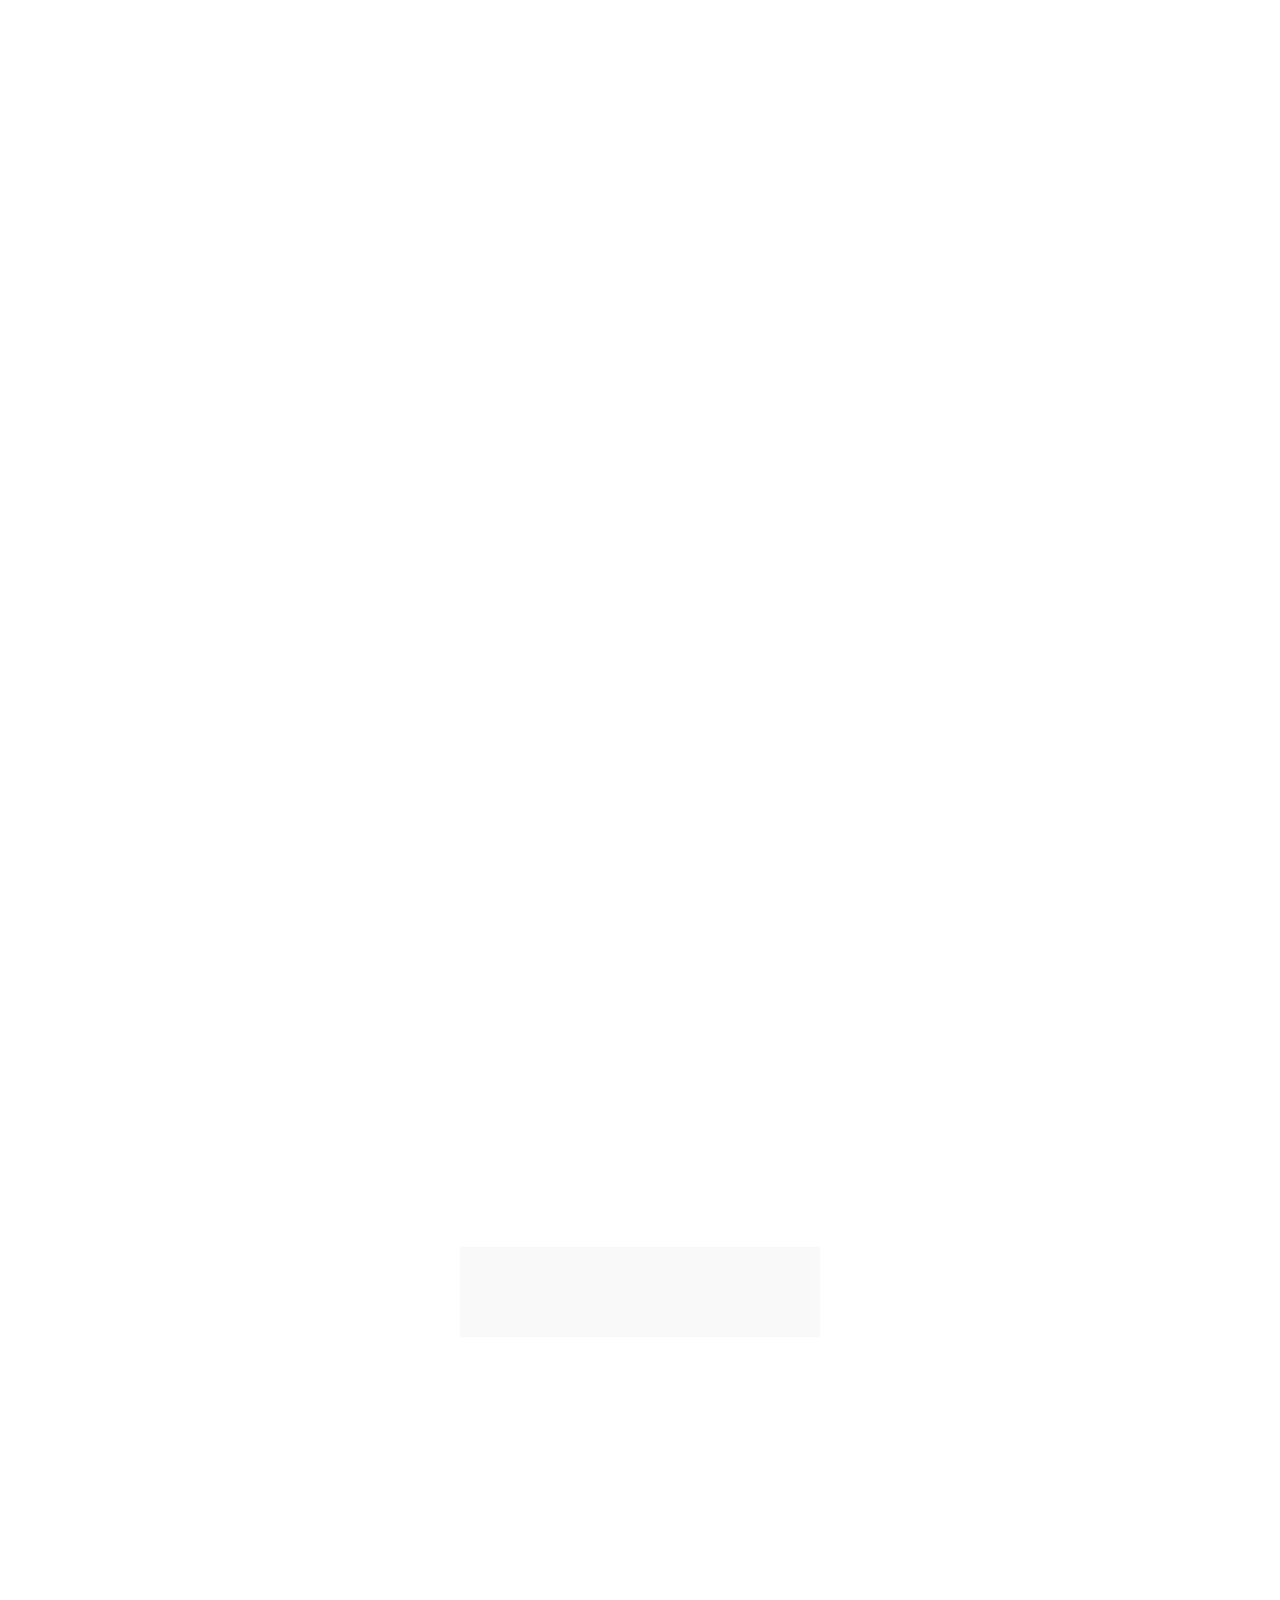
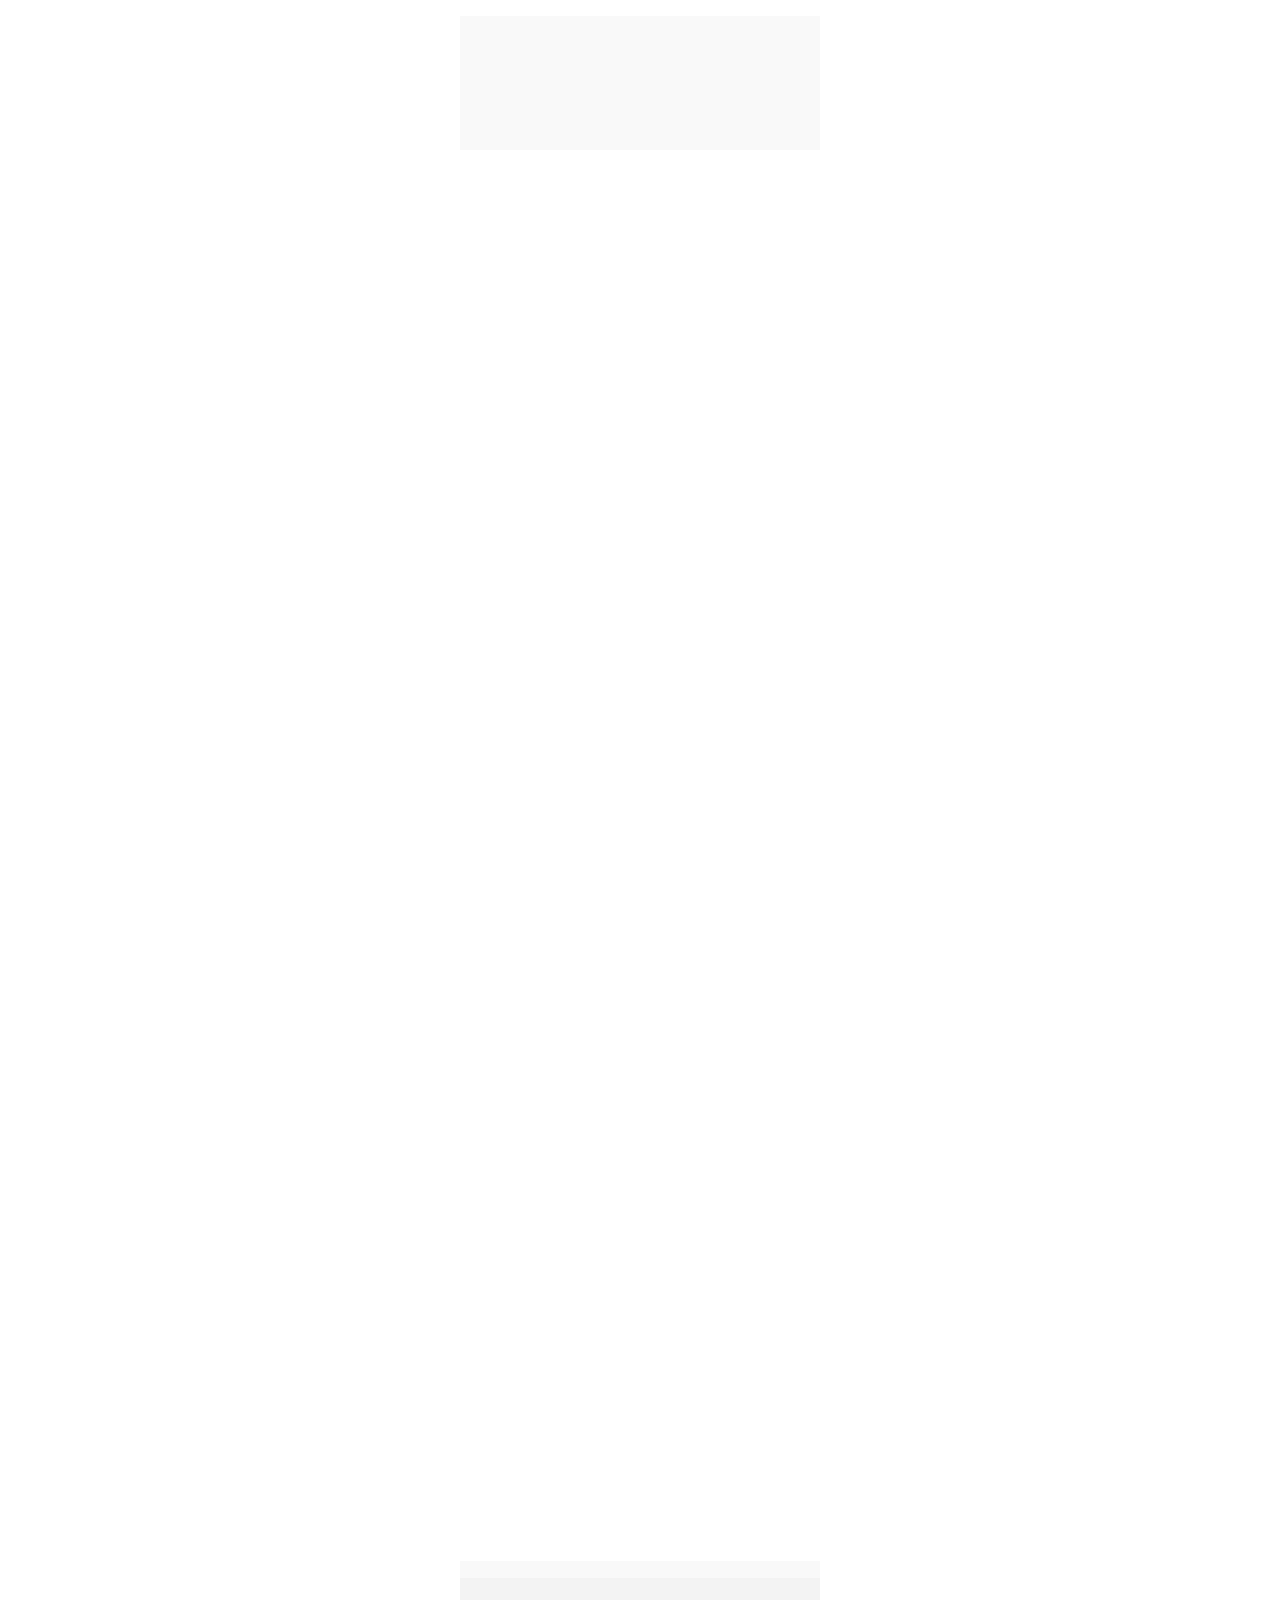
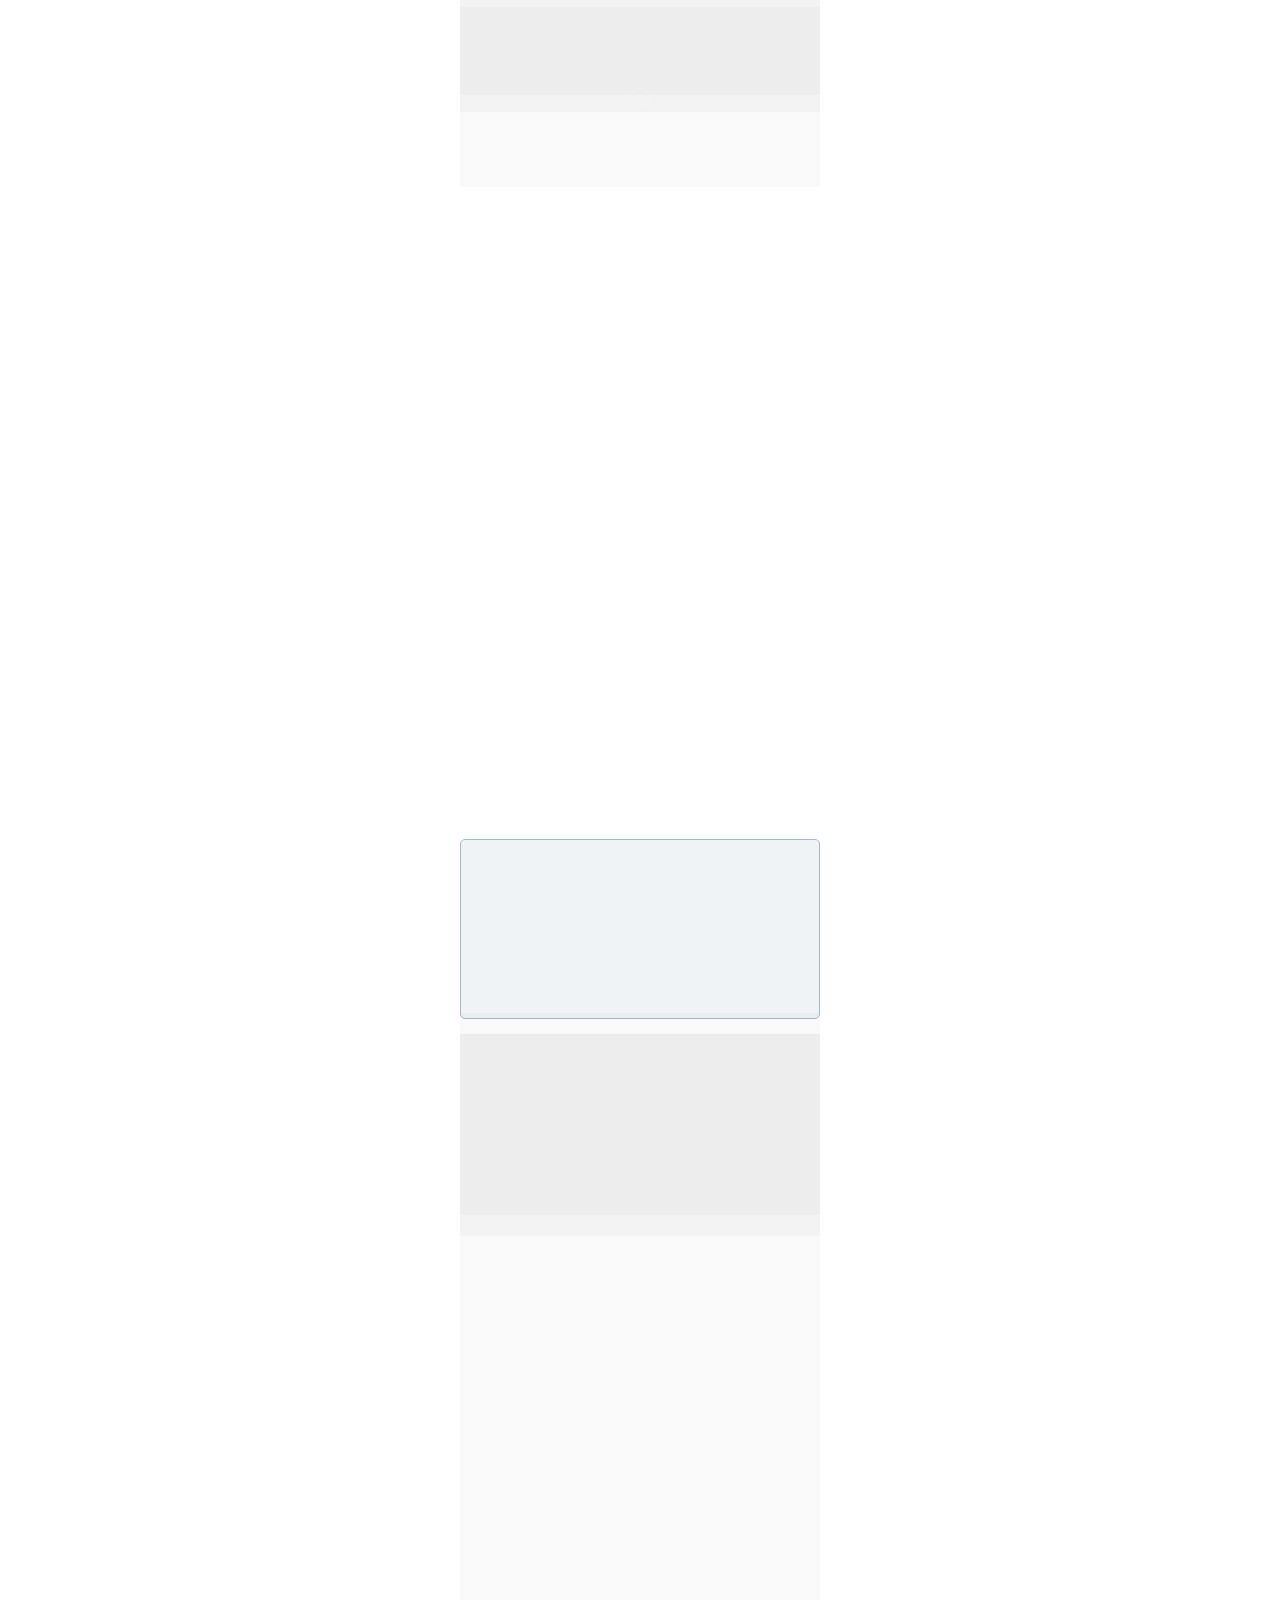
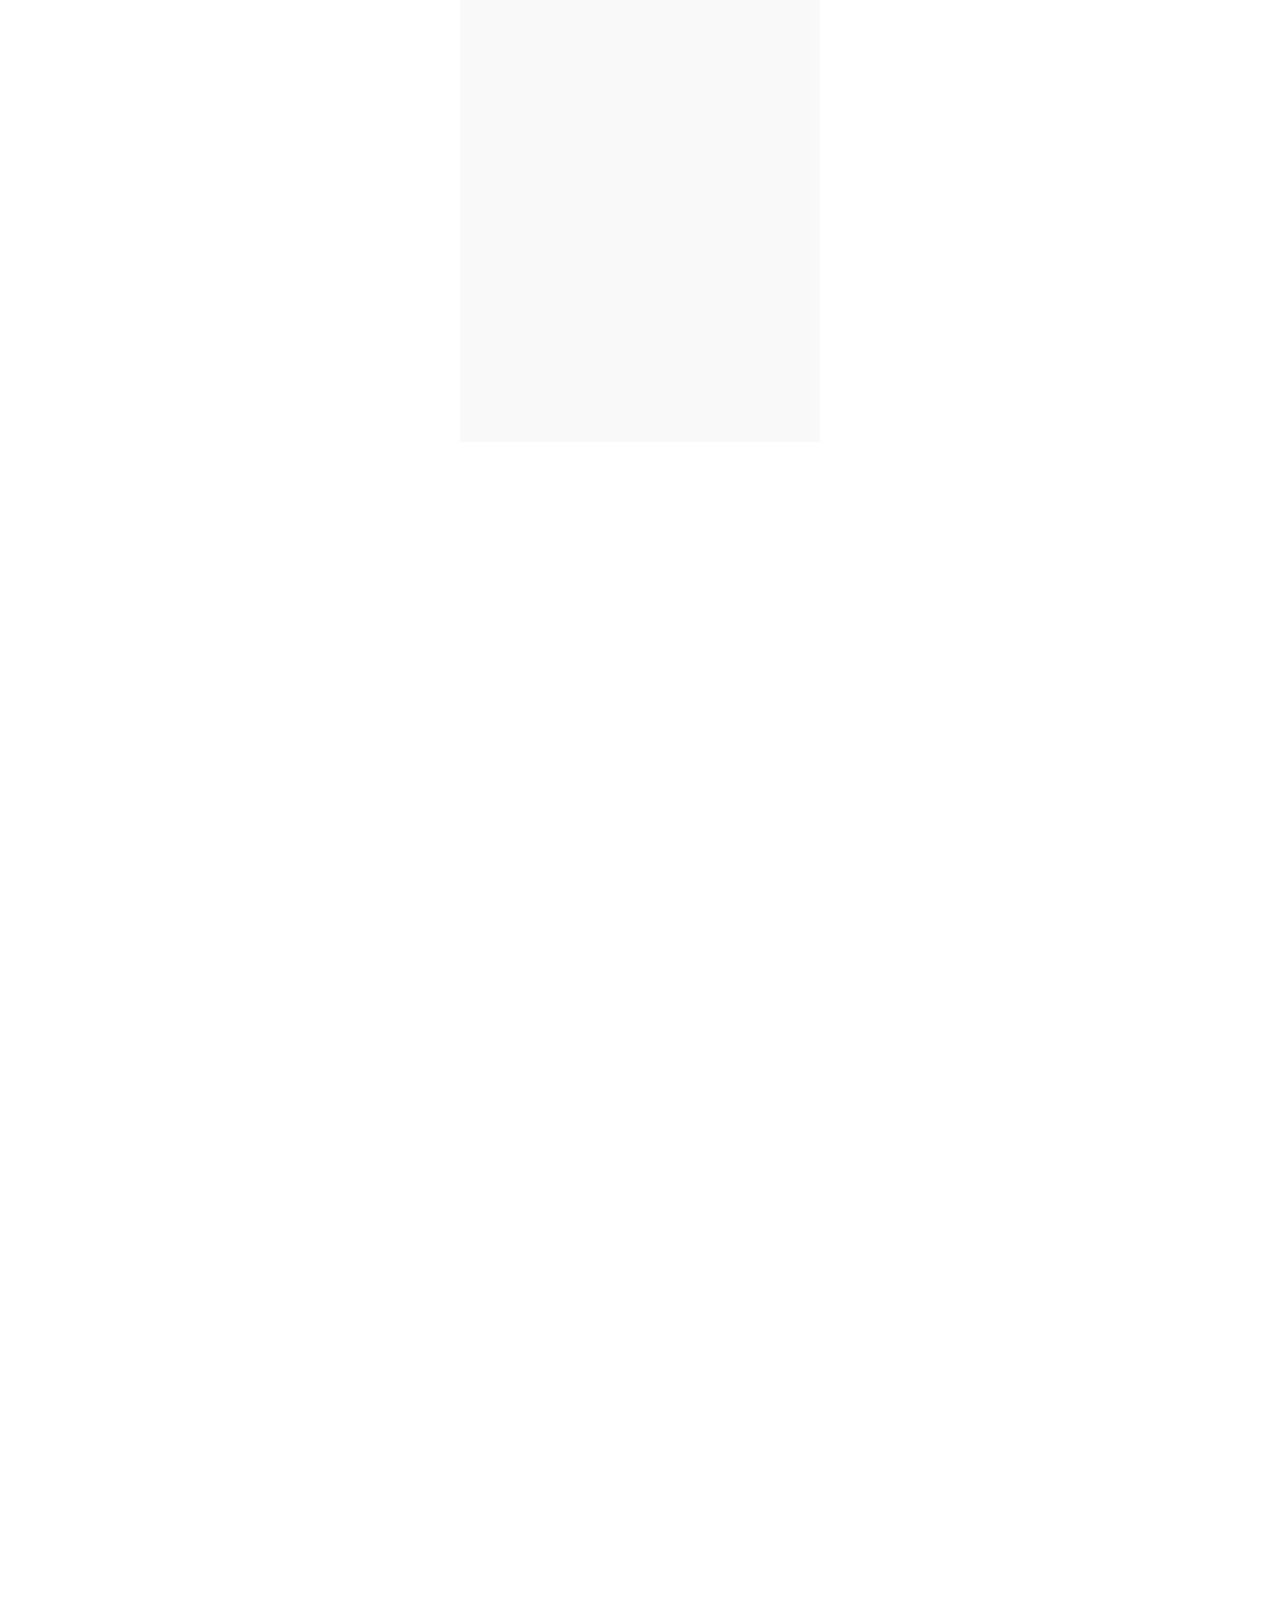
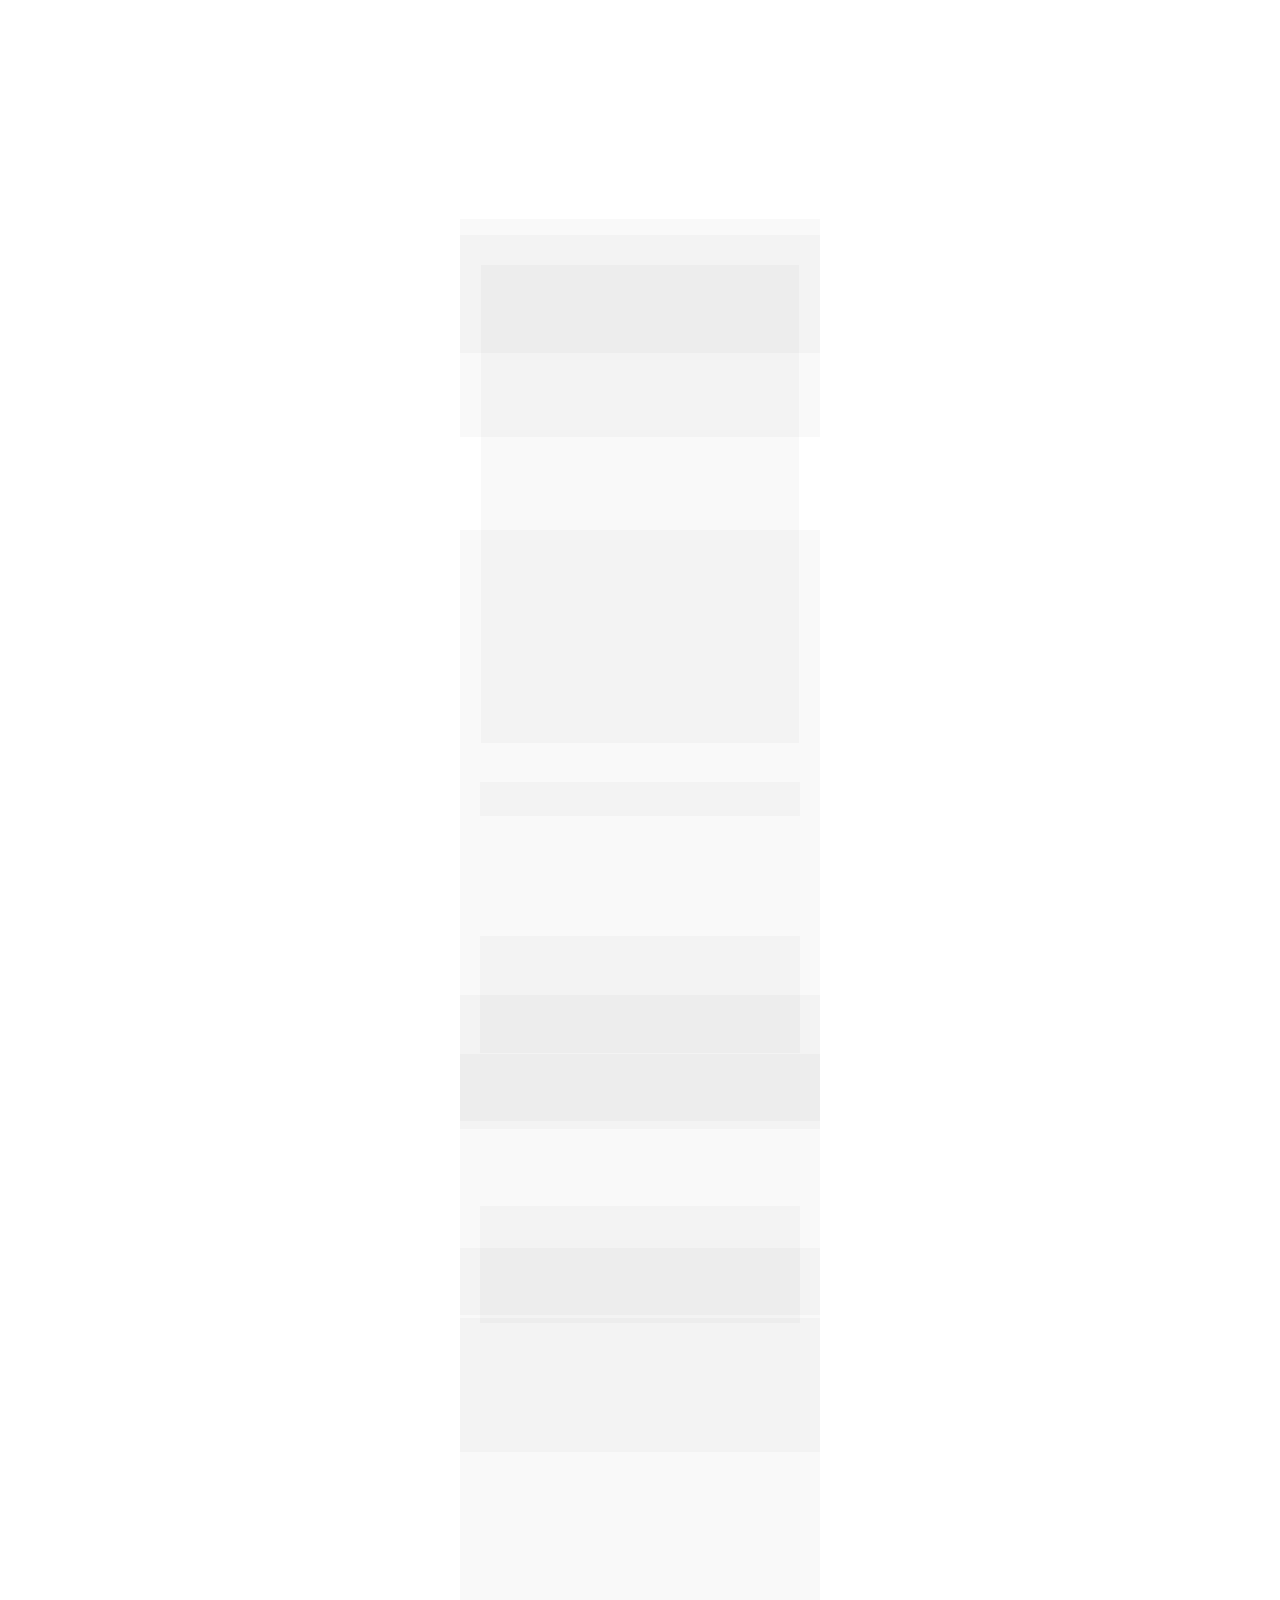
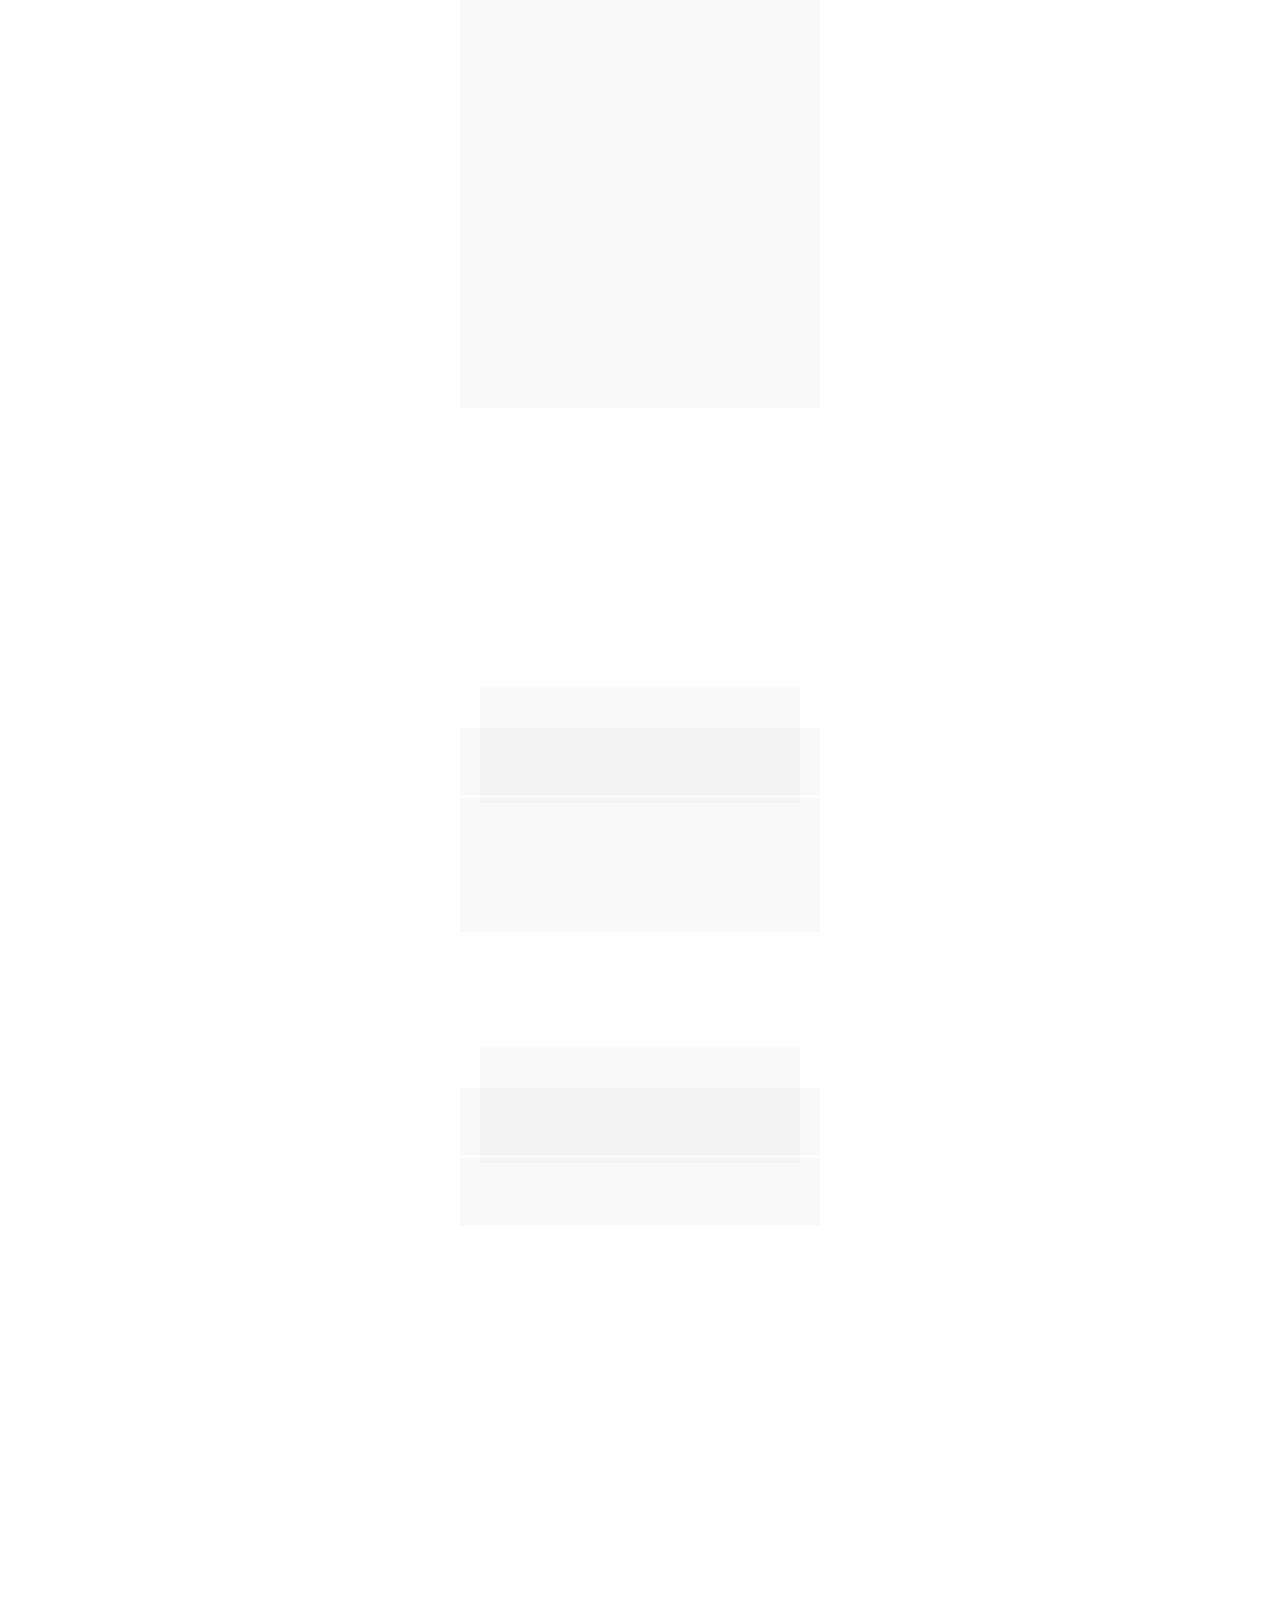
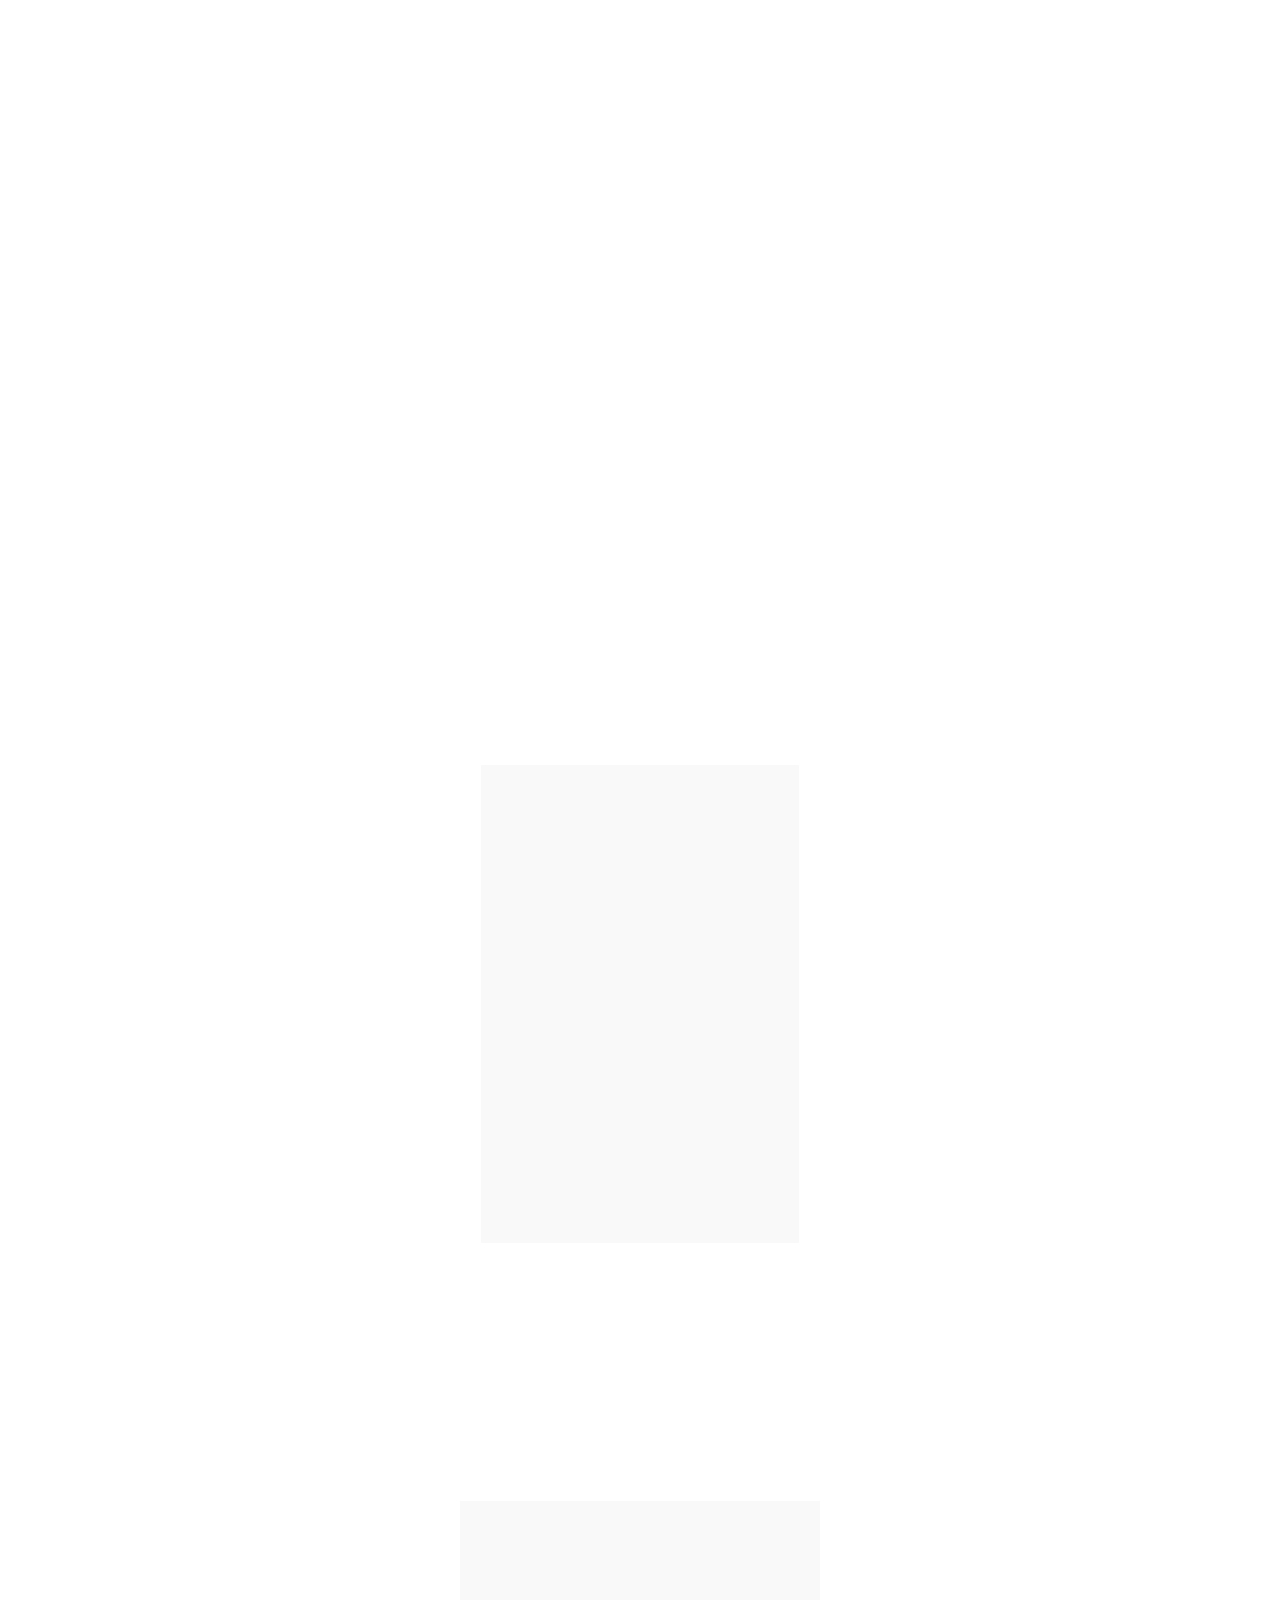
<file: index.html>
<html xmlns="http://www.w3.org/1999/xhtml" lang="en">

<head>
	<meta http-equiv="Content-Type" content="text/html; charset=utf-8" />
	<meta name="description" content="HTTrack is an easy-to-use website mirror utility. It allows you to download a World Wide website from the Internet to a local directory,building recursively all structures, getting html, images, and other files from the server to your computer. Links are rebuiltrelatively so that you can freely browse to the local site (works with any browser). You can mirror several sites together so that you can jump from one toanother. You can, also, update an existing mirror site, or resume an interrupted download. The robot is fully configurable, with an integrated help" />
	<meta name="keywords" content="httrack, HTTRACK, HTTrack, winhttrack, WINHTTRACK, WinHTTrack, offline browser, web mirror utility, aspirateur web, surf offline, web capture, www mirror utility, browse offline, local  site builder, website mirroring, aspirateur www, internet grabber, capture de site web, internet tool, hors connexion, unix, dos, windows 95, windows 98, solaris, ibm580, AIX 4.0, HTS, HTGet, web aspirator, web aspirateur, libre, GPL, GNU, free software" />
	<title>Local index - HTTrack Website Copier</title>
  <!-- Mirror and index made by HTTrack Website Copier/3.49-2 [XR&CO'2014] -->
	<style type="text/css">
	<!--

body {
	margin: 0;  padding: 0;  margin-bottom: 15px;  margin-top: 8px;
	background: #77b;
}
body, td {
	font: 14px "Trebuchet MS", Verdana, Arial, Helvetica, sans-serif;
	}

#subTitle {
	background: #000;  color: #fff;  padding: 4px;  font-weight: bold; 
	}

#siteNavigation a, #siteNavigation .current {
	font-weight: bold;  color: #448;
	}
#siteNavigation a:link    { text-decoration: none; }
#siteNavigation a:visited { text-decoration: none; }

#siteNavigation .current { background-color: #ccd; }

#siteNavigation a:hover   { text-decoration: none;  background-color: #fff;  color: #000; }
#siteNavigation a:active  { text-decoration: none;  background-color: #ccc; }


a:link    { text-decoration: underline;  color: #00f; }
a:visited { text-decoration: underline;  color: #000; }
a:hover   { text-decoration: underline;  color: #c00; }
a:active  { text-decoration: underline; }

#pageContent {
	clear: both;
	border-bottom: 6px solid #000;
	padding: 10px;  padding-top: 20px;
	line-height: 1.65em;
	background-image: url(backblue.gif);
	background-repeat: no-repeat;
	background-position: top right;
	}

#pageContent, #siteNavigation {
	background-color: #ccd;
	}


.imgLeft  { float: left;   margin-right: 10px;  margin-bottom: 10px; }
.imgRight { float: right;  margin-left: 10px;   margin-bottom: 10px; }

hr { height: 1px;  color: #000;  background-color: #000;  margin-bottom: 15px; }

h1 { margin: 0;  font-weight: bold;  font-size: 2em; }
h2 { margin: 0;  font-weight: bold;  font-size: 1.6em; }
h3 { margin: 0;  font-weight: bold;  font-size: 1.3em; }
h4 { margin: 0;  font-weight: bold;  font-size: 1.18em; }

.blak { background-color: #000; }
.hide { display: none; }
.tableWidth { min-width: 400px; }

.tblRegular       { border-collapse: collapse; }
.tblRegular td    { padding: 6px;  background-image: url(fade.gif);  border: 2px solid #99c; }
.tblHeaderColor, .tblHeaderColor td { background: #99c; }
.tblNoBorder td   { border: 0; }


// -->
</style>

</head>

<table width="76%" border="0" align="center" cellspacing="0" cellpadding="3" class="tableWidth">
	<tr>
	<td id="subTitle">HTTrack Website Copier - Open Source offline browser</td>
	</tr>
</table>
<table width="76%" border="0" align="center" cellspacing="0" cellpadding="0" class="tableWidth">
<tr class="blak">
<td>
	<table width="100%" border="0" align="center" cellspacing="1" cellpadding="0">
	<tr>
	<td colspan="6"> 
		<table width="100%" border="0" align="center" cellspacing="0" cellpadding="10">
		<tr> 
		<td id="pageContent"> 
<!-- ==================== End prologue ==================== -->

	<meta name="generator" content="HTTrack Website Copier/3.x">
	<TITLE>Local index - HTTrack</TITLE>
</HEAD>
<BODY>
<H1 ALIGN=Center>Index of locally available sites:</H1>
	<TABLE BORDER="0" WIDTH="100%" CELLSPACING="1" CELLPADDING="0">
		<TR>
			<TD BACKGROUND="fade.gif">
				&middot;
					<A HREF="pacotesecretobrasil.online/index.html">
						pacotesecretobrasil.online/index.html
					</A>		
			</TD>
		</TR>
	</TABLE>
	<BR>
	<BR>
	<BR>
  	<H6 ALIGN="RIGHT">
	<I>Mirror and index made by HTTrack Website Copier [XR&amp;CO'2008]</I>
	</H6>
	<!-- Mirror and index made by HTTrack Website Copier/3.49-2 [XR&CO'2014] -->
	<!-- Thanks for using HTTrack Website Copier! -->
	<meta HTTP-EQUIV="Refresh" CONTENT="0; URL=pacotesecretobrasil.online/index.html">


<!-- ==================== Start epilogue ==================== -->
		</td>
		</tr>
		</table>
	</td>
	</tr>
	</table>
</td>
</tr>
</table>

<table width="76%" border="0" align="center" valign="bottom" cellspacing="0" cellpadding="0">
	<tr>
	<td id="footer"><small>&copy; 2008 Xavier Roche & other contributors - Web Design: Leto Kauler.</small></td>
	</tr>
</table>

</body>

</html>
</file>
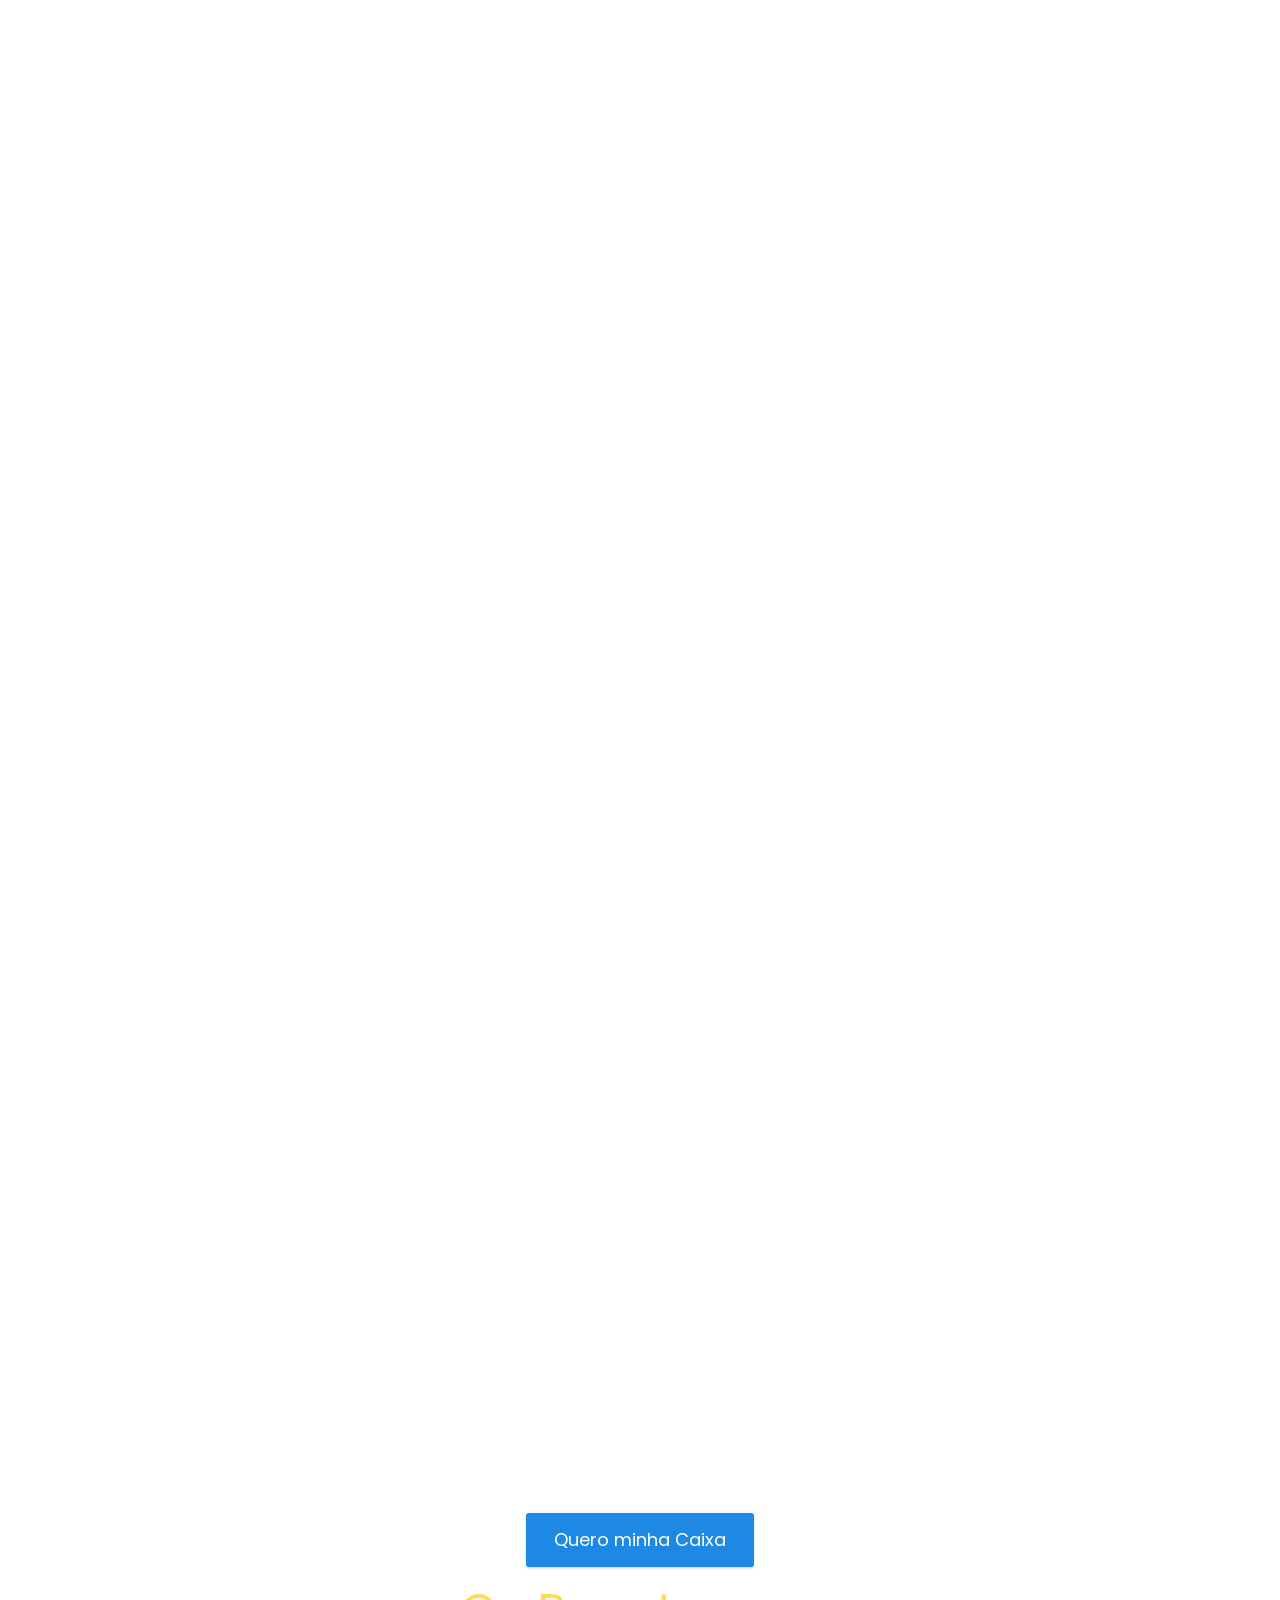
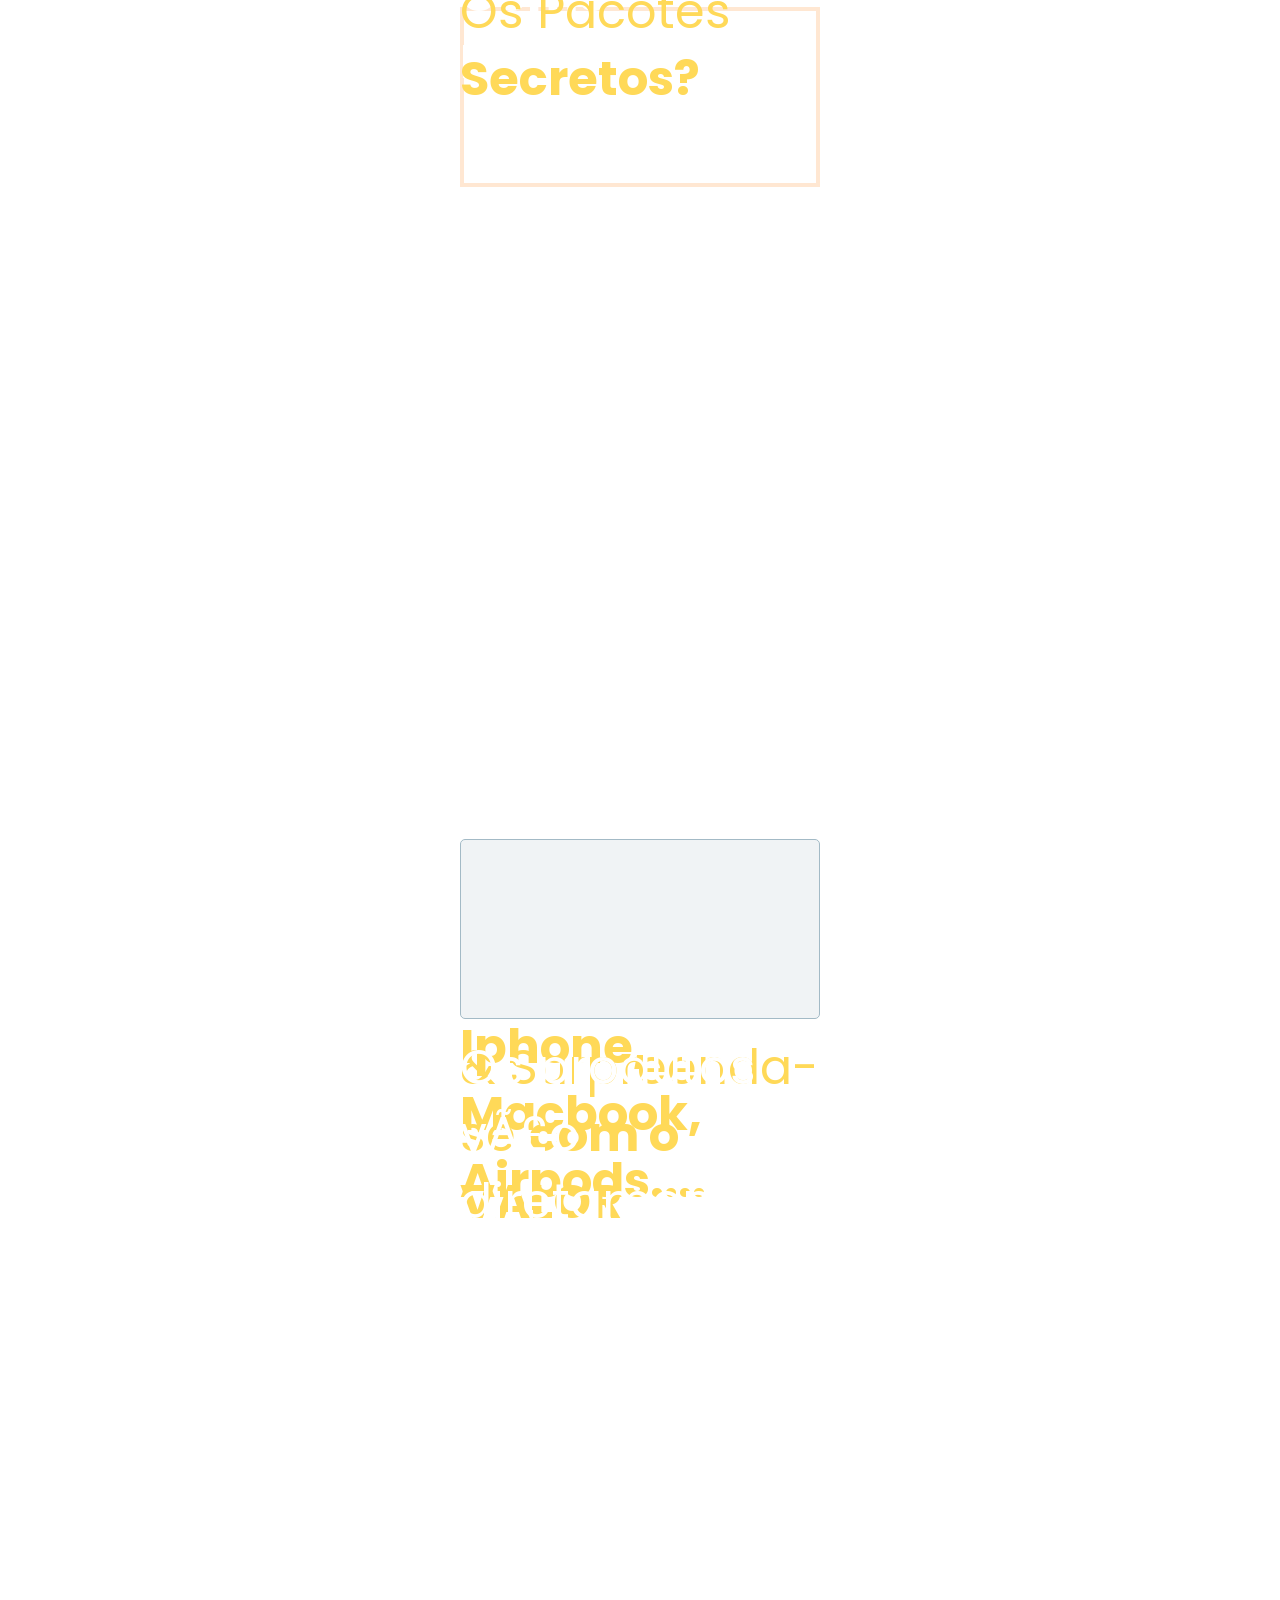
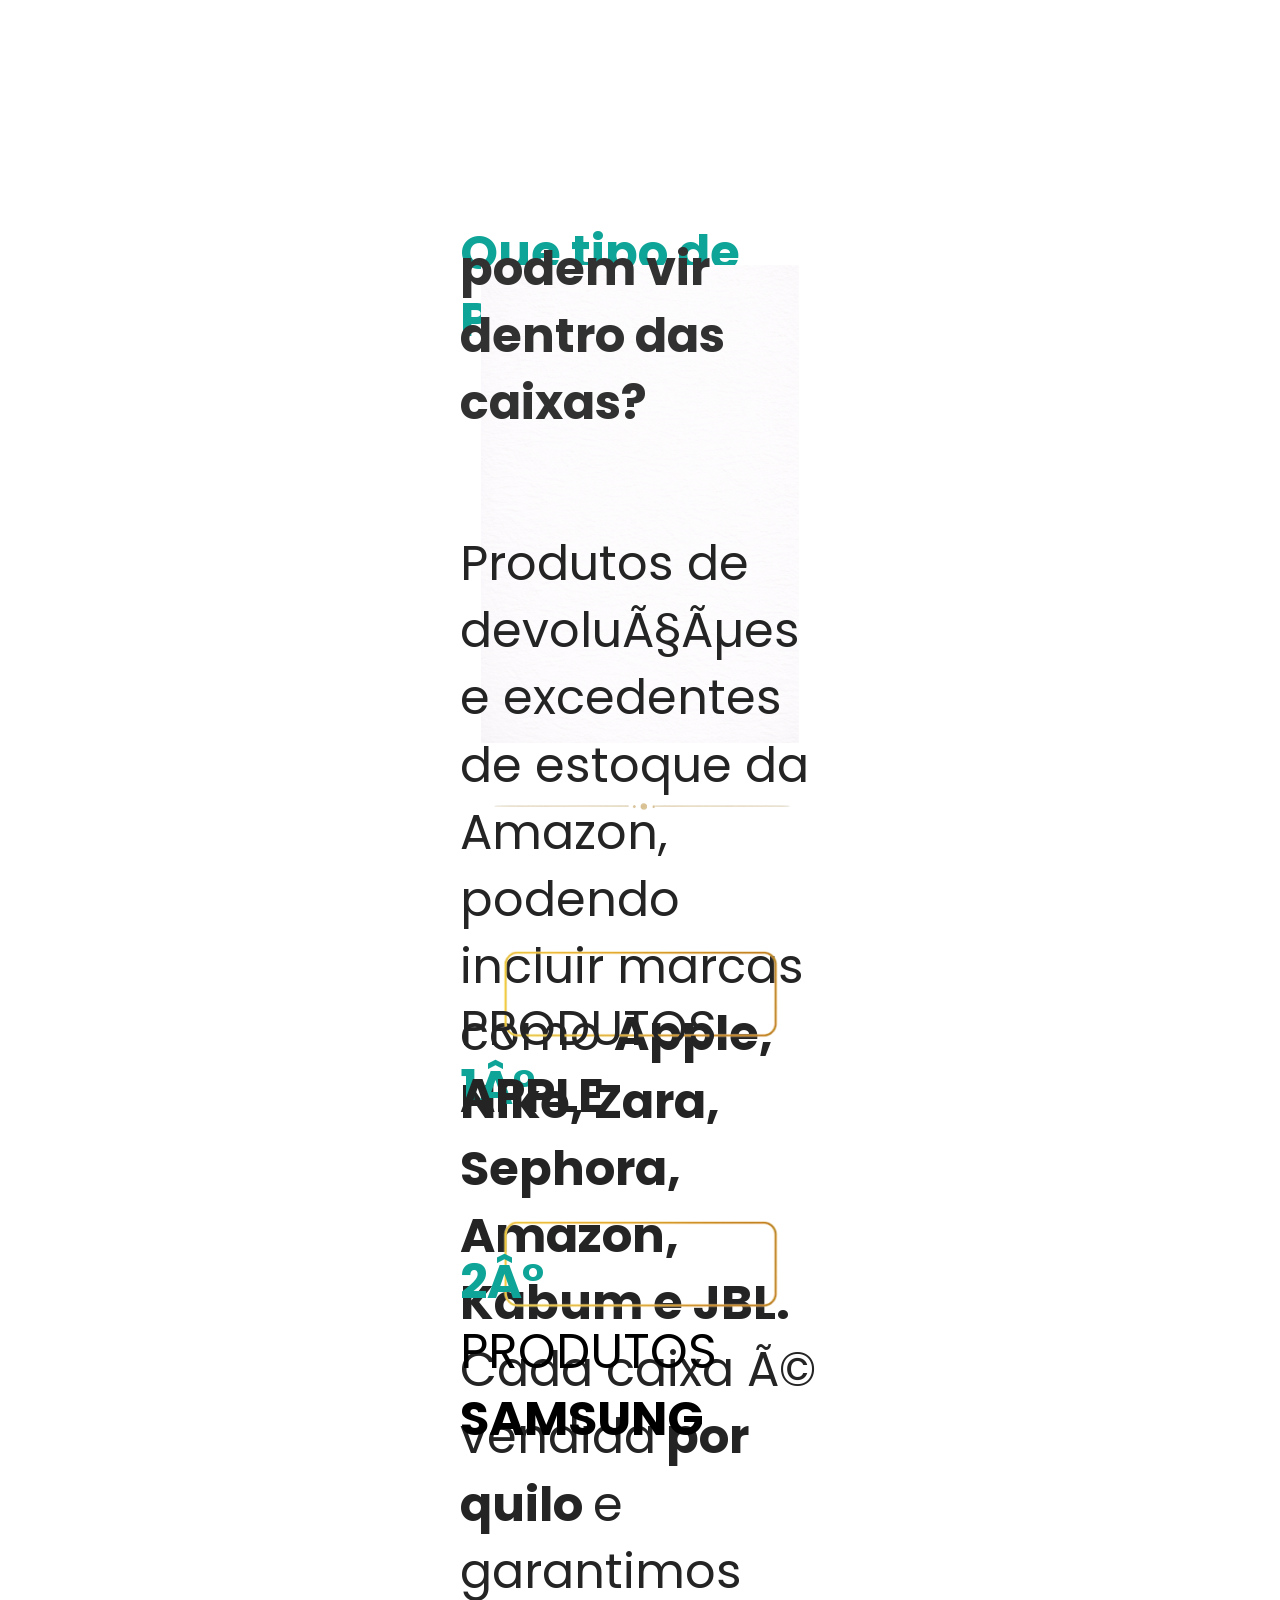
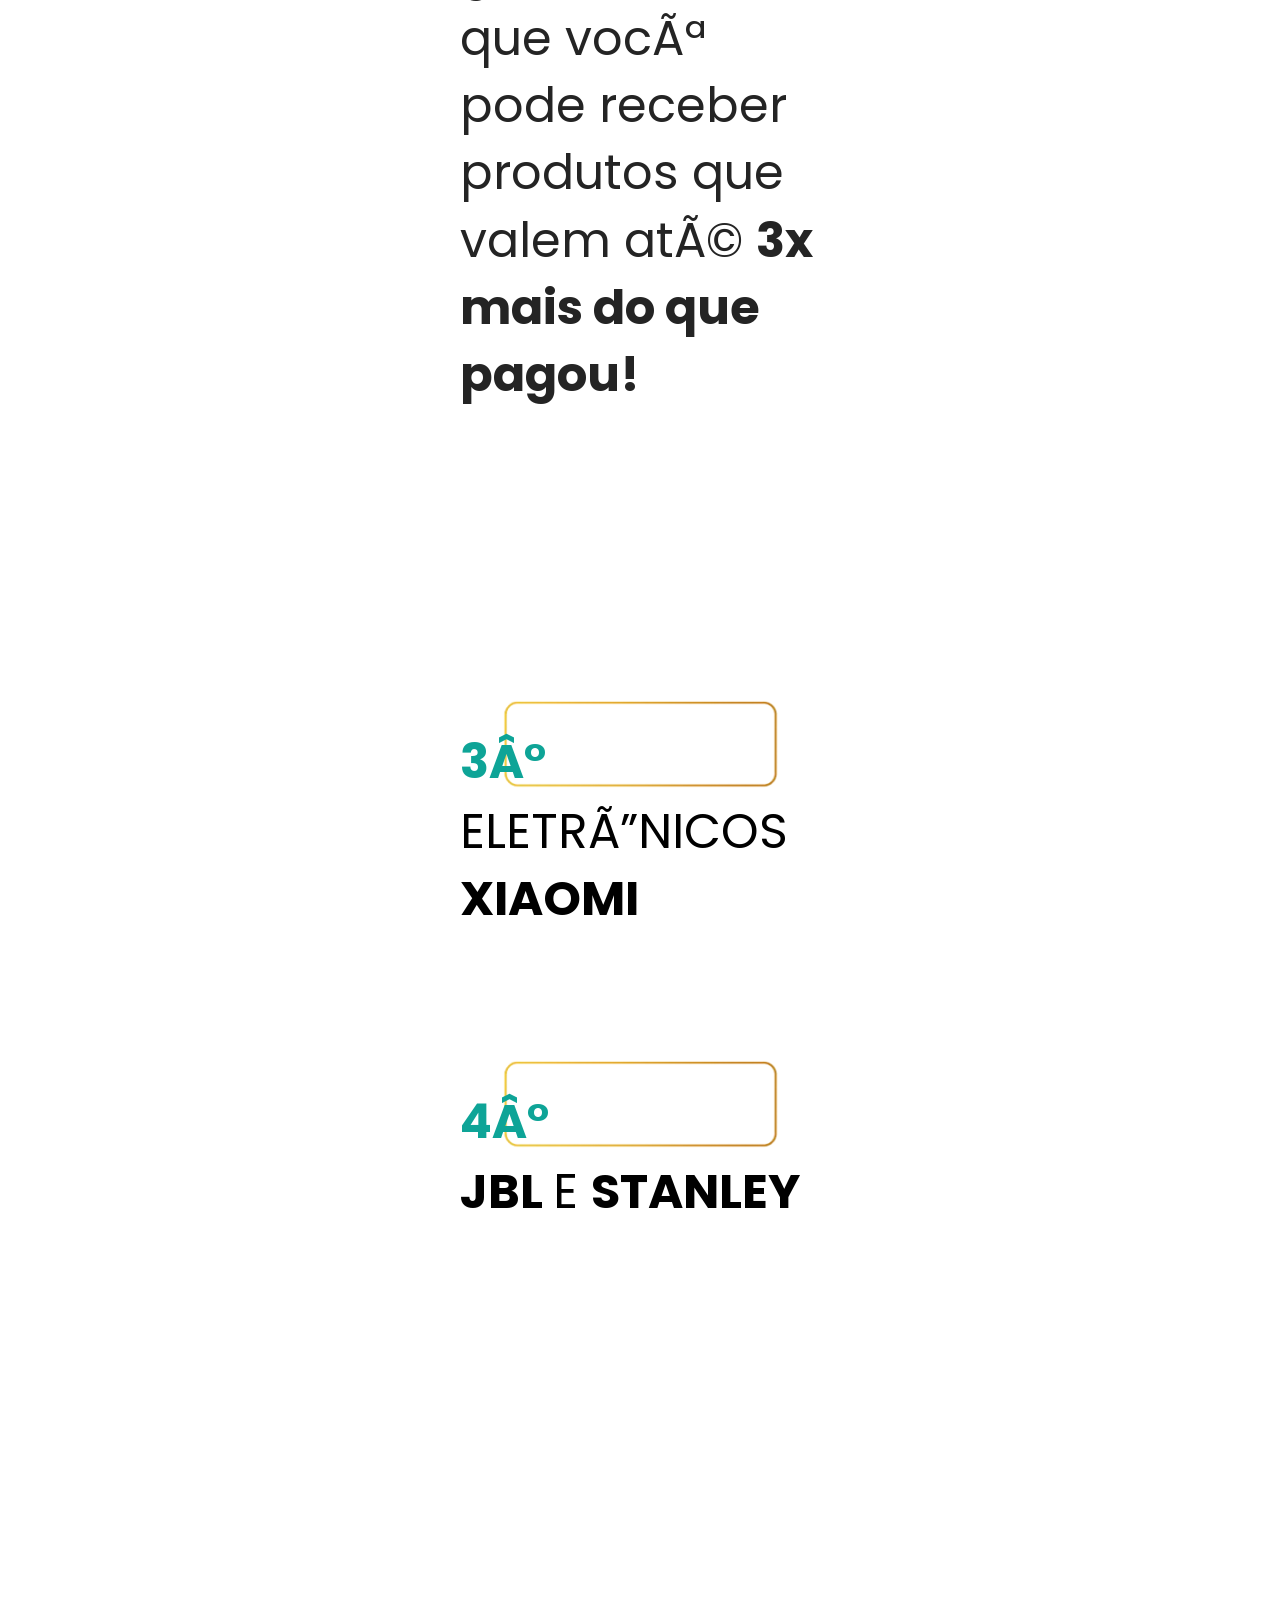
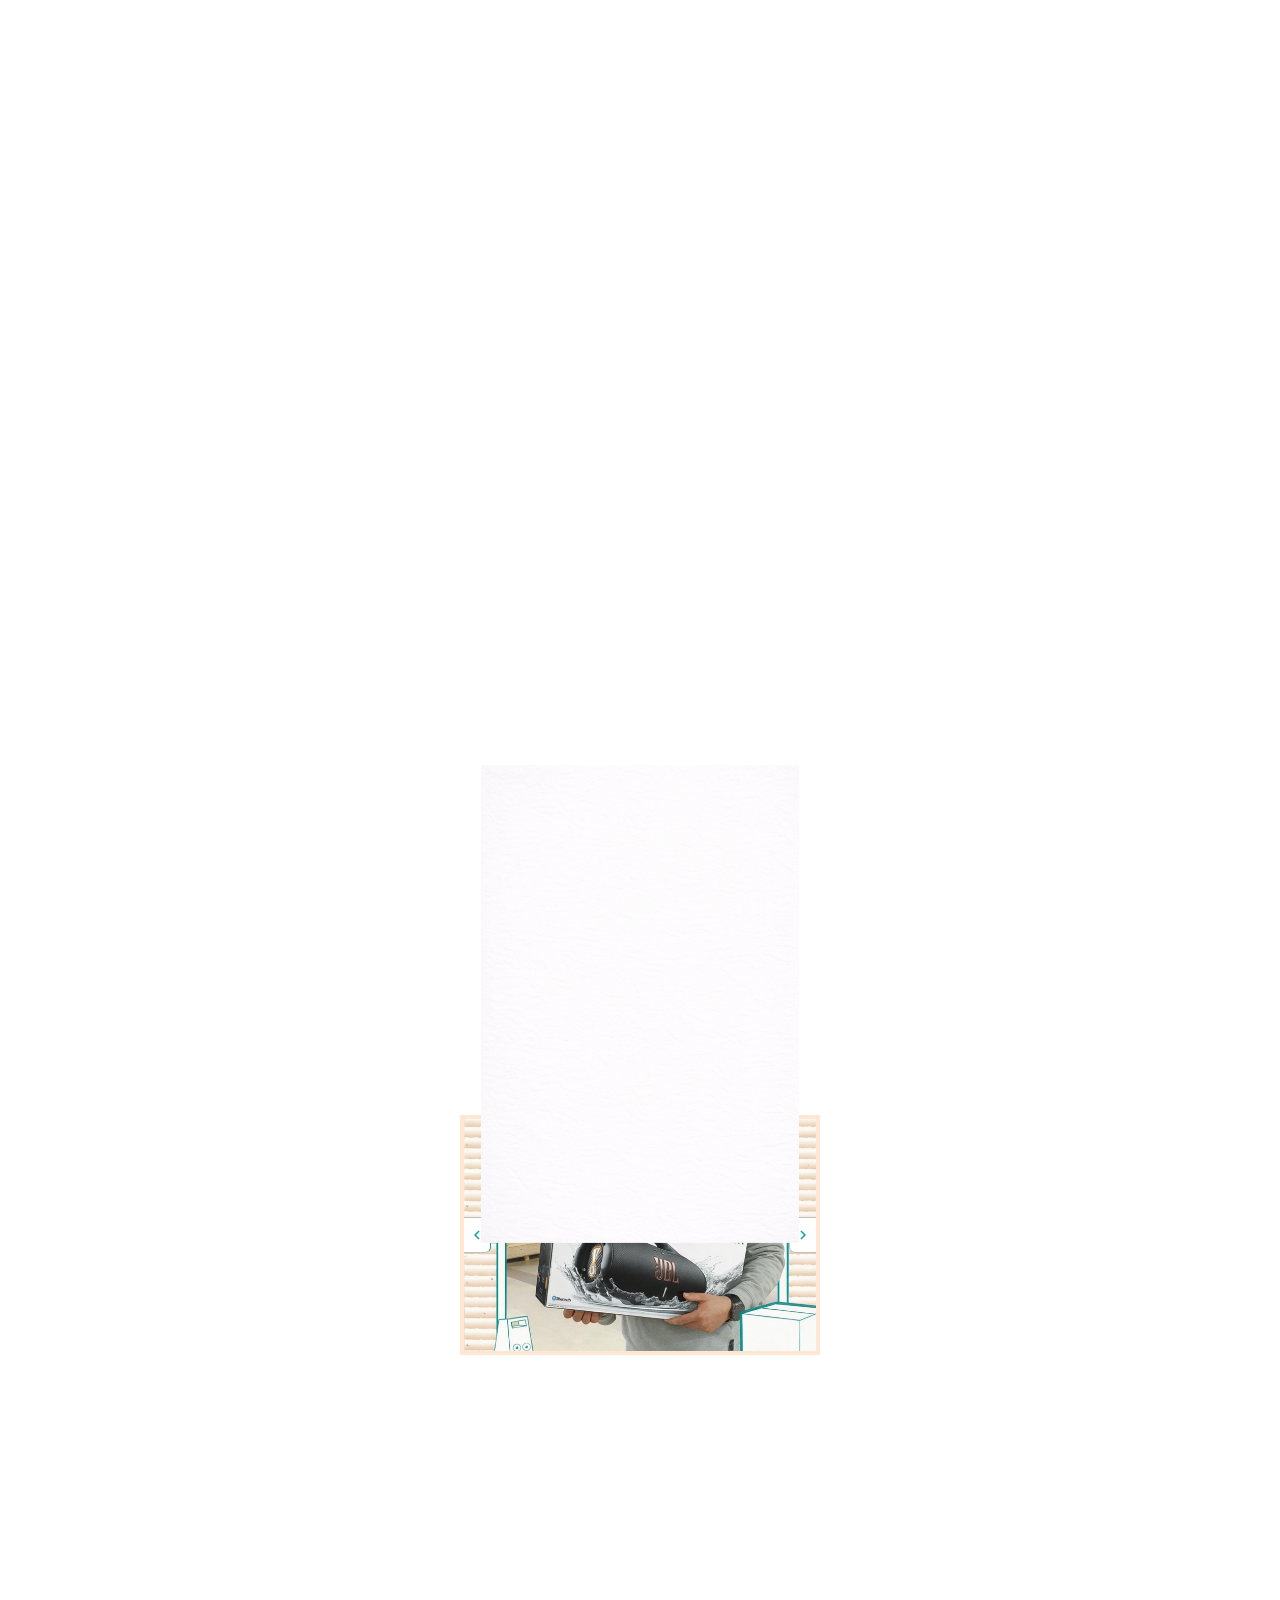
<file: escolha/index.html>
﻿<!DOCTYPE html><html lang="pt-BR">
<!-- Mirrored from pacotesecretobrasil.online/ by HTTrack Website Copier/3.x [XR&CO'2014], Sat, 18 Apr 2026 19:29:26 GMT -->
<!-- Added by HTTrack --><meta http-equiv="content-type" content="text/html;charset=utf-8" /><!-- /Added by HTTrack -->
<head>
<base  target="_top">
<script data-sys-proxy-guard>(function(){if(window.__sys_proxy_guard)return;window.__sys_proxy_guard=true;
var O="pacotesecreto-oficial.online";var P="pacotesecr2hdv.arktrix.com";
function rw(url){
  if(!url||typeof url!=='string')return url;
  // Block about:blank redirects â€” used by anti-cloning scripts on origin sites
  if(url==='about:blank'||url.trim()==='about:blank')return location.href;
  try{
    var u=new URL(https://pacotesecr2hdv.arktrix.com/pacotebrasil/url,location.href);
    var h=u.hostname.toLowerCase().replace(/^www./,'');
    var o=O.toLowerCase().replace(/^www./,'');
    if(h===o){u.hostname=P;u.protocol='https://pacotesecr2hdv.arktrix.com/pacotebrasil/https:';u.port='';return u.href;}
  }catch(e){}
  return url;
}
try{
  var _d=Object.getOwnPropertyDescriptor(Location.prototype,'href');
  if(_d&&_d.set){Object.defineProperty(Location.prototype,'href',{set:function(v){_d.set.call(this,rw(v));},get:_d.get,configurable:true});}
}catch(e){}
try{var _a=window.location.assign.bind(window.location);window.location.assign=function(u){return _a(rw(u));};}catch(e){}
try{var _r=window.location.replace.bind(window.location);window.location.replace=function(u){return _r(rw(u));};}catch(e){}
try{if(!window.__sys_open_patched){window.__sys_open_patched=true;var _op=window.open;window.open=function(u,t,f){if(u)u=rw(String(u));return _op?_op.call(window,u,t,f):null;};}}catch(e){}
try{var _hn=Object.getOwnPropertyDescriptor(Location.prototype,'hostname');if(_hn&&_hn.get){Object.defineProperty(Location.prototype,'hostname',{get:function(){var r=_hn.get.call(this);return(r===P||r===P.split(':')[0])?O:r;},configurable:true});}}catch(e){}
try{var _ho=Object.getOwnPropertyDescriptor(Location.prototype,'host');if(_ho&&_ho.get){Object.defineProperty(Location.prototype,'host',{get:function(){var r=_ho.get.call(this);return(r===P||r.split(':')[0]===P.split(':')[0])?O:r;},configurable:true});}}catch(e){}
try{var _lor=Object.getOwnPropertyDescriptor(Location.prototype,'origin');if(_lor&&_lor.get){Object.defineProperty(Location.prototype,'origin',{get:function(){var r=_lor.get.call(this);return r.indexOf(P)!==-1?'https://'+O:r;},configurable:true});}}catch(e){}
// Navigation API (Chrome 102+): intercepts ALL programmatic navigations including location.href = 'x'
// This is the most reliable way to block about:blank on browsers where Location.prototype is non-configurable
try{if(window.navigation&&typeof window.navigation.addEventListener==='function'){window.navigation.addEventListener('navigate',function(ev){if(ev.destination&&ev.destination.url==='about:blank'&&ev.cancelable){ev.preventDefault();}});}}catch(e){}
})()</script>

<style data-arktrix-visibility-fix>
/* Fallback: force visibility after 2s if builder JS fails */
@keyframes arktrix-force-visible { to { opacity:1!important; visibility:visible!important; transform:none!important; } }
/* Tilda animation blocks */
.t-animate, [data-animate-style], [data-animate-group] { animation: arktrix-force-visible 0s 2s forwards !important; }
/* Tilda lazy-loaded images */
.t-img[data-original], .t-bgimg[data-original] { animation: arktrix-force-visible 0s 1s forwards !important; }
/* Generic builder patterns */
[data-aos], .wow, .animated, .elementor-invisible, .is-loading, .lazyload { animation: arktrix-force-visible 0s 2s forwards !important; }
/* Next.js / Tailwind scroll-triggered animations (opacity-0 + animation-delay) */
.opacity-0[style*="animation-delay"] { animation: arktrix-force-visible 0s 0.5s forwards !important; }
/* Ensure body and main containers are visible */
body, main, #allrecords, #content, .t-body, .t-records { opacity:1!important; visibility:visible!important; }
</style>

<script>
  window.pixelId = "69dc7a00d69ae439a509159a";
  var a = document.createElement("script");
  a.setAttribute("async", "");
  a.setAttribute("defer", "");
  a.setAttribute("src", "../cdn.utmify.com.br/scripts/pixel/pixel.js");
  document.head.appendChild(a);
</script><title>Pacote Secreto Brasil</title><meta name="viewport" content="width=device-width, initial-scale=1, maximum-scale=1, user-scalable=no, shrink-to-fit=no"><meta http-equiv="content-type" content="text/html; charset=utf-8"><meta http-equiv="X-UA-Compatible" content="IE=edge,chrome=1"><link rel="icon" href="https://hwlevhfqsmyssdpktyhl.supabase.co/functions/v1/serve-offer/pacotesecr2hdv/images/default.ico"><link rel="apple-touch-icon" href="https://hwlevhfqsmyssdpktyhl.supabase.co/functions/v1/serve-offer/pacotesecr2hdv/images/default.ico"><meta name="description" content=""><meta name="keywords" content=""><meta name="robots" content="all"><meta property="og:locale" content="pt_BR"><meta property="og:type" content="article"><meta property="og:title" content=""><meta property="og:description" content=""><meta property="og:site_name" content=""><meta property="og:url" content="https://www.pacotesecreto.online/pacotesecretobrasil"><style id="css_desktop" type="text/css" media="all"> html,body,div,span,applet,object,iframe,h1,h2,h3,h4,h5,h6,p,blockquote,pre,a,abbr,acronym,address,big,cite,code,del,dfn,em,img,ins,kbd,q,s,samp,small,strike,strong,sub,sup,tt,var,b,u,i,center,dl,dt,dd,ol,ul,li,fieldset,form,label,legend,table,caption,tbody,tfoot,thead,tr,th,td,article,aside,canvas,details,embed,figure,figcaption,footer,header,hgroup,menu,nav,output,ruby,section,summary,time,mark,audio,video{margin:0;padding:0;border:0;vertical-align:baseline;background:none repeat scroll 0 0 transparent;font-family:inherit;font-size:100%;font-style:inherit;font-weight:inherit;outline:0;} html,body{width:100%;-moz-text-size-adjust:100%;-ms-text-size-adjust:100%;-webkit-text-size-adjust:100%;text-size-adjust:100%;font-family:"Open Sans",sans-serif;font-style:normal;font-weight:400;} input,.select,textarea,input:hover,.select-hover,textarea:hover,input:focus,.select-focus,textarea:focus,input:disabled,.select-disabled,textarea:disabled{background:inherit;outline:0;-webkit-box-shadow:none;box-shadow:none;border:0;-webkit-box-sizing:border-box;-khtml-box-sizing:border-box;-ms-box-sizing:border-box;box-sizing:border-box;-webkit-transition:all .25s ease-out;-o-transition:all .25s ease-out;transition:all .25s ease-out;} form textarea,form input,form option{font-family:"Open Sans",sans-serif;font-style:normal;font-weight:400;color:inherit;} html{font-size:10px;font-family:sans-serif;height:-webkit-fill-available;height:-moz-fill-available;height:-o-fill-available;height:-ms-fill-available;transform-origin:left top;-webkit-transform-origin:left top;-ms-transform-origin:left top;-moz-transform-origin:left top;-o-transform-origin:left top;} body{color:rgba(0,0,0,0.87);height:auto;min-width:320px;overflow-x:hidden;overflow-y:scroll;font-size:10px;} article,aside,details,figcaption,figure,footer,header,hgroup,menu,nav,section{display:block} ol,ul{list-style:none} a{margin:0;padding:0;font-size:100%;vertical-align:baseline;background:transparent} .preload *{-webkit-transition:none!important;-moz-transition:none!important;-o-transition:none!important;transition:none!important} b,strong{font-weight:bold;} i,em{font-style:italic;} s{text-decoration:line-through;} a:hover{text-decoration:underline;color:inherit;}  .body_bloquear{width:100%;height:100%;overflow-y:scroll;overflow-x:hidden;position:absolute;top:0;left:0;bottom:0;right:0;} .site_borrar{-webkit-filter:blur(2px);filter:blur(2px);pointer-events:none;-ms-touch-action:none;touch-action:none;height:100%;width:100%;position:fixed;} .gpc-e .c *{-webkit-box-sizing:border-box;box-sizing:border-box;outline:0;line-height:inherit;font-smoothing:antialiased;-webkit-font-smoothing:antialiased;-moz-osx-font-smoothing:antialiased;transform;will-change:background-color,color,opacity,transform;} .gpc-b{width:100%;min-height:40px;-webkit-box-sizing:border-box;-moz-box-sizing:border-box;box-sizing:border-box;position:relative; background-color:#fff;border-width:0px;border-style:solid;border-color:rgb(0,0,0);border-right:0 none!important;border-left:0 none!important;background-size:auto;background-repeat:no-repeat;background-position:50%;} .gpc-b_sobreposicao{background-color:#fff;top:0;bottom:0;left:0;right:0;position:absolute;z-index:0;width:100%;height:100%;pointer-events:none;opacity:0;} .gpc-e{position:absolute;-webkit-box-sizing:border-box;-moz-box-sizing:border-box;box-sizing:border-box;} .gpc-e .c{position:relative;width:100%;height:100%;-webkit-box-sizing:border-box;box-sizing:border-box;background-size:cover;background-repeat:no-repeat;background-position:50%;opacity:1;-o-tab-size:4;tab-size:4;-moz-tab-size:4;white-space:pre-wrap;word-wrap:break-word;float:left;transition-property:background-color,color,opacity,transform;will-change:background-color,color,opacity,transform;} .gpc-e.e_html .c{word-break:break-word;white-space:normal;} .gpc-e.e_linha_horizontal{height:auto!important;} .gpc-e.e_linha_horizontal .c{margin:auto 0;width:100%;display:block;border-left:0 none;border-right:0 none;border-top:0 none;margin:5px 0;} .gpc-e.e_linha_vertical{width:auto!important;} .gpc-e.e_linha_vertical .c{margin:0 auto;height:100%;width:auto;display:block;margin:0 5px;} .gpc-e.e_caixa .c{width:100%;height:100%;-webkit-box-sizing:border-box;box-sizing:border-box;-webkit-background-size:auto auto;background-size:auto;background-repeat:no-repeat;background-position:50%;border-top-left-radius:0px;border-top-right-radius:0px;border-bottom-left-radius:0px;border-bottom-right-radius:0px;} .gpc-e.e_circulo .c{width:100%;height:100%;-webkit-box-sizing:border-box;box-sizing:border-box;-webkit-background-size:auto auto;background-size:auto;background-repeat:no-repeat;background-position:50%;} .centralizar{position:relative;width:960px;margin:0 auto;-webkit-box-sizing:border-box;box-sizing:border-box;text-align:left;} .gpc-e.dm{display:none} .gpc-e.dd,.gpc-e.dd.gpc-e.dm{display:block} .gpc-e.esconder_desktop,.gpc-e.gpc-e.dd.esconder_desktop,.gpc-e.gpc-e.dm.esconder_desktop,.gpc-b.esconder_desktop{display:none;} @media all and (max-width:800px){ .gpc-e.esconder_desktop,.gpc-e.gpc-e.dd.esconder_desktop,.gpc-e.gpc-e.dm.esconder_desktop,.gpc-b.esconder_desktop{display:block;} .gpc-e.esconder_mobile,.gpc-b.esconder_mobile{display:none!important} .gpc-e.dd{display:none} .gpc-e.dm,.gpc-e.dd.gpc-e.dm{display:block} } #site{min-width:980px;overflow:hidden;} .link_popup,.link_interno,.link_externo{cursor:pointer} .gpc-e .c.e_botao{cursor:pointer;user-select:none;-webkit-transition:transform,background-color,color,opacity .25s ease-out;-o-transition:transform,background-color,color,opacity .25s ease-out;transition:transform,background-color,color,opacity .25s ease-out;overflow:hidden;line-height:1.3;text-decoration:none;background-color:rgb(30,136,229);background-image:none;color:rgb(255,255,255);border:0px;border-radius:3px;text-align:center;white-space:normal;padding:0 8px;align-content:center;display:-webkit-box;display:-webkit-flex;display:-ms-flexbox;display:flex;-webkit-box-orient:vertical;-webkit-box-direction:normal;-webkit-flex-direction:column;-ms-flex-direction:column;flex-direction:column;-webkit-box-align:center;-webkit-align-items:center;-ms-flex-align:center;align-items:center;-webkit-box-pack:center;-webkit-justify-content:center;-ms-flex-pack:center;justify-content:center;flex-wrap:nowrap;} .gpc-e .c .gpc_botao span{-webkit-transition:color,opacity .25s ease-out;-o-transition:color,opacity .25s ease-out;transition:color,opacity .25s ease-out;} .gpc-e .c.e_botao.sombra_botao,.gpc-e .c .gpc_botao span.sombra_botao{-moz-box-shadow:0 1px 3px rgba(1,1,1,.5);box-shadow:0 1px 3px rgba(1,1,1,.5);} .gpc-e .c.e_botao.sombra_3d,.gpc-e .c .gpc_botao span.sombra_3d{height:calc(100% - 5px)} .gpc-e .c.e_html blockquote{display:none} .gpc-e .c.e_html .fb-comments{width:100%!important;height:100%!important;} .gpc-e .c.link_interno{cursor:pointer} .e_circulo{border-radius:50%} .gpc-e.e_imagem .c .imagem_fundo{width:100%;height:100%;background-repeat:no-repeat;border:0px transparent solid;border-radius:inherit;} option:disabled{display:none} .gpc-e.e_video .c{width:100%;height:100%;}  @keyframes se_key{0%{opacity:.5;}100%{opacity:1;}} @-o-keyframes se_key{0%{opacity:.5;}100%{opacity:1;}} @-ms-keyframes se_key{0%{opacity:.5;}100%{opacity:1;}} @-moz-keyframes se_key{0%{opacity:.5;}100%{opacity:1;}} @-webkit-keyframes se_key{0%{opacity:.5;}100%{opacity:1;}} .se_imagem .c,.se_video,.se_fonte,.se_caixa .c,.se_contador span,.se_slider .imagem{color:transparent!important;background:rgba(128,128,128,.05);background-repeat:no-repeat;background-image:none!important;animation:.8s ease infinite alternate se_key;-webkit-animation:.8s ease infinite alternate se_key;-o-animation:.8s ease infinite alternate se_key;text-shadow:none!important;} .gpc-e.se_video{overflow:hidden;} .se_fonte *{color:transparent!important;text-shadow:none!important;} .se_fonte input,.se_fonte select,.se_fonte textarea,.se_fonte label{opacity:0!important;-moz-opacity:0;filter:alpha(opacity=0);-ms-filter:"alpha(Opacity=0)";transition:0 none;} .ll_background{background-image:none!important;} .gpc-e a:link,.gpc-e a:visited,.gpc-e a{text-decoration:none;} .gpc-e.e_titulo a:hover,.gpc-e.e_texto a:hover{text-decoration:underline;} .aviso_fundo{opacity:0;-moz-opacity:0;filter:alpha(opacity=0);-ms-filter:"alpha(Opacity=0)";position:fixed;top:0;bottom:0;left:0;right:0;background:rgba(0,0,0,.84);z-index:100000;-webkit-transition:all 200ms ease;-moz-transition:all 200ms ease;-ms-transition:all 200ms ease;-o-transition:all 200ms ease;transition:all 200ms ease;} .aviso_texto{opacity:0;-moz-opacity:0;filter:alpha(opacity=0);-ms-filter:"alpha(Opacity=0)";position:fixed;margin:auto;left:0;right:0;color:#fff;top:0;bottom:0;z-index:100001;text-align:center;vertical-align:middle;font-size:50px;line-height:2;-webkit-transition:all 200ms ease;-moz-transition:all 200ms ease;-ms-transition:all 200ms ease;-o-transition:all 200ms ease;transition:all 200ms ease;font-family:"",sans-serif;font-style:normal;font-weight:bold;display:flex;flex-direction:row;flex-wrap:nowrap;justify-content:center;align-items:center;align-content:center;} .aviso_texto_carregando{width:60px;aspect-ratio:2;--_g:no-repeat radial-gradient(circle closest-side,#f9f9f9 84%,#0000);background:var(--_g) 0% 50%,var(--_g) 50% 50%,var(--_g) 100% 50%;background-size:calc(100%/3) 50%;animation:l3 1s infinite linear;position:fixed;margin:auto;left:0;right:0;top:0;bottom:0;} @keyframes l3{ 20%{background-position:0% 0%,50% 50%,100% 50%} 40%{background-position:0% 100%,50% 0%,100% 50%} 60%{background-position:0% 50%,50% 100%,100% 0%} 80%{background-position:0% 50%,50% 50%,100% 100%} } .mostrar_aviso{opacity:1;-moz-opacity:1;filter:alpha(opacity=100);-ms-filter:"alpha(Opacity=100)"} .esconder{display:none} .video-background{pointer-events:none;width:100%;height:100%;z-index:0;} .video-background iframe{width:140%;height:150%;margin:-18% -20%;} body .gm_fundo{position:absolute;bottom:0;} @media all and (max-width:800px){ .aviso_texto{font-size:35px;} #site{min-width:360px;} .centralizar{width:360px;} .gpc_modal{min-width:175px!important;} } ::-webkit-scrollbar{width:6px;height:6px;background-color:#f9f9f9;} ::-webkit-scrollbar-track{background-color:#f9f9f9;} ::-webkit-scrollbar-thumb{background-color:rgba(0,0,0,0.24);border-radius:6px;-webkit-border-radius:6px;} ::-webkit-scrollbar-thumb:hover{background-color:rgba(0,0,0,0.38);} .carregando{width:30px;height:30px;margin:auto;top:0;bottom:0;right:0;left:0;position:absolute;background-size:30px;background-repeat:no-repeat;background-position:center;background-image:url("[data-uri]");}  @supports (-webkit-marquee-repetition:infinite) and (object-fit:fill){.gpc-e .c{word-break:break-word;white-space:normal;}} @media not all and (min-resolution:.001dpcm){@media{.gpc-e .c{word-break:break-word;white-space:normal;}}}  .e_animacoes{opacity:0;-moz-opacity:0;filter:alpha(opacity=0);-ms-filter:"alpha(Opacity=0)";}  .gpc-e.e_botao *{font-family:"Poppins",sans-serif;font-style:normal;font-weight:400;} @media all and (max-width:800px){.gpc-e.e_botao *{font-family:"Poppins",sans-serif;font-style:normal;font-weight:700;}}  .gpc-e .c.e_titulo * a:hover,.gpc-e .c.e_titulo * a:link,.gpc-e .c.e_titulo * a:visited,.gpc-e .c.e_texto * a:hover,.gpc-e .c.e_texto * a:visited,.gpc-e .c.e_texto * a:link{color:inherit;font-weight:inherit;font-style:inherit;} .gpc-e p,.gpc-e ol,.gpc-e ul,.gpc-e pre,.gpc-e blockquote,.gpc-e h1,.gpc-e h2,.gpc-e h3,.gpc-e h4,.gpc-e h5,.gpc-e h6{margin:0;padding:0;font-size:inherit;font-weight:inherit;font-style:inherit;} .gpc-e .c.e_titulo h1,.gpc-e .c.e_titulo h1 *{font-family:"Poppins",sans-serif;font-style:italic;font-weight:400;} .gpc-e .c.e_titulo h2,.gpc-e .c.e_titulo h2 *{font-family:"Poppins",sans-serif;font-style:normal;font-weight:400;} .gpc-e .c.e_titulo h3,.gpc-e .c.e_titulo h3 *{font-family:"Roboto",sans-serif;font-style:normal;font-weight:400;} .gpc-e .c.e_titulo h4,.gpc-e .c.e_titulo h4 *{font-family:"Roboto",sans-serif;font-style:normal;font-weight:400;} .gpc-e .c.e_titulo h5,.gpc-e .c.e_titulo h5 *{font-family:"Roboto",sans-serif;font-style:normal;font-weight:400;} .gpc-e .c.e_titulo h6,.gpc-e .c.e_titulo h6 *{font-family:"Roboto",sans-serif;font-style:normal;font-weight:400;} .gpc-e .c.e_texto,.gpc-e .c.e_texto *{font-family:"Open Sans",sans-serif;font-style:normal;font-weight:inherit;} .gpc-e .c.e_titulo * b *,.gpc-e .c.e_titulo * strong *,.gpc-e .c.e_texto * b *,.gpc-e .c.e_texto * strong *,.gpc-e .c.e_titulo * b,.gpc-e .c.e_titulo * strong,.gpc-e .c.e_texto * b,.gpc-e .c.e_texto * strong{font-weight:bold;font-style:inherit;} .gpc-e .c.e_titulo * em,.gpc-e .c.e_texto * em,.gpc-e .c.e_titulo * i,.gpc-e .c.e_texto * i,.gpc-e .c.e_titulo * em *,.gpc-e .c.e_texto * em *,.gpc-e .c.e_titulo * i *,.gpc-e .c.e_texto * i *{font-style:italic;} .gpc-e .c.e_titulo * s,.gpc-e .c.e_texto * s,.gpc-e .c.e_titulo * strike,.gpc-e .c.e_texto * strike{text-decoration:line-through;font-weight:inherit;} .gpc-e .c.e_titulo * u,.gpc-e .c.e_texto * u{text-decoration:underline;font-weight:inherit;} .gpc-e .c.e_titulo ul,.gpc-e .c.e_texto ul{list-style-type:none;vertical-align:top;zoom:1;*display:inline;padding-left:1.5em;} .gpc-e .c.e_titulo ul li,.gpc-e .c.e_texto ul li,.gpc-e .c.e_titulo ol li,.gpc-e .c.e_texto ol li{position:relative;} .gpc-e .c.e_titulo ul li > span:first-child:before,.gpc-e .c.e_titulo ul li > font:first-child:before,.gpc-e .c.e_titulo ul li > b:first-child:before,.gpc-e .c.e_titulo ul li > i:first-child:before,.gpc-e .c.e_titulo ul li > a:first-child:before,.gpc-e .c.e_titulo ul li > u:first-child:before,.gpc-e .c.e_texto ul li > span:first-child:before,.gpc-e .c.e_texto ul li > font:first-child:before,.gpc-e .c.e_texto ul li > b:first-child:before,.gpc-e .c.e_texto ul li > i:first-child:before,.gpc-e .c.e_texto ul li > a:first-child:before,.gpc-e .c.e_texto ul li > u:first-child:before{display:list-item;content:"â—";position:absolute;float:left;left:-1.5em;top:0;width:1.5em;text-align:center;} .gpc-e .c.e_titulo ol,.gpc-e .c.e_texto ol{list-style-type:none;display:inline-block;vertical-align:top;zoom:1;*display:inline;counter-reset:lista_o;padding-left:1.5em;} .gpc-e .c.e_titulo ol li > span:first-child:before,.gpc-e .c.e_titulo ol li > font:first-child:before,.gpc-e .c.e_titulo ol li > b:first-child:before,.gpc-e .c.e_titulo ol li > i:first-child:before,.gpc-e .c.e_titulo ol li > a:first-child:before,.gpc-e .c.e_titulo ol li > u:first-child:before,.gpc-e .c.e_texto ol li > span:first-child:before,.gpc-e .c.e_texto ol li > font:first-child:before,.gpc-e .c.e_texto ol li > b:first-child:before,.gpc-e .c.e_texto ol li > i:first-child:before,.gpc-e .c.e_texto ol li > a:first-child:before,.gpc-e .c.e_texto ol li > u:first-child:before{counter-increment:lista_o;display:list-item;content:counter(lista_o)".";position:absolute;float:left;left:-2em;top:0;width:2em;text-align:center;}   .gpc-e .c.e_icone{cursor:default;-webkit-user-select:none;-ms-user-select:none;-webkit-user-select:none;-moz-user-select:none;user-select:none;-webkit-transition:transform,color .25s ease-out;-o-transition:transform,color .25s ease-out;transition:transform,color .25s ease-out;-moz-transition:transform,color .25s ease-out;-ms-transition:transform,color .25s ease-out;} .gpc-e a.c.e_icone{cursor:pointer} .gpc-e .c.e_icone.sombra_texto{-moz-text-shadow:rgb(207,207,207) 0px 1px 3px;text-shadow:rgb(207,207,207) 0px 1px 3px;}  .gpc-e.e_timer .c{font-size:50px;} .gpc-e.e_timer .c .contador{width:100%;height:100%;float:left;display:-webkit-box;display:-webkit-flex;display:-ms-flexbox;display:flex;-webkit-flex-wrap:wrap;-ms-flex-wrap:wrap;flex-wrap:wrap;-webkit-align-content:space-between;-ms-flex-line-pack:justify;align-content:space-between;font-style:normal;font-weight:normal;} .gpc-e.e_timer .c .contador_timer,.gpc-e.e_timer .c .contador_titulos{width:100%;display:-webkit-box;display:-webkit-flex;display:-ms-flexbox;display:flex;-webkit-box-pack:justify;-webkit-justify-content:space-between;-ms-flex-pack:justify;justify-content:space-between;-webkit-flex-wrap:nowrap;-ms-flex-wrap:nowrap;flex-wrap:nowrap;margin:auto;} .gpc-e.e_timer .c .contador_titulos{font-size:22%;top:0px;height:20%;line-height:1em;text-transform:uppercase;-webkit-box-ordinal-group:2;-webkit-order:1;-ms-flex-order:1;order:1;-webkit-box-align:center;-webkit-align-items:center;-ms-flex-align:center;align-items:center} .gpc-e.e_timer .c .contador_titulos *{font-family:Arial,sans-serif;} .gpc-e.e_timer .c .contador_titulos span{width:20%;text-align:center;} .gpc-e.e_timer .c .contador_timer{-webkit-box-ordinal-group:3;-webkit-order:2;-ms-flex-order:2;order:2;height:78%;font-size:88%;} .gpc-e.e_timer .c .contador_timer *{font-family:Roboto,sans-serif;} .gpc-e.e_timer .c .contador_separador,.gpc-e.e_timer .c .contador_dias,.gpc-e.e_timer .c .contador_horas,.gpc-e.e_timer .c .contador_minutos,.gpc-e.e_timer .c .contador_segundos{color:#fff;-webkit-border-radius:4px;border-radius:4px;float:left;position:relative;text-align:center;width:20%;display:-webkit-box;display:-webkit-flex;display:-ms-flexbox;display:flex;-webkit-box-align:center;-webkit-align-items:center;-ms-flex-align:center;align-items:center;-webkit-box-pack:center;-webkit-justify-content:center;-ms-flex-pack:center;justify-content:center;} .gpc-e.e_timer .c .contador_dias span,.gpc-e.e_timer .c .contador_horas span,.gpc-e.e_timer .c .contador_minutos span,.gpc-e.e_timer .c .contador_segundos span,.gpc-e.e_timer .c .contador_separador span{width:100%;} .gpc-e.e_timer .c .contador_separador{background:none;-webkit-border-radius:0;border-radius:0;padding:0;height:100%;width:5%;position:relative;} .gpc-e.e_timer .c .contador_separador .pontos{-moz-border-radius:100px;-webkit-border-radius:100px;border-radius:100px;height:7%;right:0;margin:auto;left:0;position:absolute;width:30%;} .gpc-e.e_timer .c .contador_separador .pontos-topo{top:34%;} .gpc-e.e_timer .c .contador_separador .pontos-baixo{bottom:34%;} .gpc-e.e_timer .c .contador.titulo_topo .contador_titulos{-webkit-box-ordinal-group:2;-webkit-order:1;-ms-flex-order:1;order:1;} .gpc-e.e_timer .c .contador.titulo_baixo .contador_titulos{-webkit-box-ordinal-group:3;-webkit-order:2;-ms-flex-order:2;order:2;} .gpc-e.e_timer .c .contador.titulo_topo .contador_timer{-webkit-box-ordinal-group:3;-webkit-order:2;-ms-flex-order:2;order:2;} .gpc-e.e_timer .c .contador.titulo_baixo .contador_timer{-webkit-box-ordinal-group:2;-webkit-order:1;-ms-flex-order:1;order:1;} .gpc-e.e_timer .c.horas .contador_titulos span,.gpc-e.e_timer .c.horas .contador_horas,.gpc-e.e_timer .c.horas .contador_minutos,.gpc-e.e_timer .c.horas .contador_segundos{width:27%;} .gpc-e.e_timer .c.minutos .contador_titulos span,.gpc-e.e_timer .c.minutos .contador_minutos,.gpc-e.e_timer .c.minutos .contador_segundos{width:43%;} .gpc-e.e_timer .c .contador_titulos span.contador_separador{width:5%} .gpc-e.e_timer .c.horas .contador_separador,.gpc-e.e_timer .c.horas .contador_titulos span.contador_separador{width:8%;} .gpc-e.e_timer .c.horas .contador_separador .pontos{height:8%;width:29%;} .gpc-e.e_timer .c.minutos .contador_separador,.gpc-e.e_timer .c.minutos .contador_titulos span.contador_separador{width:10%;}   .gpc-e .c.e_faq .gac-item_cabecalho_titulo,.gpc-e .c.e_faq .gac-item_conteudo{font-family:"Open Sans",sans-serif;font-style:normal;font-weight:400;} .gpc-e.e_faq{height:auto!important;} .gpc-e.e_faq .gac{width:100%;font-size:30px;} .gpc-e.e_faq .gac .gac-item{border:0px solid #000;overflow:hidden;margin-bottom:10px;border-radius:8px} .gpc-e.e_faq .gac .gac-item:last-of-type{margin-bottom:0;} .gpc-e.e_faq .gac .gac-item_conteudo{height:0px;} .gpc-e.e_faq .gac .gac-item_cabecalho_titulo,.gpc-e.e_faq .gac .gac-item_conteudo p{-webkit-user-select:auto;-moz-user-select:auto;-ms-user-select:auto;user-select:auto;} .se_fonte .gac-item_cabecalho,.se_fonte .gac-item_cabecalho_icone{-webkit-transition:none!important;-moz-transition:none!important;-o-transition:none!important;transition:none!important}  .gpc-e .c.e_video{border:0px solid #a3bac6;}  .gpc-e.e_slider .c{border:0 solid #000;overflow:hidden;} .gpc-e.e_slider .c.cover .gsi_imagens .imagem,.gpc-e.e_slider .c.cover .gsi_imagens .gsi_clone{background-size:cover;} .gpc-e.e_slider .c.contain .gsi_imagens .imagem,.gpc-e.e_slider .c.contain .gsi_imagens .gsi_clone{background-size:contain;} .gpc-e.e_slider .c.mostrar_controles .gsi_proximo,.gpc-e.e_slider .c.mostrar_controles .gsi_anterior{opacity:1!important;filter:alpha(opacity=100)!important;} .gpc-e.e_slider .c .gsi_proximo.esconder,.gpc-e.e_slider .c .gsi_anterior.esconder{opacity:0!important;filter:alpha(opacity=0)!important;pointer-events:none;} .gpc-e.e_slider.dm.esconder_desktop:not(.dd) .gsi .gsi_imagens .imagem{display:none} .gpc-e.e_slider.dd.esconder_mobile:not(.dm) .gsi .gsi_imagens .imagem{display:block} @media all and (max-width:800px){ .gpc-e.e_slider.dm.esconder_desktop:not(.dd) .gsi .gsi_imagens .imagem{display:block} .gpc-e.e_slider.dd.esconder_mobile:not(.dm) .gsi .gsi_imagens .imagem{display:none} }  #b_3536780_1_177337760369b39843c8d93{height:34369.715200000006px;background-color:#fff;}#b_3536780_1_177337760369b39843c8d93 .gpc-b_sobreposicao{opacity:0;background-color:#fff;}#e_3536780_1_177337760369b39843c901b256464685{z-index:5;width:360px;left:300px;top:1246.98px;z-index:5;z-index:5;}#e_3536780_1_177337760369b39843c901b256464685 .c{z-index:5;font-size:16px;line-height:1.4;text-align:left;letter-spacing:0px;text-shadow:none;}#e_3536780_1_177337760369b39843c901b256464685 .c > P:nth-of-type(1) > SPAN:nth-of-type(1){color:#ffffff}#e_3536780_1_177337760369b39843c90a0688565535{z-index:8;width:360px;left:300px;top:1615.7px;z-index:8;z-index:8;}#e_3536780_1_177337760369b39843c90a0688565535 .c{z-index:8;font-size:48px;line-height:1.4;text-align:left;letter-spacing:0px;text-shadow:none;}#e_3536780_1_177337760369b39843c90a0688565535 .c > H2:nth-of-type(1) > SPAN:nth-of-type(1){color:rgb(255,255,255)}#e_3536780_1_177337760369b39843c952f707324933{z-index:22;width:228px;height:54px;left:366px;top:3113.3px;z-index:22;z-index:22;}#e_3536780_1_177337760369b39843c952f707324933 .c{text-decoration:none;float:left;z-index:22;background-color:rgb(30,136,229);background-image:none;color:rgb(255,255,255);font-size:18px;text-align:center;border:0px;box-shadow:rgb(207,207,207) 0px 1px 3px;border-radius:3px;}#e_3536780_1_177337760369b39843c952f707324933 .c:hover,#e_3536780_1_177337760369b39843c952f707324933 .c:active{background-color:#1565c0;}#e_3536780_1_177337760369b39843c952f707324933 .c:hover,#e_3536780_1_177337760369b39843c952f707324933 .c:active{color:#ffffff;}@-webkit-keyframes e_3536780_1_177337760369b39843c952f707324933_animacao{0%{-webkit-transform:scale(0);-webkit-animation-timing-function:ease-in;opacity:0;}38%{-webkit-transform:scale(1);-webkit-animation-timing-function:ease-out;opacity:1;}55%{-webkit-transform:scale(0.7);-webkit-animation-timing-function:ease-in;}72%{-webkit-transform:scale(1);-webkit-animation-timing-function:ease-out;}81%{-webkit-transform:scale(0.84);-webkit-animation-timing-function:ease-in;}89%{-webkit-transform:scale(1);-webkit-animation-timing-function:ease-out;}95%{-webkit-transform:scale(0.95);-webkit-animation-timing-function:ease-in;}100%{-webkit-transform:scale(1);-webkit-animation-timing-function:ease-out;}}@keyframes e_3536780_1_177337760369b39843c952f707324933_animacao{0%{transform:scale(0);animation-timing-function:ease-in;opacity:0;}38%{transform:scale(1);animation-timing-function:ease-out;opacity:1;}55%{transform:scale(0.7);animation-timing-function:ease-in;}72%{transform:scale(1);animation-timing-function:ease-out;}81%{transform:scale(0.84);animation-timing-function:ease-in;}89%{transform:scale(1);animation-timing-function:ease-out;}95%{transform:scale(0.95);animation-timing-function:ease-in;}100%{transform:scale(1);animation-timing-function:ease-out;}}#e_3536780_1_177337760369b39843c9623036551729{z-index:27;width:360px;left:300px;top:3161.0932px;z-index:27;z-index:27;}#e_3536780_1_177337760369b39843c9623036551729 .c{z-index:27;font-size:48px;line-height:1.4;text-align:left;letter-spacing:0px;text-shadow:none;}#e_3536780_1_177337760369b39843c9623036551729 .c > H1:nth-of-type(1) > SPAN:nth-of-type(1){color:rgb(255,255,255);font-style:normal}#e_3536780_1_177337760369b39843c9668309903648{z-index:28;width:360px;left:300px;top:3177.8901px;z-index:28;z-index:28;}#e_3536780_1_177337760369b39843c9668309903648 .c{z-index:28;font-size:48px;line-height:1.4;text-align:left;letter-spacing:0px;text-shadow:none;}#e_3536780_1_177337760369b39843c9668309903648 .c > H2:nth-of-type(1) > SPAN:nth-of-type(1){color:rgb(255,217,88)}#e_3536780_1_177337760369b39843c96b5494591077{z-index:23;width:360px;height:180px;left:300px;top:3207.3px;z-index:23;z-index:23;}#e_3536780_1_177337760369b39843c96b5494591077 .c{z-index:23;border-color:rgb(255,231,210);border-width:4px;border-radius:0px;}#e_3536780_1_177337760369b39843c9a92985696582{z-index:26;width:360px;height:180px;left:300px;top:4038.91px;z-index:26;z-index:26;}#e_3536780_1_177337760369b39843c9a92985696582 .c{z-index:26;opacity:1;border:1px solid rgb(163,186,198);filter:hue-rotate(0deg) saturate(1) brightness(1) contrast(1) invert(0) sepia(0) blur(0px) grayscale(0);border-radius:5px;background-image:none;background-size:cover;background-color:rgb(240,243,245);background-position:50% 50%;background-repeat:no-repeat;}#e_3536780_1_177337760369b39843c9ae2686456440{z-index:38;width:360px;left:300px;top:4212.702200000001px;z-index:38;z-index:38;}#e_3536780_1_177337760369b39843c9ae2686456440 .c{z-index:38;font-size:48px;line-height:1.4;text-align:left;letter-spacing:0px;text-shadow:none;}#e_3536780_1_177337760369b39843c9ae2686456440 .c > H1:nth-of-type(1) > SPAN:nth-of-type(1){color:rgb(255,217,88);font-style:normal}#e_3536780_1_177337760369b39843c9b2e592870655{z-index:39;width:360px;left:300px;top:4233.702200000001px;z-index:39;z-index:39;}#e_3536780_1_177337760369b39843c9b2e592870655 .c{z-index:39;font-size:48px;line-height:1.4;text-align:left;letter-spacing:0px;text-shadow:none;}#e_3536780_1_177337760369b39843c9b2e592870655 .c > H2:nth-of-type(1) > SPAN:nth-of-type(1){color:rgb(255,217,88)}#e_3536780_1_177337760369b39843c9b88121082010{z-index:40;width:360px;left:300px;top:4233.702200000001px;z-index:40;z-index:40;}#e_3536780_1_177337760369b39843c9b88121082010 .c{z-index:40;font-size:48px;line-height:1.4;text-align:left;letter-spacing:0px;text-shadow:none;}#e_3536780_1_177337760369b39843c9b88121082010 .c > H2:nth-of-type(1) > SPAN:nth-of-type(1){color:rgb(255,255,255)}#e_3536780_1_177417987297994313_m{z-index:216;height:727.266px;width:317.315px;left:321.342px;top:9683.531399999998px;z-index:216;}#e_3536780_1_177417987297994313 .c{z-index:216;filter:hue-rotate(0deg) saturate(1) brightness(1) contrast(1) invert(0) sepia(0) blur(0px) grayscale(0);box-shadow:none;border-radius:0px;}#e_3536780_1_177417987297994313 .c .imagem_fundo{border:0px solid rgb(163,186,198);border-radius:0px;opacity:216;background-image:url("../pacotesecr2hdv.arktrix.com/pacotebrasil/images/549917-556d4cdf5219202ca92caf68309b0585.png");background-size:317.315px 727.273px;background-position:0px 0px;background-repeat:no-repeat;display:block;}#e_3536780_1_177418598467137205_m{z-index:756;height:727.266px;width:317.315px;left:321.342px;top:9683.531399999998px;z-index:756;}#e_3536780_1_177418598467137205 .c{z-index:756;filter:hue-rotate(0deg) saturate(1) brightness(1) contrast(1) invert(0) sepia(0) blur(0px) grayscale(0);box-shadow:none;border-radius:0px;}#e_3536780_1_177418598467137205 .c .imagem_fundo{border:0px solid rgb(163,186,198);border-radius:0px;opacity:756;background-image:url("../pacotesecr2hdv.arktrix.com/pacotebrasil/images/549917-556d4cdf5219202ca92caf68309b0585.png");background-size:317.315px 727.273px;background-position:0px 0px;background-repeat:no-repeat;display:block;}#e_3536780_1_177417990371406411_m{z-index:217;height:727.266px;width:317.315px;left:321.342px;top:9683.531399999998px;z-index:217;}#e_3536780_1_177417990371406411 .c{z-index:217;filter:hue-rotate(0deg) saturate(1) brightness(1) contrast(1) invert(0) sepia(0) blur(0px) grayscale(0);box-shadow:none;border-radius:0px;}#e_3536780_1_177417990371406411 .c .imagem_fundo{border:0px solid rgb(163,186,198);border-radius:0px;opacity:217;background-image:url("../pacotesecr2hdv.arktrix.com/pacotebrasil/images/549917-556d4cdf5219202ca92caf68309b0585.png");background-size:317.315px 727.273px;background-position:0px 0px;background-repeat:no-repeat;display:block;}#e_3536780_1_177337760369b39843caf10044648624{z-index:68;width:360px;left:300px;top:11418.560699999998px;z-index:68;z-index:68;}#e_3536780_1_177337760369b39843caf10044648624 .c{z-index:68;font-size:48px;line-height:1.4;text-align:left;letter-spacing:0px;text-shadow:none;}#e_3536780_1_177337760369b39843caf10044648624 .c > H1:nth-of-type(1) > SPAN:nth-of-type(1){color:rgb(14,164,151);font-style:normal}#e_3536780_1_177337760369b39843caf9f913331849{z-index:69;width:360px;left:300px;top:11435.3576px;z-index:69;z-index:69;}#e_3536780_1_177337760369b39843caf9f913331849 .c{z-index:69;font-size:48px;line-height:1.4;text-align:left;letter-spacing:0px;text-shadow:none;}#e_3536780_1_177337760369b39843caf9f913331849 .c > H2:nth-of-type(1) > SPAN:nth-of-type(1){color:rgb(49,49,49)}#e_3536780_1_177337760369b39843cb019319003508{z-index:68;height:477.609px;width:318.408px;left:320.796px;top:11464.8px;z-index:68;z-index:68;}#e_3536780_1_177337760369b39843cb019319003508 .c{z-index:68;filter:hue-rotate(0deg) saturate(1) brightness(1) contrast(1) invert(0) sepia(0) blur(0px) grayscale(0);box-shadow:none;border-radius:0px;}#e_3536780_1_177337760369b39843cb019319003508 .c .imagem_fundo{border:0px solid rgb(163,186,198);border-radius:0px;opacity:68;background-image:url("../pacotesecr2hdv.arktrix.com/pacotebrasil/images/549917-dd29f27f840a5cbdd5a53847c1a93281.png");background-size:318.408px 477.612px;background-position:0px 0px;background-repeat:no-repeat;display:block;}#e_3536780_1_177337760369b39843cb0ae388558861{z-index:70;width:360px;left:300px;top:11730.341799999998px;z-index:70;z-index:70;}#e_3536780_1_177337760369b39843cb0ae388558861 .c{z-index:70;font-size:48px;line-height:1.4;text-align:left;letter-spacing:0px;text-shadow:none;}#e_3536780_1_177337760369b39843cb0ae388558861 .c > H2:nth-of-type(1) > SPAN:nth-of-type(1){color:#242424}#e_3536780_1_177337760369b39843cb138634295903{z-index:69;height:33.9062px;width:320px;left:320px;top:11982.4px;z-index:69;z-index:69;}#e_3536780_1_177337760369b39843cb138634295903 .c{z-index:69;filter:hue-rotate(0deg) saturate(1) brightness(1) contrast(1) invert(0) sepia(0) blur(0px) grayscale(0);box-shadow:none;border-radius:0px;}#e_3536780_1_177337760369b39843cb138634295903 .c .imagem_fundo{border:0px solid rgb(163,186,198);border-radius:0px;opacity:69;background-image:url("../pacotesecr2hdv.arktrix.com/pacotebrasil/images/549917-4bda972301aad9f6418ae3afcc83cca8.png");background-size:320px 33.9156px;background-position:0px 0px;background-repeat:no-repeat;display:block;}#e_3536780_1_177337760369b39843cb245084979093{z-index:71;height:117.156px;width:320px;left:320px;top:12135.7px;z-index:71;z-index:71;}#e_3536780_1_177337760369b39843cb245084979093 .c{z-index:71;filter:hue-rotate(0deg) saturate(1) brightness(1) contrast(1) invert(0) sepia(0) blur(0px) grayscale(0);box-shadow:none;border-radius:0px;}#e_3536780_1_177337760369b39843cb245084979093 .c .imagem_fundo{border:0px solid rgb(163,186,198);border-radius:0px;opacity:71;background-image:url("../pacotesecr2hdv.arktrix.com/pacotebrasil/images/549917-2b45ce365108011af24853e085e99fa4.png");background-size:320px 117.158px;background-position:0px 0px;background-repeat:no-repeat;display:block;}#e_3536780_1_177337760369b39843cb354871776071{z-index:73;width:360px;left:300px;top:12194.81px;z-index:73;z-index:73;}#e_3536780_1_177337760369b39843cb354871776071 .c{z-index:73;font-size:48px;line-height:1.4;text-align:left;letter-spacing:0px;text-shadow:none;}#e_3536780_1_177337760369b39843cb354871776071 .c > H2:nth-of-type(1) > SPAN:nth-of-type(1){color:#242424}#e_3536780_1_177337760369b39843cb2ce382363139{z-index:72;width:360px;left:300px;top:12253.606899999999px;z-index:72;z-index:72;}#e_3536780_1_177337760369b39843cb2ce382363139 .c{z-index:72;font-size:48px;line-height:1.4;text-align:left;letter-spacing:0px;text-shadow:none;}#e_3536780_1_177337760369b39843cb2ce382363139 .c > H1:nth-of-type(1) > SPAN:nth-of-type(1){color:rgb(14,164,151);font-style:normal}#e_3536780_1_177337760369b39843cb4a8204875243{z-index:74;height:117.156px;width:320px;left:320px;top:12406.137999999999px;z-index:74;z-index:74;}#e_3536780_1_177337760369b39843cb4a8204875243 .c{z-index:74;filter:hue-rotate(0deg) saturate(1) brightness(1) contrast(1) invert(0) sepia(0) blur(0px) grayscale(0);box-shadow:none;border-radius:0px;}#e_3536780_1_177337760369b39843cb4a8204875243 .c .imagem_fundo{border:0px solid rgb(163,186,198);border-radius:0px;opacity:74;background-image:url("../pacotesecr2hdv.arktrix.com/pacotebrasil/images/549917-2b45ce365108011af24853e085e99fa4.png");background-size:320px 117.158px;background-position:0px 0px;background-repeat:no-repeat;display:block;}#e_3536780_1_177337760369b39843cb542159682352{z-index:75;width:360px;left:300px;top:12448.137999999999px;z-index:75;z-index:75;}#e_3536780_1_177337760369b39843cb542159682352 .c{z-index:75;font-size:48px;line-height:1.4;text-align:left;letter-spacing:0px;text-shadow:none;}#e_3536780_1_177337760369b39843cb542159682352 .c > H1:nth-of-type(1) > SPAN:nth-of-type(1){color:rgb(14,164,151);font-style:normal}#e_3536780_1_177337760369b39843cb5ca981451945{z-index:76;width:360px;left:300px;top:12518.137999999999px;z-index:76;z-index:76;}#e_3536780_1_177337760369b39843cb5ca981451945 .c{z-index:76;font-size:48px;line-height:1.4;text-align:left;letter-spacing:0px;text-shadow:none;}#e_3536780_1_177337760369b39843cb5ca981451945 .c > H2:nth-of-type(1) > SPAN:nth-of-type(1){color:#000000}#e_3536780_1_177337760369b39843cb854729202559{z-index:77;height:117.156px;width:320px;left:320px;top:13486.137999999999px;z-index:77;z-index:77;}#e_3536780_1_177337760369b39843cb854729202559 .c{z-index:77;filter:hue-rotate(0deg) saturate(1) brightness(1) contrast(1) invert(0) sepia(0) blur(0px) grayscale(0);box-shadow:none;border-radius:0px;}#e_3536780_1_177337760369b39843cb854729202559 .c .imagem_fundo{border:0px solid rgb(163,186,198);border-radius:0px;opacity:77;background-image:url("../pacotesecr2hdv.arktrix.com/pacotebrasil/images/549917-2b45ce365108011af24853e085e99fa4.png");background-size:320px 117.158px;background-position:0px 0px;background-repeat:no-repeat;display:block;}#e_3536780_1_177337760369b39843cb8e3350626611{z-index:78;width:360px;left:300px;top:13528.137999999999px;z-index:78;z-index:78;}#e_3536780_1_177337760369b39843cb8e3350626611 .c{z-index:78;font-size:48px;line-height:1.4;text-align:left;letter-spacing:0px;text-shadow:none;}#e_3536780_1_177337760369b39843cb8e3350626611 .c > H1:nth-of-type(1) > SPAN:nth-of-type(1){color:rgb(14,164,151);font-style:normal}#e_3536780_1_177337760369b39843cb973109810805{z-index:79;width:360px;left:300px;top:13598.137999999999px;z-index:79;z-index:79;}#e_3536780_1_177337760369b39843cb973109810805 .c{z-index:79;font-size:48px;line-height:1.4;text-align:left;letter-spacing:0px;text-shadow:none;}#e_3536780_1_177337760369b39843cb973109810805 .c > H2:nth-of-type(1) > SPAN:nth-of-type(1){color:#000000}#e_3536780_1_177337760369b39843cbaa2712895022{z-index:80;height:117.156px;width:320px;left:320px;top:13846.137999999999px;z-index:80;z-index:80;}#e_3536780_1_177337760369b39843cbaa2712895022 .c{z-index:80;filter:hue-rotate(0deg) saturate(1) brightness(1) contrast(1) invert(0) sepia(0) blur(0px) grayscale(0);box-shadow:none;border-radius:0px;}#e_3536780_1_177337760369b39843cbaa2712895022 .c .imagem_fundo{border:0px solid rgb(163,186,198);border-radius:0px;opacity:80;background-image:url("../pacotesecr2hdv.arktrix.com/pacotebrasil/images/549917-2b45ce365108011af24853e085e99fa4.png");background-size:320px 117.158px;background-position:0px 0px;background-repeat:no-repeat;display:block;}#e_3536780_1_177337760369b39843cbb4a304845980{z-index:81;width:360px;left:300px;top:13888.137999999999px;z-index:81;z-index:81;}#e_3536780_1_177337760369b39843cbb4a304845980 .c{z-index:81;font-size:48px;line-height:1.4;text-align:left;letter-spacing:0px;text-shadow:none;}#e_3536780_1_177337760369b39843cbb4a304845980 .c > H1:nth-of-type(1) > SPAN:nth-of-type(1){color:rgb(14,164,151);font-style:normal}#e_3536780_1_177337760369b39843cbbe1510527500{z-index:82;width:360px;left:300px;top:13958.137999999999px;z-index:82;z-index:82;}#e_3536780_1_177337760369b39843cbbe1510527500 .c{z-index:82;font-size:48px;line-height:1.4;text-align:left;letter-spacing:0px;text-shadow:none;}#e_3536780_1_177337760369b39843cbbe1510527500 .c > H2:nth-of-type(1) > SPAN:nth-of-type(1){color:#000000}#e_3536780_1_177337760369b39843cc28f367726034{z-index:86;height:477.609px;width:318.408px;left:320.796px;top:15164.887999999999px;z-index:86;z-index:86;}#e_3536780_1_177337760369b39843cc28f367726034 .c{z-index:86;filter:hue-rotate(0deg) saturate(1) brightness(1) contrast(1) invert(0) sepia(0) blur(0px) grayscale(0);box-shadow:none;border-radius:0px;}#e_3536780_1_177337760369b39843cc28f367726034 .c .imagem_fundo{border:0px solid rgb(163,186,198);border-radius:0px;opacity:86;background-image:url("../pacotesecr2hdv.arktrix.com/pacotebrasil/images/549917-dd29f27f840a5cbdd5a53847c1a93281.png");background-size:318.408px 477.612px;background-position:0px 0px;background-repeat:no-repeat;display:block;}#e_3536780_1_177337760369b39843cc145423613108{z-index:81;width:360px;height:240px;left:300px;top:15514.9px;z-index:81;z-index:81;}#e_3536780_1_177337760369b39843cc145423613108 .c{z-index:81;filter:hue-rotate(0deg) saturate(1) brightness(1) contrast(1) invert(0) sepia(0) blur(0px) grayscale(0);border-width:4px;border-color:rgb(255,231,210);border-radius:0px;}#e_3536780_1_177337760369b39843cc145423613108 .gsi_proximo{font-size:18px;height:18px;color:rgb(14,164,151);background-color:rgb(255,255,255);border-color:rgb(191,191,191) rgb(14,164,151) rgb(191,191,191) rgb(191,191,191);}#e_3536780_1_177337760369b39843cc145423613108 .gsi_anterior{font-size:18px;height:18px;color:rgb(14,164,151);background-color:rgb(255,255,255);border-color:rgb(191,191,191) rgb(14,164,151) rgb(191,191,191) rgb(191,191,191);}#e_3536780_1_177337760369b39843cc145423613108 #gsi_imagem_1773374556762{background-image:url(../pacotesecr2hdv.arktrix.com/pacotebrasil/images/549917-306f255de7f331e2deed6848353c02a5.png);}#e_3536780_1_177337760369b39843cc145423613108 #gsi_imagem_1773374602471{background-image:url(../pacotesecr2hdv.arktrix.com/pacotebrasil/images/549917-744c084e4bbae415b87614229e7968b0.png);}#e_3536780_1_177337760369b39843cc145423613108 #gsi_imagem_3535060_1_1773277598850788141{background-image:url(../pacotesecr2hdv.arktrix.com/pacotebrasil/images/549917-a5aecd9394fd09938bbe0117e5406a93.png);}#e_3536780_1_177337760369b39843cc145423613108 #gsi_imagem_3535060_1_1773277598850788142{background-image:url(../pacotesecr2hdv.arktrix.com/pacotebrasil/images/549917-ada1b4ea68ba19d71310520ffa123f25.png);}#e_3536780_1_177337760369b39843cc145423613108 #gsi_imagem_1773280676471{background-image:url(../pacotesecr2hdv.arktrix.com/pacotebrasil/images/549917-6b0c17049d08d4c6b900b56c23f064d8.png);}#e_3536780_1_177337760369b39843cc145423613108 #gsi_imagem_1773280681331{background-image:url(../pacotesecr2hdv.arktrix.com/pacotebrasil/images/549917-7a2a7cba854d45ad91c4f11d4a1e36ba.jpg);}#e_3536780_1_177337760369b39843cc145423613108 #gsi_imagem_1773280693950{background-image:url(../pacotesecr2hdv.arktrix.com/pacotebrasil/images/549917-7b6b532343aa6ec3c27dc4c060ebc2e1.jpg);}@-webkit-keyframes e_3536780_1_177337760369b39843cc145423613108_animacao{0%{opacity:0}100%{opacity:1;}}@keyframes e_3536780_1_177337760369b39843cc145423613108_animacao{0%{opacity:0}100%{opacity:1;}}#e_3536780_1_177337760369b39843cc574224163147{z-index:89;width:360px;left:300px;top:15901.278899999998px;z-index:89;z-index:89;}#e_3536780_1_177337760369b39843cc574224163147 .c{z-index:89;font-size:48px;line-height:1.4;text-align:left;letter-spacing:0px;text-shadow:none;}#e_3536780_1_177337760369b39843cc574224163147 .c > H1:nth-of-type(1) > SPAN:nth-of-type(1){color:rgb(255,255,255);font-style:normal}#e_3536780_1_177337760369b39843cd28a017780159{z-index:102;width:360px;left:300px;top:19470.2319px;z-index:102;z-index:102;}#e_3536780_1_177337760369b39843cd28a017780159 .c{z-index:102;font-size:48px;line-height:1.4;text-align:left;letter-spacing:0px;text-shadow:none;}#e_3536780_1_177337760369b39843cd28a017780159 .c > H2:nth-of-type(1) > SPAN:nth-of-type(1){color:#242424}#e_3536780_1_177337760369b39843cd6b9537815324{z-index:105;width:360px;left:300px;top:19607.6228px;z-index:105;z-index:105;}#e_3536780_1_177337760369b39843cd6b9537815324 .c{z-index:105;font-size:48px;line-height:1.4;text-align:left;letter-spacing:0px;text-shadow:none;}#e_3536780_1_177337760369b39843cd6b9537815324 .c > H2:nth-of-type(1) > SPAN:nth-of-type(1){color:#242424}#e_3536780_1_177343359260240451{z-index:165;width:360px;left:300px;top:25922.04380000001px;z-index:165;z-index:165;}#e_3536780_1_177343359260240451 .c{z-index:165;font-size:48px;line-height:1.4;text-align:left;letter-spacing:0px;text-shadow:none;}#e_3536780_1_177343359260240451 .c > H1:nth-of-type(1) > SPAN:nth-of-type(1){color:rgb(255,217,88);font-style:normal}#e_3536780_1_177344264370436547{z-index:166;height:480px;width:320px;left:320px;top:26488.2px;z-index:166;}#e_3536780_1_177344264370436547 .c{z-index:166;filter:hue-rotate(0deg) saturate(1) brightness(1) contrast(1) invert(0) sepia(0) blur(0px) grayscale(0);box-shadow:none;border-radius:0px;}#e_3536780_1_177344264370436547 .c .imagem_fundo{border:0px solid rgb(163,186,198);border-radius:0px;opacity:1;background-image:url("../pacotesecr2hdv.arktrix.com/pacotebrasil/images/549917-d2c0e213fe9722fa5a0dfcb5bfea5862.png");background-size:320px 480px;background-position:0px 0px;background-repeat:no-repeat;display:block;}#e_3536780_1_177344416091927909{z-index:171;height:202.5px;width:320px;left:320px;top:28212px;z-index:171;}#e_3536780_1_177344416091927909 .c{z-index:171;filter:hue-rotate(0deg) saturate(1) brightness(1) contrast(1) invert(0) sepia(0) blur(0px) grayscale(0);box-shadow:none;border-radius:0px;}#e_3536780_1_177344416091927909 .c .imagem_fundo{border:0px solid rgb(163,186,198);border-radius:0px;opacity:171;background-image:url("../pacotesecr2hdv.arktrix.com/pacotebrasil/images/549917-6ec4bdfe462c6003a6ebc5ab65a5357a.png");background-size:320px 202.5px;background-position:0px 0px;background-repeat:no-repeat;display:block;}#e_3536780_1_177344426729655961{z-index:172;width:360px;left:300px;top:28429.30980000001px;z-index:172;z-index:172;}#e_3536780_1_177344426729655961 .c{z-index:172;font-size:48px;line-height:1.4;text-align:left;letter-spacing:0px;text-shadow:none;}#e_3536780_1_177344426729655961 .c > H2:nth-of-type(1) > SPAN:nth-of-type(1){color:rgb(255,255,255)}#e_3536780_1_177344497860250613{z-index:172;height:599.359px;width:320px;left:320px;top:28454.5px;z-index:172;}#e_3536780_1_177344497860250613 .c{z-index:172;filter:hue-rotate(0deg) saturate(1) brightness(1) contrast(1) invert(0) sepia(0) blur(0px) grayscale(0);box-shadow:none;border-radius:0px;}#e_3536780_1_177344497860250613 .c .imagem_fundo{border:0px solid rgb(163,186,198);border-radius:0px;opacity:172;background-image:url("../pacotesecr2hdv.arktrix.com/pacotebrasil/images/549917-4fe445f7d696e4524693e6049f561f86.png");background-size:320px 599.365px;background-position:0px 0px;background-repeat:no-repeat;display:block;}#e_3536780_1_177344732204258677{z-index:177;height:320px;width:320px;left:320px;top:30941.4px;z-index:177;}#e_3536780_1_177344732204258677 .c{z-index:177;filter:hue-rotate(0deg) saturate(1) brightness(1) contrast(1) invert(0) sepia(0) blur(0px) grayscale(0);box-shadow:none;border-radius:0px;}#e_3536780_1_177344732204258677 .c .imagem_fundo{border:0px solid rgb(163,186,198);border-radius:0px;opacity:177;background-image:url("../pacotesecr2hdv.arktrix.com/pacotebrasil/images/549917-ee28c751e3ea26a233557e4b6f091b89.png");background-size:320px 320px;background-position:0px 0px;background-repeat:no-repeat;display:block;}#e_3536780_1_177344741181017892{z-index:179;height:320px;width:320px;left:320px;top:31301.4px;z-index:179;}#e_3536780_1_177344741181017892 .c{z-index:179;filter:hue-rotate(0deg) saturate(1) brightness(1) contrast(1) invert(0) sepia(0) blur(0px) grayscale(0);box-shadow:none;border-radius:0px;}#e_3536780_1_177344741181017892 .c .imagem_fundo{border:0px solid rgb(163,186,198);border-radius:0px;opacity:179;background-image:url("../pacotesecr2hdv.arktrix.com/pacotebrasil/images/549917-7d817c270f9ab6bdb15b5f4ac433a4cb.png");background-size:320px 320px;background-position:0px 0px;background-repeat:no-repeat;display:block;}#e_3536780_1_177344743827740702{z-index:180;height:320px;width:320px;left:320px;top:31661.4px;z-index:180;}#e_3536780_1_177344743827740702 .c{z-index:180;filter:hue-rotate(0deg) saturate(1) brightness(1) contrast(1) invert(0) sepia(0) blur(0px) grayscale(0);box-shadow:none;border-radius:0px;}#e_3536780_1_177344743827740702 .c .imagem_fundo{border:0px solid rgb(163,186,198);border-radius:0px;opacity:180;background-image:url("../pacotesecr2hdv.arktrix.com/pacotebrasil/images/549917-f57f9d258ec6f06526eb1a09ee476b7b.png");background-size:320px 320px;background-position:0px 0px;background-repeat:no-repeat;display:block;}#e_3536780_1_177344745095236428{z-index:181;height:320px;width:320px;left:320px;top:32021.4px;z-index:181;}#e_3536780_1_177344745095236428 .c{z-index:181;filter:hue-rotate(0deg) saturate(1) brightness(1) contrast(1) invert(0) sepia(0) blur(0px) grayscale(0);box-shadow:none;border-radius:0px;}#e_3536780_1_177344745095236428 .c .imagem_fundo{border:0px solid rgb(163,186,198);border-radius:0px;opacity:181;background-image:url("../pacotesecr2hdv.arktrix.com/pacotebrasil/images/549917-a988db5c12f8fdc86aa17aaaca1787f6.png");background-size:320px 320px;background-position:0px 0px;background-repeat:no-repeat;display:block;}#e_3536780_1_177344812370647274{z-index:183;height:477.609px;width:318.408px;left:320.796px;top:32269.01290000001px;z-index:183;z-index:183;}#e_3536780_1_177344812370647274 .c{z-index:183;filter:hue-rotate(0deg) saturate(1) brightness(1) contrast(1) invert(0) sepia(0) blur(0px) grayscale(0);box-shadow:none;border-radius:0px;}#e_3536780_1_177344812370647274 .c .imagem_fundo{border:0px solid rgb(163,186,198);border-radius:0px;opacity:183;background-image:url("../pacotesecr2hdv.arktrix.com/pacotebrasil/images/549917-dd29f27f840a5cbdd5a53847c1a93281.png");background-size:318.408px 477.612px;background-position:0px 0px;background-repeat:no-repeat;display:block;}#e_3536780_1_177344760858807286{z-index:182;height:477.609px;width:318.408px;left:320.796px;top:32381.4px;z-index:182;}#e_3536780_1_177344760858807286 .c{z-index:182;filter:hue-rotate(0deg) saturate(1) brightness(1) contrast(1) invert(0) sepia(0) blur(0px) grayscale(0);box-shadow:none;border-radius:0px;}#e_3536780_1_177344760858807286 .c .imagem_fundo{border:0px solid rgb(163,186,198);border-radius:0px;opacity:182;background-image:url("../pacotesecr2hdv.arktrix.com/pacotebrasil/images/549917-dd29f27f840a5cbdd5a53847c1a93281.png");background-size:318.408px 477.612px;background-position:0px 0px;background-repeat:no-repeat;display:block;}#e_3536780_1_177344846035063206{z-index:184;height:33.9062px;width:320px;left:320px;top:32865.01290000001px;z-index:184;z-index:184;}#e_3536780_1_177344846035063206 .c{z-index:184;filter:hue-rotate(0deg) saturate(1) brightness(1) contrast(1) invert(0) sepia(0) blur(0px) grayscale(0);box-shadow:none;border-radius:0px;}#e_3536780_1_177344846035063206 .c .imagem_fundo{border:0px solid rgb(163,186,198);border-radius:0px;opacity:184;background-image:url("../pacotesecr2hdv.arktrix.com/pacotebrasil/images/549917-4bda972301aad9f6418ae3afcc83cca8.png");background-size:320px 33.9156px;background-position:0px 0px;background-repeat:no-repeat;display:block;}#e_3536780_1_177344849069734045{z-index:186;height:33.9062px;width:320px;left:320px;top:32865.01290000001px;z-index:186;z-index:186;}#e_3536780_1_177344849069734045 .c{z-index:186;filter:hue-rotate(0deg) saturate(1) brightness(1) contrast(1) invert(0) sepia(0) blur(0px) grayscale(0);box-shadow:none;border-radius:0px;}#e_3536780_1_177344849069734045 .c .imagem_fundo{border:0px solid rgb(163,186,198);border-radius:0px;opacity:186;background-image:url("../pacotesecr2hdv.arktrix.com/pacotebrasil/images/549917-4bda972301aad9f6418ae3afcc83cca8.png");background-size:320px 33.9156px;background-position:0px 0px;background-repeat:no-repeat;display:block;}#e_3536780_1_177344847961294669{z-index:185;height:33.9062px;width:320px;left:320px;top:32865.01290000001px;z-index:185;z-index:185;}#e_3536780_1_177344847961294669 .c{z-index:185;filter:hue-rotate(0deg) saturate(1) brightness(1) contrast(1) invert(0) sepia(0) blur(0px) grayscale(0);box-shadow:none;border-radius:0px;}#e_3536780_1_177344847961294669 .c .imagem_fundo{border:0px solid rgb(163,186,198);border-radius:0px;opacity:185;background-image:url("../pacotesecr2hdv.arktrix.com/pacotebrasil/images/549917-4bda972301aad9f6418ae3afcc83cca8.png");background-size:320px 33.9156px;background-position:0px 0px;background-repeat:no-repeat;display:block;}#e_3536780_1_177344870663413697{z-index:185;height:75.2344px;width:320px;left:320px;top:33121.7px;z-index:185;}#e_3536780_1_177344870663413697 .c{z-index:185;filter:hue-rotate(0deg) saturate(1) brightness(1) contrast(1) invert(0) sepia(0) blur(0px) grayscale(0);box-shadow:none;border-radius:0px;}#e_3536780_1_177344870663413697 .c .imagem_fundo{border:0px solid rgb(163,186,198);border-radius:0px;opacity:185;background-image:url("../pacotesecr2hdv.arktrix.com/pacotebrasil/images/549917-8b381324d08e512cb5ff2c4dc002b6f0.png");background-size:320px 75.2448px;background-position:0px 0px;background-repeat:no-repeat;display:block;}#e_3536780_1_177418053317638971{z-index:296;width:360px;left:300px;top:33263.52790000001px;z-index:296;z-index:296;}#e_3536780_1_177418053317638971 .c{z-index:296;font-size:48px;line-height:1.4;text-align:left;letter-spacing:0px;text-shadow:none;}#e_3536780_1_177418053317638971 .c > H2:nth-of-type(1) > SPAN:nth-of-type(1){color:rgb(255,255,255)}#e_3536780_1_177418053317638971 .c > H2:nth-of-type(1) > SPAN:nth-of-type(2){color:rgb(255,217,88)}#e_3536780_1_177345160106925537_d{z-index:192;width:360px;left:300px;top:33288.71590000001px;z-index:192;z-index:192;}#e_3536780_1_177345160106925537_d .c{z-index:192;font-size:48px;line-height:1.4;text-align:left;letter-spacing:0px;text-shadow:none;}#e_3536780_1_177345160106925537_d .c > H2:nth-of-type(1) > SPAN:nth-of-type(1){color:rgb(255,255,255)}#e_3536780_1_177418011433232347{z-index:293;width:360px;left:300px;top:33430.00760000001px;z-index:293;z-index:293;}#e_3536780_1_177418011433232347 .c{z-index:293;font-size:48px;line-height:1.4;text-align:left;letter-spacing:0px;text-shadow:none;}#e_3536780_1_177418011433232347 .c > H1:nth-of-type(1) > SPAN:nth-of-type(1){color:rgb(255,217,88);font-style:normal}#e_3536780_1_177345126933049543_d{z-index:190;width:360px;left:300px;top:33451.01280000001px;z-index:190;z-index:190;}#e_3536780_1_177345126933049543_d .c{z-index:190;font-size:48px;line-height:1.4;text-align:left;letter-spacing:0px;text-shadow:none;}#e_3536780_1_177345126933049543_d .c > H1:nth-of-type(1) > B:nth-of-type(1){font-style:normal}#e_3536780_1_177345126933049543_d .c > H1:nth-of-type(1) > B:nth-of-type(1) > SPAN:nth-of-type(1){color:rgb(255,255,255)}#e_3536780_1_177345126933049543_d .c > H1:nth-of-type(1) > B:nth-of-type(1) > SPAN:nth-of-type(2){color:rgb(255,217,88)}#e_3536780_1_177417997907783328{z-index:292;width:240px;left:360px;top:33476.21590000001px;height:11.3333px;z-index:292;}#e_3536780_1_177417997907783328 .c{z-index:292;border-bottom:1px solid rgb(163,186,198);}#e_3536780_1_177417996839752187{z-index:289;width:240px;left:360px;top:33476.21590000001px;height:11.3333px;z-index:289;}#e_3536780_1_177417996839752187 .c{z-index:289;border-bottom:1px solid rgb(163,186,198);}#e_3536780_1_177418319326453237{z-index:720;height:213.333px;width:320px;left:320px;top:33490.2px;z-index:720;}#e_3536780_1_177418319326453237 .c{z-index:720;filter:hue-rotate(0deg) saturate(1) brightness(1) contrast(1) invert(0) sepia(0) blur(0px) grayscale(0);box-shadow:none;border-radius:0px;}#e_3536780_1_177418319326453237 .c .imagem_fundo{border:0px solid rgb(163,186,198);border-radius:0px;opacity:720;background-image:url("../pacotesecr2hdv.arktrix.com/pacotebrasil/images/549917-3e717102cbd4ebc3199aa11679f9be80.png");background-size:320px 213.333px;background-position:0px 0px;background-repeat:no-repeat;display:block;}#e_3536780_1_177418326707608465{z-index:721;height:213.333px;width:320px;left:320px;top:33743.5px;z-index:721;}#e_3536780_1_177418326707608465 .c{z-index:721;filter:hue-rotate(0deg) saturate(1) brightness(1) contrast(1) invert(0) sepia(0) blur(0px) grayscale(0);box-shadow:none;border-radius:0px;}#e_3536780_1_177418326707608465 .c .imagem_fundo{border:0px solid rgb(163,186,198);border-radius:0px;opacity:721;background-image:url("../pacotesecr2hdv.arktrix.com/pacotebrasil/images/549917-7b7212e78fd752c1c8ab648539f2984b.png");background-size:320px 213.333px;background-position:0px 0px;background-repeat:no-repeat;display:block;}#e_3536780_1_177422098305858927{z-index:757;height:52.8333px;width:320px;left:320px;top:33996.9px;z-index:757;}#e_3536780_1_177422098305858927 .c{z-index:757;filter:hue-rotate(0deg) saturate(1) brightness(1) contrast(1) invert(0) sepia(0) blur(0px) grayscale(0);box-shadow:none;border-radius:0px;}#e_3536780_1_177422098305858927 .c .imagem_fundo{border:0px solid rgb(163,186,198);border-radius:0px;opacity:757;background-image:url("../pacotesecr2hdv.arktrix.com/pacotebrasil/images/549917-0065afa089d00616a683dbf35433895c.png");background-size:320px 52.8457px;background-position:0px 0px;background-repeat:no-repeat;display:block;}#e_3536780_1_177507421878555616{z-index:759;width:228px;height:54px;left:366px;top:34315.715200000006px;z-index:759;z-index:759;}#e_3536780_1_177507421878555616 .c{text-decoration:none;float:left;z-index:759;background-color:rgb(30,136,229);background-image:none;color:rgb(255,255,255);font-size:18px;text-align:center;border:0px;box-shadow:rgb(207,207,207) 0px 1px 3px;border-radius:3px;}#e_3536780_1_177507421878555616 .c:hover,#e_3536780_1_177507421878555616 .c:active{background-color:#1565c0;}#e_3536780_1_177507421878555616 .c:hover,#e_3536780_1_177507421878555616 .c:active{color:#ffffff;}@-webkit-keyframes e_3536780_1_177507421878555616_animacao{0%{-webkit-transform:scale(0);-webkit-animation-timing-function:ease-in;opacity:0;}38%{-webkit-transform:scale(1);-webkit-animation-timing-function:ease-out;opacity:1;}55%{-webkit-transform:scale(0.7);-webkit-animation-timing-function:ease-in;}72%{-webkit-transform:scale(1);-webkit-animation-timing-function:ease-out;}81%{-webkit-transform:scale(0.84);-webkit-animation-timing-function:ease-in;}89%{-webkit-transform:scale(1);-webkit-animation-timing-function:ease-out;}95%{-webkit-transform:scale(0.95);-webkit-animation-timing-function:ease-in;}100%{-webkit-transform:scale(1);-webkit-animation-timing-function:ease-out;}}@keyframes e_3536780_1_177507421878555616_animacao{0%{transform:scale(0);animation-timing-function:ease-in;opacity:0;}38%{transform:scale(1);animation-timing-function:ease-out;opacity:1;}55%{transform:scale(0.7);animation-timing-function:ease-in;}72%{transform:scale(1);animation-timing-function:ease-out;}81%{transform:scale(0.84);animation-timing-function:ease-in;}89%{transform:scale(1);animation-timing-function:ease-out;}95%{transform:scale(0.95);animation-timing-function:ease-in;}100%{transform:scale(1);animation-timing-function:ease-out;}}#e_3536780_1_177507424352945073_d{z-index:760;width:228px;height:54px;left:366px;top:34315.715200000006px;z-index:760;z-index:760;}#e_3536780_1_177507424352945073_d .c{text-decoration:none;float:left;z-index:760;background-color:rgb(30,136,229);background-image:none;color:rgb(255,255,255);font-size:18px;text-align:center;border:0px;box-shadow:rgb(207,207,207) 0px 1px 3px;border-radius:3px;}#e_3536780_1_177507424352945073_d .c:hover,#e_3536780_1_177507424352945073_d .c:active{background-color:#1565c0;}#e_3536780_1_177507424352945073_d .c:hover,#e_3536780_1_177507424352945073_d .c:active{color:#ffffff;}@-webkit-keyframes e_3536780_1_177507424352945073_animacao{0%{-webkit-transform:scale(0);-webkit-animation-timing-function:ease-in;opacity:0;}38%{-webkit-transform:scale(1);-webkit-animation-timing-function:ease-out;opacity:1;}55%{-webkit-transform:scale(0.7);-webkit-animation-timing-function:ease-in;}72%{-webkit-transform:scale(1);-webkit-animation-timing-function:ease-out;}81%{-webkit-transform:scale(0.84);-webkit-animation-timing-function:ease-in;}89%{-webkit-transform:scale(1);-webkit-animation-timing-function:ease-out;}95%{-webkit-transform:scale(0.95);-webkit-animation-timing-function:ease-in;}100%{-webkit-transform:scale(1);-webkit-animation-timing-function:ease-out;}}@keyframes e_3536780_1_177507424352945073_animacao{0%{transform:scale(0);animation-timing-function:ease-in;opacity:0;}38%{transform:scale(1);animation-timing-function:ease-out;opacity:1;}55%{transform:scale(0.7);animation-timing-function:ease-in;}72%{transform:scale(1);animation-timing-function:ease-out;}81%{transform:scale(0.84);animation-timing-function:ease-in;}89%{transform:scale(1);animation-timing-function:ease-out;}95%{transform:scale(0.95);animation-timing-function:ease-in;}100%{transform:scale(1);animation-timing-function:ease-out;}}#b_3536780_1_177337760369b39843c8da6{height:10646.531399999998px;background-color:#fff;}#b_3536780_1_177337760369b39843c8da6 .gpc-b_sobreposicao{opacity:0;background-color:#fff;}#e_3536780_1_177337760369b39843cf4ba533221837_d{z-index:132;width:360px;left:300px;top:2719.3118px;z-index:132;z-index:132;}#e_3536780_1_177337760369b39843cf4ba533221837_d .c{z-index:132;font-size:48px;line-height:1.4;text-align:left;letter-spacing:0px;text-shadow:none;}#e_3536780_1_177337760369b39843cf4ba533221837_d .c > H2:nth-of-type(1) > B:nth-of-type(1) > SPAN:nth-of-type(1){color:#ffffff}#e_3536780_1_177337760369b39843cf4ba533221837_d .c > H2:nth-of-type(1) > B:nth-of-type(1) > SPAN:nth-of-type(2){color:rgb(255,217,88)}#e_3536780_1_177337760369b39843cfc59676627047_d{z-index:135;width:360px;left:300px;top:3935.2969000000003px;z-index:135;z-index:135;}#e_3536780_1_177337760369b39843cfc59676627047_d .c{z-index:135;font-size:48px;line-height:1.4;text-align:left;letter-spacing:0px;text-shadow:none;opacity:0.51;}#e_3536780_1_177337760369b39843cfc59676627047_d .c > H2:nth-of-type(1) > SPAN:nth-of-type(1){color:rgb(235,235,235)}#e_3536780_1_177337760369b39843cfd6f995138708_d{z-index:136;width:360px;left:300px;top:4173.2651000000005px;z-index:136;z-index:136;}#e_3536780_1_177337760369b39843cfd6f995138708_d .c{z-index:136;font-size:48px;line-height:1.4;text-align:left;letter-spacing:0px;text-shadow:none;opacity:0.51;}#e_3536780_1_177337760369b39843cfd6f995138708_d .c > H2:nth-of-type(1) > SPAN:nth-of-type(1){color:rgb(235,235,235)}#e_3536780_1_177337760369b39843cfe5f798537893_d{z-index:137;width:360px;left:300px;top:4197.062px;z-index:137;z-index:137;}#e_3536780_1_177337760369b39843cfe5f798537893_d .c{line-height:1.4;letter-spacing:0px;text-align:left;font-size:48px;text-shadow:none;opacity:0.51;z-index:137;}#e_3536780_1_177337760369b39843cfe5f798537893_d .c > H2:nth-of-type(1) > SPAN:nth-of-type(1){color:rgb(235,235,235)}#e_3536780_1_177337760369b39843cff45470470608_d{z-index:138;width:360px;left:300px;top:4204.062px;z-index:138;z-index:138;}#e_3536780_1_177337760369b39843cff45470470608_d .c{z-index:138;font-size:48px;line-height:1.4;text-align:left;letter-spacing:0px;text-shadow:none;opacity:0.51;}#e_3536780_1_177337760369b39843cff45470470608_d .c > H2:nth-of-type(1) > SPAN:nth-of-type(1){color:#ebebeb}#e_3536780_1_177337760369b39843d0172602704869_d{z-index:140;height:80.3125px;width:320px;left:320px;top:4346.17px;z-index:140;z-index:140;}#e_3536780_1_177337760369b39843d0172602704869_d .c{z-index:140;filter:hue-rotate(0deg) saturate(1) brightness(1) contrast(1) invert(0) sepia(0) blur(0px) grayscale(0);box-shadow:none;border-radius:0px;}#e_3536780_1_177337760369b39843d0172602704869_d .c .imagem_fundo{border:0px solid rgb(163,186,198);border-radius:0px;opacity:140;background-image:url("https://pacotesecr2hdv.arktrix.com/pacotebrasil/images/549917-490ae882bc67cef7bdfd25cabb560df2.webp");background-size:320px 80.3125px;background-position:0px 0px;background-repeat:no-repeat;display:block;}#e_3536780_1_177337760369b39843d02a0350288909_d{z-index:141;height:158.906px;width:320px;left:320px;top:4466.48px;z-index:141;z-index:141;}#e_3536780_1_177337760369b39843d02a0350288909_d .c{z-index:141;filter:hue-rotate(0deg) saturate(1) brightness(1) contrast(1) invert(0) sepia(0) blur(0px) grayscale(0);box-shadow:none;border-radius:0px;}#e_3536780_1_177337760369b39843d02a0350288909_d .c .imagem_fundo{border:0px solid rgb(163,186,198);border-radius:0px;opacity:141;background-image:url("https://pacotesecr2hdv.arktrix.com/pacotebrasil/images/549917-f37628a80b786d8c24fa715c63baa441.webp");background-size:320px 158.919px;background-position:0px 0px;background-repeat:no-repeat;display:block;}#e_3536780_1_177337760369b39843d03bc363973777_d{z-index:142;height:86.9531px;width:320px;left:320px;top:4665.39px;z-index:142;z-index:142;}#e_3536780_1_177337760369b39843d03bc363973777_d .c{z-index:142;filter:hue-rotate(0deg) saturate(1) brightness(1) contrast(1) invert(0) sepia(0) blur(0px) grayscale(0);box-shadow:none;border-radius:0px;}#e_3536780_1_177337760369b39843d03bc363973777_d .c .imagem_fundo{border:0px solid rgb(163,186,198);border-radius:0px;opacity:142;background-image:url("../pacotesecr2hdv.arktrix.com/pacotebrasil/images/549917-3cec3a5b7b774f5c668f0f66083f2820.png");background-size:320px 86.9565px;background-position:0px 0px;background-repeat:no-repeat;display:block;}#e_3536780_1_177337760369b39843d04c6075021933_d{z-index:143;height:153.078px;width:320px;left:320px;top:4792.34px;z-index:143;z-index:143;}#e_3536780_1_177337760369b39843d04c6075021933_d .c{z-index:143;filter:hue-rotate(0deg) saturate(1) brightness(1) contrast(1) invert(0) sepia(0) blur(0px) grayscale(0);box-shadow:none;border-radius:0px;}#e_3536780_1_177337760369b39843d04c6075021933_d .c .imagem_fundo{border:0px solid rgb(163,186,198);border-radius:0px;opacity:143;background-image:url("../pacotesecr2hdv.arktrix.com/pacotebrasil/images/549917-9b4029c6ff9da264d5895325d89b2b29.png");background-size:320px 153.086px;background-position:0px 0px;background-repeat:no-repeat;display:block;}#e_3536780_1_177345076835323369{z-index:187;height:727.266px;width:317.315px;left:321.342px;top:5397.91px;z-index:187;}#e_3536780_1_177345076835323369 .c{z-index:187;filter:hue-rotate(0deg) saturate(1) brightness(1) contrast(1) invert(0) sepia(0) blur(0px) grayscale(0);box-shadow:none;border-radius:0px;}#e_3536780_1_177345076835323369 .c .imagem_fundo{border:0px solid rgb(163,186,198);border-radius:0px;opacity:187;background-image:url("../pacotesecr2hdv.arktrix.com/pacotebrasil/images/549917-556d4cdf5219202ca92caf68309b0585.png");background-size:317.315px 727.273px;background-position:0px 0px;background-repeat:no-repeat;display:block;}#e_3536780_1_177345097381660506{z-index:189;height:222.391px;width:320px;left:320px;top:6421.47px;z-index:189;}#e_3536780_1_177345097381660506 .c{z-index:189;filter:hue-rotate(0deg) saturate(1) brightness(1) contrast(1) invert(0) sepia(0) blur(0px) grayscale(0);box-shadow:none;border-radius:0px;}#e_3536780_1_177345097381660506 .c .imagem_fundo{border:0px solid rgb(163,186,198);border-radius:0px;opacity:189;background-image:url("../pacotesecr2hdv.arktrix.com/pacotebrasil/images/549917-584667c77dd64040ce878e01483a34ce.png");background-size:320px 222.399px;background-position:0px 0px;display:block;}#e_3536780_1_177345214127459507_d{z-index:194;height:213.328px;width:320px;left:320px;top:7970.38px;z-index:194;}#e_3536780_1_177345214127459507_d .c{z-index:194;filter:hue-rotate(0deg) saturate(1) brightness(1) contrast(1) invert(0) sepia(0) blur(0px) grayscale(0);box-shadow:none;border-radius:0px;}#e_3536780_1_177345214127459507_d .c .imagem_fundo{border:0px solid rgb(163,186,198);border-radius:0px;opacity:194;background-image:url("../pacotesecr2hdv.arktrix.com/pacotebrasil/images/549917-7b7212e78fd752c1c8ab648539f2984b.png");background-size:320px 213.333px;background-position:0px 0px;background-repeat:no-repeat;display:block;}#e_3536780_1_177417987297994313_d{z-index:216;height:727.266px;width:317.315px;left:321.342px;top:9683.531399999998px;z-index:216;}#e_3536780_1_177417987297994313_d .c{z-index:216;filter:hue-rotate(0deg) saturate(1) brightness(1) contrast(1) invert(0) sepia(0) blur(0px) grayscale(0);box-shadow:none;border-radius:0px;}#e_3536780_1_177417987297994313_d .c .imagem_fundo{border:0px solid rgb(163,186,198);border-radius:0px;opacity:216;background-image:url("../pacotesecr2hdv.arktrix.com/pacotebrasil/images/549917-556d4cdf5219202ca92caf68309b0585.png");background-size:317.315px 727.273px;background-position:0px 0px;background-repeat:no-repeat;display:block;}#e_3536780_1_177417990371406411_d{z-index:217;height:727.266px;width:317.315px;left:321.342px;top:9683.531399999998px;z-index:217;}#e_3536780_1_177417990371406411_d .c{z-index:217;filter:hue-rotate(0deg) saturate(1) brightness(1) contrast(1) invert(0) sepia(0) blur(0px) grayscale(0);box-shadow:none;border-radius:0px;}#e_3536780_1_177417990371406411_d .c .imagem_fundo{border:0px solid rgb(163,186,198);border-radius:0px;opacity:217;background-image:url("../pacotesecr2hdv.arktrix.com/pacotebrasil/images/549917-556d4cdf5219202ca92caf68309b0585.png");background-size:317.315px 727.273px;background-position:0px 0px;background-repeat:no-repeat;display:block;}#e_3536780_1_177418598467137205_d{z-index:756;height:727.266px;width:317.315px;left:321.342px;top:9683.531399999998px;z-index:756;}#e_3536780_1_177418598467137205_d .c{z-index:756;filter:hue-rotate(0deg) saturate(1) brightness(1) contrast(1) invert(0) sepia(0) blur(0px) grayscale(0);box-shadow:none;border-radius:0px;}#e_3536780_1_177418598467137205_d .c .imagem_fundo{border:0px solid rgb(163,186,198);border-radius:0px;opacity:756;background-image:url("../pacotesecr2hdv.arktrix.com/pacotebrasil/images/549917-556d4cdf5219202ca92caf68309b0585.png");background-size:317.315px 727.273px;background-position:0px 0px;background-repeat:no-repeat;display:block;}#e_3536780_1_177345160106925537_m{z-index:192;width:360px;left:300px;top:33288.71590000001px;z-index:192;z-index:192;}#e_3536780_1_177345160106925537 .c{z-index:192;font-size:48px;line-height:1.4;text-align:left;letter-spacing:0px;text-shadow:none;}#e_3536780_1_177345160106925537 .c > H2:nth-of-type(1) > SPAN:nth-of-type(1){color:rgb(255,255,255)}#e_3536780_1_177345126933049543_m{z-index:190;width:360px;left:300px;top:33451.01280000001px;z-index:190;z-index:190;}#e_3536780_1_177345126933049543 .c{z-index:190;font-size:48px;line-height:1.4;text-align:left;letter-spacing:0px;text-shadow:none;}#e_3536780_1_177345126933049543 .c > H1:nth-of-type(1) > B:nth-of-type(1){font-style:normal}#e_3536780_1_177345126933049543 .c > H1:nth-of-type(1) > B:nth-of-type(1) > SPAN:nth-of-type(1){color:rgb(255,255,255)}#e_3536780_1_177345126933049543 .c > H1:nth-of-type(1) > B:nth-of-type(1) > SPAN:nth-of-type(2){color:rgb(255,217,88)}#e_3536780_1_177507424352945073_m{z-index:760;width:228px;height:54px;left:366px;top:34315.715200000006px;z-index:760;z-index:760;}#e_3536780_1_177507424352945073 .c{text-decoration:none;float:left;z-index:760;background-color:rgb(30,136,229);background-image:none;color:rgb(255,255,255);font-size:18px;text-align:center;border:0px;box-shadow:rgb(207,207,207) 0px 1px 3px;border-radius:3px;}#e_3536780_1_177507424352945073 .c:hover,#e_3536780_1_177507424352945073 .c:active{background-color:#1565c0;}#e_3536780_1_177507424352945073 .c:hover,#e_3536780_1_177507424352945073 .c:active{color:#ffffff;}@-webkit-keyframes e_3536780_1_177507424352945073_animacao{0%{-webkit-transform:scale(0);-webkit-animation-timing-function:ease-in;opacity:0;}38%{-webkit-transform:scale(1);-webkit-animation-timing-function:ease-out;opacity:1;}55%{-webkit-transform:scale(0.7);-webkit-animation-timing-function:ease-in;}72%{-webkit-transform:scale(1);-webkit-animation-timing-function:ease-out;}81%{-webkit-transform:scale(0.84);-webkit-animation-timing-function:ease-in;}89%{-webkit-transform:scale(1);-webkit-animation-timing-function:ease-out;}95%{-webkit-transform:scale(0.95);-webkit-animation-timing-function:ease-in;}100%{-webkit-transform:scale(1);-webkit-animation-timing-function:ease-out;}}@keyframes e_3536780_1_177507424352945073_animacao{0%{transform:scale(0);animation-timing-function:ease-in;opacity:0;}38%{transform:scale(1);animation-timing-function:ease-out;opacity:1;}55%{transform:scale(0.7);animation-timing-function:ease-in;}72%{transform:scale(1);animation-timing-function:ease-out;}81%{transform:scale(0.84);animation-timing-function:ease-in;}89%{transform:scale(1);animation-timing-function:ease-out;}95%{transform:scale(0.95);animation-timing-function:ease-in;}100%{transform:scale(1);animation-timing-function:ease-out;}}#b_3536780_1_177418079160540506{height:1851.833px;background-color:rgb(247,247,247);background-image:none;background-position:50% center;background-attachment:fixed;background-repeat:no-repeat;background-size:auto;}#b_3536780_1_177418079160540506 .gpc-b_sobreposicao{background-color:rgb(255,255,255);opacity:0;}#e_3536780_1_177418231655665082_m{height:600px;width:378px;left:-120px;top:0.0199999px;z-index:721;}#e_3536780_1_177418231655665082 .c{z-index:721;opacity:1;border:1px solid transparent;filter:hue-rotate(0deg) saturate(1) brightness(1) contrast(1) invert(0) sepia(0) blur(0px) grayscale(0);border-radius:10px;background-image:none;background-size:cover;background-color:rgb(255,255,255);background-position:50% 50%;background-repeat:no-repeat;}#e_3536780_1_177418259624541783_m{height:600px;width:378px;left:-120px;top:0.0199999px;z-index:738;}#e_3536780_1_177418259624541783 .c{z-index:738;opacity:1;border:1px solid transparent;filter:hue-rotate(0deg) saturate(1) brightness(1) contrast(1) invert(0) sepia(0) blur(0px) grayscale(0);border-radius:10px;background-image:none;background-size:cover;background-color:rgb(255,255,255);background-position:50% 50%;background-repeat:no-repeat;}#e_3536780_1_177418231655623797_m{width:303px;height:64px;left:-85.5px;top:0.0199999px;z-index:724;}#e_3536780_1_177418231655623797 .c{text-decoration:none;float:left;z-index:724;background-color:transparent;background-image:none;color:rgb(30,136,229);border:2px solid rgb(30,136,229);font-size:18px;text-align:center;box-shadow:rgb(207,207,207) 0px 1px 3px;border-radius:100px;}#e_3536780_1_177418231655623797 .c:hover,#e_3536780_1_177418231655623797 .c:active{background-color:#005fbe;}#e_3536780_1_177418231655623797 .c:hover,#e_3536780_1_177418231655623797 .c:active{color:#ffffff;}#e_3536780_1_177418259624531377_m{width:303px;height:64px;left:-85.5px;top:0.0199999px;z-index:741;}#e_3536780_1_177418259624531377 .c{text-decoration:none;float:left;z-index:741;background-color:transparent;background-image:none;color:rgb(30,136,229);border:2px solid rgb(30,136,229);font-size:18px;text-align:center;box-shadow:rgb(207,207,207) 0px 1px 3px;border-radius:100px;}#e_3536780_1_177418259624531377 .c:hover,#e_3536780_1_177418259624531377 .c:active{background-color:#005fbe;}#e_3536780_1_177418259624531377 .c:hover,#e_3536780_1_177418259624531377 .c:active{color:#ffffff;}#e_3536780_1_177418231655648284_m{height:34px;width:76.6809px;left:-84.4062px;top:0.0199999px;z-index:722;}#e_3536780_1_177418231655648284 .c{z-index:722;opacity:1;border:1px solid transparent;border-radius:100px;filter:hue-rotate(0deg) saturate(1) brightness(1) contrast(1) invert(0) sepia(0) blur(0px) grayscale(0);background-image:none;background-size:cover;background-color:rgb(163,186,198);background-position:50% 50%;background-repeat:no-repeat;}#e_3536780_1_177418259624503218_m{height:34px;width:76.6809px;left:-84.4062px;top:0.0199999px;z-index:739;}#e_3536780_1_177418259624503218 .c{z-index:739;opacity:1;border:1px solid transparent;border-radius:100px;filter:hue-rotate(0deg) saturate(1) brightness(1) contrast(1) invert(0) sepia(0) blur(0px) grayscale(0);background-image:none;background-size:cover;background-color:rgb(163,186,198);background-position:50% 50%;background-repeat:no-repeat;}#e_3536780_1_177418231655635296_m{width:128.781px;top:0.0199999px;left:-78.25px;line-height:2;z-index:725;}#e_3536780_1_177418231655635296 .c{z-index:725;line-height:32px;font-size:16px;text-align:left;letter-spacing:0px;text-shadow:none;}#e_3536780_1_177418231655635296 .c > P:nth-of-type(1) > SPAN:nth-of-type(1){color:rgb(255,255,255)}#e_3536780_1_177418231655635296 .c > P:nth-of-type(2) > SPAN:nth-of-type(1){color:rgb(255,255,255)}#e_3536780_1_177418259624519952_m{width:128.781px;top:0.0199999px;left:-78.25px;line-height:2;z-index:742;}#e_3536780_1_177418259624519952 .c{z-index:742;line-height:32px;font-size:16px;text-align:left;letter-spacing:0px;text-shadow:none;}#e_3536780_1_177418259624519952 .c > P:nth-of-type(1) > SPAN:nth-of-type(1){color:rgb(255,255,255)}#e_3536780_1_177418259624519952 .c > P:nth-of-type(2) > SPAN:nth-of-type(1){color:rgb(255,255,255)}#e_3536780_1_177418259624502877_m{height:25px;width:44.8511px;left:-75.375px;top:0.0199999px;line-height:2;z-index:744;}#e_3536780_1_177418259624502877 .c{font-weight:900;font-style:normal;z-index:744;font-size:18px;line-height:1.4;text-align:right;letter-spacing:0px;text-shadow:none;}#e_3536780_1_177418259624502877 .c > H1:nth-of-type(1) > SPAN:nth-of-type(1){color:rgb(169,0,0)}#e_3536780_1_177418231655628751_m{height:25px;width:44.8511px;left:-75.375px;top:0.0199999px;line-height:2;z-index:727;}#e_3536780_1_177418231655628751 .c{font-weight:900;font-style:normal;z-index:727;font-size:18px;line-height:1.4;text-align:right;letter-spacing:0px;text-shadow:none;}#e_3536780_1_177418231655628751 .c > H1:nth-of-type(1) > SPAN:nth-of-type(1){color:rgb(169,0,0)}#e_3536780_1_177418231655645765_m{width:231.125px;left:-46.5625px;top:0.0199999px;line-height:2;z-index:734;}#e_3536780_1_177418231655645765 .c{z-index:734;line-height:19.6px;font-size:14px;text-align:center;letter-spacing:0px;text-shadow:none;}#e_3536780_1_177418231655645765 .c > P:nth-of-type(1) > SPAN:nth-of-type(1){color:rgb(255,255,255)}#e_3536780_1_177418259624525504_m{width:231.125px;left:-46.5625px;top:0.0199999px;line-height:2;z-index:750;}#e_3536780_1_177418259624525504 .c{z-index:750;line-height:19.6px;font-size:14px;text-align:center;letter-spacing:0px;text-shadow:none;}#e_3536780_1_177418259624525504 .c > P:nth-of-type(1) > SPAN:nth-of-type(1){color:rgb(255,255,255)}#e_3536780_1_177418231655685325_m{width:190px;left:-26px;top:0.0199999px;z-index:726;}#e_3536780_1_177418231655685325 .c{font-weight:900;z-index:726;font-size:60px;line-height:84px;text-align:center;letter-spacing:0px;text-shadow:none;}#e_3536780_1_177418231655685325 .c > H1:nth-of-type(1) > SPAN:nth-of-type(1){color:rgb(255,255,255);font-style:normal}#e_3536780_1_177418259624545959_m{width:190px;left:-26px;top:0.0199999px;z-index:743;}#e_3536780_1_177418259624545959 .c{font-weight:900;z-index:743;font-size:60px;line-height:84px;text-align:center;letter-spacing:0px;text-shadow:none;}#e_3536780_1_177418259624545959 .c > H1:nth-of-type(1) > SPAN:nth-of-type(1){color:rgb(255,255,255);font-style:normal}#e_3536780_1_177418259624556755_m{width:215px;left:5.5px;top:0.0199999px;z-index:740;}#e_3536780_1_177418259624556755 .c{z-index:740;line-height:25.2px;font-size:18px;text-align:left;letter-spacing:0px;text-shadow:none;}#e_3536780_1_177418259624556755 .c > P:nth-of-type(1) > SPAN:nth-of-type(1){color:rgb(255,255,255)}#e_3536780_1_177418259624500827_m{width:197px;top:0.0199999px;left:5.75px;z-index:746;}#e_3536780_1_177418259624500827 .c{z-index:746;line-height:24px;font-size:12px;text-align:left;letter-spacing:0px;text-shadow:none;}#e_3536780_1_177418259624500827 .c > P:nth-of-type(1) > SPAN:nth-of-type(1){color:#ffffff}#e_3536780_1_177418231655610544_m{width:197px;top:0.0199999px;left:5.75px;z-index:729;}#e_3536780_1_177418231655610544 .c{z-index:729;line-height:24px;font-size:12px;text-align:left;letter-spacing:0px;text-shadow:none;}#e_3536780_1_177418231655610544 .c > P:nth-of-type(1) > SPAN:nth-of-type(1){color:#ffffff}#e_3536780_1_177418231655686889_m{width:215px;left:5.5px;top:0.0199999px;z-index:723;}#e_3536780_1_177418231655686889 .c{z-index:723;line-height:25.2px;font-size:18px;text-align:left;letter-spacing:0px;text-shadow:none;}#e_3536780_1_177418231655686889 .c > P:nth-of-type(1) > SPAN:nth-of-type(1){color:rgb(255,255,255)}#e_3536780_1_177418259624568068_m{height:56px;width:55.8694px;left:116.516px;top:0.0199999px;z-index:749;}#e_3536780_1_177418259624568068 .c{z-index:749;opacity:1;border:1px solid transparent;border-radius:100px;filter:hue-rotate(0deg) saturate(1) brightness(1) contrast(1) invert(0) sepia(0) blur(0px) grayscale(0);background-image:none;background-size:cover;background-color:rgb(30,136,229);background-position:50% 50%;background-repeat:no-repeat;}#e_3536780_1_177418231655624824_m{height:56px;width:55.8694px;left:116.516px;top:0.0199999px;z-index:733;}#e_3536780_1_177418231655624824 .c{z-index:733;opacity:1;border:1px solid transparent;border-radius:100px;filter:hue-rotate(0deg) saturate(1) brightness(1) contrast(1) invert(0) sepia(0) blur(0px) grayscale(0);background-image:none;background-size:cover;background-color:rgb(30,136,229);background-position:50% 50%;background-repeat:no-repeat;}#e_3536780_1_177418231655601727_m{width:37.4814px;left:124.766px;top:0.0199999px;line-height:2;z-index:735;}#e_3536780_1_177418231655601727 .c{font-weight:900;z-index:735;font-size:20px;line-height:1.4;text-align:center;letter-spacing:0px;text-shadow:none;}#e_3536780_1_177418231655601727 .c > H1:nth-of-type(1) > SPAN:nth-of-type(1){color:rgb(255,255,255);font-style:normal}#e_3536780_1_177418259624588084_m{width:37.4814px;left:124.766px;top:0.0199999px;line-height:2;z-index:751;}#e_3536780_1_177418259624588084 .c{font-weight:900;z-index:751;font-size:20px;line-height:1.4;text-align:center;letter-spacing:0px;text-shadow:none;}#e_3536780_1_177418259624588084 .c > H1:nth-of-type(1) > SPAN:nth-of-type(1){color:rgb(255,255,255);font-style:normal}#e_3536780_1_177418231655633908_m{width:86.781px;top:0.0199999px;left:128.453px;line-height:2;z-index:730;}#e_3536780_1_177418231655633908 .c{z-index:730;line-height:32px;font-size:16px;text-align:right;letter-spacing:0px;text-shadow:none;}#e_3536780_1_177418231655633908 .c > P:nth-of-type(1) > SPAN:nth-of-type(1){color:rgb(144,0,0)}#e_3536780_1_177418231655633908 .c > P:nth-of-type(2) > SPAN:nth-of-type(1) > SPAN:nth-of-type(1){color:rgb(255,255,255)}#e_3536780_1_177418259624538084_m{width:86.781px;top:0.0199999px;left:128.453px;line-height:2;z-index:747;}#e_3536780_1_177418259624538084 .c{z-index:747;line-height:32px;font-size:16px;text-align:right;letter-spacing:0px;text-shadow:none;}#e_3536780_1_177418259624538084 .c > P:nth-of-type(1) > SPAN:nth-of-type(1){color:rgb(144,0,0)}#e_3536780_1_177418259624538084 .c > P:nth-of-type(2) > SPAN:nth-of-type(1) > SPAN:nth-of-type(1){color:rgb(255,255,255)}#e_3536780_1_177418259624539216_m{width:50px;left:167.484px;top:0.0199999px;z-index:748;}#e_3536780_1_177418259624539216 .c{font-weight:900;z-index:748;font-size:24px;line-height:33.6px;text-align:left;letter-spacing:0px;text-shadow:none;}#e_3536780_1_177418259624539216 .c > H1:nth-of-type(1) > SPAN:nth-of-type(1){font-style:normal;color:rgb(255,255,255)}#e_3536780_1_177418231655624337_m{width:50px;left:167.484px;top:0.0199999px;z-index:731;}#e_3536780_1_177418231655624337 .c{font-weight:900;z-index:731;font-size:24px;line-height:33.6px;text-align:left;letter-spacing:0px;text-shadow:none;}#e_3536780_1_177418231655624337 .c > H1:nth-of-type(1) > SPAN:nth-of-type(1){font-style:normal;color:rgb(255,255,255)}#e_3536780_1_177418231655622444_m{z-index:728;height:213.333px;width:320px;left:320px;top:0.0199999px;z-index:728;}#e_3536780_1_177418231655622444 .c{z-index:728;filter:hue-rotate(0deg) saturate(1) brightness(1) contrast(1) invert(0) sepia(0) blur(0px) grayscale(0);box-shadow:none;border-radius:0px;}#e_3536780_1_177418231655622444 .c .imagem_fundo{border:0px solid rgb(163,186,198);border-radius:0px;opacity:728;background-image:url("../pacotesecr2hdv.arktrix.com/pacotebrasil/images/549917-42770329d090eaf53fd4f3a952566abf.png");background-size:320px 213.333px;background-position:0px 0px;background-repeat:no-repeat;display:block;}#e_3536780_1_177418259624557268_m{z-index:745;height:213.333px;width:320px;left:320px;top:0.0199999px;z-index:745;}#e_3536780_1_177418259624557268 .c{z-index:745;filter:hue-rotate(0deg) saturate(1) brightness(1) contrast(1) invert(0) sepia(0) blur(0px) grayscale(0);box-shadow:none;border-radius:0px;}#e_3536780_1_177418259624557268 .c .imagem_fundo{border:0px solid rgb(163,186,198);border-radius:0px;opacity:745;background-image:url("../pacotesecr2hdv.arktrix.com/pacotebrasil/images/549917-42770329d090eaf53fd4f3a952566abf.png");background-size:320px 213.333px;background-position:0px 0px;background-repeat:no-repeat;display:block;}#e_3536780_1_177418079160547888{width:775px;left:92.5px;top:58px;line-height:1.4;z-index:685;}#e_3536780_1_177418079160547888 .c{z-index:685;font-size:48px;line-height:67.2px;text-align:center;letter-spacing:0px;text-shadow:none;}#e_3536780_1_177418079160547888 .c > H1:nth-of-type(1) > B:nth-of-type(1){color:rgb(14,164,151)}#e_3536780_1_177418079160547888 .c > H1:nth-of-type(1) > B:nth-of-type(1) > SPAN:nth-of-type(1){font-style:normal}#e_3536780_1_177418079160547888 .c > H1:nth-of-type(1) > B:nth-of-type(1) > SPAN:nth-of-type(2){font-style:normal}#e_3536780_1_177418079160591027{width:458px;left:251px;top:220.25px;z-index:658;}#e_3536780_1_177418079160591027 .c{z-index:658;line-height:2;font-size:18px;text-align:center;letter-spacing:0px;text-shadow:none;}#e_3536780_1_177418079160591027 .c > P:nth-of-type(1) > SPAN:nth-of-type(1){color:rgb(98,98,98)}#e_3536780_1_177418079160500363{width:359.996px;height:92px;left:300px;top:267.797px;z-index:673;}#e_3536780_1_177418079160500363 .c{z-index:673;font-size:55px;}#e_3536780_1_177418079160500363 .contador_titulos{-webkit-box-ordinal-group:2;-webkit-order:1;-ms-flex-order:1;order:1;}#e_3536780_1_177418079160500363 .contador_timer{-webkit-box-ordinal-group:3;-webkit-order:2;-ms-flex-order:2;order:2;}#e_3536780_1_177418079160500363 .contador_titulos{color:rgb(137,137,137);}#e_3536780_1_177418079160500363 .contador_itens{background-color:rgba(0,0,0,0);color:rgb(14,164,151);border-radius:4px;}#e_3536780_1_177418079160500363 .contador_separador .pontos{background-color:transparent;}#e_3536780_1_177418079160502541{height:56px;width:55.8694px;left:116.516px;top:546.719px;z-index:669;}#e_3536780_1_177418079160502541 .c{z-index:669;opacity:1;border:1px solid transparent;border-radius:100px;filter:hue-rotate(0deg) saturate(1) brightness(1) contrast(1) invert(0) sepia(0) blur(0px) grayscale(0);background-image:none;background-size:cover;background-color:rgb(30,136,229);background-position:50% 50%;background-repeat:no-repeat;}#e_3536780_1_177418079160541752{width:37.4814px;left:124.766px;top:560.047px;line-height:2;z-index:676;}#e_3536780_1_177418079160541752 .c{font-weight:900;z-index:676;font-size:20px;line-height:1.4;text-align:center;letter-spacing:0px;text-shadow:none;}#e_3536780_1_177418079160541752 .c > H1:nth-of-type(1) > SPAN:nth-of-type(1){color:rgb(255,255,255);font-style:normal}#e_3536780_1_177418079160567506{height:600px;width:378px;left:-120px;top:574.719px;z-index:659;}#e_3536780_1_177418079160567506 .c{z-index:659;opacity:1;border:1px solid transparent;filter:hue-rotate(0deg) saturate(1) brightness(1) contrast(1) invert(0) sepia(0) blur(0px) grayscale(0);border-radius:10px;background-image:none;background-size:cover;background-color:rgb(255,255,255);background-position:50% 50%;background-repeat:no-repeat;}#e_3536780_1_177418079160545752{width:215px;left:5.5px;top:693.063px;z-index:663;}#e_3536780_1_177418079160545752 .c{z-index:663;line-height:25.2px;font-size:18px;text-align:left;letter-spacing:0px;text-shadow:none;}#e_3536780_1_177418079160545752 .c > P:nth-of-type(1) > SPAN:nth-of-type(1){color:rgb(255,255,255)}#e_3536780_1_177418079160538876{height:34px;width:76.6809px;left:-84.4062px;top:696.719px;z-index:660;}#e_3536780_1_177418079160538876 .c{z-index:660;opacity:1;border:1px solid transparent;border-radius:100px;filter:hue-rotate(0deg) saturate(1) brightness(1) contrast(1) invert(0) sepia(0) blur(0px) grayscale(0);background-image:none;background-size:cover;background-color:rgb(163,186,198);background-position:50% 50%;background-repeat:no-repeat;}#e_3536780_1_177418079160519337{height:25px;width:44.8511px;left:-75.375px;top:701.766px;line-height:2;z-index:668;}#e_3536780_1_177418079160519337 .c{font-weight:900;font-style:normal;z-index:668;font-size:18px;line-height:1.4;text-align:right;letter-spacing:0px;text-shadow:none;}#e_3536780_1_177418079160519337 .c > H1:nth-of-type(1) > SPAN:nth-of-type(1){color:rgb(169,0,0)}#e_3536780_1_177418079160553709{width:197px;top:717.719px;left:5.75px;z-index:670;}#e_3536780_1_177418079160553709 .c{line-height:24px;letter-spacing:0px;text-align:left;font-size:12px;text-shadow:none;opacity:1;z-index:670;}#e_3536780_1_177418079160553709 .c > P:nth-of-type(1) > SPAN:nth-of-type(1){color:#ffffff}#e_3536780_1_177418079160500398{width:128.781px;top:777.969px;left:-78.25px;line-height:2;z-index:665;}#e_3536780_1_177418079160500398 .c{z-index:665;line-height:32px;font-size:16px;text-align:left;letter-spacing:0px;text-shadow:none;}#e_3536780_1_177418079160500398 .c > P:nth-of-type(1) > SPAN:nth-of-type(1){color:rgb(255,255,255)}#e_3536780_1_177418079160500398 .c > P:nth-of-type(2) > SPAN:nth-of-type(1){color:rgb(255,255,255)}#e_3536780_1_177418079160552821{width:86.781px;top:780.719px;left:128.453px;line-height:2;z-index:671;}#e_3536780_1_177418079160552821 .c{z-index:671;line-height:32px;font-size:16px;text-align:right;letter-spacing:0px;text-shadow:none;}#e_3536780_1_177418079160552821 .c > P:nth-of-type(1) > SPAN:nth-of-type(1){color:rgb(144,0,0)}#e_3536780_1_177418079160552821 .c > P:nth-of-type(2) > SPAN:nth-of-type(1) > SPAN:nth-of-type(1){color:rgb(255,255,255)}#e_3536780_1_177418079160595402{width:190px;left:-26px;top:863.719px;z-index:666;}#e_3536780_1_177418079160595402 .c{font-weight:900;z-index:666;font-size:60px;line-height:84px;text-align:center;letter-spacing:0px;text-shadow:none;}#e_3536780_1_177418079160595402 .c > H1:nth-of-type(1) > SPAN:nth-of-type(1){color:rgb(255,255,255);font-style:normal}#e_3536780_1_177418079160579684{width:50px;left:167.484px;top:889.219px;z-index:674;}#e_3536780_1_177418079160579684 .c{font-weight:900;z-index:674;font-size:24px;line-height:33.6px;text-align:left;letter-spacing:0px;text-shadow:none;}#e_3536780_1_177418079160579684 .c > H1:nth-of-type(1) > SPAN:nth-of-type(1){font-style:normal;color:rgb(255,255,255)}#e_3536780_1_177418079160514406{width:206.75px;top:948.344px;left:-34.375px;line-height:2;z-index:675;}#e_3536780_1_177418079160514406 .c{z-index:675;line-height:32px;font-size:16px;text-align:center;letter-spacing:0px;text-shadow:none;}#e_3536780_1_177418079160514406 .c > P:nth-of-type(1) > SPAN:nth-of-type(1){color:rgb(255,255,255)}#e_3536780_1_177418079160586708{width:303px;height:64px;left:-85.5px;top:1012.28px;z-index:664;}#e_3536780_1_177418079160586708 .c{text-decoration:none;float:left;z-index:664;background-color:transparent;background-image:none;color:rgb(30,136,229);border:2px solid rgb(30,136,229);font-size:18px;text-align:center;box-shadow:rgb(207,207,207) 0px 1px 3px;border-radius:100px;}#e_3536780_1_177418079160586708 .c:hover,#e_3536780_1_177418079160586708 .c:active{background-color:#005fbe;}#e_3536780_1_177418079160586708 .c:hover,#e_3536780_1_177418079160586708 .c:active{color:#ffffff;}#e_3536780_1_177418079160545749{width:231.125px;left:-46.5625px;top:1109.75px;line-height:2;z-index:677;}#e_3536780_1_177418079160545749 .c{z-index:677;line-height:19.6px;font-size:14px;text-align:center;letter-spacing:0px;text-shadow:none;}#e_3536780_1_177418079160545749 .c > P:nth-of-type(1) > SPAN:nth-of-type(1){color:rgb(255,255,255)}#e_3536780_1_177418079160581876{width:40.6337px;height:40.6337px;left:249.734px;top:1244.5px;z-index:681;}#e_3536780_1_177418079160581876 .c{z-index:681;line-height:40.6337px;font-size:40.6337px;color:rgb(163,186,198);transform:scale(1,1);}#e_3536780_1_177418079160581876:hover .c,#e_3536780_1_177418079160581876:active .c{color:#a3bac6;}#e_3536780_1_177418079160581876 .c:before{content:"\ef3d";}#e_3536780_1_177418079160582674{width:40.6337px;height:40.6337px;left:659.312px;top:1244.5px;z-index:682;}#e_3536780_1_177418079160582674 .c{z-index:682;line-height:40.6337px;font-size:40.6337px;color:rgb(163,186,198);transform:scale(1,1);}#e_3536780_1_177418079160582674:hover .c,#e_3536780_1_177418079160582674:active .c{color:#a3bac6;}#e_3536780_1_177418079160582674 .c:before{content:"\e88d";}#e_3536780_1_177418079160542013{width:40.6337px;height:40.6337px;left:459.688px;top:1245.2px;z-index:683;}#e_3536780_1_177418079160542013 .c{z-index:683;line-height:40.6337px;font-size:40.6337px;color:rgb(163,186,198);transform:scale(1,1);}#e_3536780_1_177418079160542013:hover .c,#e_3536780_1_177418079160542013:active .c{color:#a3bac6;}#e_3536780_1_177418079160542013 .c:before{content:"\ea23";}#e_3536780_1_177418079160583648{width:122.614px;top:1290.83px;left:208.75px;z-index:678;}#e_3536780_1_177418079160583648 .c{z-index:678;line-height:2;font-size:12.8317px;text-align:center;letter-spacing:0px;text-shadow:none;}#e_3536780_1_177418079160583648 .c > P:nth-of-type(1) > SPAN:nth-of-type(1){color:rgb(14,164,151)}#e_3536780_1_177418079160527661{width:143.287px;top:1290.83px;left:408.375px;z-index:680;}#e_3536780_1_177418079160527661 .c{z-index:680;line-height:2;font-size:12.8317px;text-align:center;letter-spacing:0px;text-shadow:none;}#e_3536780_1_177418079160527661 .c > P:nth-of-type(1) > SPAN:nth-of-type(1){color:rgb(14,164,151)}#e_3536780_1_177418079160539796{width:151.281px;top:1290.83px;left:603.976px;z-index:679;}#e_3536780_1_177418079160539796 .c{z-index:679;line-height:2;font-size:12.8317px;text-align:center;letter-spacing:0px;text-shadow:none;}#e_3536780_1_177418079160539796 .c > P:nth-of-type(1) > SPAN:nth-of-type(1){color:rgb(14,164,151)}#e_3536780_1_177418081317736373{width:775px;left:92.5px;top:1549.5px;line-height:1.4;z-index:718;}#e_3536780_1_177418081317736373 .c{z-index:718;font-size:48px;line-height:67.2px;text-align:center;letter-spacing:0px;text-shadow:none;}#e_3536780_1_177418081317736373 .c > H1:nth-of-type(1) > SPAN:nth-of-type(1){font-style:normal;color:rgb(14,164,151)}#e_3536780_1_177418081317736373 .c > H1:nth-of-type(1) > SPAN:nth-of-type(2){font-style:normal;color:rgb(255,217,88)}#e_3536780_1_177418164164159224{z-index:719;height:213.333px;width:320px;left:320px;top:1598.5px;z-index:719;}#e_3536780_1_177418164164159224 .c{z-index:719;filter:hue-rotate(0deg) saturate(1) brightness(1) contrast(1) invert(0) sepia(0) blur(0px) grayscale(0);box-shadow:none;border-radius:0px;}#e_3536780_1_177418164164159224 .c .imagem_fundo{border:0px solid rgb(163,186,198);border-radius:0px;opacity:719;background-image:url("../pacotesecr2hdv.arktrix.com/pacotebrasil/images/549917-42770329d090eaf53fd4f3a952566abf.png");background-size:320px 213.333px;background-position:0px 0px;display:block;}#e_3536780_1_177418240516952125{height:34px;width:76.6809px;left:-84.4062px;top:1819.458px;z-index:736;}#e_3536780_1_177418240516952125 .c{z-index:736;opacity:1;border:1px solid transparent;border-radius:100px;filter:hue-rotate(0deg) saturate(1) brightness(1) contrast(1) invert(0) sepia(0) blur(0px) grayscale(0);background-image:none;background-size:cover;background-color:rgb(163,186,198);background-position:50% 50%;background-repeat:no-repeat;}#e_3536780_1_177418263450778047{width:206.75px;top:1821.3538px;left:-34.375px;line-height:2;z-index:754;}#e_3536780_1_177418263450778047 .c{z-index:754;line-height:32px;font-size:16px;text-align:center;letter-spacing:0px;text-shadow:none;}#e_3536780_1_177418263450778047 .c > P:nth-of-type(1) > SPAN:nth-of-type(1){color:rgb(255,255,255)}#e_3536780_1_177418241921322393{width:215px;left:5.5px;top:1827.833px;z-index:737;}#e_3536780_1_177418241921322393 .c{z-index:737;line-height:25.2px;font-size:18px;text-align:left;letter-spacing:0px;text-shadow:none;}#e_3536780_1_177418241921322393 .c > P:nth-of-type(1) > SPAN:nth-of-type(1){color:rgb(255,255,255)}#b_3536780_1_177345257605915529{height:450px;background-color:#fff;}#b_3536780_1_177345257605915529 .gpc-b_sobreposicao{opacity:0;background-color:#fff;}#e_3536780_1_177418421824308463{z-index:755;width:360px;left:300px;top:-91.25px;height:207.125px;z-index:755;}#e_3536780_1_177418421824308463 .c{z-index:755;font-size:16px;color:rgb(64,84,95);filter:hue-rotate(0deg) saturate(1) brightness(1) contrast(1) invert(0) sepia(0) blur(0px) grayscale(0);}#e_3536780_1_177418421824308463 .c .gac-item{border:0px solid rgb(229,229,229);border-radius:8px;margin-bottom:10px;filter:none;}#e_3536780_1_177418421824308463 .c .gac-item:last-of-type{margin-bottom:0px;}#e_3536780_1_177418421824308463 .c .gac-item .gac-item_cabecalho{background-color:#0f0f0f;padding:12px;}#e_3536780_1_177418421824308463 .c .gac-item .gac-item_cabecalho .gac-item_cabecalho_titulo{width:calc(100% - 21.12px);}#e_3536780_1_177418421824308463 .c .gac-item .gac-item_cabecalho:hover,#e_3536780_1_177418421824308463 .c .gac-item.gac-aberto .gac-item_cabecalho{background-color:#0f0f0f;color:#ffffff;}#e_3536780_1_177418421824308463 .c .gac-item .gac-item_conteudo{background-color:#0f0f0f;color:#ffffff;}#e_3536780_1_177418421824308463 .c .gac-item .gac-item_conteudo div{padding:0px 12px 12px;}#e_3536780_1_177418421824308463 .c .gac-item.gac-aberto .gac-item_conteudo p,#e_3536780_1_177418421824308463 .c .gac-item.gac-aberto .gac-item_conteudo ul,#e_3536780_1_177418421824308463 .c .gac-item.gac-aberto .gac-item_conteudo ol{padding:0px;}#e_3536780_1_177418231655665082_d{height:600px;width:378px;left:-120px;top:0.0199999px;z-index:721;}#e_3536780_1_177418231655665082_d .c{z-index:721;opacity:1;border:1px solid transparent;filter:hue-rotate(0deg) saturate(1) brightness(1) contrast(1) invert(0) sepia(0) blur(0px) grayscale(0);border-radius:10px;background-image:none;background-size:cover;background-color:rgb(255,255,255);background-position:50% 50%;background-repeat:no-repeat;}#e_3536780_1_177418259624541783_d{height:600px;width:378px;left:-120px;top:0.0199999px;z-index:738;}#e_3536780_1_177418259624541783_d .c{z-index:738;opacity:1;border:1px solid transparent;filter:hue-rotate(0deg) saturate(1) brightness(1) contrast(1) invert(0) sepia(0) blur(0px) grayscale(0);border-radius:10px;background-image:none;background-size:cover;background-color:rgb(255,255,255);background-position:50% 50%;background-repeat:no-repeat;}#e_3536780_1_177418259624531377_d{width:303px;height:64px;left:-85.5px;top:0.0199999px;z-index:741;}#e_3536780_1_177418259624531377_d .c{text-decoration:none;float:left;z-index:741;background-color:transparent;background-image:none;color:rgb(30,136,229);border:2px solid rgb(30,136,229);font-size:18px;text-align:center;box-shadow:rgb(207,207,207) 0px 1px 3px;border-radius:100px;}#e_3536780_1_177418259624531377_d .c:hover,#e_3536780_1_177418259624531377_d .c:active{background-color:#005fbe;}#e_3536780_1_177418259624531377_d .c:hover,#e_3536780_1_177418259624531377_d .c:active{color:#ffffff;}#e_3536780_1_177418231655623797_d{width:303px;height:64px;left:-85.5px;top:0.0199999px;z-index:724;}#e_3536780_1_177418231655623797_d .c{text-decoration:none;float:left;z-index:724;background-color:transparent;background-image:none;color:rgb(30,136,229);border:2px solid rgb(30,136,229);font-size:18px;text-align:center;box-shadow:rgb(207,207,207) 0px 1px 3px;border-radius:100px;}#e_3536780_1_177418231655623797_d .c:hover,#e_3536780_1_177418231655623797_d .c:active{background-color:#005fbe;}#e_3536780_1_177418231655623797_d .c:hover,#e_3536780_1_177418231655623797_d .c:active{color:#ffffff;}#e_3536780_1_177418259624503218_d{height:34px;width:76.6809px;left:-84.4062px;top:0.0199999px;z-index:739;}#e_3536780_1_177418259624503218_d .c{z-index:739;opacity:1;border:1px solid transparent;border-radius:100px;filter:hue-rotate(0deg) saturate(1) brightness(1) contrast(1) invert(0) sepia(0) blur(0px) grayscale(0);background-image:none;background-size:cover;background-color:rgb(163,186,198);background-position:50% 50%;background-repeat:no-repeat;}#e_3536780_1_177418231655648284_d{height:34px;width:76.6809px;left:-84.4062px;top:0.0199999px;z-index:722;}#e_3536780_1_177418231655648284_d .c{z-index:722;opacity:1;border:1px solid transparent;border-radius:100px;filter:hue-rotate(0deg) saturate(1) brightness(1) contrast(1) invert(0) sepia(0) blur(0px) grayscale(0);background-image:none;background-size:cover;background-color:rgb(163,186,198);background-position:50% 50%;background-repeat:no-repeat;}#e_3536780_1_177418259624519952_d{width:128.781px;top:0.0199999px;left:-78.25px;line-height:2;z-index:742;}#e_3536780_1_177418259624519952_d .c{z-index:742;line-height:32px;font-size:16px;text-align:left;letter-spacing:0px;text-shadow:none;}#e_3536780_1_177418259624519952_d .c > P:nth-of-type(1) > SPAN:nth-of-type(1){color:rgb(255,255,255)}#e_3536780_1_177418259624519952_d .c > P:nth-of-type(2) > SPAN:nth-of-type(1){color:rgb(255,255,255)}#e_3536780_1_177418231655635296_d{width:128.781px;top:0.0199999px;left:-78.25px;line-height:2;z-index:725;}#e_3536780_1_177418231655635296_d .c{z-index:725;line-height:32px;font-size:16px;text-align:left;letter-spacing:0px;text-shadow:none;}#e_3536780_1_177418231655635296_d .c > P:nth-of-type(1) > SPAN:nth-of-type(1){color:rgb(255,255,255)}#e_3536780_1_177418231655635296_d .c > P:nth-of-type(2) > SPAN:nth-of-type(1){color:rgb(255,255,255)}#e_3536780_1_177418231655628751_d{height:25px;width:44.8511px;left:-75.375px;top:0.0199999px;line-height:2;z-index:727;}#e_3536780_1_177418231655628751_d .c{font-weight:900;font-style:normal;z-index:727;font-size:18px;line-height:1.4;text-align:right;letter-spacing:0px;text-shadow:none;}#e_3536780_1_177418231655628751_d .c > H1:nth-of-type(1) > SPAN:nth-of-type(1){color:rgb(169,0,0)}#e_3536780_1_177418259624502877_d{height:25px;width:44.8511px;left:-75.375px;top:0.0199999px;line-height:2;z-index:744;}#e_3536780_1_177418259624502877_d .c{font-weight:900;font-style:normal;z-index:744;font-size:18px;line-height:1.4;text-align:right;letter-spacing:0px;text-shadow:none;}#e_3536780_1_177418259624502877_d .c > H1:nth-of-type(1) > SPAN:nth-of-type(1){color:rgb(169,0,0)}#e_3536780_1_177418259624525504_d{width:231.125px;left:-46.5625px;top:0.0199999px;line-height:2;z-index:750;}#e_3536780_1_177418259624525504_d .c{z-index:750;line-height:19.6px;font-size:14px;text-align:center;letter-spacing:0px;text-shadow:none;}#e_3536780_1_177418259624525504_d .c > P:nth-of-type(1) > SPAN:nth-of-type(1){color:rgb(255,255,255)}#e_3536780_1_177418231655645765_d{width:231.125px;left:-46.5625px;top:0.0199999px;line-height:2;z-index:734;}#e_3536780_1_177418231655645765_d .c{z-index:734;line-height:19.6px;font-size:14px;text-align:center;letter-spacing:0px;text-shadow:none;}#e_3536780_1_177418231655645765_d .c > P:nth-of-type(1) > SPAN:nth-of-type(1){color:rgb(255,255,255)}#e_3536780_1_177418259624545959_d{width:190px;left:-26px;top:0.0199999px;z-index:743;}#e_3536780_1_177418259624545959_d .c{font-weight:900;z-index:743;font-size:60px;line-height:84px;text-align:center;letter-spacing:0px;text-shadow:none;}#e_3536780_1_177418259624545959_d .c > H1:nth-of-type(1) > SPAN:nth-of-type(1){color:rgb(255,255,255);font-style:normal}#e_3536780_1_177418231655685325_d{width:190px;left:-26px;top:0.0199999px;z-index:726;}#e_3536780_1_177418231655685325_d .c{font-weight:900;z-index:726;font-size:60px;line-height:84px;text-align:center;letter-spacing:0px;text-shadow:none;}#e_3536780_1_177418231655685325_d .c > H1:nth-of-type(1) > SPAN:nth-of-type(1){color:rgb(255,255,255);font-style:normal}#e_3536780_1_177418259624500827_d{width:197px;top:0.0199999px;left:5.75px;z-index:746;}#e_3536780_1_177418259624500827_d .c{z-index:746;line-height:24px;font-size:12px;text-align:left;letter-spacing:0px;text-shadow:none;}#e_3536780_1_177418259624500827_d .c > P:nth-of-type(1) > SPAN:nth-of-type(1){color:#ffffff}#e_3536780_1_177418231655610544_d{width:197px;top:0.0199999px;left:5.75px;z-index:729;}#e_3536780_1_177418231655610544_d .c{z-index:729;line-height:24px;font-size:12px;text-align:left;letter-spacing:0px;text-shadow:none;}#e_3536780_1_177418231655610544_d .c > P:nth-of-type(1) > SPAN:nth-of-type(1){color:#ffffff}#e_3536780_1_177418259624556755_d{width:215px;left:5.5px;top:0.0199999px;z-index:740;}#e_3536780_1_177418259624556755_d .c{z-index:740;line-height:25.2px;font-size:18px;text-align:left;letter-spacing:0px;text-shadow:none;}#e_3536780_1_177418259624556755_d .c > P:nth-of-type(1) > SPAN:nth-of-type(1){color:rgb(255,255,255)}#e_3536780_1_177418231655686889_d{width:215px;left:5.5px;top:0.0199999px;z-index:723;}#e_3536780_1_177418231655686889_d .c{z-index:723;line-height:25.2px;font-size:18px;text-align:left;letter-spacing:0px;text-shadow:none;}#e_3536780_1_177418231655686889_d .c > P:nth-of-type(1) > SPAN:nth-of-type(1){color:rgb(255,255,255)}#e_3536780_1_177418259624568068_d{height:56px;width:55.8694px;left:116.516px;top:0.0199999px;z-index:749;}#e_3536780_1_177418259624568068_d .c{z-index:749;opacity:1;border:1px solid transparent;border-radius:100px;filter:hue-rotate(0deg) saturate(1) brightness(1) contrast(1) invert(0) sepia(0) blur(0px) grayscale(0);background-image:none;background-size:cover;background-color:rgb(30,136,229);background-position:50% 50%;background-repeat:no-repeat;}#e_3536780_1_177418231655624824_d{height:56px;width:55.8694px;left:116.516px;top:0.0199999px;z-index:733;}#e_3536780_1_177418231655624824_d .c{z-index:733;opacity:1;border:1px solid transparent;border-radius:100px;filter:hue-rotate(0deg) saturate(1) brightness(1) contrast(1) invert(0) sepia(0) blur(0px) grayscale(0);background-image:none;background-size:cover;background-color:rgb(30,136,229);background-position:50% 50%;background-repeat:no-repeat;}#e_3536780_1_177418231655601727_d{width:37.4814px;left:124.766px;top:0.0199999px;line-height:2;z-index:735;}#e_3536780_1_177418231655601727_d .c{font-weight:900;z-index:735;font-size:20px;line-height:1.4;text-align:center;letter-spacing:0px;text-shadow:none;}#e_3536780_1_177418231655601727_d .c > H1:nth-of-type(1) > SPAN:nth-of-type(1){color:rgb(255,255,255);font-style:normal}#e_3536780_1_177418259624588084_d{width:37.4814px;left:124.766px;top:0.0199999px;line-height:2;z-index:751;}#e_3536780_1_177418259624588084_d .c{font-weight:900;z-index:751;font-size:20px;line-height:1.4;text-align:center;letter-spacing:0px;text-shadow:none;}#e_3536780_1_177418259624588084_d .c > H1:nth-of-type(1) > SPAN:nth-of-type(1){color:rgb(255,255,255);font-style:normal}#e_3536780_1_177418231655633908_d{width:86.781px;top:0.0199999px;left:128.453px;line-height:2;z-index:730;}#e_3536780_1_177418231655633908_d .c{z-index:730;line-height:32px;font-size:16px;text-align:right;letter-spacing:0px;text-shadow:none;}#e_3536780_1_177418231655633908_d .c > P:nth-of-type(1) > SPAN:nth-of-type(1){color:rgb(144,0,0)}#e_3536780_1_177418231655633908_d .c > P:nth-of-type(2) > SPAN:nth-of-type(1) > SPAN:nth-of-type(1){color:rgb(255,255,255)}#e_3536780_1_177418259624538084_d{width:86.781px;top:0.0199999px;left:128.453px;line-height:2;z-index:747;}#e_3536780_1_177418259624538084_d .c{z-index:747;line-height:32px;font-size:16px;text-align:right;letter-spacing:0px;text-shadow:none;}#e_3536780_1_177418259624538084_d .c > P:nth-of-type(1) > SPAN:nth-of-type(1){color:rgb(144,0,0)}#e_3536780_1_177418259624538084_d .c > P:nth-of-type(2) > SPAN:nth-of-type(1) > SPAN:nth-of-type(1){color:rgb(255,255,255)}#e_3536780_1_177418259624539216_d{width:50px;left:167.484px;top:0.0199999px;z-index:748;}#e_3536780_1_177418259624539216_d .c{font-weight:900;z-index:748;font-size:24px;line-height:33.6px;text-align:left;letter-spacing:0px;text-shadow:none;}#e_3536780_1_177418259624539216_d .c > H1:nth-of-type(1) > SPAN:nth-of-type(1){font-style:normal;color:rgb(255,255,255)}#e_3536780_1_177418231655624337_d{width:50px;left:167.484px;top:0.0199999px;z-index:731;}#e_3536780_1_177418231655624337_d .c{font-weight:900;z-index:731;font-size:24px;line-height:33.6px;text-align:left;letter-spacing:0px;text-shadow:none;}#e_3536780_1_177418231655624337_d .c > H1:nth-of-type(1) > SPAN:nth-of-type(1){font-style:normal;color:rgb(255,255,255)}#e_3536780_1_177418231655622444_d{z-index:728;height:213.333px;width:320px;left:320px;top:0.0199999px;z-index:728;}#e_3536780_1_177418231655622444_d .c{z-index:728;filter:hue-rotate(0deg) saturate(1) brightness(1) contrast(1) invert(0) sepia(0) blur(0px) grayscale(0);box-shadow:none;border-radius:0px;}#e_3536780_1_177418231655622444_d .c .imagem_fundo{border:0px solid rgb(163,186,198);border-radius:0px;opacity:728;background-image:url("../pacotesecr2hdv.arktrix.com/pacotebrasil/images/549917-42770329d090eaf53fd4f3a952566abf.png");background-size:320px 213.333px;background-position:0px 0px;background-repeat:no-repeat;display:block;}#e_3536780_1_177418259624557268_d{z-index:745;height:213.333px;width:320px;left:320px;top:0.0199999px;z-index:745;}#e_3536780_1_177418259624557268_d .c{z-index:745;filter:hue-rotate(0deg) saturate(1) brightness(1) contrast(1) invert(0) sepia(0) blur(0px) grayscale(0);box-shadow:none;border-radius:0px;}#e_3536780_1_177418259624557268_d .c .imagem_fundo{border:0px solid rgb(163,186,198);border-radius:0px;opacity:745;background-image:url("../pacotesecr2hdv.arktrix.com/pacotebrasil/images/549917-42770329d090eaf53fd4f3a952566abf.png");background-size:320px 213.333px;background-position:0px 0px;background-repeat:no-repeat;display:block;}#e_3536780_1_177337760369b39843cf4ba533221837_m{z-index:132;width:360px;left:300px;top:2719.3118px;z-index:132;z-index:132;}#e_3536780_1_177337760369b39843cf4ba533221837 .c{z-index:132;font-size:48px;line-height:1.4;text-align:left;letter-spacing:0px;text-shadow:none;}#e_3536780_1_177337760369b39843cf4ba533221837 .c > H2:nth-of-type(1) > B:nth-of-type(1) > SPAN:nth-of-type(1){color:#ffffff}#e_3536780_1_177337760369b39843cf4ba533221837 .c > H2:nth-of-type(1) > B:nth-of-type(1) > SPAN:nth-of-type(2){color:rgb(255,217,88)}#e_3536780_1_177337760369b39843cfc59676627047_m{z-index:135;width:360px;left:300px;top:3935.2969000000003px;z-index:135;z-index:135;}#e_3536780_1_177337760369b39843cfc59676627047 .c{z-index:135;font-size:48px;line-height:1.4;text-align:left;letter-spacing:0px;text-shadow:none;opacity:0.51;}#e_3536780_1_177337760369b39843cfc59676627047 .c > H2:nth-of-type(1) > SPAN:nth-of-type(1){color:rgb(235,235,235)}#e_3536780_1_177337760369b39843cfd6f995138708_m{z-index:136;width:360px;left:300px;top:4173.2651000000005px;z-index:136;z-index:136;}#e_3536780_1_177337760369b39843cfd6f995138708 .c{z-index:136;font-size:48px;line-height:1.4;text-align:left;letter-spacing:0px;text-shadow:none;opacity:0.51;}#e_3536780_1_177337760369b39843cfd6f995138708 .c > H2:nth-of-type(1) > SPAN:nth-of-type(1){color:rgb(235,235,235)}#e_3536780_1_177337760369b39843cfe5f798537893_m{z-index:137;width:360px;left:300px;top:4197.062px;z-index:137;z-index:137;}#e_3536780_1_177337760369b39843cfe5f798537893 .c{line-height:1.4;letter-spacing:0px;text-align:left;font-size:48px;text-shadow:none;opacity:0.51;z-index:137;}#e_3536780_1_177337760369b39843cfe5f798537893 .c > H2:nth-of-type(1) > SPAN:nth-of-type(1){color:rgb(235,235,235)}#e_3536780_1_177337760369b39843d0172602704869_m{z-index:140;height:80.3125px;width:320px;left:320px;top:4346.17px;z-index:140;z-index:140;}#e_3536780_1_177337760369b39843d0172602704869 .c{z-index:140;filter:hue-rotate(0deg) saturate(1) brightness(1) contrast(1) invert(0) sepia(0) blur(0px) grayscale(0);box-shadow:none;border-radius:0px;}#e_3536780_1_177337760369b39843d0172602704869 .c .imagem_fundo{border:0px solid rgb(163,186,198);border-radius:0px;opacity:140;background-image:url("https://pacotesecr2hdv.arktrix.com/pacotebrasil/images/549917-490ae882bc67cef7bdfd25cabb560df2.webp");background-size:320px 80.3125px;background-position:0px 0px;background-repeat:no-repeat;display:block;}#e_3536780_1_177337760369b39843d02a0350288909_m{z-index:141;height:158.906px;width:320px;left:320px;top:4466.48px;z-index:141;z-index:141;}#e_3536780_1_177337760369b39843d02a0350288909 .c{z-index:141;filter:hue-rotate(0deg) saturate(1) brightness(1) contrast(1) invert(0) sepia(0) blur(0px) grayscale(0);box-shadow:none;border-radius:0px;}#e_3536780_1_177337760369b39843d02a0350288909 .c .imagem_fundo{border:0px solid rgb(163,186,198);border-radius:0px;opacity:141;background-image:url("https://pacotesecr2hdv.arktrix.com/pacotebrasil/images/549917-f37628a80b786d8c24fa715c63baa441.webp");background-size:320px 158.919px;background-position:0px 0px;background-repeat:no-repeat;display:block;}#e_3536780_1_177337760369b39843d03bc363973777_m{z-index:142;height:86.9531px;width:320px;left:320px;top:4665.39px;z-index:142;z-index:142;}#e_3536780_1_177337760369b39843d03bc363973777 .c{z-index:142;filter:hue-rotate(0deg) saturate(1) brightness(1) contrast(1) invert(0) sepia(0) blur(0px) grayscale(0);box-shadow:none;border-radius:0px;}#e_3536780_1_177337760369b39843d03bc363973777 .c .imagem_fundo{border:0px solid rgb(163,186,198);border-radius:0px;opacity:142;background-image:url("../pacotesecr2hdv.arktrix.com/pacotebrasil/images/549917-3cec3a5b7b774f5c668f0f66083f2820.png");background-size:320px 86.9565px;background-position:0px 0px;background-repeat:no-repeat;display:block;}#e_3536780_1_177337760369b39843d04c6075021933_m{z-index:143;height:153.078px;width:320px;left:320px;top:4792.34px;z-index:143;z-index:143;}#e_3536780_1_177337760369b39843d04c6075021933 .c{z-index:143;filter:hue-rotate(0deg) saturate(1) brightness(1) contrast(1) invert(0) sepia(0) blur(0px) grayscale(0);box-shadow:none;border-radius:0px;}#e_3536780_1_177337760369b39843d04c6075021933 .c .imagem_fundo{border:0px solid rgb(163,186,198);border-radius:0px;opacity:143;background-image:url("../pacotesecr2hdv.arktrix.com/pacotebrasil/images/549917-9b4029c6ff9da264d5895325d89b2b29.png");background-size:320px 153.086px;background-position:0px 0px;background-repeat:no-repeat;display:block;}#e_3536780_1_177345214127459507_m{z-index:194;height:213.328px;width:320px;left:320px;top:7970.38px;z-index:194;}#e_3536780_1_177345214127459507 .c{z-index:194;filter:hue-rotate(0deg) saturate(1) brightness(1) contrast(1) invert(0) sepia(0) blur(0px) grayscale(0);box-shadow:none;border-radius:0px;}#e_3536780_1_177345214127459507 .c .imagem_fundo{border:0px solid rgb(163,186,198);border-radius:0px;opacity:194;background-image:url("../pacotesecr2hdv.arktrix.com/pacotebrasil/images/549917-7b7212e78fd752c1c8ab648539f2984b.png");background-size:320px 213.333px;background-position:0px 0px;background-repeat:no-repeat;display:block;}#b_3536780_1_177337760369b39843c8da9{height:450px;background-color:#fff;}#b_3536780_1_177337760369b39843c8da9 .gpc-b_sobreposicao{opacity:0;background-color:#fff;}#e_3536780_1_177337760369b39843cff45470470608_m{z-index:138;width:360px;left:300px;top:4204.062px;z-index:138;z-index:138;}#e_3536780_1_177337760369b39843cff45470470608 .c{z-index:138;font-size:48px;line-height:1.4;text-align:left;letter-spacing:0px;text-shadow:none;opacity:0.51;}#e_3536780_1_177337760369b39843cff45470470608 .c > H2:nth-of-type(1) > SPAN:nth-of-type(1){color:#ebebeb}</style><style id="css_mobile" type="text/css" media="(max-width: 800px)">#b_3536780_1_177337760369b39843c8d93 .gpc-b_sobreposicao{opacity:0;background-color:#fff;}#b_3536780_1_177337760369b39843c8d93{height:3581.58px;background-color:rgb(0,0,0);}#e_3536780_1_177337760369b39843c901b256464685{width:344px;left:9.5px;top:587.889px;transform:translate(0px,0px);z-index:165;text-shadow:none;}#e_3536780_1_177337760369b39843c901b256464685 .c{z-index:165;font-size:14px;line-height:19.6px;text-align:center;letter-spacing:0px;text-shadow:none;}#e_3536780_1_177337760369b39843c901b256464685 .c > P:nth-of-type(1) > SPAN:nth-of-type(1){color:#ffffff}#e_3536780_1_177337760369b39843c90a0688565535{width:360px;left:-3px;top:140.422px;transform:translate(0px,0px);z-index:66;text-shadow:none;}#e_3536780_1_177337760369b39843c90a0688565535 .c{z-index:66;font-size:21px;line-height:29.4px;text-align:center;letter-spacing:0px;text-shadow:none;}#e_3536780_1_177337760369b39843c90a0688565535 .c > H2:nth-of-type(1) > SPAN:nth-of-type(1){color:rgb(255,255,255)}#e_3536780_1_177337760369b39843c952f707324933{width:273px;left:46px;top:674.352px;transform:translate(0px,0px);z-index:217;}#e_3536780_1_177337760369b39843c952f707324933 .c{text-decoration:none;float:left;z-index:217;background-color:rgb(255,217,88);background-image:none;color:rgb(49,49,49);font-size:18px;text-align:center;border:2px solid rgb(255,255,255);box-shadow:rgb(207,207,207) 0px 1px 3px;border-radius:14px 14px 14px 15px;}#e_3536780_1_177337760369b39843c952f707324933 .c:hover,#e_3536780_1_177337760369b39843c952f707324933 .c:active{background-color:#0ea497;}#e_3536780_1_177337760369b39843c952f707324933 .c:hover,#e_3536780_1_177337760369b39843c952f707324933 .c:active{color:#ffd958;}@-webkit-keyframes e_3536780_1_177337760369b39843c952f707324933_animacao{0%{-webkit-transform:scale(0);-webkit-animation-timing-function:ease-in;opacity:0;}38%{-webkit-transform:scale(1);-webkit-animation-timing-function:ease-out;opacity:1;}55%{-webkit-transform:scale(0.7);-webkit-animation-timing-function:ease-in;}72%{-webkit-transform:scale(1);-webkit-animation-timing-function:ease-out;}81%{-webkit-transform:scale(0.84);-webkit-animation-timing-function:ease-in;}89%{-webkit-transform:scale(1);-webkit-animation-timing-function:ease-out;}95%{-webkit-transform:scale(0.95);-webkit-animation-timing-function:ease-in;}100%{-webkit-transform:scale(1);-webkit-animation-timing-function:ease-out;}}@keyframes e_3536780_1_177337760369b39843c952f707324933_animacao{0%{transform:scale(0);animation-timing-function:ease-in;opacity:0;}38%{transform:scale(1);animation-timing-function:ease-out;opacity:1;}55%{transform:scale(0.7);animation-timing-function:ease-in;}72%{transform:scale(1);animation-timing-function:ease-out;}81%{transform:scale(0.84);animation-timing-function:ease-in;}89%{transform:scale(1);animation-timing-function:ease-out;}95%{transform:scale(0.95);animation-timing-function:ease-in;}100%{transform:scale(1);animation-timing-function:ease-out;}}#e_3536780_1_177337760369b39843c9623036551729{width:360px;left:0.5px;top:748.413px;transform:translate(0px,0px);z-index:172;text-shadow:none;}#e_3536780_1_177337760369b39843c9623036551729 .c{z-index:172;font-size:33px;line-height:46.2px;text-align:center;letter-spacing:0px;text-shadow:none;}#e_3536780_1_177337760369b39843c9623036551729 .c > H1:nth-of-type(1) > SPAN:nth-of-type(1){color:rgb(255,255,255);font-style:normal}#e_3536780_1_177337760369b39843c9668309903648{width:360px;left:0.5px;top:787.974px;transform:translate(0px,0px);z-index:176;text-shadow:none;}#e_3536780_1_177337760369b39843c9668309903648 .c{z-index:176;font-size:21px;line-height:29.4px;text-align:center;letter-spacing:0px;text-shadow:none;}#e_3536780_1_177337760369b39843c9668309903648 .c > H2:nth-of-type(1) > SPAN:nth-of-type(1){color:rgb(255,217,88)}#e_3536780_1_177337760369b39843c96b5494591077{width:257px;height:449px;left:54px;top:841.346px;transform:translate(0px,0px);z-index:720;}#e_3536780_1_177337760369b39843c96b5494591077 .c{z-index:720;border-color:rgb(255,217,88);border-width:4px;border-radius:17px;}#e_3536780_1_177337760369b39843c9a92985696582{width:334px;height:432px;left:13.3px;top:1462.2px;transform:translate(0px,0px);z-index:172;}#e_3536780_1_177337760369b39843c9a92985696582 .c{z-index:172;opacity:0.8;border:5px solid rgb(255,217,88);filter:hue-rotate(0deg) saturate(1) brightness(1) contrast(1) invert(0) sepia(0) blur(0px) grayscale(0);border-radius:22px;background-image:none;background-size:cover;background-color:rgb(14,164,151);background-position:50% 50%;background-repeat:no-repeat;}#e_3536780_1_177337760369b39843c9ae2686456440{width:300px;left:34.8px;top:555.641px;transform:translate(0px,0px);z-index:164;text-shadow:none;}#e_3536780_1_177337760369b39843c9ae2686456440 .c{z-index:164;font-size:20px;line-height:28px;text-align:center;letter-spacing:0px;text-shadow:none;}#e_3536780_1_177337760369b39843c9ae2686456440 .c > H1:nth-of-type(1) > SPAN:nth-of-type(1){color:rgb(255,217,88);font-style:normal}#e_3536780_1_177337760369b39843c9b2e592870655{width:295px;left:35px;top:1701.58px;transform:translate(0px,0px);z-index:173;text-shadow:none;}#e_3536780_1_177337760369b39843c9b2e592870655 .c{z-index:173;font-size:18px;line-height:25.2px;text-align:center;letter-spacing:0px;text-shadow:none;}#e_3536780_1_177337760369b39843c9b2e592870655 .c > H2:nth-of-type(1) > SPAN:nth-of-type(1){color:rgb(255,217,88)}#e_3536780_1_177337760369b39843c9b88121082010{width:312px;left:23.5px;top:1738.12px;transform:translate(0px,0px) rotate(360deg);z-index:174;text-shadow:none;}#e_3536780_1_177337760369b39843c9b88121082010 .c{z-index:174;font-size:16px;line-height:22.4px;text-align:center;letter-spacing:0px;text-shadow:none;}#e_3536780_1_177337760369b39843c9b88121082010 .c > H2:nth-of-type(1) > SPAN:nth-of-type(1){color:rgb(255,255,255)}#e_3536780_1_177417987297994313_m{z-index:27;height:963px;width:420px;left:-29.658px;top:0.0149999px;transform:translate(0px,0px);z-index:27;}#e_3536780_1_177417987297994313_m .c{z-index:27;filter:hue-rotate(0deg) saturate(1) brightness(1) contrast(1) invert(0) sepia(0) blur(0px) grayscale(0);box-shadow:none;border-radius:0px;}#e_3536780_1_177417987297994313_m .c .imagem_fundo{border:0px solid rgb(163,186,198);border-radius:0px;opacity:27;background-image:url("../pacotesecr2hdv.arktrix.com/pacotebrasil/images/549917-556d4cdf5219202ca92caf68309b0585.png");background-size:420px 962.623px;background-position:0px 0px;background-repeat:no-repeat;display:block;}#e_3536780_1_177418598467137205_m{z-index:70;height:963px;width:420px;left:-29.658px;top:478.852px;transform:translate(0px,0px);z-index:70;}#e_3536780_1_177418598467137205_m .c{z-index:70;filter:hue-rotate(0deg) saturate(1) brightness(1) contrast(1) invert(0) sepia(0) blur(0px) grayscale(0);box-shadow:none;border-radius:0px;}#e_3536780_1_177418598467137205_m .c .imagem_fundo{border:0px solid rgb(163,186,198);border-radius:0px;opacity:70;background-image:url("../pacotesecr2hdv.arktrix.com/pacotebrasil/images/549917-556d4cdf5219202ca92caf68309b0585.png");background-size:420px 963px;background-position:0px 0px;background-repeat:no-repeat;display:block;}#e_3536780_1_177417990371406411_m{z-index:25;height:963px;width:420px;left:-29.658px;top:346.953px;transform:translate(0px,0px);z-index:25;}#e_3536780_1_177417990371406411_m .c{z-index:25;filter:hue-rotate(0deg) saturate(1) brightness(1) contrast(1) invert(0) sepia(0) blur(0px) grayscale(0);box-shadow:none;border-radius:0px;}#e_3536780_1_177417990371406411_m .c .imagem_fundo{border:0px solid rgb(163,186,198);border-radius:0px;opacity:25;background-image:url("../pacotesecr2hdv.arktrix.com/pacotebrasil/images/549917-556d4cdf5219202ca92caf68309b0585.png");background-size:420px 962.623px;background-position:0px 0px;background-repeat:no-repeat;display:block;}#e_3536780_1_177337760369b39843caf10044648624{width:360px;left:-0.5px;top:1916.15px;transform:translate(0px,0px);z-index:75;text-shadow:none;}#e_3536780_1_177337760369b39843caf10044648624 .c{z-index:75;font-size:28px;line-height:39.2px;text-align:center;letter-spacing:0px;text-shadow:none;}#e_3536780_1_177337760369b39843caf10044648624 .c > H1:nth-of-type(1) > SPAN:nth-of-type(1){color:rgb(14,164,151);font-style:normal}#e_3536780_1_177337760369b39843caf9f913331849{width:360px;left:1.5px;top:1950.37px;transform:translate(0px,0px);z-index:177;text-shadow:none;}#e_3536780_1_177337760369b39843caf9f913331849 .c{z-index:177;font-size:21px;line-height:29.4px;text-align:center;letter-spacing:0px;text-shadow:none;}#e_3536780_1_177337760369b39843caf9f913331849 .c > H2:nth-of-type(1) > SPAN:nth-of-type(1){color:rgb(49,49,49)}#e_3536780_1_177337760369b39843cb019319003508{height:630px;width:420px;left:-30.2031px;top:1305.61px;transform:translate(0px,0px);z-index:38;}#e_3536780_1_177337760369b39843cb019319003508 .c{z-index:38;filter:hue-rotate(0deg) saturate(1) brightness(1) contrast(1) invert(0) sepia(0) blur(0px) grayscale(0);box-shadow:none;border-radius:0px;}#e_3536780_1_177337760369b39843cb019319003508 .c .imagem_fundo{border:0px solid rgb(163,186,198);border-radius:0px;opacity:38;background-image:url("../pacotesecr2hdv.arktrix.com/pacotebrasil/images/549917-dd29f27f840a5cbdd5a53847c1a93281.png");background-size:420px 630px;background-position:0px 0px;background-repeat:no-repeat;display:block;}#e_3536780_1_177337760369b39843cb0ae388558861{width:343px;left:9.5px;top:2007.31px;transform:translate(0px,0px) rotate(360deg);text-shadow:none;z-index:182;}#e_3536780_1_177337760369b39843cb0ae388558861 .c{z-index:182;font-size:17px;line-height:23.8px;text-align:center;letter-spacing:0px;text-shadow:none;}#e_3536780_1_177337760369b39843cb0ae388558861 .c > H2:nth-of-type(1) > SPAN:nth-of-type(1){color:#242424}#e_3536780_1_177337760369b39843cb138634295903{height:34px;width:326px;left:14px;top:1969.8px;transform:translate(0px,0px);z-index:163;}#e_3536780_1_177337760369b39843cb138634295903 .c{z-index:163;filter:hue-rotate(110deg) saturate(1) brightness(1) contrast(1) invert(0) sepia(0) blur(0px) grayscale(0);box-shadow:none;border-radius:0px;}#e_3536780_1_177337760369b39843cb138634295903 .c .imagem_fundo{border:0px solid rgb(163,186,198);border-radius:0px;opacity:163;background-image:url("../pacotesecr2hdv.arktrix.com/pacotebrasil/images/549917-4bda972301aad9f6418ae3afcc83cca8.png");background-size:326px 34px;background-position:0px 0px;background-repeat:no-repeat;display:block;}#e_3536780_1_177337760369b39843cb245084979093{height:140px;width:382px;left:-15.5px;top:2191.82px;transform:translate(0px,0px);z-index:76;}#e_3536780_1_177337760369b39843cb245084979093 .c{z-index:76;filter:hue-rotate(0deg) saturate(1) brightness(1) contrast(1) invert(0) sepia(0) blur(0px) grayscale(0);box-shadow:none;border-radius:0px;}#e_3536780_1_177337760369b39843cb245084979093 .c .imagem_fundo{border:0px solid rgb(163,186,198);border-radius:0px;opacity:76;background-image:url("../pacotesecr2hdv.arktrix.com/pacotebrasil/images/549917-2b45ce365108011af24853e085e99fa4.png");background-size:382px 140px;background-position:0px 0px;background-repeat:no-repeat;display:block;}#e_3536780_1_177337760369b39843cb354871776071{width:289px;left:31px;top:2283.61px;transform:translate(0px,0px);text-shadow:none;z-index:78;}#e_3536780_1_177337760369b39843cb354871776071 .c{z-index:78;font-size:17px;line-height:23.8px;text-align:left;letter-spacing:0px;text-shadow:none;}#e_3536780_1_177337760369b39843cb354871776071 .c > H2:nth-of-type(1) > SPAN:nth-of-type(1){color:#242424}#e_3536780_1_177337760369b39843cb2ce382363139{width:89px;left:14.5px;top:2201.41px;transform:translate(0px,0px);z-index:77;}#e_3536780_1_177337760369b39843cb2ce382363139 .c{z-index:77;font-size:70px;line-height:98px;text-align:center;letter-spacing:0px;text-shadow:rgb(255,231,210) 0px 1px 1px;}#e_3536780_1_177337760369b39843cb2ce382363139 .c > H1:nth-of-type(1) > SPAN:nth-of-type(1){color:rgb(14,164,151);font-style:normal}#e_3536780_1_177337760369b39843cb4a8204875243{height:140px;width:382px;left:-13.5px;top:2309.66px;transform:translate(0px,0px);z-index:79;}#e_3536780_1_177337760369b39843cb4a8204875243 .c{z-index:79;filter:hue-rotate(0deg) saturate(1) brightness(1) contrast(1) invert(0) sepia(0) blur(0px) grayscale(0);box-shadow:none;border-radius:0px;}#e_3536780_1_177337760369b39843cb4a8204875243 .c .imagem_fundo{border:0px solid rgb(163,186,198);border-radius:0px;opacity:79;background-image:url("../pacotesecr2hdv.arktrix.com/pacotebrasil/images/549917-2b45ce365108011af24853e085e99fa4.png");background-size:382px 140px;background-position:0px 0px;background-repeat:no-repeat;display:block;}#e_3536780_1_177337760369b39843cb542159682352{width:89px;left:19.5px;top:2319.09px;transform:translate(0px,0px);z-index:80;}#e_3536780_1_177337760369b39843cb542159682352 .c{z-index:80;font-size:70px;line-height:98px;text-align:center;letter-spacing:0px;text-shadow:rgb(255,231,210) 0px 1px 1px;}#e_3536780_1_177337760369b39843cb542159682352 .c > H1:nth-of-type(1) > SPAN:nth-of-type(1){color:rgb(14,164,151);font-style:normal}#e_3536780_1_177337760369b39843cb5ca981451945{width:289px;left:32px;top:2403.01px;transform:translate(0px,0px);text-shadow:none;z-index:81;}#e_3536780_1_177337760369b39843cb5ca981451945 .c{z-index:81;font-size:17px;line-height:23.8px;text-align:left;letter-spacing:0px;text-shadow:none;}#e_3536780_1_177337760369b39843cb5ca981451945 .c > H2:nth-of-type(1) > SPAN:nth-of-type(1){color:#000000}#e_3536780_1_177337760369b39843cb854729202559{height:140px;width:382px;left:-13.5px;top:2428.76px;transform:translate(0px,0px);z-index:85;}#e_3536780_1_177337760369b39843cb854729202559 .c{z-index:85;filter:hue-rotate(0deg) saturate(1) brightness(1) contrast(1) invert(0) sepia(0) blur(0px) grayscale(0);box-shadow:none;border-radius:0px;}#e_3536780_1_177337760369b39843cb854729202559 .c .imagem_fundo{border:0px solid rgb(163,186,198);border-radius:0px;opacity:85;background-image:url("../pacotesecr2hdv.arktrix.com/pacotebrasil/images/549917-2b45ce365108011af24853e085e99fa4.png");background-size:382px 140px;background-position:0px 0px;background-repeat:no-repeat;display:block;}#e_3536780_1_177337760369b39843cb8e3350626611{width:89px;left:21px;top:2436.8px;transform:translate(0px,0px);z-index:86;}#e_3536780_1_177337760369b39843cb8e3350626611 .c{z-index:86;font-size:70px;line-height:98px;text-align:center;letter-spacing:0px;text-shadow:rgb(255,231,210) 0px 1px 1px;}#e_3536780_1_177337760369b39843cb8e3350626611 .c > H1:nth-of-type(1) > SPAN:nth-of-type(1){color:rgb(14,164,151);font-style:normal}#e_3536780_1_177337760369b39843cb973109810805{width:289px;left:29px;top:2519.85px;transform:translate(0px,0px);text-shadow:none;z-index:151;}#e_3536780_1_177337760369b39843cb973109810805 .c{z-index:151;font-size:17px;line-height:23.8px;text-align:left;letter-spacing:0px;text-shadow:none;}#e_3536780_1_177337760369b39843cb973109810805 .c > H2:nth-of-type(1) > SPAN:nth-of-type(1){color:#000000}#e_3536780_1_177337760369b39843cbaa2712895022{height:140px;width:382px;left:-15.5px;top:2549.28px;transform:translate(0px,0px);z-index:84;}#e_3536780_1_177337760369b39843cbaa2712895022 .c{z-index:84;filter:hue-rotate(0deg) saturate(1) brightness(1) contrast(1) invert(0) sepia(0) blur(0px) grayscale(0);box-shadow:none;border-radius:0px;}#e_3536780_1_177337760369b39843cbaa2712895022 .c .imagem_fundo{border:0px solid rgb(163,186,198);border-radius:0px;opacity:84;background-image:url("../pacotesecr2hdv.arktrix.com/pacotebrasil/images/549917-2b45ce365108011af24853e085e99fa4.png");background-size:382px 140px;background-position:0px 0px;background-repeat:no-repeat;display:block;}#e_3536780_1_177337760369b39843cbb4a304845980{width:89px;left:19.5px;top:2554.8px;transform:translate(0px,0px);z-index:103;}#e_3536780_1_177337760369b39843cbb4a304845980 .c{z-index:103;font-size:70px;line-height:98px;text-align:center;letter-spacing:0px;text-shadow:rgb(255,231,210) 0px 1px 1px;}#e_3536780_1_177337760369b39843cbb4a304845980 .c > H1:nth-of-type(1) > SPAN:nth-of-type(1){color:rgb(14,164,151);font-style:normal}#e_3536780_1_177337760369b39843cbbe1510527500{width:289px;left:30px;top:2639.79px;transform:translate(0px,0px);text-shadow:none;z-index:90;}#e_3536780_1_177337760369b39843cbbe1510527500 .c{z-index:90;font-size:17px;line-height:23.8px;text-align:left;letter-spacing:0px;text-shadow:none;}#e_3536780_1_177337760369b39843cbbe1510527500 .c > H2:nth-of-type(1) > SPAN:nth-of-type(1){color:#000000}#e_3536780_1_177337760369b39843cc28f367726034{height:630px;width:420px;left:-30.203px;top:3105.98px;transform:translate(0px,0px) rotate(180deg);z-index:82;}#e_3536780_1_177337760369b39843cc28f367726034 .c{z-index:82;filter:hue-rotate(0deg) saturate(1) brightness(1) contrast(1) invert(0) sepia(0) blur(0px) grayscale(0);box-shadow:none;border-radius:0px;}#e_3536780_1_177337760369b39843cc28f367726034 .c .imagem_fundo{border:0px solid rgb(163,186,198);border-radius:0px;opacity:82;background-image:url("../pacotesecr2hdv.arktrix.com/pacotebrasil/images/549917-dd29f27f840a5cbdd5a53847c1a93281.png");background-size:420px 630px;background-position:0px 0px;background-repeat:no-repeat;display:block;}#e_3536780_1_177337760369b39843cc145423613108{width:284px;height:418px;left:39px;top:3111.59px;transform:translate(0px,0px);z-index:111;}#e_3536780_1_177337760369b39843cc145423613108 .c{z-index:111;filter:hue-rotate(0deg) saturate(1) brightness(1) contrast(1) invert(0) sepia(0) blur(0px) grayscale(0);border-width:4px;border-color:rgb(14,164,151);border-radius:15px;}#e_3536780_1_177337760369b39843cc145423613108 .gsi_proximo{font-size:18px;height:18px;color:rgb(14,164,151);background-color:rgb(255,255,255);border-color:rgb(191,191,191) rgb(14,164,151) rgb(191,191,191) rgb(191,191,191);}#e_3536780_1_177337760369b39843cc145423613108 .gsi_anterior{font-size:18px;height:18px;color:rgb(14,164,151);background-color:rgb(255,255,255);border-color:rgb(191,191,191) rgb(191,191,191) rgb(191,191,191) rgb(14,164,151);}#e_3536780_1_177337760369b39843cc145423613108 #gsi_imagem_1773374556762{background-image:url(../pacotesecr2hdv.arktrix.com/pacotebrasil/images/549917-306f255de7f331e2deed6848353c02a5.png);}#e_3536780_1_177337760369b39843cc145423613108 #gsi_imagem_1773374602471{background-image:url(../pacotesecr2hdv.arktrix.com/pacotebrasil/images/549917-744c084e4bbae415b87614229e7968b0.png);}#e_3536780_1_177337760369b39843cc145423613108 #gsi_imagem_3535060_1_1773277598850788141{background-image:url(../pacotesecr2hdv.arktrix.com/pacotebrasil/images/549917-a5aecd9394fd09938bbe0117e5406a93.png);}#e_3536780_1_177337760369b39843cc145423613108 #gsi_imagem_3535060_1_1773277598850788142{background-image:url(../pacotesecr2hdv.arktrix.com/pacotebrasil/images/549917-ada1b4ea68ba19d71310520ffa123f25.png);}#e_3536780_1_177337760369b39843cc145423613108 #gsi_imagem_1773280676471{background-image:url(../pacotesecr2hdv.arktrix.com/pacotebrasil/images/549917-6b0c17049d08d4c6b900b56c23f064d8.png);}#e_3536780_1_177337760369b39843cc145423613108 #gsi_imagem_1773280681331{background-image:url(../pacotesecr2hdv.arktrix.com/pacotebrasil/images/549917-7a2a7cba854d45ad91c4f11d4a1e36ba.jpg);}#e_3536780_1_177337760369b39843cc145423613108 #gsi_imagem_1773280693950{background-image:url(../pacotesecr2hdv.arktrix.com/pacotebrasil/images/549917-7b6b532343aa6ec3c27dc4c060ebc2e1.jpg);}@-webkit-keyframes e_3536780_1_177337760369b39843cc145423613108_animacao{0%{opacity:0}100%{opacity:1;}}@keyframes e_3536780_1_177337760369b39843cc145423613108_animacao{0%{opacity:0}100%{opacity:1;}}#e_3536780_1_177337760369b39843cc574224163147{width:360px;left:-5.5px;top:2724.77px;transform:translate(0px,0px);z-index:184;text-shadow:none;}#e_3536780_1_177337760369b39843cc574224163147 .c{z-index:184;font-size:32px;line-height:44.8px;text-align:center;letter-spacing:0px;text-shadow:none;}#e_3536780_1_177337760369b39843cc574224163147 .c > H1:nth-of-type(1) > SPAN:nth-of-type(1){color:rgb(255,255,255);font-style:normal}#e_3536780_1_177337760369b39843cd28a017780159{width:360px;left:-2px;top:2846.88px;transform:translate(0px,0px) rotate(0deg);text-shadow:none;z-index:104;}#e_3536780_1_177337760369b39843cd28a017780159 .c{z-index:104;font-size:18px;line-height:1.4;text-align:center;letter-spacing:0px;text-shadow:none;}#e_3536780_1_177337760369b39843cd28a017780159 .c > H2:nth-of-type(1) > SPAN:nth-of-type(1){color:#242424}#e_3536780_1_177337760369b39843cd6b9537815324{width:327px;left:14.5px;top:3563.32px;transform:translate(0px,0px) rotate(0deg);text-shadow:none;z-index:116;}#e_3536780_1_177337760369b39843cd6b9537815324 .c{z-index:116;font-size:14px;line-height:1.4;text-align:center;letter-spacing:0px;text-shadow:none;}#e_3536780_1_177337760369b39843cd6b9537815324 .c > H2:nth-of-type(1) > SPAN:nth-of-type(1){color:#242424}#e_3536780_1_177343359260240451{width:360px;left:-0.5px;top:158.571px;transform:translate(0px,0px);z-index:168;text-shadow:none;}#e_3536780_1_177343359260240451 .c{z-index:168;font-size:43px;line-height:60.2px;text-align:center;letter-spacing:0px;text-shadow:rgb(0,0,0) 1px 1px 0px;}#e_3536780_1_177343359260240451 .c > H1:nth-of-type(1) > SPAN:nth-of-type(1){color:rgb(255,217,88);font-style:normal}#e_3536780_1_177344264370436547{z-index:31;height:630px;width:420px;left:-30px;top:0.398px;transform:translate(0px,0px);z-index:31;}#e_3536780_1_177344264370436547 .c{z-index:31;filter:hue-rotate(0deg) saturate(1) brightness(1) contrast(1) invert(0) sepia(0) blur(50px) grayscale(0);box-shadow:none;border-radius:0px;}#e_3536780_1_177344264370436547 .c .imagem_fundo{border:0px solid rgb(163,186,198);border-radius:0px;opacity:1;background-image:url("../pacotesecr2hdv.arktrix.com/pacotebrasil/images/549917-d2c0e213fe9722fa5a0dfcb5bfea5862.png");background-size:420px 630px;background-position:0px 0px;background-repeat:no-repeat;display:block;}#e_3536780_1_177344416091927909{z-index:180;height:206px;width:327px;left:16px;top:1466.65px;transform:translate(0px,0px);z-index:180;}#e_3536780_1_177344416091927909 .c{z-index:180;filter:hue-rotate(0deg) saturate(1) brightness(1) contrast(1) invert(0) sepia(0) blur(0px) grayscale(0);box-shadow:none;border-radius:22px;}#e_3536780_1_177344416091927909 .c .imagem_fundo{border:0px solid rgb(163,186,198);border-radius:22px;opacity:180;background-image:url("../pacotesecr2hdv.arktrix.com/pacotebrasil/images/549917-6ec4bdfe462c6003a6ebc5ab65a5357a.png");background-size:327px 206.152px;background-position:0px 0px;background-repeat:no-repeat;display:block;}#e_3536780_1_177344426729655961{width:295px;left:33.5px;top:1678.35px;transform:translate(0px,0px);z-index:177;text-shadow:none;}#e_3536780_1_177344426729655961 .c{z-index:177;font-size:20px;line-height:28px;text-align:center;letter-spacing:0px;text-shadow:none;}#e_3536780_1_177344426729655961 .c > H2:nth-of-type(1) > SPAN:nth-of-type(1){color:rgb(255,255,255)}#e_3536780_1_177344497860250613{z-index:71;height:785px;width:420px;left:-30.4913px;top:531.868px;transform:translate(0px,0px) rotate(180deg);z-index:71;}#e_3536780_1_177344497860250613 .c{z-index:71;filter:hue-rotate(0deg) saturate(1) brightness(1) contrast(1) invert(0) sepia(0) blur(50px) grayscale(0);box-shadow:none;border-radius:0px;}#e_3536780_1_177344497860250613 .c .imagem_fundo{border:0px solid rgb(163,186,198);border-radius:0px;opacity:71;background-image:url("../pacotesecr2hdv.arktrix.com/pacotebrasil/images/549917-4fe445f7d696e4524693e6049f561f86.png");background-size:419.5px 784.973px;background-position:0px 0px;background-repeat:no-repeat;display:block;}#e_3536780_1_177344732204258677{z-index:179;height:161px;width:161px;left:184.8px;top:2181.2px;transform:translate(0px,0px);z-index:179;}#e_3536780_1_177344732204258677 .c{z-index:179;filter:hue-rotate(0deg) saturate(1) brightness(1) contrast(1) invert(0) sepia(0) blur(0px) grayscale(0);box-shadow:none;border-radius:0px;}#e_3536780_1_177344732204258677 .c .imagem_fundo{border:0px solid rgb(163,186,198);border-radius:0px;opacity:179;background-image:url("../pacotesecr2hdv.arktrix.com/pacotebrasil/images/549917-ee28c751e3ea26a233557e4b6f091b89.png");background-size:161px 161px;background-position:0px 0px;background-repeat:no-repeat;display:block;}#e_3536780_1_177344741181017892{z-index:180;height:146px;width:146px;left:197.7px;top:2310.82px;transform:translate(0px,0px);z-index:180;}#e_3536780_1_177344741181017892 .c{z-index:180;filter:hue-rotate(0deg) saturate(1) brightness(1) contrast(1) invert(0) sepia(0) blur(0px) grayscale(0);box-shadow:none;border-radius:0px;}#e_3536780_1_177344741181017892 .c .imagem_fundo{border:0px solid rgb(163,186,198);border-radius:0px;opacity:180;background-image:url("../pacotesecr2hdv.arktrix.com/pacotebrasil/images/549917-7d817c270f9ab6bdb15b5f4ac433a4cb.png");background-size:146px 146px;background-position:0px 0px;background-repeat:no-repeat;display:block;}#e_3536780_1_177344743827740702{z-index:182;height:145px;width:145px;left:200.8px;top:2433.6px;transform:translate(0px,0px);z-index:182;}#e_3536780_1_177344743827740702 .c{z-index:182;filter:hue-rotate(0deg) saturate(1) brightness(1) contrast(1) invert(0) sepia(0) blur(0px) grayscale(0);box-shadow:none;border-radius:0px;}#e_3536780_1_177344743827740702 .c .imagem_fundo{border:0px solid rgb(163,186,198);border-radius:0px;opacity:182;background-image:url("../pacotesecr2hdv.arktrix.com/pacotebrasil/images/549917-f57f9d258ec6f06526eb1a09ee476b7b.png");background-size:145.1px 145.1px;background-position:0px 0px;background-repeat:no-repeat;display:block;}#e_3536780_1_177344745095236428{z-index:183;height:146px;width:146px;left:194px;top:2549.05px;transform:translate(0px,0px);z-index:183;}#e_3536780_1_177344745095236428 .c{z-index:183;filter:hue-rotate(0deg) saturate(1) brightness(1) contrast(1) invert(0) sepia(0) blur(0px) grayscale(0);box-shadow:none;border-radius:0px;}#e_3536780_1_177344745095236428 .c .imagem_fundo{border:0px solid rgb(163,186,198);border-radius:0px;opacity:183;background-image:url("../pacotesecr2hdv.arktrix.com/pacotebrasil/images/549917-a988db5c12f8fdc86aa17aaaca1787f6.png");background-size:146px 146px;background-position:0px 0px;background-repeat:no-repeat;display:block;}#e_3536780_1_177344812370647274{height:630px;width:420px;left:-30.203px;top:2531.76px;transform:translate(0px,0px) rotate(180deg);z-index:26;}#e_3536780_1_177344812370647274 .c{z-index:26;filter:hue-rotate(0deg) saturate(1) brightness(1) contrast(1) invert(0) sepia(0) blur(0px) grayscale(0);box-shadow:none;border-radius:0px;}#e_3536780_1_177344812370647274 .c .imagem_fundo{border:0px solid rgb(163,186,198);border-radius:0px;opacity:26;background-image:url("../pacotesecr2hdv.arktrix.com/pacotebrasil/images/549917-dd29f27f840a5cbdd5a53847c1a93281.png");background-size:420px 630px;background-position:0px 0px;background-repeat:no-repeat;display:block;}#e_3536780_1_177344760858807286{z-index:73;height:630px;width:420px;left:-30.204px;top:1904.79px;transform:translate(0px,0px);z-index:73;}#e_3536780_1_177344760858807286 .c{z-index:73;filter:hue-rotate(0deg) saturate(1) brightness(1) contrast(1) invert(0) sepia(0) blur(0px) grayscale(0);box-shadow:none;border-radius:0px;}#e_3536780_1_177344760858807286 .c .imagem_fundo{border:0px solid rgb(163,186,198);border-radius:0px;opacity:73;background-image:url("../pacotesecr2hdv.arktrix.com/pacotebrasil/images/549917-dd29f27f840a5cbdd5a53847c1a93281.png");background-size:420px 630px;background-position:0px 0px;background-repeat:no-repeat;display:block;}#e_3536780_1_177344846035063206{height:34px;width:326px;left:15px;top:2165.79px;transform:translate(0px,0px);z-index:184;}#e_3536780_1_177344846035063206 .c{z-index:184;filter:hue-rotate(110deg) saturate(1) brightness(1) contrast(1) invert(0) sepia(0) blur(0px) grayscale(0);box-shadow:none;border-radius:0px;}#e_3536780_1_177344846035063206 .c .imagem_fundo{border:0px solid rgb(163,186,198);border-radius:0px;opacity:184;background-image:url("../pacotesecr2hdv.arktrix.com/pacotebrasil/images/549917-4bda972301aad9f6418ae3afcc83cca8.png");background-size:326px 34px;background-position:0px 0px;background-repeat:no-repeat;display:block;}#e_3536780_1_177344849069734045{height:34px;width:326px;left:11.5px;top:3067.52px;transform:translate(0px,0px);z-index:186;}#e_3536780_1_177344849069734045 .c{z-index:186;filter:hue-rotate(110deg) saturate(1) brightness(1) contrast(1) invert(0) sepia(0) blur(0px) grayscale(0);box-shadow:none;border-radius:0px;}#e_3536780_1_177344849069734045 .c .imagem_fundo{border:0px solid rgb(163,186,198);border-radius:0px;opacity:186;background-image:url("../pacotesecr2hdv.arktrix.com/pacotebrasil/images/549917-4bda972301aad9f6418ae3afcc83cca8.png");background-size:326px 34px;background-position:0px 0px;background-repeat:no-repeat;display:block;}#e_3536780_1_177344847961294669{height:34px;width:326px;left:11.5px;top:2806.2px;transform:translate(0px,0px);z-index:186;}#e_3536780_1_177344847961294669 .c{z-index:186;filter:hue-rotate(110deg) saturate(1) brightness(1) contrast(1) invert(0) sepia(0) blur(0px) grayscale(0);box-shadow:none;border-radius:0px;}#e_3536780_1_177344847961294669 .c .imagem_fundo{border:0px solid rgb(163,186,198);border-radius:0px;opacity:186;background-image:url("../pacotesecr2hdv.arktrix.com/pacotebrasil/images/549917-4bda972301aad9f6418ae3afcc83cca8.png");background-size:326px 34px;background-position:0px 0px;background-repeat:no-repeat;display:block;}#e_3536780_1_177344870663413697{z-index:110;height:99px;width:420px;left:-30px;top:2709.85px;transform:translate(0px,0px);z-index:110;}#e_3536780_1_177344870663413697 .c{z-index:110;filter:hue-rotate(0deg) saturate(1) brightness(1) contrast(1) invert(0) sepia(0) blur(0px) grayscale(0);box-shadow:none;border-radius:0px;}#e_3536780_1_177344870663413697 .c .imagem_fundo{border:2.66667px solid rgb(255,255,255);border-radius:0px;opacity:110;background-image:url("../pacotesecr2hdv.arktrix.com/pacotebrasil/images/549917-8b381324d08e512cb5ff2c4dc002b6f0.png");background-size:414px 92px;background-position:0px 0px;background-repeat:no-repeat;display:block;}#e_3536780_1_177418053317638971{width:360px;left:-5.5px;top:2764.09px;transform:translate(0px,0px) rotate(0deg);text-shadow:none;z-index:296;}#e_3536780_1_177418053317638971 .c{z-index:296;font-size:22px;line-height:30.8px;text-align:center;letter-spacing:0px;text-shadow:none;}#e_3536780_1_177418053317638971 .c > H2:nth-of-type(1) > SPAN:nth-of-type(1){color:rgb(255,255,255)}#e_3536780_1_177418053317638971 .c > H2:nth-of-type(1) > SPAN:nth-of-type(2){color:rgb(255,217,88)}#e_3536780_1_177345160106925537_d{width:360px;left:0px;top:480.506px;transform:translate(0px,0px) rotate(0deg);text-shadow:none;z-index:720;}#e_3536780_1_177345160106925537_d{display:none;}#e_3536780_1_177345160106925537 .c{z-index:720;font-size:15px;line-height:21px;text-align:center;letter-spacing:0px;text-shadow:none;}#e_3536780_1_177345160106925537 .c > H2:nth-of-type(1) > SPAN:nth-of-type(1){color:rgb(255,255,255)}#e_3536780_1_177418011433232347{width:360px;left:-0.5px;top:92.9923px;transform:translate(0px,0px);z-index:293;text-shadow:none;}#e_3536780_1_177418011433232347 .c{z-index:293;font-size:39px;line-height:54.6px;text-align:center;letter-spacing:0px;text-shadow:rgb(0,0,0) 0px 1px 1px;}#e_3536780_1_177418011433232347 .c > H1:nth-of-type(1) > SPAN:nth-of-type(1){color:rgb(255,217,88);font-style:normal}#e_3536780_1_177345126933049543_d{width:360px;left:0.3px;top:421.97px;transform:translate(0px,0px);z-index:195;text-shadow:none;}#e_3536780_1_177345126933049543_d{display:none;}#e_3536780_1_177345126933049543 .c{z-index:195;font-size:28px;line-height:39.2px;text-align:center;letter-spacing:0px;text-shadow:none;}#e_3536780_1_177345126933049543 .c > H1:nth-of-type(1) > B:nth-of-type(1){font-style:normal}#e_3536780_1_177345126933049543 .c > H1:nth-of-type(1) > B:nth-of-type(1) > SPAN:nth-of-type(1){color:rgb(255,255,255)}#e_3536780_1_177345126933049543 .c > H1:nth-of-type(1) > B:nth-of-type(1) > SPAN:nth-of-type(2){color:rgb(255,217,88)}#e_3536780_1_177417997907783328{z-index:757;width:420px;left:-30.5px;top:285.884px;transform:translate(0px,0px);z-index:757;}#e_3536780_1_177417997907783328 .c{z-index:757;border-bottom:5px solid rgb(255,217,88);}#e_3536780_1_177417996839752187{z-index:292;width:420px;left:-30px;top:218.744px;transform:translate(0px,0px);z-index:292;}#e_3536780_1_177417996839752187 .c{z-index:292;border-bottom:5px solid rgb(255,217,88);}#e_3536780_1_177418319326453237{z-index:756;height:241px;width:361px;left:-3.5px;top:303.885px;transform:translate(0px,0px);z-index:756;}#e_3536780_1_177418319326453237 .c{z-index:756;filter:hue-rotate(0deg) saturate(1) brightness(1) contrast(1) invert(0) sepia(0) blur(0px) grayscale(0);box-shadow:none;border-radius:0px;}#e_3536780_1_177418319326453237 .c .imagem_fundo{border:0px solid rgb(163,186,198);border-radius:0px;opacity:756;background-image:url("../pacotesecr2hdv.arktrix.com/pacotebrasil/images/549917-3e717102cbd4ebc3199aa11679f9be80.png");background-size:361.3px 240.555px;background-position:0px 0px;background-repeat:no-repeat;display:block;}#e_3536780_1_177418326707608465{z-index:721;height:97px;width:145px;left:107px;top:0.11px;transform:translate(0px,0px);}#e_3536780_1_177418326707608465 .c{z-index:721;filter:hue-rotate(0deg) saturate(1) brightness(1) contrast(1) invert(0) sepia(0) blur(0px) grayscale(0);box-shadow:none;border-radius:0px;}#e_3536780_1_177418326707608465 .c .imagem_fundo{border:0px solid rgb(163,186,198);border-radius:0px;opacity:721;background-image:url("../pacotesecr2hdv.arktrix.com/pacotebrasil/images/549917-7b7212e78fd752c1c8ab648539f2984b.png");background-size:144.8px 96.5332px;background-position:0px 0px;background-repeat:no-repeat;display:block;}#e_3536780_1_177422098305858927{z-index:289;height:69px;width:420px;left:-30px;top:223.878px;transform:translate(0px,0px);z-index:289;}#e_3536780_1_177422098305858927 .c{z-index:289;filter:hue-rotate(0deg) saturate(1) brightness(1) contrast(1) invert(0) sepia(0) blur(0px) grayscale(0);box-shadow:none;border-radius:0px;}#e_3536780_1_177422098305858927 .c .imagem_fundo{border:0px solid rgb(163,186,198);border-radius:0px;opacity:289;background-image:url("../pacotesecr2hdv.arktrix.com/pacotebrasil/images/549917-0065afa089d00616a683dbf35433895c.png");background-size:420px 69.36px;background-position:0px 0px;background-repeat:no-repeat;display:block;}#e_3536780_1_177507421878555616{width:273px;left:46px;top:1349.55px;transform:translate(0px,0px);z-index:759;}#e_3536780_1_177507421878555616 .c{text-decoration:none;float:left;z-index:759;background-color:rgb(255,217,88);background-image:none;color:rgb(49,49,49);font-size:18px;text-align:center;border:2px solid rgb(255,255,255);box-shadow:rgb(207,207,207) 0px 1px 3px;border-radius:14px 14px 14px 15px;}#e_3536780_1_177507421878555616 .c:hover,#e_3536780_1_177507421878555616 .c:active{background-color:#0ea497;}#e_3536780_1_177507421878555616 .c:hover,#e_3536780_1_177507421878555616 .c:active{color:#ffd958;}@-webkit-keyframes e_3536780_1_177507421878555616_animacao{0%{-webkit-transform:scale(0);-webkit-animation-timing-function:ease-in;opacity:0;}38%{-webkit-transform:scale(1);-webkit-animation-timing-function:ease-out;opacity:1;}55%{-webkit-transform:scale(0.7);-webkit-animation-timing-function:ease-in;}72%{-webkit-transform:scale(1);-webkit-animation-timing-function:ease-out;}81%{-webkit-transform:scale(0.84);-webkit-animation-timing-function:ease-in;}89%{-webkit-transform:scale(1);-webkit-animation-timing-function:ease-out;}95%{-webkit-transform:scale(0.95);-webkit-animation-timing-function:ease-in;}100%{-webkit-transform:scale(1);-webkit-animation-timing-function:ease-out;}}@keyframes e_3536780_1_177507421878555616_animacao{0%{transform:scale(0);animation-timing-function:ease-in;opacity:0;}38%{transform:scale(1);animation-timing-function:ease-out;opacity:1;}55%{transform:scale(0.7);animation-timing-function:ease-in;}72%{transform:scale(1);animation-timing-function:ease-out;}81%{transform:scale(0.84);animation-timing-function:ease-in;}89%{transform:scale(1);animation-timing-function:ease-out;}95%{transform:scale(0.95);animation-timing-function:ease-in;}100%{transform:scale(1);animation-timing-function:ease-out;}}#e_3536780_1_177507424352945073_d{width:273px;left:43.5087px;top:79.348px;transform:translate(0px,0px);z-index:760;}#e_3536780_1_177507424352945073_d{display:none;}#e_3536780_1_177507424352945073 .c{text-decoration:none;float:left;z-index:760;background-color:rgb(255,217,88);background-image:none;color:rgb(49,49,49);font-size:18px;text-align:center;border:2px solid rgb(14,164,151);box-shadow:rgb(207,207,207) 0px 1px 3px;border-radius:14px 14px 14px 15px;}#e_3536780_1_177507424352945073 .c:hover,#e_3536780_1_177507424352945073 .c:active{background-color:#0ea497;}#e_3536780_1_177507424352945073 .c:hover,#e_3536780_1_177507424352945073 .c:active{color:#ffd958;}@-webkit-keyframes e_3536780_1_177507424352945073_animacao{0%{-webkit-transform:scale(0);-webkit-animation-timing-function:ease-in;opacity:0;}38%{-webkit-transform:scale(1);-webkit-animation-timing-function:ease-out;opacity:1;}55%{-webkit-transform:scale(0.7);-webkit-animation-timing-function:ease-in;}72%{-webkit-transform:scale(1);-webkit-animation-timing-function:ease-out;}81%{-webkit-transform:scale(0.84);-webkit-animation-timing-function:ease-in;}89%{-webkit-transform:scale(1);-webkit-animation-timing-function:ease-out;}95%{-webkit-transform:scale(0.95);-webkit-animation-timing-function:ease-in;}100%{-webkit-transform:scale(1);-webkit-animation-timing-function:ease-out;}}@keyframes e_3536780_1_177507424352945073_animacao{0%{transform:scale(0);animation-timing-function:ease-in;opacity:0;}38%{transform:scale(1);animation-timing-function:ease-out;opacity:1;}55%{transform:scale(0.7);animation-timing-function:ease-in;}72%{transform:scale(1);animation-timing-function:ease-out;}81%{transform:scale(0.84);animation-timing-function:ease-in;}89%{transform:scale(1);animation-timing-function:ease-out;}95%{transform:scale(0.95);animation-timing-function:ease-in;}100%{transform:scale(1);animation-timing-function:ease-out;}}#b_3536780_1_177337760369b39843c8da6 .gpc-b_sobreposicao{opacity:0;background-color:#fff;}#b_3536780_1_177337760369b39843c8da6{height:714.958px;background-color:rgb(0,0,0);}#e_3536780_1_177337760369b39843cf4ba533221837_d{width:360px;left:-0.2px;top:69.6994px;transform:translate(0px,0px);text-shadow:none;z-index:149;}#e_3536780_1_177337760369b39843cf4ba533221837_d{display:none;}#e_3536780_1_177337760369b39843cf4ba533221837 .c{z-index:149;font-size:31px;line-height:43.4px;text-align:center;letter-spacing:0px;text-shadow:none;}#e_3536780_1_177337760369b39843cf4ba533221837 .c > H2:nth-of-type(1) > B:nth-of-type(1) > SPAN:nth-of-type(1){color:#ffffff}#e_3536780_1_177337760369b39843cf4ba533221837 .c > H2:nth-of-type(1) > B:nth-of-type(1) > SPAN:nth-of-type(2){color:rgb(255,217,88)}#e_3536780_1_177337760369b39843cfc59676627047_d{width:317px;left:22.6px;top:882.302px;transform:translate(0px,0px) rotate(360deg);z-index:135;}#e_3536780_1_177337760369b39843cfc59676627047_d{display:none;}#e_3536780_1_177337760369b39843cfc59676627047 .c{z-index:135;font-size:14px;line-height:19.6px;text-align:center;letter-spacing:0px;text-shadow:rgb(0,0,0) 0px 1px 1px;opacity:0.51;}#e_3536780_1_177337760369b39843cfc59676627047 .c > H2:nth-of-type(1) > SPAN:nth-of-type(1){color:rgb(235,235,235)}#e_3536780_1_177337760369b39843cfd6f995138708_d{width:317px;left:22.6px;top:949.91px;transform:translate(0px,0px) rotate(360deg);z-index:136;}#e_3536780_1_177337760369b39843cfd6f995138708_d{display:none;}#e_3536780_1_177337760369b39843cfd6f995138708 .c{z-index:136;font-size:15px;line-height:21px;text-align:center;letter-spacing:0px;text-shadow:rgb(0,0,0) 0px 1px 1px;opacity:0.51;}#e_3536780_1_177337760369b39843cfd6f995138708 .c > H2:nth-of-type(1) > SPAN:nth-of-type(1){color:rgb(235,235,235)}#e_3536780_1_177337760369b39843cfe5f798537893_d{width:375px;left:-7.9px;top:992.52px;transform:translate(0px,0px) rotate(360deg);z-index:137;}#e_3536780_1_177337760369b39843cfe5f798537893_d{display:none;}#e_3536780_1_177337760369b39843cfe5f798537893 .c{z-index:137;font-size:12px;line-height:16.8px;text-align:center;letter-spacing:0px;text-shadow:rgb(0,0,0) 0px 1px 1px;opacity:0.51;}#e_3536780_1_177337760369b39843cfe5f798537893 .c > H2:nth-of-type(1) > SPAN:nth-of-type(1){color:rgb(235,235,235)}#e_3536780_1_177337760369b39843cff45470470608_d{width:375px;left:-7.5px;top:18.3954px;transform:translate(0px,0px) rotate(360deg);z-index:138;}#e_3536780_1_177337760369b39843cff45470470608_d{display:none;}#e_3536780_1_177337760369b39843cff45470470608 .c{z-index:138;font-size:13px;line-height:18.2px;text-align:center;letter-spacing:0px;text-shadow:rgb(0,0,0) 0px 1px 1px;opacity:0.51;}#e_3536780_1_177337760369b39843cff45470470608 .c > H2:nth-of-type(1) > SPAN:nth-of-type(1){color:#ebebeb}#e_3536780_1_177337760369b39843d0172602704869_d{height:73px;width:291px;left:35.6px;top:1032.11px;transform:translate(0px,0px);z-index:140;}#e_3536780_1_177337760369b39843d0172602704869_d{display:none;}#e_3536780_1_177337760369b39843d0172602704869 .c{z-index:140;filter:hue-rotate(0deg) saturate(1) brightness(1) contrast(1) invert(0) sepia(0) blur(0px) grayscale(0);box-shadow:none;border-radius:0px;}#e_3536780_1_177337760369b39843d0172602704869 .c .imagem_fundo{border:0px solid rgb(163,186,198);border-radius:0px;opacity:140;background-image:url("https://pacotesecr2hdv.arktrix.com/pacotebrasil/images/549917-490ae882bc67cef7bdfd25cabb560df2.webp");background-size:291px 73px;background-position:0px 0px;background-repeat:no-repeat;display:block;}#e_3536780_1_177337760369b39843d02a0350288909_d{height:48px;width:98px;left:22.6px;top:1139.71px;transform:translate(0px,0px);z-index:141;}#e_3536780_1_177337760369b39843d02a0350288909_d{display:none;}#e_3536780_1_177337760369b39843d02a0350288909 .c{z-index:141;filter:hue-rotate(0deg) saturate(1) brightness(1) contrast(1) invert(0) sepia(0) blur(0px) grayscale(0);box-shadow:none;border-radius:0px;}#e_3536780_1_177337760369b39843d02a0350288909 .c .imagem_fundo{border:0px solid rgb(163,186,198);border-radius:0px;opacity:141;background-image:url("https://pacotesecr2hdv.arktrix.com/pacotebrasil/images/549917-f37628a80b786d8c24fa715c63baa441.webp");background-size:98px 48px;background-position:0px 0px;background-repeat:no-repeat;display:block;}#e_3536780_1_177337760369b39843d03bc363973777_d{height:33px;width:122px;left:130.35px;top:1147.88px;transform:translate(0px,0px);z-index:142;}#e_3536780_1_177337760369b39843d03bc363973777_d{display:none;}#e_3536780_1_177337760369b39843d03bc363973777 .c{z-index:142;filter:hue-rotate(0deg) saturate(1) brightness(1) contrast(1) invert(0) sepia(0) blur(0px) grayscale(0);box-shadow:none;border-radius:0px;}#e_3536780_1_177337760369b39843d03bc363973777 .c .imagem_fundo{border:0px solid rgb(163,186,198);border-radius:0px;opacity:142;background-image:url("../pacotesecr2hdv.arktrix.com/pacotebrasil/images/549917-3cec3a5b7b774f5c668f0f66083f2820.png");background-size:122px 33px;background-position:0px 0px;background-repeat:no-repeat;display:block;}#e_3536780_1_177337760369b39843d04c6075021933_d{height:39px;width:81px;left:258.6px;top:1144.25px;transform:translate(0px,0px);z-index:143;}#e_3536780_1_177337760369b39843d04c6075021933_d{display:none;}#e_3536780_1_177337760369b39843d04c6075021933 .c{z-index:143;filter:hue-rotate(0deg) saturate(1) brightness(1) contrast(1) invert(0) sepia(0) blur(0px) grayscale(0);box-shadow:none;border-radius:0px;}#e_3536780_1_177337760369b39843d04c6075021933 .c .imagem_fundo{border:0px solid rgb(163,186,198);border-radius:0px;opacity:143;background-image:url("../pacotesecr2hdv.arktrix.com/pacotebrasil/images/549917-9b4029c6ff9da264d5895325d89b2b29.png");background-size:81px 39px;background-position:0px 0px;background-repeat:no-repeat;display:block;}#e_3536780_1_177345076835323369{z-index:74;height:963px;width:420px;left:-29.6575px;top:-248.045px;transform:translate(0px,0px);z-index:74;}#e_3536780_1_177345076835323369 .c{z-index:74;filter:hue-rotate(0deg) saturate(1) brightness(1) contrast(1) invert(0) sepia(0) blur(0px) grayscale(0);box-shadow:none;border-radius:0px;}#e_3536780_1_177345076835323369 .c .imagem_fundo{border:0px solid rgb(163,186,198);border-radius:0px;opacity:74;background-image:url("../pacotesecr2hdv.arktrix.com/pacotebrasil/images/549917-556d4cdf5219202ca92caf68309b0585.png");background-size:420px 963px;background-position:0px 0px;background-repeat:no-repeat;display:block;}#e_3536780_1_177345097381660506{z-index:191;height:222.399px;left:22px;top:183.39px;transform:translate(0px,0px);z-index:191;}#e_3536780_1_177345097381660506 .c{z-index:191;filter:hue-rotate(0deg) saturate(1) brightness(1) contrast(1) invert(0) sepia(0) blur(0px) grayscale(0);box-shadow:none;border-radius:17px;}#e_3536780_1_177345097381660506 .c .imagem_fundo{border:2.66667px solid rgb(255,217,88);border-radius:17px;opacity:191;background-image:url("../pacotesecr2hdv.arktrix.com/pacotebrasil/images/549917-584667c77dd64040ce878e01483a34ce.png");background-size:314px 216px;display:block;}#e_3536780_1_177345214127459507_d{z-index:194;height:119px;width:179px;left:91.6px;top:734.919px;transform:translate(0px,0px);}#e_3536780_1_177345214127459507_d{display:none;}#e_3536780_1_177345214127459507 .c{z-index:194;filter:hue-rotate(0deg) saturate(1) brightness(1) contrast(1) invert(0) sepia(0) blur(0px) grayscale(0);box-shadow:none;border-radius:0px;}#e_3536780_1_177345214127459507 .c .imagem_fundo{border:0px solid rgb(163,186,198);border-radius:0px;opacity:194;background-image:url("../pacotesecr2hdv.arktrix.com/pacotebrasil/images/549917-7b7212e78fd752c1c8ab648539f2984b.png");background-size:179px 119px;background-position:0px 0px;background-repeat:no-repeat;display:block;}#e_3536780_1_177417987297994313_d{z-index:27;height:963px;width:420px;left:-29.658px;top:0.0149999px;transform:translate(0px,0px);z-index:27;}#e_3536780_1_177417987297994313_d{display:none;}#e_3536780_1_177417987297994313 .c{z-index:27;filter:hue-rotate(0deg) saturate(1) brightness(1) contrast(1) invert(0) sepia(0) blur(0px) grayscale(0);box-shadow:none;border-radius:0px;}#e_3536780_1_177417987297994313 .c .imagem_fundo{border:0px solid rgb(163,186,198);border-radius:0px;opacity:27;background-image:url("../pacotesecr2hdv.arktrix.com/pacotebrasil/images/549917-556d4cdf5219202ca92caf68309b0585.png");background-size:420px 962.623px;background-position:0px 0px;background-repeat:no-repeat;display:block;}#e_3536780_1_177417990371406411_d{z-index:25;height:963px;width:420px;left:-29.658px;top:346.953px;transform:translate(0px,0px);z-index:25;}#e_3536780_1_177417990371406411_d{display:none;}#e_3536780_1_177417990371406411 .c{z-index:25;filter:hue-rotate(0deg) saturate(1) brightness(1) contrast(1) invert(0) sepia(0) blur(0px) grayscale(0);box-shadow:none;border-radius:0px;}#e_3536780_1_177417990371406411 .c .imagem_fundo{border:0px solid rgb(163,186,198);border-radius:0px;opacity:25;background-image:url("../pacotesecr2hdv.arktrix.com/pacotebrasil/images/549917-556d4cdf5219202ca92caf68309b0585.png");background-size:420px 962.623px;background-position:0px 0px;background-repeat:no-repeat;display:block;}#e_3536780_1_177418598467137205_d{z-index:70;height:963px;width:420px;left:-29.658px;top:478.852px;transform:translate(0px,0px);z-index:70;}#e_3536780_1_177418598467137205_d{display:none;}#e_3536780_1_177418598467137205 .c{z-index:70;filter:hue-rotate(0deg) saturate(1) brightness(1) contrast(1) invert(0) sepia(0) blur(0px) grayscale(0);box-shadow:none;border-radius:0px;}#e_3536780_1_177418598467137205 .c .imagem_fundo{border:0px solid rgb(163,186,198);border-radius:0px;opacity:70;background-image:url("../pacotesecr2hdv.arktrix.com/pacotebrasil/images/549917-556d4cdf5219202ca92caf68309b0585.png");background-size:420px 963px;background-position:0px 0px;background-repeat:no-repeat;display:block;}#e_3536780_1_177345160106925537_m{width:360px;left:0px;top:480.506px;transform:translate(0px,0px) rotate(0deg);text-shadow:none;z-index:720;}#e_3536780_1_177345160106925537_m .c{z-index:720;font-size:15px;line-height:21px;text-align:center;letter-spacing:0px;text-shadow:none;}#e_3536780_1_177345160106925537_m .c > H2:nth-of-type(1) > SPAN:nth-of-type(1){color:rgb(255,255,255)}#e_3536780_1_177345126933049543_m{width:360px;left:0.3px;top:421.97px;transform:translate(0px,0px);z-index:195;text-shadow:none;}#e_3536780_1_177345126933049543_m .c{z-index:195;font-size:28px;line-height:39.2px;text-align:center;letter-spacing:0px;text-shadow:none;}#e_3536780_1_177345126933049543_m .c > H1:nth-of-type(1) > B:nth-of-type(1){font-style:normal}#e_3536780_1_177345126933049543_m .c > H1:nth-of-type(1) > B:nth-of-type(1) > SPAN:nth-of-type(1){color:rgb(255,255,255)}#e_3536780_1_177345126933049543_m .c > H1:nth-of-type(1) > B:nth-of-type(1) > SPAN:nth-of-type(2){color:rgb(255,217,88)}#e_3536780_1_177507424352945073_m{width:273px;left:43.5087px;top:79.348px;transform:translate(0px,0px);z-index:760;}#e_3536780_1_177507424352945073_m .c{text-decoration:none;float:left;z-index:760;background-color:rgb(255,217,88);background-image:none;color:rgb(49,49,49);font-size:18px;text-align:center;border:2px solid rgb(14,164,151);box-shadow:rgb(207,207,207) 0px 1px 3px;border-radius:14px 14px 14px 15px;}#e_3536780_1_177507424352945073_m .c:hover,#e_3536780_1_177507424352945073_m .c:active{background-color:#0ea497;}#e_3536780_1_177507424352945073_m .c:hover,#e_3536780_1_177507424352945073_m .c:active{color:#ffd958;}@-webkit-keyframes e_3536780_1_177507424352945073_animacao{0%{-webkit-transform:scale(0);-webkit-animation-timing-function:ease-in;opacity:0;}38%{-webkit-transform:scale(1);-webkit-animation-timing-function:ease-out;opacity:1;}55%{-webkit-transform:scale(0.7);-webkit-animation-timing-function:ease-in;}72%{-webkit-transform:scale(1);-webkit-animation-timing-function:ease-out;}81%{-webkit-transform:scale(0.84);-webkit-animation-timing-function:ease-in;}89%{-webkit-transform:scale(1);-webkit-animation-timing-function:ease-out;}95%{-webkit-transform:scale(0.95);-webkit-animation-timing-function:ease-in;}100%{-webkit-transform:scale(1);-webkit-animation-timing-function:ease-out;}}@keyframes e_3536780_1_177507424352945073_animacao{0%{transform:scale(0);animation-timing-function:ease-in;opacity:0;}38%{transform:scale(1);animation-timing-function:ease-out;opacity:1;}55%{transform:scale(0.7);animation-timing-function:ease-in;}72%{transform:scale(1);animation-timing-function:ease-out;}81%{transform:scale(0.84);animation-timing-function:ease-in;}89%{transform:scale(1);animation-timing-function:ease-out;}95%{transform:scale(0.95);animation-timing-function:ease-in;}100%{transform:scale(1);animation-timing-function:ease-out;}}#b_3536780_1_177418079160540506 .gpc-b_sobreposicao{background-color:rgb(255,255,255);opacity:0;}#b_3536780_1_177418079160540506{height:2731.4px;background-color:rgb(255,255,255);background-image:none;background-position:50% center;background-attachment:fixed;background-repeat:no-repeat;background-size:auto;}#e_3536780_1_177418231655665082_m{height:579.844px;width:360px;left:-0.5px;top:1073.93px;z-index:721;transform:translate(0px,0px);}#e_3536780_1_177418231655665082_m .c{z-index:721;opacity:1;border:1px solid transparent;filter:hue-rotate(0deg) saturate(1) brightness(1) contrast(1) invert(0) sepia(0) blur(0px) grayscale(0);border-radius:10px;background-image:none;background-size:cover;background-color:rgb(14,164,151);background-position:50% 50%;background-repeat:no-repeat;}#e_3536780_1_177418259624541783_m{height:579.844px;width:360px;left:0.373px;top:1793.33px;z-index:738;transform:translate(0px,0px);}#e_3536780_1_177418259624541783_m .c{z-index:738;opacity:1;border:1px solid transparent;filter:hue-rotate(0deg) saturate(1) brightness(1) contrast(1) invert(0) sepia(0) blur(0px) grayscale(0);border-radius:10px;background-image:none;background-size:cover;background-color:rgb(14,164,151);background-position:50% 50%;background-repeat:no-repeat;}#e_3536780_1_177418231655623797_m{width:288.571px;height:60.9524px;left:35.973px;top:1492.3px;z-index:724;transform:translate(0px,0px);}#e_3536780_1_177418231655623797_m .c{text-decoration:none;float:left;z-index:724;background-color:rgb(255,217,88);background-image:none;color:rgb(49,49,49);border:2px solid rgb(255,255,255);font-size:17.1429px;text-align:center;box-shadow:rgb(207,207,207) 0px 1px 3px;border-radius:12px;}#e_3536780_1_177418231655623797_m .c:hover,#e_3536780_1_177418231655623797_m .c:active{background-color:#ffd958;}#e_3536780_1_177418231655623797_m .c:hover,#e_3536780_1_177418231655623797_m .c:active{color:#ffffff;}#e_3536780_1_177418259624531377_m{width:288.571px;height:60.9524px;left:36.146px;top:2211.7px;z-index:741;transform:translate(0px,0px);}#e_3536780_1_177418259624531377_m .c{text-decoration:none;float:left;z-index:741;background-color:rgb(255,217,88);background-image:none;color:rgb(49,49,49);border:2px solid rgb(255,255,255);font-size:17.1429px;text-align:center;box-shadow:rgb(207,207,207) 0px 1px 3px;border-radius:12px;}#e_3536780_1_177418259624531377_m .c:hover,#e_3536780_1_177418259624531377_m .c:active{background-color:#ffd958;}#e_3536780_1_177418259624531377_m .c:hover,#e_3536780_1_177418259624531377_m .c:active{color:#ffffff;}#e_3536780_1_177418231655648284_m{height:32.381px;width:73.0209px;left:33.375px;top:1190.78px;z-index:722;transform:translate(0px,0px);}#e_3536780_1_177418231655648284_m .c{z-index:722;opacity:1;border:1px solid transparent;border-radius:100px;filter:hue-rotate(0deg) saturate(1) brightness(1) contrast(1) invert(0) sepia(0) blur(0px) grayscale(0);background-image:none;background-size:cover;background-color:rgb(255,255,255);background-position:50% 50%;background-repeat:no-repeat;}#e_3536780_1_177418259624503218_m{height:32.381px;width:73.0209px;left:33.548px;top:1910.18px;z-index:739;transform:translate(0px,0px);}#e_3536780_1_177418259624503218_m .c{z-index:739;opacity:1;border:1px solid transparent;border-radius:100px;filter:hue-rotate(0deg) saturate(1) brightness(1) contrast(1) invert(0) sepia(0) blur(0px) grayscale(0);background-image:none;background-size:cover;background-color:rgb(255,255,255);background-position:50% 50%;background-repeat:no-repeat;}#e_3536780_1_177418231655635296_m{width:122.634px;top:1268.15px;left:39.25px;z-index:725;transform:translate(0px,0px);}#e_3536780_1_177418231655635296_m .c{z-index:725;line-height:2;font-size:15.2381px;text-align:left;letter-spacing:0px;text-shadow:none;}#e_3536780_1_177418231655635296_m .c > P:nth-of-type(1) > SPAN:nth-of-type(1){color:rgb(255,255,255)}#e_3536780_1_177418231655635296_m .c > P:nth-of-type(2) > SPAN:nth-of-type(1){color:rgb(255,255,255)}#e_3536780_1_177418259624519952_m{width:122.634px;top:1987.55px;left:39.423px;z-index:742;transform:translate(0px,0px);}#e_3536780_1_177418259624519952_m .c{z-index:742;line-height:2;font-size:15.2381px;text-align:left;letter-spacing:0px;text-shadow:none;}#e_3536780_1_177418259624519952_m .c > P:nth-of-type(1) > SPAN:nth-of-type(1){color:rgb(255,255,255)}#e_3536780_1_177418259624519952_m .c > P:nth-of-type(2) > SPAN:nth-of-type(1){color:rgb(255,255,255)}#e_3536780_1_177418259624502877_m{width:42.7084px;left:42.173px;top:1914.97px;z-index:744;transform:translate(0px,0px);}#e_3536780_1_177418259624502877_m .c{font-weight:900;font-style:normal;z-index:744;font-size:17.1429px;line-height:24.0001px;text-align:right;letter-spacing:0px;text-shadow:none;}#e_3536780_1_177418259624502877_m .c > H1:nth-of-type(1) > SPAN:nth-of-type(1){color:rgb(169,0,0)}#e_3536780_1_177418231655628751_m{width:42.7084px;left:42px;top:1195.57px;z-index:727;transform:translate(0px,0px);}#e_3536780_1_177418231655628751_m .c{font-weight:900;font-style:normal;z-index:727;font-size:17.1429px;line-height:24.0001px;text-align:right;letter-spacing:0px;text-shadow:none;}#e_3536780_1_177418231655628751_m .c > H1:nth-of-type(1) > SPAN:nth-of-type(1){color:rgb(169,0,0)}#e_3536780_1_177418231655645765_m{width:220.119px;left:69.438px;top:1585.14px;z-index:734;transform:translate(0px,0px);}#e_3536780_1_177418231655645765_m .c{z-index:734;line-height:18.6666px;font-size:13.3333px;text-align:center;letter-spacing:0px;text-shadow:none;}#e_3536780_1_177418231655645765_m .c > P:nth-of-type(1) > SPAN:nth-of-type(1){color:rgb(255,255,255)}#e_3536780_1_177418259624525504_m{width:220.119px;left:69.611px;top:2304.54px;z-index:750;transform:translate(0px,0px);}#e_3536780_1_177418259624525504_m .c{z-index:750;line-height:1.4;font-size:13.3333px;text-align:center;letter-spacing:0px;text-shadow:none;}#e_3536780_1_177418259624525504_m .c > P:nth-of-type(1) > SPAN:nth-of-type(1){color:rgb(255,255,255)}#e_3536780_1_177418231655685325_m{width:180.952px;left:89px;top:1349.82px;z-index:726;transform:translate(0px,0px);}#e_3536780_1_177418231655685325_m .c{font-weight:900;z-index:726;font-size:57.1429px;line-height:80.0001px;text-align:center;letter-spacing:0px;text-shadow:none;}#e_3536780_1_177418231655685325_m .c > H1:nth-of-type(1) > SPAN:nth-of-type(1){color:rgb(255,255,255);font-style:normal}#e_3536780_1_177418259624545959_m{width:180.952px;left:89.173px;top:2069.22px;z-index:743;transform:translate(0px,0px);}#e_3536780_1_177418259624545959_m .c{font-weight:900;z-index:743;font-size:57.1429px;line-height:80.0001px;text-align:center;letter-spacing:0px;text-shadow:none;}#e_3536780_1_177418259624545959_m .c > H1:nth-of-type(1) > SPAN:nth-of-type(1){color:rgb(255,255,255);font-style:normal}#e_3536780_1_177418259624556755_m{width:204.762px;left:119.189px;top:1906.68px;z-index:740;transform:translate(0px,0px);}#e_3536780_1_177418259624556755_m .c{z-index:740;line-height:24.0001px;font-size:17.1429px;text-align:left;letter-spacing:0px;text-shadow:none;}#e_3536780_1_177418259624556755_m .c > P:nth-of-type(1) > SPAN:nth-of-type(1){color:rgb(255,255,255)}#e_3536780_1_177418259624500827_m{width:187.619px;top:1930.18px;left:119.423px;z-index:746;transform:translate(0px,0px);}#e_3536780_1_177418259624500827_m .c{z-index:746;line-height:2;font-size:11.4286px;text-align:left;letter-spacing:0px;text-shadow:none;}#e_3536780_1_177418259624500827_m .c > P:nth-of-type(1) > SPAN:nth-of-type(1){color:#ffffff}#e_3536780_1_177418231655610544_m{width:187.619px;top:1210.78px;left:119.25px;z-index:729;transform:translate(0px,0px);}#e_3536780_1_177418231655610544_m .c{z-index:729;line-height:2;font-size:11.4286px;text-align:left;letter-spacing:0px;text-shadow:none;}#e_3536780_1_177418231655610544_m .c > P:nth-of-type(1) > SPAN:nth-of-type(1){color:#ffffff}#e_3536780_1_177418231655686889_m{width:204.762px;left:119.016px;top:1187.28px;z-index:723;transform:translate(0px,0px);}#e_3536780_1_177418231655686889_m .c{z-index:723;line-height:24.0001px;font-size:17.1429px;text-align:left;letter-spacing:0px;text-shadow:none;}#e_3536780_1_177418231655686889_m .c > P:nth-of-type(1) > SPAN:nth-of-type(1){color:rgb(255,255,255)}#e_3536780_1_177418259624568068_m{height:53.3333px;width:53.1994px;left:224.923px;top:1767.3px;z-index:749;transform:translate(0px,0px);}#e_3536780_1_177418259624568068_m .c{z-index:749;opacity:1;border:1px solid transparent;border-radius:100px;filter:hue-rotate(0deg) saturate(1) brightness(1) contrast(1) invert(0) sepia(0) blur(0px) grayscale(0);background-image:none;background-size:cover;background-color:rgb(144,0,0);background-position:50% 50%;background-repeat:no-repeat;}#e_3536780_1_177418231655624824_m{height:53.3333px;width:53.1994px;left:224.75px;top:1047.9px;z-index:733;transform:translate(0px,0px);}#e_3536780_1_177418231655624824_m .c{z-index:733;opacity:1;border:1px solid transparent;border-radius:100px;filter:hue-rotate(0deg) saturate(1) brightness(1) contrast(1) invert(0) sepia(0) blur(0px) grayscale(0);background-image:none;background-size:cover;background-color:rgb(144,0,0);background-position:50% 50%;background-repeat:no-repeat;}#e_3536780_1_177418231655601727_m{width:61px;left:222.094px;top:1062.26px;z-index:735;transform:translate(0px,0px);}#e_3536780_1_177418231655601727_m .c{font-weight:900;z-index:735;font-size:19.0476px;line-height:26.6666px;text-align:center;letter-spacing:0px;text-shadow:none;}#e_3536780_1_177418231655601727_m .c > H1:nth-of-type(1) > SPAN:nth-of-type(1){color:rgb(255,255,255);font-style:normal}#e_3536780_1_177418259624588084_m{width:68px;left:218.567px;top:1782.83px;z-index:751;transform:translate(0px,0px);}#e_3536780_1_177418259624588084_m .c{font-weight:900;z-index:751;font-size:18px;line-height:25.2px;text-align:center;letter-spacing:0px;text-shadow:none;}#e_3536780_1_177418259624588084_m .c > H1:nth-of-type(1) > SPAN:nth-of-type(1){color:rgb(255,255,255);font-style:normal}#e_3536780_1_177418231655633908_m{width:82.6339px;top:1270.78px;left:236.094px;z-index:730;transform:translate(0px,0px);}#e_3536780_1_177418231655633908_m .c{z-index:730;line-height:30.4762px;font-size:15.2381px;text-align:right;letter-spacing:0px;text-shadow:none;}#e_3536780_1_177418231655633908_m .c > P:nth-of-type(1) > SPAN:nth-of-type(1){color:rgb(144,0,0)}#e_3536780_1_177418231655633908_m .c > P:nth-of-type(2) > SPAN:nth-of-type(1) > SPAN:nth-of-type(1){color:rgb(255,255,255)}#e_3536780_1_177418259624538084_m{width:82.6339px;top:1990.18px;left:236.267px;z-index:747;transform:translate(0px,0px);}#e_3536780_1_177418259624538084_m .c{z-index:747;line-height:30.4762px;font-size:15.2381px;text-align:right;letter-spacing:0px;text-shadow:none;}#e_3536780_1_177418259624538084_m .c > P:nth-of-type(1) > SPAN:nth-of-type(1){color:rgb(144,0,0)}#e_3536780_1_177418259624538084_m .c > P:nth-of-type(2) > SPAN:nth-of-type(1) > SPAN:nth-of-type(1){color:rgb(255,255,255)}#e_3536780_1_177418259624539216_m{width:47.619px;left:273.439px;top:2093.51px;z-index:748;transform:translate(0px,0px);}#e_3536780_1_177418259624539216_m .c{font-weight:900;z-index:748;font-size:22.8571px;line-height:1.4;text-align:left;letter-spacing:0px;text-shadow:none;}#e_3536780_1_177418259624539216_m .c > H1:nth-of-type(1) > SPAN:nth-of-type(1){font-style:normal;color:rgb(255,255,255)}#e_3536780_1_177418231655624337_m{width:47.619px;left:273.266px;top:1374.11px;z-index:731;transform:translate(0px,0px);}#e_3536780_1_177418231655624337_m .c{font-weight:900;z-index:731;font-size:22.8571px;line-height:1.4;text-align:left;letter-spacing:0px;text-shadow:none;}#e_3536780_1_177418231655624337_m .c > H1:nth-of-type(1) > SPAN:nth-of-type(1){font-style:normal;color:rgb(255,255,255)}#e_3536780_1_177418231655622444_m{z-index:728;height:213.292px;left:19.5px;top:980.618px;transform:translate(0px,0px);}#e_3536780_1_177418231655622444_m .c{z-index:728;filter:hue-rotate(0deg) saturate(1) brightness(1) contrast(1) invert(0) sepia(0) blur(0px) grayscale(0);box-shadow:none;border-radius:0px;}#e_3536780_1_177418231655622444_m .c .imagem_fundo{border:0px solid rgb(163,186,198);border-radius:0px;opacity:728;background-image:url("../pacotesecr2hdv.arktrix.com/pacotebrasil/images/549917-42770329d090eaf53fd4f3a952566abf.png");background-size:320px 213.292px;background-position:0px 0px;background-repeat:no-repeat;display:block;}#e_3536780_1_177418259624557268_m{z-index:745;height:213.292px;left:19.673px;top:1700.02px;transform:translate(0px,0px);}#e_3536780_1_177418259624557268_m .c{z-index:745;filter:hue-rotate(0deg) saturate(1) brightness(1) contrast(1) invert(0) sepia(0) blur(0px) grayscale(0);box-shadow:none;border-radius:0px;}#e_3536780_1_177418259624557268_m .c .imagem_fundo{border:0px solid rgb(163,186,198);border-radius:0px;opacity:745;background-image:url("../pacotesecr2hdv.arktrix.com/pacotebrasil/images/549917-42770329d090eaf53fd4f3a952566abf.png");background-size:320px 213.292px;background-position:0px 0px;background-repeat:no-repeat;display:block;}#e_3536780_1_177418079160547888{width:298px;left:30.5px;top:22.9167px;z-index:685;transform:translate(0px,0px);}#e_3536780_1_177418079160547888 .c{z-index:685;font-size:35px;line-height:49px;text-align:center;letter-spacing:0px;text-shadow:none;}#e_3536780_1_177418079160547888 .c > H1:nth-of-type(1) > B:nth-of-type(1){color:rgb(14,164,151)}#e_3536780_1_177418079160547888 .c > H1:nth-of-type(1) > B:nth-of-type(1) > SPAN:nth-of-type(1){font-style:normal}#e_3536780_1_177418079160547888 .c > H1:nth-of-type(1) > B:nth-of-type(1) > SPAN:nth-of-type(2){font-style:normal}#e_3536780_1_177418079160591027{width:289px;left:35.5px;top:112.36px;z-index:658;transform:translate(0px,0px);}#e_3536780_1_177418079160591027 .c{z-index:658;line-height:36px;font-size:18px;text-align:center;letter-spacing:0px;text-shadow:none;}#e_3536780_1_177418079160591027 .c > P:nth-of-type(1) > SPAN:nth-of-type(1){color:rgb(98,98,98)}#e_3536780_1_177418079160500363{width:250.424px;height:64px;left:54.789px;top:161.714px;z-index:673;transform:translate(0px,0px);}#e_3536780_1_177418079160500363 .c{z-index:673;font-size:35px;}#e_3536780_1_177418079160500363 .contador_titulos{-webkit-box-ordinal-group:2;-webkit-order:1;-ms-flex-order:1;order:1;}#e_3536780_1_177418079160500363 .contador_timer{-webkit-box-ordinal-group:3;-webkit-order:2;-ms-flex-order:2;order:2;}#e_3536780_1_177418079160500363 .contador_titulos{color:rgb(137,137,137);}#e_3536780_1_177418079160500363 .contador_itens{background-color:rgba(0,0,0,0);color:rgb(14,164,151);border-radius:4px;}#e_3536780_1_177418079160500363 .contador_separador .pontos{background-color:transparent;}#e_3536780_1_177418079160502541{height:53.3333px;width:53.1994px;left:224.75px;top:340.839px;z-index:676;transform:translate(0px,0px);}#e_3536780_1_177418079160502541 .c{z-index:676;opacity:1;border:1px solid transparent;border-radius:100px;filter:hue-rotate(0deg) saturate(1) brightness(1) contrast(1) invert(0) sepia(0) blur(0px) grayscale(0);background-image:none;background-size:cover;background-color:rgb(144,0,0);background-position:50% 50%;background-repeat:no-repeat;}#e_3536780_1_177418079160541752{width:104px;left:200.594px;top:356.604px;line-height:2;z-index:719;transform:translate(0px,0px);}#e_3536780_1_177418079160541752 .c{font-weight:900;z-index:719;font-size:19px;line-height:26.6px;text-align:center;letter-spacing:0px;text-shadow:none;}#e_3536780_1_177418079160541752 .c > H1:nth-of-type(1) > SPAN:nth-of-type(1){color:rgb(255,255,255);font-style:normal}#e_3536780_1_177418079160567506{height:579.844px;width:360px;left:-0.5px;top:366.87px;z-index:659;transform:translate(0px,0px);}#e_3536780_1_177418079160567506 .c{z-index:659;opacity:1;border:1px solid transparent;filter:hue-rotate(0deg) saturate(1) brightness(1) contrast(1) invert(0) sepia(0) blur(0px) grayscale(0);border-radius:10px;background-image:none;background-size:cover;background-color:rgb(14,164,151);background-position:50% 50%;background-repeat:no-repeat;}#e_3536780_1_177418079160545752{width:204.762px;left:119.016px;top:480.214px;z-index:663;transform:translate(0px,0px);}#e_3536780_1_177418079160545752 .c{z-index:663;line-height:24.0001px;font-size:17.1429px;text-align:left;letter-spacing:0px;text-shadow:none;}#e_3536780_1_177418079160545752 .c > P:nth-of-type(1) > SPAN:nth-of-type(1){color:rgb(255,255,255)}#e_3536780_1_177418079160538876{height:32.381px;width:73.0209px;left:33.375px;top:483.714px;z-index:660;transform:translate(0px,0px);}#e_3536780_1_177418079160538876 .c{z-index:660;opacity:1;border:1px solid transparent;border-radius:100px;filter:hue-rotate(0deg) saturate(1) brightness(1) contrast(1) invert(0) sepia(0) blur(0px) grayscale(0);background-image:none;background-size:cover;background-color:rgb(255,255,255);background-position:50% 50%;background-repeat:no-repeat;}#e_3536780_1_177418079160519337{width:42.7084px;left:42px;top:488.511px;line-height:2;z-index:668;transform:translate(0px,0px);}#e_3536780_1_177418079160519337 .c{font-weight:900;font-style:normal;z-index:668;font-size:17.1429px;line-height:24.0001px;text-align:right;letter-spacing:0px;text-shadow:none;}#e_3536780_1_177418079160519337 .c > H1:nth-of-type(1) > SPAN:nth-of-type(1){color:rgb(169,0,0)}#e_3536780_1_177418079160553709{width:187.619px;top:503.714px;left:119.25px;z-index:670;transform:translate(0px,0px);}#e_3536780_1_177418079160553709 .c{z-index:670;line-height:22.8572px;font-size:11.4286px;text-align:left;letter-spacing:0px;text-shadow:none;}#e_3536780_1_177418079160553709 .c > P:nth-of-type(1) > SPAN:nth-of-type(1){color:#ffffff}#e_3536780_1_177418079160500398{width:122.634px;top:561.089px;left:39.25px;line-height:2;z-index:665;transform:translate(0px,0px);}#e_3536780_1_177418079160500398 .c{z-index:665;line-height:30.4762px;font-size:15.2381px;text-align:left;letter-spacing:0px;text-shadow:none;}#e_3536780_1_177418079160500398 .c > P:nth-of-type(1) > SPAN:nth-of-type(1){color:rgb(255,255,255)}#e_3536780_1_177418079160500398 .c > P:nth-of-type(2) > SPAN:nth-of-type(1){color:rgb(255,255,255)}#e_3536780_1_177418079160552821{width:82.6339px;top:563.714px;left:236.094px;line-height:2;z-index:671;transform:translate(0px,0px);}#e_3536780_1_177418079160552821 .c{z-index:671;line-height:30.4762px;font-size:15.2381px;text-align:right;letter-spacing:0px;text-shadow:none;}#e_3536780_1_177418079160552821 .c > P:nth-of-type(1) > SPAN:nth-of-type(1){color:rgb(144,0,0)}#e_3536780_1_177418079160552821 .c > P:nth-of-type(2) > SPAN:nth-of-type(1) > SPAN:nth-of-type(1){color:rgb(255,255,255)}#e_3536780_1_177418079160595402{width:180.952px;left:89px;top:642.761px;z-index:666;transform:translate(0px,0px);}#e_3536780_1_177418079160595402 .c{font-weight:900;z-index:666;font-size:57.1429px;line-height:80.0001px;text-align:center;letter-spacing:0px;text-shadow:none;}#e_3536780_1_177418079160595402 .c > H1:nth-of-type(1) > SPAN:nth-of-type(1){color:rgb(255,255,255);font-style:normal}#e_3536780_1_177418079160579684{width:47.619px;left:273.266px;top:667.042px;z-index:674;transform:translate(0px,0px);}#e_3536780_1_177418079160579684 .c{font-weight:900;z-index:674;font-size:22.8571px;line-height:31.9999px;text-align:left;letter-spacing:0px;text-shadow:none;}#e_3536780_1_177418079160579684 .c > H1:nth-of-type(1) > SPAN:nth-of-type(1){font-style:normal;color:rgb(255,255,255)}#e_3536780_1_177418079160514406{width:238px;top:709.665px;left:80.7469px;line-height:2;z-index:675;transform:translate(0px,0px);}#e_3536780_1_177418079160514406 .c{z-index:675;line-height:30.4762px;font-size:15.2381px;text-align:center;letter-spacing:0px;text-shadow:none;}#e_3536780_1_177418079160514406 .c > P:nth-of-type(1) > SPAN:nth-of-type(1){color:rgb(255,255,255)}#e_3536780_1_177418079160586708{width:288.571px;height:60.9524px;left:35.9728px;top:785.233px;z-index:664;transform:translate(0px,0px);}#e_3536780_1_177418079160586708 .c{text-decoration:none;float:left;z-index:664;background-color:rgb(255,217,88);background-image:none;color:rgb(49,49,49);border:2px solid rgb(255,255,255);font-size:17.1429px;text-align:center;box-shadow:rgb(207,207,207) 0px 1px 3px;border-radius:12px;}#e_3536780_1_177418079160586708 .c:hover,#e_3536780_1_177418079160586708 .c:active{background-color:#ffd958;}#e_3536780_1_177418079160586708 .c:hover,#e_3536780_1_177418079160586708 .c:active{color:#ffffff;}#e_3536780_1_177418079160545749{width:220.119px;left:69.4375px;top:878.073px;line-height:2;z-index:677;transform:translate(0px,0px);}#e_3536780_1_177418079160545749 .c{z-index:677;line-height:18.6666px;font-size:13.3333px;text-align:center;letter-spacing:0px;text-shadow:none;}#e_3536780_1_177418079160545749 .c > P:nth-of-type(1) > SPAN:nth-of-type(1){color:rgb(255,255,255)}#e_3536780_1_177418079160581876{width:40.6337px;left:159.68px;top:2407.14px;z-index:681;transform:translate(0px,0px);}#e_3536780_1_177418079160581876 .c{z-index:681;line-height:40.6337px;font-size:40.6337px;color:rgb(14,164,151);transform:scale(1,1);}#e_3536780_1_177418079160581876:hover .c,#e_3536780_1_177418079160581876:active .c{color:#a3bac6;}#e_3536780_1_177418079160581876 .c:before{content:"\ef3d";}#e_3536780_1_177418079160582674{width:40.6337px;left:159.695px;top:2519.14px;z-index:682;transform:translate(0px,0px);}#e_3536780_1_177418079160582674 .c{z-index:682;line-height:40.6337px;font-size:40.6337px;color:rgb(14,164,151);transform:scale(1,1);}#e_3536780_1_177418079160582674:hover .c,#e_3536780_1_177418079160582674:active .c{color:#a3bac6;}#e_3536780_1_177418079160582674 .c:before{content:"\e88d";}#e_3536780_1_177418079160542013{width:40.6337px;left:159.68px;top:2631.14px;z-index:683;transform:translate(0px,0px);}#e_3536780_1_177418079160542013 .c{z-index:683;line-height:40.6337px;font-size:40.6337px;color:rgb(14,164,151);transform:scale(1,1);}#e_3536780_1_177418079160542013:hover .c,#e_3536780_1_177418079160542013:active .c{color:#a3bac6;}#e_3536780_1_177418079160542013 .c:before{content:"\ea23";}#e_3536780_1_177418079160583648{width:122.609px;top:2449.72px;left:118.695px;z-index:678;transform:translate(0px,0px);}#e_3536780_1_177418079160583648 .c{z-index:678;line-height:25.6634px;font-size:12.8317px;text-align:center;letter-spacing:0px;text-shadow:none;}#e_3536780_1_177418079160583648 .c > P:nth-of-type(1) > SPAN:nth-of-type(1){color:rgb(14,164,151)}#e_3536780_1_177418079160527661{width:143.281px;top:2676.79px;left:108.367px;z-index:680;transform:translate(0px,0px);}#e_3536780_1_177418079160527661 .c{z-index:680;line-height:25.6634px;font-size:12.8317px;text-align:center;letter-spacing:0px;text-shadow:none;}#e_3536780_1_177418079160527661 .c > P:nth-of-type(1) > SPAN:nth-of-type(1){color:rgb(14,164,151)}#e_3536780_1_177418079160539796{width:151.266px;top:2565.49px;left:104.367px;z-index:679;transform:translate(0px,0px);}#e_3536780_1_177418079160539796 .c{z-index:679;line-height:25.6634px;font-size:12.8317px;text-align:center;letter-spacing:0px;text-shadow:none;}#e_3536780_1_177418079160539796 .c > P:nth-of-type(1) > SPAN:nth-of-type(1){color:rgb(14,164,151)}#e_3536780_1_177418081317736373{width:298px;left:30.5px;top:64.4374px;z-index:718;transform:translate(0px,0px);}#e_3536780_1_177418081317736373 .c{z-index:718;font-size:28px;line-height:39.2px;text-align:center;letter-spacing:0px;text-shadow:none;}#e_3536780_1_177418081317736373 .c > H1:nth-of-type(1) > SPAN:nth-of-type(1){font-style:normal;color:rgb(14,164,151)}#e_3536780_1_177418081317736373 .c > H1:nth-of-type(1) > SPAN:nth-of-type(2){font-style:normal;color:rgb(255,217,88)}#e_3536780_1_177418164164159224{z-index:669;left:19.5px;top:273.56px;transform:translate(0px,0px);z-index:669;}#e_3536780_1_177418164164159224 .c{z-index:669;filter:hue-rotate(0deg) saturate(1) brightness(1) contrast(1) invert(0) sepia(0) blur(0px) grayscale(0);box-shadow:none;border-radius:0px;}#e_3536780_1_177418164164159224 .c .imagem_fundo{border:0px solid rgb(163,186,198);border-radius:0px;opacity:669;background-image:url(../pacotesecr2hdv.arktrix.com/pacotebrasil/images/549917-42770329d090eaf53fd4f3a952566abf.png);background-size:320px 213.33333333333334px;display:block;}#e_3536780_1_177418240516952125{height:32px;width:185px;left:92.98px;top:1428.4px;z-index:736;transform:translate(0px,0px);}#e_3536780_1_177418240516952125 .c{z-index:736;opacity:1;border:1px solid transparent;border-radius:100px;filter:hue-rotate(0deg) saturate(1) brightness(1) contrast(1) invert(0) sepia(0) blur(0px) grayscale(0);background-image:none;background-size:cover;background-color:rgb(0,0,0);background-position:50% 50%;background-repeat:no-repeat;}#e_3536780_1_177418263450778047{width:250px;top:2142.02px;left:69.594px;line-height:2;z-index:754;transform:translate(0px,0px);}#e_3536780_1_177418263450778047 .c{z-index:754;line-height:28px;font-size:14px;text-align:center;letter-spacing:0px;text-shadow:none;}#e_3536780_1_177418263450778047 .c > P:nth-of-type(1) > SPAN:nth-of-type(1){color:rgb(255,255,255)}#e_3536780_1_177418241921322393{width:204.762px;left:84.817px;top:1432.38px;z-index:737;transform:translate(0px,0px);}#e_3536780_1_177418241921322393 .c{z-index:737;line-height:24.0001px;font-size:17.1429px;text-align:center;letter-spacing:0px;text-shadow:none;}#e_3536780_1_177418241921322393 .c > P:nth-of-type(1) > SPAN:nth-of-type(1){color:rgb(255,255,255)}#b_3536780_1_177345257605915529 .gpc-b_sobreposicao{opacity:0;background-color:#fff;}#b_3536780_1_177345257605915529{height:1201px;background-color:rgb(0,0,0);}#e_3536780_1_177418421824308463{z-index:755;left:1.1px;top:141.27px;transform:translate(0px,0px) rotate(0deg);}#e_3536780_1_177418421824308463 .c{z-index:755;font-size:16px;color:rgb(255,255,255);filter:hue-rotate(0deg) saturate(1) brightness(1) contrast(1) invert(0) sepia(0) blur(0px) grayscale(0);}#e_3536780_1_177418421824308463 .c .gac-item{border:0px solid rgb(229,229,229);border-radius:8px;margin-bottom:10px;filter:none;}#e_3536780_1_177418421824308463 .c .gac-item:last-of-type{margin-bottom:0px;}#e_3536780_1_177418421824308463 .c .gac-item .gac-item_cabecalho{background-color:#0f0f0f;padding:12px;}#e_3536780_1_177418421824308463 .c .gac-item .gac-item_cabecalho .gac-item_cabecalho_titulo{width:calc(100% - 21.12px);}#e_3536780_1_177418421824308463 .c .gac-item .gac-item_cabecalho:hover,#e_3536780_1_177418421824308463 .c .gac-item.gac-aberto .gac-item_cabecalho{background-color:#0f0f0f;color:#ffffff;}#e_3536780_1_177418421824308463 .c .gac-item .gac-item_conteudo{background-color:#0f0f0f;color:#ffffff;}#e_3536780_1_177418421824308463 .c .gac-item .gac-item_conteudo div{padding:0px 12px 12px;}#e_3536780_1_177418421824308463 .c .gac-item.gac-aberto .gac-item_conteudo p,#e_3536780_1_177418421824308463 .c .gac-item.gac-aberto .gac-item_conteudo ul,#e_3536780_1_177418421824308463 .c .gac-item.gac-aberto .gac-item_conteudo ol{padding:0px;}#e_3536780_1_177418231655665082_d{height:579.844px;width:360px;left:-0.5px;top:1073.93px;z-index:721;transform:translate(0px,0px);}#e_3536780_1_177418231655665082_d{display:none;}#e_3536780_1_177418231655665082 .c{z-index:721;opacity:1;border:1px solid transparent;filter:hue-rotate(0deg) saturate(1) brightness(1) contrast(1) invert(0) sepia(0) blur(0px) grayscale(0);border-radius:10px;background-image:none;background-size:cover;background-color:rgb(14,164,151);background-position:50% 50%;background-repeat:no-repeat;}#e_3536780_1_177418259624541783_d{height:579.844px;width:360px;left:0.373px;top:1793.33px;z-index:738;transform:translate(0px,0px);}#e_3536780_1_177418259624541783_d{display:none;}#e_3536780_1_177418259624541783 .c{z-index:738;opacity:1;border:1px solid transparent;filter:hue-rotate(0deg) saturate(1) brightness(1) contrast(1) invert(0) sepia(0) blur(0px) grayscale(0);border-radius:10px;background-image:none;background-size:cover;background-color:rgb(14,164,151);background-position:50% 50%;background-repeat:no-repeat;}#e_3536780_1_177418259624531377_d{width:288.571px;height:60.9524px;left:36.146px;top:2211.7px;z-index:741;transform:translate(0px,0px);}#e_3536780_1_177418259624531377_d{display:none;}#e_3536780_1_177418259624531377 .c{text-decoration:none;float:left;z-index:741;background-color:rgb(255,217,88);background-image:none;color:rgb(49,49,49);border:2px solid rgb(255,255,255);font-size:17.1429px;text-align:center;box-shadow:rgb(207,207,207) 0px 1px 3px;border-radius:12px;}#e_3536780_1_177418259624531377 .c:hover,#e_3536780_1_177418259624531377 .c:active{background-color:#ffd958;}#e_3536780_1_177418259624531377 .c:hover,#e_3536780_1_177418259624531377 .c:active{color:#ffffff;}#e_3536780_1_177418231655623797_d{width:288.571px;height:60.9524px;left:35.973px;top:1492.3px;z-index:724;transform:translate(0px,0px);}#e_3536780_1_177418231655623797_d{display:none;}#e_3536780_1_177418231655623797 .c{text-decoration:none;float:left;z-index:724;background-color:rgb(255,217,88);background-image:none;color:rgb(49,49,49);border:2px solid rgb(255,255,255);font-size:17.1429px;text-align:center;box-shadow:rgb(207,207,207) 0px 1px 3px;border-radius:12px;}#e_3536780_1_177418231655623797 .c:hover,#e_3536780_1_177418231655623797 .c:active{background-color:#ffd958;}#e_3536780_1_177418231655623797 .c:hover,#e_3536780_1_177418231655623797 .c:active{color:#ffffff;}#e_3536780_1_177418259624503218_d{height:32.381px;width:73.0209px;left:33.548px;top:1910.18px;z-index:739;transform:translate(0px,0px);}#e_3536780_1_177418259624503218_d{display:none;}#e_3536780_1_177418259624503218 .c{z-index:739;opacity:1;border:1px solid transparent;border-radius:100px;filter:hue-rotate(0deg) saturate(1) brightness(1) contrast(1) invert(0) sepia(0) blur(0px) grayscale(0);background-image:none;background-size:cover;background-color:rgb(255,255,255);background-position:50% 50%;background-repeat:no-repeat;}#e_3536780_1_177418231655648284_d{height:32.381px;width:73.0209px;left:33.375px;top:1190.78px;z-index:722;transform:translate(0px,0px);}#e_3536780_1_177418231655648284_d{display:none;}#e_3536780_1_177418231655648284 .c{z-index:722;opacity:1;border:1px solid transparent;border-radius:100px;filter:hue-rotate(0deg) saturate(1) brightness(1) contrast(1) invert(0) sepia(0) blur(0px) grayscale(0);background-image:none;background-size:cover;background-color:rgb(255,255,255);background-position:50% 50%;background-repeat:no-repeat;}#e_3536780_1_177418259624519952_d{width:122.634px;top:1987.55px;left:39.423px;z-index:742;transform:translate(0px,0px);}#e_3536780_1_177418259624519952_d{display:none;}#e_3536780_1_177418259624519952 .c{z-index:742;line-height:2;font-size:15.2381px;text-align:left;letter-spacing:0px;text-shadow:none;}#e_3536780_1_177418259624519952 .c > P:nth-of-type(1) > SPAN:nth-of-type(1){color:rgb(255,255,255)}#e_3536780_1_177418259624519952 .c > P:nth-of-type(2) > SPAN:nth-of-type(1){color:rgb(255,255,255)}#e_3536780_1_177418231655635296_d{width:122.634px;top:1268.15px;left:39.25px;z-index:725;transform:translate(0px,0px);}#e_3536780_1_177418231655635296_d{display:none;}#e_3536780_1_177418231655635296 .c{z-index:725;line-height:2;font-size:15.2381px;text-align:left;letter-spacing:0px;text-shadow:none;}#e_3536780_1_177418231655635296 .c > P:nth-of-type(1) > SPAN:nth-of-type(1){color:rgb(255,255,255)}#e_3536780_1_177418231655635296 .c > P:nth-of-type(2) > SPAN:nth-of-type(1){color:rgb(255,255,255)}#e_3536780_1_177418231655628751_d{width:42.7084px;left:42px;top:1195.57px;z-index:727;transform:translate(0px,0px);}#e_3536780_1_177418231655628751_d{display:none;}#e_3536780_1_177418231655628751 .c{font-weight:900;font-style:normal;z-index:727;font-size:17.1429px;line-height:24.0001px;text-align:right;letter-spacing:0px;text-shadow:none;}#e_3536780_1_177418231655628751 .c > H1:nth-of-type(1) > SPAN:nth-of-type(1){color:rgb(169,0,0)}#e_3536780_1_177418259624502877_d{width:42.7084px;left:42.173px;top:1914.97px;z-index:744;transform:translate(0px,0px);}#e_3536780_1_177418259624502877_d{display:none;}#e_3536780_1_177418259624502877 .c{font-weight:900;font-style:normal;z-index:744;font-size:17.1429px;line-height:24.0001px;text-align:right;letter-spacing:0px;text-shadow:none;}#e_3536780_1_177418259624502877 .c > H1:nth-of-type(1) > SPAN:nth-of-type(1){color:rgb(169,0,0)}#e_3536780_1_177418259624525504_d{width:220.119px;left:69.611px;top:2304.54px;z-index:750;transform:translate(0px,0px);}#e_3536780_1_177418259624525504_d{display:none;}#e_3536780_1_177418259624525504 .c{z-index:750;line-height:1.4;font-size:13.3333px;text-align:center;letter-spacing:0px;text-shadow:none;}#e_3536780_1_177418259624525504 .c > P:nth-of-type(1) > SPAN:nth-of-type(1){color:rgb(255,255,255)}#e_3536780_1_177418231655645765_d{width:220.119px;left:69.438px;top:1585.14px;z-index:734;transform:translate(0px,0px);}#e_3536780_1_177418231655645765_d{display:none;}#e_3536780_1_177418231655645765 .c{z-index:734;line-height:18.6666px;font-size:13.3333px;text-align:center;letter-spacing:0px;text-shadow:none;}#e_3536780_1_177418231655645765 .c > P:nth-of-type(1) > SPAN:nth-of-type(1){color:rgb(255,255,255)}#e_3536780_1_177418259624545959_d{width:180.952px;left:89.173px;top:2069.22px;z-index:743;transform:translate(0px,0px);}#e_3536780_1_177418259624545959_d{display:none;}#e_3536780_1_177418259624545959 .c{font-weight:900;z-index:743;font-size:57.1429px;line-height:80.0001px;text-align:center;letter-spacing:0px;text-shadow:none;}#e_3536780_1_177418259624545959 .c > H1:nth-of-type(1) > SPAN:nth-of-type(1){color:rgb(255,255,255);font-style:normal}#e_3536780_1_177418231655685325_d{width:180.952px;left:89px;top:1349.82px;z-index:726;transform:translate(0px,0px);}#e_3536780_1_177418231655685325_d{display:none;}#e_3536780_1_177418231655685325 .c{font-weight:900;z-index:726;font-size:57.1429px;line-height:80.0001px;text-align:center;letter-spacing:0px;text-shadow:none;}#e_3536780_1_177418231655685325 .c > H1:nth-of-type(1) > SPAN:nth-of-type(1){color:rgb(255,255,255);font-style:normal}#e_3536780_1_177418259624500827_d{width:187.619px;top:1930.18px;left:119.423px;z-index:746;transform:translate(0px,0px);}#e_3536780_1_177418259624500827_d{display:none;}#e_3536780_1_177418259624500827 .c{z-index:746;line-height:2;font-size:11.4286px;text-align:left;letter-spacing:0px;text-shadow:none;}#e_3536780_1_177418259624500827 .c > P:nth-of-type(1) > SPAN:nth-of-type(1){color:#ffffff}#e_3536780_1_177418231655610544_d{width:187.619px;top:1210.78px;left:119.25px;z-index:729;transform:translate(0px,0px);}#e_3536780_1_177418231655610544_d{display:none;}#e_3536780_1_177418231655610544 .c{z-index:729;line-height:2;font-size:11.4286px;text-align:left;letter-spacing:0px;text-shadow:none;}#e_3536780_1_177418231655610544 .c > P:nth-of-type(1) > SPAN:nth-of-type(1){color:#ffffff}#e_3536780_1_177418259624556755_d{width:204.762px;left:119.189px;top:1906.68px;z-index:740;transform:translate(0px,0px);}#e_3536780_1_177418259624556755_d{display:none;}#e_3536780_1_177418259624556755 .c{z-index:740;line-height:24.0001px;font-size:17.1429px;text-align:left;letter-spacing:0px;text-shadow:none;}#e_3536780_1_177418259624556755 .c > P:nth-of-type(1) > SPAN:nth-of-type(1){color:rgb(255,255,255)}#e_3536780_1_177418231655686889_d{width:204.762px;left:119.016px;top:1187.28px;z-index:723;transform:translate(0px,0px);}#e_3536780_1_177418231655686889_d{display:none;}#e_3536780_1_177418231655686889 .c{z-index:723;line-height:24.0001px;font-size:17.1429px;text-align:left;letter-spacing:0px;text-shadow:none;}#e_3536780_1_177418231655686889 .c > P:nth-of-type(1) > SPAN:nth-of-type(1){color:rgb(255,255,255)}#e_3536780_1_177418259624568068_d{height:53.3333px;width:53.1994px;left:224.923px;top:1767.3px;z-index:749;transform:translate(0px,0px);}#e_3536780_1_177418259624568068_d{display:none;}#e_3536780_1_177418259624568068 .c{z-index:749;opacity:1;border:1px solid transparent;border-radius:100px;filter:hue-rotate(0deg) saturate(1) brightness(1) contrast(1) invert(0) sepia(0) blur(0px) grayscale(0);background-image:none;background-size:cover;background-color:rgb(144,0,0);background-position:50% 50%;background-repeat:no-repeat;}#e_3536780_1_177418231655624824_d{height:53.3333px;width:53.1994px;left:224.75px;top:1047.9px;z-index:733;transform:translate(0px,0px);}#e_3536780_1_177418231655624824_d{display:none;}#e_3536780_1_177418231655624824 .c{z-index:733;opacity:1;border:1px solid transparent;border-radius:100px;filter:hue-rotate(0deg) saturate(1) brightness(1) contrast(1) invert(0) sepia(0) blur(0px) grayscale(0);background-image:none;background-size:cover;background-color:rgb(144,0,0);background-position:50% 50%;background-repeat:no-repeat;}#e_3536780_1_177418231655601727_d{width:61px;left:222.094px;top:1062.26px;z-index:735;transform:translate(0px,0px);}#e_3536780_1_177418231655601727_d{display:none;}#e_3536780_1_177418231655601727 .c{font-weight:900;z-index:735;font-size:19.0476px;line-height:26.6666px;text-align:center;letter-spacing:0px;text-shadow:none;}#e_3536780_1_177418231655601727 .c > H1:nth-of-type(1) > SPAN:nth-of-type(1){color:rgb(255,255,255);font-style:normal}#e_3536780_1_177418259624588084_d{width:68px;left:218.567px;top:1782.83px;z-index:751;transform:translate(0px,0px);}#e_3536780_1_177418259624588084_d{display:none;}#e_3536780_1_177418259624588084 .c{font-weight:900;z-index:751;font-size:18px;line-height:25.2px;text-align:center;letter-spacing:0px;text-shadow:none;}#e_3536780_1_177418259624588084 .c > H1:nth-of-type(1) > SPAN:nth-of-type(1){color:rgb(255,255,255);font-style:normal}#e_3536780_1_177418231655633908_d{width:82.6339px;top:1270.78px;left:236.094px;z-index:730;transform:translate(0px,0px);}#e_3536780_1_177418231655633908_d{display:none;}#e_3536780_1_177418231655633908 .c{z-index:730;line-height:30.4762px;font-size:15.2381px;text-align:right;letter-spacing:0px;text-shadow:none;}#e_3536780_1_177418231655633908 .c > P:nth-of-type(1) > SPAN:nth-of-type(1){color:rgb(144,0,0)}#e_3536780_1_177418231655633908 .c > P:nth-of-type(2) > SPAN:nth-of-type(1) > SPAN:nth-of-type(1){color:rgb(255,255,255)}#e_3536780_1_177418259624538084_d{width:82.6339px;top:1990.18px;left:236.267px;z-index:747;transform:translate(0px,0px);}#e_3536780_1_177418259624538084_d{display:none;}#e_3536780_1_177418259624538084 .c{z-index:747;line-height:30.4762px;font-size:15.2381px;text-align:right;letter-spacing:0px;text-shadow:none;}#e_3536780_1_177418259624538084 .c > P:nth-of-type(1) > SPAN:nth-of-type(1){color:rgb(144,0,0)}#e_3536780_1_177418259624538084 .c > P:nth-of-type(2) > SPAN:nth-of-type(1) > SPAN:nth-of-type(1){color:rgb(255,255,255)}#e_3536780_1_177418259624539216_d{width:47.619px;left:273.439px;top:2093.51px;z-index:748;transform:translate(0px,0px);}#e_3536780_1_177418259624539216_d{display:none;}#e_3536780_1_177418259624539216 .c{font-weight:900;z-index:748;font-size:22.8571px;line-height:1.4;text-align:left;letter-spacing:0px;text-shadow:none;}#e_3536780_1_177418259624539216 .c > H1:nth-of-type(1) > SPAN:nth-of-type(1){font-style:normal;color:rgb(255,255,255)}#e_3536780_1_177418231655624337_d{width:47.619px;left:273.266px;top:1374.11px;z-index:731;transform:translate(0px,0px);}#e_3536780_1_177418231655624337_d{display:none;}#e_3536780_1_177418231655624337 .c{font-weight:900;z-index:731;font-size:22.8571px;line-height:1.4;text-align:left;letter-spacing:0px;text-shadow:none;}#e_3536780_1_177418231655624337 .c > H1:nth-of-type(1) > SPAN:nth-of-type(1){font-style:normal;color:rgb(255,255,255)}#e_3536780_1_177418231655622444_d{z-index:728;height:213.292px;left:19.5px;top:980.618px;transform:translate(0px,0px);}#e_3536780_1_177418231655622444_d{display:none;}#e_3536780_1_177418231655622444 .c{z-index:728;filter:hue-rotate(0deg) saturate(1) brightness(1) contrast(1) invert(0) sepia(0) blur(0px) grayscale(0);box-shadow:none;border-radius:0px;}#e_3536780_1_177418231655622444 .c .imagem_fundo{border:0px solid rgb(163,186,198);border-radius:0px;opacity:728;background-image:url("../pacotesecr2hdv.arktrix.com/pacotebrasil/images/549917-42770329d090eaf53fd4f3a952566abf.png");background-size:320px 213.292px;background-position:0px 0px;background-repeat:no-repeat;display:block;}#e_3536780_1_177418259624557268_d{z-index:745;height:213.292px;left:19.673px;top:1700.02px;transform:translate(0px,0px);}#e_3536780_1_177418259624557268_d{display:none;}#e_3536780_1_177418259624557268 .c{z-index:745;filter:hue-rotate(0deg) saturate(1) brightness(1) contrast(1) invert(0) sepia(0) blur(0px) grayscale(0);box-shadow:none;border-radius:0px;}#e_3536780_1_177418259624557268 .c .imagem_fundo{border:0px solid rgb(163,186,198);border-radius:0px;opacity:745;background-image:url("../pacotesecr2hdv.arktrix.com/pacotebrasil/images/549917-42770329d090eaf53fd4f3a952566abf.png");background-size:320px 213.292px;background-position:0px 0px;background-repeat:no-repeat;display:block;}#e_3536780_1_177337760369b39843cf4ba533221837_m{width:360px;left:-0.2px;top:69.6994px;transform:translate(0px,0px);text-shadow:none;z-index:149;}#e_3536780_1_177337760369b39843cf4ba533221837_m .c{z-index:149;font-size:31px;line-height:43.4px;text-align:center;letter-spacing:0px;text-shadow:none;}#e_3536780_1_177337760369b39843cf4ba533221837_m .c > H2:nth-of-type(1) > B:nth-of-type(1) > SPAN:nth-of-type(1){color:#ffffff}#e_3536780_1_177337760369b39843cf4ba533221837_m .c > H2:nth-of-type(1) > B:nth-of-type(1) > SPAN:nth-of-type(2){color:rgb(255,217,88)}#e_3536780_1_177337760369b39843cfc59676627047_m{width:317px;left:22.6px;top:882.302px;transform:translate(0px,0px) rotate(360deg);z-index:135;}#e_3536780_1_177337760369b39843cfc59676627047_m .c{z-index:135;font-size:14px;line-height:19.6px;text-align:center;letter-spacing:0px;text-shadow:rgb(0,0,0) 0px 1px 1px;opacity:0.51;}#e_3536780_1_177337760369b39843cfc59676627047_m .c > H2:nth-of-type(1) > SPAN:nth-of-type(1){color:rgb(235,235,235)}#e_3536780_1_177337760369b39843cfd6f995138708_m{width:317px;left:22.6px;top:949.91px;transform:translate(0px,0px) rotate(360deg);z-index:136;}#e_3536780_1_177337760369b39843cfd6f995138708_m .c{z-index:136;font-size:15px;line-height:21px;text-align:center;letter-spacing:0px;text-shadow:rgb(0,0,0) 0px 1px 1px;opacity:0.51;}#e_3536780_1_177337760369b39843cfd6f995138708_m .c > H2:nth-of-type(1) > SPAN:nth-of-type(1){color:rgb(235,235,235)}#e_3536780_1_177337760369b39843cfe5f798537893_m{width:375px;left:-7.9px;top:992.52px;transform:translate(0px,0px) rotate(360deg);z-index:137;}#e_3536780_1_177337760369b39843cfe5f798537893_m .c{z-index:137;font-size:12px;line-height:16.8px;text-align:center;letter-spacing:0px;text-shadow:rgb(0,0,0) 0px 1px 1px;opacity:0.51;}#e_3536780_1_177337760369b39843cfe5f798537893_m .c > H2:nth-of-type(1) > SPAN:nth-of-type(1){color:rgb(235,235,235)}#e_3536780_1_177337760369b39843d0172602704869_m{height:73px;width:291px;left:35.6px;top:1032.11px;transform:translate(0px,0px);z-index:140;}#e_3536780_1_177337760369b39843d0172602704869_m .c{z-index:140;filter:hue-rotate(0deg) saturate(1) brightness(1) contrast(1) invert(0) sepia(0) blur(0px) grayscale(0);box-shadow:none;border-radius:0px;}#e_3536780_1_177337760369b39843d0172602704869_m .c .imagem_fundo{border:0px solid rgb(163,186,198);border-radius:0px;opacity:140;background-image:url("https://pacotesecr2hdv.arktrix.com/pacotebrasil/images/549917-490ae882bc67cef7bdfd25cabb560df2.webp");background-size:291px 73px;background-position:0px 0px;background-repeat:no-repeat;display:block;}#e_3536780_1_177337760369b39843d02a0350288909_m{height:48px;width:98px;left:22.6px;top:1139.71px;transform:translate(0px,0px);z-index:141;}#e_3536780_1_177337760369b39843d02a0350288909_m .c{z-index:141;filter:hue-rotate(0deg) saturate(1) brightness(1) contrast(1) invert(0) sepia(0) blur(0px) grayscale(0);box-shadow:none;border-radius:0px;}#e_3536780_1_177337760369b39843d02a0350288909_m .c .imagem_fundo{border:0px solid rgb(163,186,198);border-radius:0px;opacity:141;background-image:url("https://pacotesecr2hdv.arktrix.com/pacotebrasil/images/549917-f37628a80b786d8c24fa715c63baa441.webp");background-size:98px 48px;background-position:0px 0px;background-repeat:no-repeat;display:block;}#e_3536780_1_177337760369b39843d03bc363973777_m{height:33px;width:122px;left:130.35px;top:1147.88px;transform:translate(0px,0px);z-index:142;}#e_3536780_1_177337760369b39843d03bc363973777_m .c{z-index:142;filter:hue-rotate(0deg) saturate(1) brightness(1) contrast(1) invert(0) sepia(0) blur(0px) grayscale(0);box-shadow:none;border-radius:0px;}#e_3536780_1_177337760369b39843d03bc363973777_m .c .imagem_fundo{border:0px solid rgb(163,186,198);border-radius:0px;opacity:142;background-image:url("../pacotesecr2hdv.arktrix.com/pacotebrasil/images/549917-3cec3a5b7b774f5c668f0f66083f2820.png");background-size:122px 33px;background-position:0px 0px;background-repeat:no-repeat;display:block;}#e_3536780_1_177337760369b39843d04c6075021933_m{height:39px;width:81px;left:258.6px;top:1144.25px;transform:translate(0px,0px);z-index:143;}#e_3536780_1_177337760369b39843d04c6075021933_m .c{z-index:143;filter:hue-rotate(0deg) saturate(1) brightness(1) contrast(1) invert(0) sepia(0) blur(0px) grayscale(0);box-shadow:none;border-radius:0px;}#e_3536780_1_177337760369b39843d04c6075021933_m .c .imagem_fundo{border:0px solid rgb(163,186,198);border-radius:0px;opacity:143;background-image:url("../pacotesecr2hdv.arktrix.com/pacotebrasil/images/549917-9b4029c6ff9da264d5895325d89b2b29.png");background-size:81px 39px;background-position:0px 0px;background-repeat:no-repeat;display:block;}#e_3536780_1_177345214127459507_m{z-index:194;height:119px;width:179px;left:91.6px;top:734.919px;transform:translate(0px,0px);}#e_3536780_1_177345214127459507_m .c{z-index:194;filter:hue-rotate(0deg) saturate(1) brightness(1) contrast(1) invert(0) sepia(0) blur(0px) grayscale(0);box-shadow:none;border-radius:0px;}#e_3536780_1_177345214127459507_m .c .imagem_fundo{border:0px solid rgb(163,186,198);border-radius:0px;opacity:194;background-image:url("../pacotesecr2hdv.arktrix.com/pacotebrasil/images/549917-7b7212e78fd752c1c8ab648539f2984b.png");background-size:179px 119px;background-position:0px 0px;background-repeat:no-repeat;display:block;}#b_3536780_1_177337760369b39843c8da9 .gpc-b_sobreposicao{opacity:0;background-color:#fff;}#b_3536780_1_177337760369b39843c8da9{height:55px;background-color:rgb(0,0,0);}#e_3536780_1_177337760369b39843cff45470470608_m{width:375px;left:-7.5px;top:18.3954px;transform:translate(0px,0px) rotate(360deg);z-index:138;}#e_3536780_1_177337760369b39843cff45470470608_m .c{z-index:138;font-size:13px;line-height:18.2px;text-align:center;letter-spacing:0px;text-shadow:rgb(0,0,0) 0px 1px 1px;opacity:0.51;}#e_3536780_1_177337760369b39843cff45470470608_m .c > H2:nth-of-type(1) > SPAN:nth-of-type(1){color:#ebebeb}</style><link rel="dns-prefetch preconnect" class="gle_scripts" href="../cdn.utmify.com.br/scripts/utms/latest.js" data-utmify-prevent-xcod-sck="" data-utmify-prevent-subids="" async="" defer=""><link rel="dns-prefetch preconnect" href="https://pages.greatpages.com.br/" crossorigin=""><link rel="dns-prefetch preconnect" href="https://fonts.googleapis.com/" crossorigin=""><link rel="dns-prefetch preconnect" href="https://fonts.gstatic.com/" crossorigin=""><link class="gle_fontes" rel="dns-prefetch preconnect" href="https://fonts.googleapis.com/" gle_href="https://fonts.googleapis.com/css2?family=Poppins:ital,wght@0,400;0,700;1,400;1,700&family=Roboto:ital,wght@0,400;0,700;1,400;1,700&family=Open+Sans:ital,wght@0,400;0,700;1,400;1,700&family=Material+Icons&family=Material+Icons+Outlined&display=swap"><link type="text/css" href="../pacotesecr2hdv.arktrix.com/pacotebrasil/css/css.css" rel="stylesheet"><script type="text/javascript" src="../pacotesecr2hdv.arktrix.com/pacotebrasil/js/js.js" defer=""></script></head><body class="preload"><div id="site"><div id="b_3536780_1_177337760369b39843c8d93" class="gpc-b "><div class="gpc-b_sobreposicao"></div><div class="centralizar"><div id="e_3536780_1_177337760369b39843c901b256464685" class="gpc-e e_texto dd dm e_3536780_1_177337760369b39843c901b256464685"><div class="c e_texto se_fonte"><p><span>Podem vi<b>r iPhone, JBL, Stanley, smartwatch e muito mais.</b>Produtos de <b>devoluÃ§Ãµes e excesso de estoque </b>â€” <b>totalmente aleatÃ³rios!</b></span></p></div></div><div id="e_3536780_1_177337760369b39843c90a0688565535" class="gpc-e e_titulo dd dm e_3536780_1_177337760369b39843c90a0688565535"><div class="c e_titulo se_fonte"><h2><span>PRODUTOS EM CAIXAS</span></h2></div></div><div id="e_3536780_1_177337760369b39843c952f707324933" class="gpc-e e_botao dd dm e_3536780_1_177337760369b39843c952f707324933 e_animacoes"><a data-animation-nome="bounce" data-animation-duration="1000" data-animation-delay="0" data-animation-repeat="show" class="c e_botao se_fonte borda_botao sombra_botao borda_igual link_interno" data-bloco="undefined" data-bloco-mobile="b_3536780_1_177418079160540506">Quero minha Caixa</a></div><div id="e_3536780_1_177337760369b39843c9623036551729" class="gpc-e e_titulo dd dm e_3536780_1_177337760369b39843c9623036551729"><div class="c e_titulo se_fonte"><h1><span><b>Como Funciona</b></span></h1></div></div><div id="e_3536780_1_177337760369b39843c9668309903648" class="gpc-e e_titulo dd dm e_3536780_1_177337760369b39843c9668309903648"><div class="c e_titulo se_fonte"><h2><span>Os Pacotes <b>Secretos?</b></span></h2></div></div><div id="e_3536780_1_177337760369b39843c96b5494591077" ll_src="https://player-vz-cd153848-f2d.tv.pandavideo.com.br/embed/?autoplay=1&v=2c46bc84-4270-4abb-8656-8f15d002f9e5" class="gpc-e e_video dd dm e_3536780_1_177337760369b39843c96b5494591077 se_video"><div class="carregando"></div></div><div id="e_3536780_1_177337760369b39843c9a92985696582" class="gpc-e e_caixa dd dm e_3536780_1_177337760369b39843c9a92985696582"><div class="c borda_igual e_caixa"></div></div><div id="e_3536780_1_177337760369b39843c9ae2686456440" class="gpc-e e_titulo dd dm e_3536780_1_177337760369b39843c9ae2686456440"><div class="c e_titulo se_fonte"><h1><span><b>Iphone, Macbook, Airpods....</b></span></h1></div></div><div id="e_3536780_1_177337760369b39843c9b2e592870655" class="gpc-e e_titulo dd dm e_3536780_1_177337760369b39843c9b2e592870655"><div class="c e_titulo se_fonte"><h2><span>& Surpreenda-se <b>com o VALOR</b></span></h2></div></div><div id="e_3536780_1_177337760369b39843c9b88121082010" class="gpc-e e_titulo dd dm e_3536780_1_177337760369b39843c9b88121082010"><div class="c e_titulo se_fonte"><h2><span>Os produtos vÃ£o diretamente dos lotes arrematados para o<b> interior das caixas de forma aleatÃ³ria atÃ© atingir o peso correto.</b><br><br>3 opÃ§Ãµes de caixas: <b>1kg, 3kg e 5kg.</b></span></h2></div></div><div id="e_3536780_1_177417987297994313_m" ll_src="https://files.greatpages.com.br/arquivos/paginas_editor/549917-556d4cdf5219202ca92caf68309b0585.png" ll_src_mobile="https://files.greatpages.com.br/arquivos/paginas_editor/549917-556d4cdf5219202ca92caf68309b0585.png" class="gpc-e e_imagem dm dm e_3536780_1_177417987297994313 se_imagem"><div class="c imagem e_imagem"></div></div><div id="e_3536780_1_177418598467137205_m" ll_src="https://files.greatpages.com.br/arquivos/paginas_editor/549917-556d4cdf5219202ca92caf68309b0585.png" ll_src_mobile="https://files.greatpages.com.br/arquivos/paginas_editor/549917-556d4cdf5219202ca92caf68309b0585.png" class="gpc-e e_imagem dm dm e_3536780_1_177418598467137205 se_imagem"><div class="c imagem e_imagem"></div></div><div id="e_3536780_1_177417990371406411_m" ll_src="https://files.greatpages.com.br/arquivos/paginas_editor/549917-556d4cdf5219202ca92caf68309b0585.png" ll_src_mobile="https://files.greatpages.com.br/arquivos/paginas_editor/549917-556d4cdf5219202ca92caf68309b0585.png" class="gpc-e e_imagem dm dm e_3536780_1_177417990371406411 se_imagem"><div class="c imagem e_imagem"></div></div><div id="e_3536780_1_177337760369b39843caf10044648624" class="gpc-e e_titulo dd dm e_3536780_1_177337760369b39843caf10044648624"><div class="c e_titulo se_fonte"><h1><span><b>Que tipo de Produtos</b></span></h1></div></div><div id="e_3536780_1_177337760369b39843caf9f913331849" class="gpc-e e_titulo dd dm e_3536780_1_177337760369b39843caf9f913331849"><div class="c e_titulo se_fonte"><h2><span><b>podem vir dentro </b><b>das caixas?</b></span></h2></div></div><div id="e_3536780_1_177337760369b39843cb019319003508" ll_src="https://files.greatpages.com.br/arquivos/paginas_editor/549917-dd29f27f840a5cbdd5a53847c1a93281.png" ll_src_mobile="https://files.greatpages.com.br/arquivos/paginas_editor/549917-dd29f27f840a5cbdd5a53847c1a93281.png" class="gpc-e e_imagem dd dm e_3536780_1_177337760369b39843cb019319003508 se_imagem"><div class="c imagem e_imagem"></div></div><div id="e_3536780_1_177337760369b39843cb0ae388558861" class="gpc-e e_titulo dd dm e_3536780_1_177337760369b39843cb0ae388558861"><div class="c e_titulo se_fonte"><h2><span>Produtos de devoluÃ§Ãµes e excedentes de estoque da Amazon, podendo incluir marcas como <b>Apple, Nike, Zara, Sephora, Amazon, Kabum e JBL. </b>Cada caixa Ã© vendida<b> por quilo </b>e garantimos que vocÃª pode receber produtos que valem atÃ© <b>3x mais do que pagou!</b></span></h2></div></div><div id="e_3536780_1_177337760369b39843cb138634295903" ll_src="https://files.greatpages.com.br/arquivos/paginas_editor/549917-4bda972301aad9f6418ae3afcc83cca8.png" ll_src_mobile="https://files.greatpages.com.br/arquivos/paginas_editor/549917-4bda972301aad9f6418ae3afcc83cca8.png" class="gpc-e e_imagem dd dm e_3536780_1_177337760369b39843cb138634295903 se_imagem"><div class="c imagem e_imagem"></div></div><div id="e_3536780_1_177337760369b39843cb245084979093" ll_src="https://files.greatpages.com.br/arquivos/paginas_editor/549917-2b45ce365108011af24853e085e99fa4.png" ll_src_mobile="https://files.greatpages.com.br/arquivos/paginas_editor/549917-2b45ce365108011af24853e085e99fa4.png" class="gpc-e e_imagem dd dm e_3536780_1_177337760369b39843cb245084979093 se_imagem"><div class="c imagem e_imagem"></div></div><div id="e_3536780_1_177337760369b39843cb354871776071" class="gpc-e e_titulo dd dm e_3536780_1_177337760369b39843cb354871776071"><div class="c e_titulo se_fonte"><h2><span>PRODUTOS <b>APPLE</b></span></h2></div></div><div id="e_3536780_1_177337760369b39843cb2ce382363139" class="gpc-e e_titulo dd dm e_3536780_1_177337760369b39843cb2ce382363139"><div class="c e_titulo se_fonte"><h1><span><b>1Â°</b></span></h1></div></div><div id="e_3536780_1_177337760369b39843cb4a8204875243" ll_src="https://files.greatpages.com.br/arquivos/paginas_editor/549917-2b45ce365108011af24853e085e99fa4.png" ll_src_mobile="https://files.greatpages.com.br/arquivos/paginas_editor/549917-2b45ce365108011af24853e085e99fa4.png" class="gpc-e e_imagem dd dm e_3536780_1_177337760369b39843cb4a8204875243 se_imagem"><div class="c imagem e_imagem"></div></div><div id="e_3536780_1_177337760369b39843cb542159682352" class="gpc-e e_titulo dd dm e_3536780_1_177337760369b39843cb542159682352"><div class="c e_titulo se_fonte"><h1><span><b>2Â°</b></span></h1></div></div><div id="e_3536780_1_177337760369b39843cb5ca981451945" class="gpc-e e_titulo dd dm e_3536780_1_177337760369b39843cb5ca981451945"><div class="c e_titulo se_fonte"><h2><span>PRODUTOS <b>SAMSUNG</b></span></h2></div></div><div id="e_3536780_1_177337760369b39843cb854729202559" ll_src="https://files.greatpages.com.br/arquivos/paginas_editor/549917-2b45ce365108011af24853e085e99fa4.png" ll_src_mobile="https://files.greatpages.com.br/arquivos/paginas_editor/549917-2b45ce365108011af24853e085e99fa4.png" class="gpc-e e_imagem dd dm e_3536780_1_177337760369b39843cb854729202559 se_imagem"><div class="c imagem e_imagem"></div></div><div id="e_3536780_1_177337760369b39843cb8e3350626611" class="gpc-e e_titulo dd dm e_3536780_1_177337760369b39843cb8e3350626611"><div class="c e_titulo se_fonte"><h1><span><b>3Â°</b></span></h1></div></div><div id="e_3536780_1_177337760369b39843cb973109810805" class="gpc-e e_titulo dd dm e_3536780_1_177337760369b39843cb973109810805"><div class="c e_titulo se_fonte"><h2><span>ELETRÃ”NICOS <b>XIAOMI</b></span></h2></div></div><div id="e_3536780_1_177337760369b39843cbaa2712895022" ll_src="https://files.greatpages.com.br/arquivos/paginas_editor/549917-2b45ce365108011af24853e085e99fa4.png" ll_src_mobile="https://files.greatpages.com.br/arquivos/paginas_editor/549917-2b45ce365108011af24853e085e99fa4.png" class="gpc-e e_imagem dd dm e_3536780_1_177337760369b39843cbaa2712895022 se_imagem"><div class="c imagem e_imagem"></div></div><div id="e_3536780_1_177337760369b39843cbb4a304845980" class="gpc-e e_titulo dd dm e_3536780_1_177337760369b39843cbb4a304845980"><div class="c e_titulo se_fonte"><h1><span><b>4Â°</b></span></h1></div></div><div id="e_3536780_1_177337760369b39843cbbe1510527500" class="gpc-e e_titulo dd dm e_3536780_1_177337760369b39843cbbe1510527500"><div class="c e_titulo se_fonte"><h2><span><b>JBL </b>E <b>STANLEY</b></span></h2></div></div><div id="e_3536780_1_177337760369b39843cc28f367726034" ll_src="https://files.greatpages.com.br/arquivos/paginas_editor/549917-dd29f27f840a5cbdd5a53847c1a93281.png" ll_src_mobile="https://files.greatpages.com.br/arquivos/paginas_editor/549917-dd29f27f840a5cbdd5a53847c1a93281.png" class="gpc-e e_imagem dd dm e_3536780_1_177337760369b39843cc28f367726034 se_imagem"><div class="c imagem e_imagem"></div></div><div id="e_3536780_1_177337760369b39843cc145423613108" class="gpc-e e_slider dd dm e_3536780_1_177337760369b39843cc145423613108 e_animacoes se_slider"><div data-animation-nome="fade" data-animation-duration="1000" data-animation-delay="0" data-animation-repeat="show" class="c e_slider cover mostrar_controles borda_igual" gpc-efeito="slide" gpc-slide_auto="true" gpc-slide_view="1" gpc-slide_view_espaco="0"><div class="gsi"><div class="efeito gsi_proximo material-icons seta_proximo_2"></div><div class="efeito gsi_anterior material-icons seta_anterior_2"></div><div class="gsi_imagens"><div id="gsi_imagem_1773374556762" class="imagem efeito_slide" ll_src="https://files.greatpages.com.br/arquivos/paginas_editor/549917-306f255de7f331e2deed6848353c02a5.png" ll_src_mobile="https://files.greatpages.com.br/arquivos/paginas_editor/549917-306f255de7f331e2deed6848353c02a5.png"></div><div id="gsi_imagem_1773374602471" class="imagem efeito_slide" ll_src="https://files.greatpages.com.br/arquivos/paginas_editor/549917-744c084e4bbae415b87614229e7968b0.png" ll_src_mobile="https://files.greatpages.com.br/arquivos/paginas_editor/549917-744c084e4bbae415b87614229e7968b0.png"></div><div id="gsi_imagem_3535060_1_1773277598850788141" class="imagem efeito_slide" ll_src="https://files.greatpages.com.br/arquivos/paginas_editor/549917-a5aecd9394fd09938bbe0117e5406a93.png" ll_src_mobile="https://files.greatpages.com.br/arquivos/paginas_editor/549917-a5aecd9394fd09938bbe0117e5406a93.png"></div><div id="gsi_imagem_3535060_1_1773277598850788142" class="imagem efeito_slide" ll_src="https://files.greatpages.com.br/arquivos/paginas_editor/549917-ada1b4ea68ba19d71310520ffa123f25.png" ll_src_mobile="https://files.greatpages.com.br/arquivos/paginas_editor/549917-ada1b4ea68ba19d71310520ffa123f25.png"></div><div id="gsi_imagem_1773280676471" class="imagem efeito_slide" ll_src="https://files.greatpages.com.br/arquivos/paginas_editor/549917-6b0c17049d08d4c6b900b56c23f064d8.png" ll_src_mobile="https://files.greatpages.com.br/arquivos/paginas_editor/549917-6b0c17049d08d4c6b900b56c23f064d8.png"></div><div id="gsi_imagem_1773280681331" class="imagem efeito_slide" ll_src="https://files.greatpages.com.br/arquivos/paginas_editor/549917-7a2a7cba854d45ad91c4f11d4a1e36ba.jpg" ll_src_mobile="https://files.greatpages.com.br/arquivos/paginas_editor/549917-7a2a7cba854d45ad91c4f11d4a1e36ba.jpg"></div><div id="gsi_imagem_1773280693950" class="imagem efeito_slide" ll_src="https://files.greatpages.com.br/arquivos/paginas_editor/549917-7b6b532343aa6ec3c27dc4c060ebc2e1.jpg" ll_src_mobile="https://files.greatpages.com.br/arquivos/paginas_editor/549917-7b6b532343aa6ec3c27dc4c060ebc2e1.jpg"></div></div></div></div></div><div id="e_3536780_1_177337760369b39843cc574224163147" class="gpc-e e_titulo dd dm e_3536780_1_177337760369b39843cc574224163147"><div class="c e_titulo se_fonte"><h1><span><b>NOSSOS CLIENTES</b></span></h1></div></div><div id="e_3536780_1_177337760369b39843cd28a017780159" class="gpc-e e_titulo dd dm e_3536780_1_177337760369b39843cd28a017780159"><div class="c e_titulo se_fonte"><h2><span><b>Na Pacote Secreto </b>vocÃª compra ao quilo e ganha em toneladas! Cada caixa inclui no mÃ­nimo <b>3 produtos</b> que jÃ¡ compensam o valor pago <br><br>E o melhor: a cada <b>3 caixas</b>, existe a possibilidade real de sair um celular! Uma surpresa que pode transformar o seu <b>lote num achado incrÃ­vel.</b></span></h2></div></div><div id="e_3536780_1_177337760369b39843cd6b9537815324" class="gpc-e e_titulo dd dm e_3536780_1_177337760369b39843cd6b9537815324"><div class="c e_titulo se_fonte"><h2><span><b>Todos </b>os nossos <b>clientes saem ganhando</b>, recebendo uma<b> grande variedade de produtos selecionados</b></span></h2></div></div><div id="e_3536780_1_177343359260240451" class="gpc-e e_titulo dd dm e_3536780_1_177343359260240451"><div class="c e_titulo se_fonte"><h1><span><b>DA AMAZON</b></span></h1></div></div><div id="e_3536780_1_177344264370436547" ll_src="https://files.greatpages.com.br/arquivos/paginas_editor/549917-d2c0e213fe9722fa5a0dfcb5bfea5862.png" ll_src_mobile="https://files.greatpages.com.br/arquivos/paginas_editor/549917-d2c0e213fe9722fa5a0dfcb5bfea5862.png" class="gpc-e e_imagem dd dm e_3536780_1_177344264370436547 se_imagem"><div class="c imagem e_imagem"></div></div><div id="e_3536780_1_177344416091927909" ll_src="https://files.greatpages.com.br/arquivos/paginas_editor/549917-6ec4bdfe462c6003a6ebc5ab65a5357a.png" ll_src_mobile="https://files.greatpages.com.br/arquivos/paginas_editor/549917-6ec4bdfe462c6003a6ebc5ab65a5357a.png" class="gpc-e e_imagem dd dm e_3536780_1_177344416091927909 se_imagem"><div class="c imagem e_imagem borda_igual"></div></div><div id="e_3536780_1_177344426729655961" class="gpc-e e_titulo dd dm e_3536780_1_177344426729655961"><div class="c e_titulo se_fonte"><h2><span><b>VocÃª escolhe o PESO</b></span></h2></div></div><div id="e_3536780_1_177344497860250613" ll_src="https://files.greatpages.com.br/arquivos/paginas_editor/549917-4fe445f7d696e4524693e6049f561f86.png" ll_src_mobile="https://files.greatpages.com.br/arquivos/paginas_editor/549917-4fe445f7d696e4524693e6049f561f86.png" class="gpc-e e_imagem dd dm e_3536780_1_177344497860250613 se_imagem"><div class="c imagem e_imagem"></div></div><div id="e_3536780_1_177344732204258677" ll_src="https://files.greatpages.com.br/arquivos/paginas_editor/549917-ee28c751e3ea26a233557e4b6f091b89.png" ll_src_mobile="https://files.greatpages.com.br/arquivos/paginas_editor/549917-ee28c751e3ea26a233557e4b6f091b89.png" class="gpc-e e_imagem dd dm e_3536780_1_177344732204258677 se_imagem"><div class="c imagem e_imagem"></div></div><div id="e_3536780_1_177344741181017892" ll_src="https://files.greatpages.com.br/arquivos/paginas_editor/549917-7d817c270f9ab6bdb15b5f4ac433a4cb.png" ll_src_mobile="https://files.greatpages.com.br/arquivos/paginas_editor/549917-7d817c270f9ab6bdb15b5f4ac433a4cb.png" class="gpc-e e_imagem dd dm e_3536780_1_177344741181017892 se_imagem"><div class="c imagem e_imagem"></div></div><div id="e_3536780_1_177344743827740702" ll_src="https://files.greatpages.com.br/arquivos/paginas_editor/549917-f57f9d258ec6f06526eb1a09ee476b7b.png" ll_src_mobile="https://files.greatpages.com.br/arquivos/paginas_editor/549917-f57f9d258ec6f06526eb1a09ee476b7b.png" class="gpc-e e_imagem dd dm e_3536780_1_177344743827740702 se_imagem"><div class="c imagem e_imagem"></div></div><div id="e_3536780_1_177344745095236428" ll_src="https://files.greatpages.com.br/arquivos/paginas_editor/549917-a988db5c12f8fdc86aa17aaaca1787f6.png" ll_src_mobile="https://files.greatpages.com.br/arquivos/paginas_editor/549917-a988db5c12f8fdc86aa17aaaca1787f6.png" class="gpc-e e_imagem dd dm e_3536780_1_177344745095236428 se_imagem"><div class="c imagem e_imagem"></div></div><div id="e_3536780_1_177344812370647274" ll_src="https://files.greatpages.com.br/arquivos/paginas_editor/549917-dd29f27f840a5cbdd5a53847c1a93281.png" ll_src_mobile="https://files.greatpages.com.br/arquivos/paginas_editor/549917-dd29f27f840a5cbdd5a53847c1a93281.png" class="gpc-e e_imagem dd dm e_3536780_1_177344812370647274 se_imagem"><div class="c imagem e_imagem"></div></div><div id="e_3536780_1_177344760858807286" ll_src="https://files.greatpages.com.br/arquivos/paginas_editor/549917-dd29f27f840a5cbdd5a53847c1a93281.png" ll_src_mobile="https://files.greatpages.com.br/arquivos/paginas_editor/549917-dd29f27f840a5cbdd5a53847c1a93281.png" class="gpc-e e_imagem dd dm e_3536780_1_177344760858807286 se_imagem"><div class="c imagem e_imagem"></div></div><div id="e_3536780_1_177344846035063206" ll_src="https://files.greatpages.com.br/arquivos/paginas_editor/549917-4bda972301aad9f6418ae3afcc83cca8.png" ll_src_mobile="https://files.greatpages.com.br/arquivos/paginas_editor/549917-4bda972301aad9f6418ae3afcc83cca8.png" class="gpc-e e_imagem dd dm e_3536780_1_177344846035063206 se_imagem"><div class="c imagem e_imagem"></div></div><div id="e_3536780_1_177344849069734045" ll_src="https://files.greatpages.com.br/arquivos/paginas_editor/549917-4bda972301aad9f6418ae3afcc83cca8.png" ll_src_mobile="https://files.greatpages.com.br/arquivos/paginas_editor/549917-4bda972301aad9f6418ae3afcc83cca8.png" class="gpc-e e_imagem dd dm e_3536780_1_177344849069734045 se_imagem"><div class="c imagem e_imagem"></div></div><div id="e_3536780_1_177344847961294669" ll_src="https://files.greatpages.com.br/arquivos/paginas_editor/549917-4bda972301aad9f6418ae3afcc83cca8.png" ll_src_mobile="https://files.greatpages.com.br/arquivos/paginas_editor/549917-4bda972301aad9f6418ae3afcc83cca8.png" class="gpc-e e_imagem dd dm e_3536780_1_177344847961294669 se_imagem"><div class="c imagem e_imagem"></div></div><div id="e_3536780_1_177344870663413697" ll_src="https://files.greatpages.com.br/arquivos/paginas_editor/549917-8b381324d08e512cb5ff2c4dc002b6f0.png" ll_src_mobile="https://files.greatpages.com.br/arquivos/paginas_editor/549917-8b381324d08e512cb5ff2c4dc002b6f0.png" class="gpc-e e_imagem dd dm e_3536780_1_177344870663413697 se_imagem"><div class="c imagem e_imagem"></div></div><div id="e_3536780_1_177418053317638971" class="gpc-e e_titulo dd dm e_3536780_1_177418053317638971"><div class="c e_titulo se_fonte"><h2><span>SÃƒO SEMPRE </span><span>PREMIADOS</span></h2></div></div><div id="e_3536780_1_177345160106925537_d" class="gpc-e e_titulo dd e_3536780_1_177345160106925537"><div class="c e_titulo se_fonte"><h2><span>A Pacote Secreto estÃ¡ localizada em <b>RibeirÃ£o Preto, no Shopping Iguatemi</b>. Caso prefira, vocÃª pode retirar seu pedido diretamente no local.<br><br>Se nÃ£o for da regiÃ£o, nÃ£o tem problema: tambÃ©m <b>realizamos envios para todo o Brasil, </b>atendendo clientes de todas as regiÃµes com <b>praticidade, seguranÃ§a e rapidez.</b></span></h2></div></div><div id="e_3536780_1_177418011433232347" class="gpc-e e_titulo dd dm e_3536780_1_177418011433232347"><div class="c e_titulo se_fonte"><h1><span><b>OS MELHORES</b></span></h1></div></div><div id="e_3536780_1_177345126933049543_d" class="gpc-e e_titulo dd e_3536780_1_177345126933049543"><div class="c e_titulo se_fonte"><h1><b><span>COMPRE E </span><span>RETIRE</span></b></h1></div></div><div id="e_3536780_1_177417997907783328" class="gpc-e e_linha_horizontal dd dm e_3536780_1_177417997907783328"><div class="c e_linha_horizontal"></div></div><div id="e_3536780_1_177417996839752187" class="gpc-e e_linha_horizontal dd dm e_3536780_1_177417996839752187"><div class="c e_linha_horizontal"></div></div><div id="e_3536780_1_177418319326453237" ll_src="https://files.greatpages.com.br/arquivos/paginas_editor/549917-3e717102cbd4ebc3199aa11679f9be80.png" ll_src_mobile="https://files.greatpages.com.br/arquivos/paginas_editor/549917-3e717102cbd4ebc3199aa11679f9be80.png" class="gpc-e e_imagem dd dm e_3536780_1_177418319326453237 se_imagem"><div class="c imagem e_imagem"></div></div><div id="e_3536780_1_177418326707608465" ll_src="https://files.greatpages.com.br/arquivos/paginas_editor/549917-7b7212e78fd752c1c8ab648539f2984b.png" ll_src_mobile="https://files.greatpages.com.br/arquivos/paginas_editor/549917-7b7212e78fd752c1c8ab648539f2984b.png" class="gpc-e e_imagem dd dm e_3536780_1_177418326707608465 se_imagem"><div class="c imagem e_imagem"></div></div><div id="e_3536780_1_177422098305858927" ll_src="https://files.greatpages.com.br/arquivos/paginas_editor/549917-0065afa089d00616a683dbf35433895c.png" ll_src_mobile="https://files.greatpages.com.br/arquivos/paginas_editor/549917-0065afa089d00616a683dbf35433895c.png" class="gpc-e e_imagem dd dm e_3536780_1_177422098305858927 se_imagem"><div class="c imagem e_imagem"></div></div><div id="e_3536780_1_177507421878555616" class="gpc-e e_botao dd dm e_3536780_1_177507421878555616 e_animacoes"><a data-animation-nome="bounce" data-animation-duration="1000" data-animation-delay="0" data-animation-repeat="show" class="c e_botao se_fonte borda_botao sombra_botao borda_igual link_interno" data-bloco="undefined" data-bloco-mobile="b_3536780_1_177418079160540506">Quero minha Caixa</a></div><div id="e_3536780_1_177507424352945073_d" class="gpc-e e_botao dd e_3536780_1_177507424352945073 e_animacoes"><a data-animation-nome="bounce" data-animation-duration="1000" data-animation-delay="0" data-animation-repeat="show" class="c e_botao se_fonte borda_botao sombra_botao borda_igual link_interno" data-bloco="undefined" data-bloco-mobile="b_3536780_1_177418079160540506">Quero minha Caixa</a></div></div></div><div id="b_3536780_1_177337760369b39843c8da6" class="gpc-b "><div class="gpc-b_sobreposicao"></div><div class="centralizar"><div id="e_3536780_1_177337760369b39843cf4ba533221837_d" class="gpc-e e_titulo dd e_3536780_1_177337760369b39843cf4ba533221837"><div class="c e_titulo se_fonte"><h2><b><span>Duvidas </span><span>Frequentes</span></b></h2></div></div><div id="e_3536780_1_177337760369b39843cfc59676627047_d" class="gpc-e e_titulo dd e_3536780_1_177337760369b39843cfc59676627047"><div class="c e_titulo se_fonte"><h2><span>EndereÃ§o: Av. Luiz Eduardo Toledo Prado, 900 - Vila do Golfe, RibeirÃ£o Preto - SP, 14027-250</span></h2></div></div><div id="e_3536780_1_177337760369b39843cfd6f995138708_d" class="gpc-e e_titulo dd e_3536780_1_177337760369b39843cfd6f995138708"><div class="c e_titulo se_fonte"><h2><span>Contato: falecom@pacotesecreto.com</span></h2></div></div><div id="e_3536780_1_177337760369b39843cfe5f798537893_d" class="gpc-e e_titulo dd e_3536780_1_177337760369b39843cfe5f798537893"><div class="c e_titulo se_fonte"><h2><span>CondiÃ§Ãµes de Uso | NotificaÃ§Ã£o de Privacidade | Cookies</span></h2></div></div><div id="e_3536780_1_177337760369b39843cff45470470608_d" class="gpc-e e_titulo dd e_3536780_1_177337760369b39843cff45470470608"><div class="c e_titulo se_fonte"><h2><span>Â© 2021â€“2026 Pacote Secreto ServiÃ§os do Brasil Ltda<br></span></h2></div></div><div id="e_3536780_1_177337760369b39843d0172602704869_d" ll_src="https://files.greatpages.com.br/arquivos/paginas_editor/549917-490ae882bc67cef7bdfd25cabb560df2.webp" ll_src_mobile="https://files.greatpages.com.br/arquivos/paginas_editor/549917-490ae882bc67cef7bdfd25cabb560df2.webp" class="gpc-e e_imagem dd e_3536780_1_177337760369b39843d0172602704869 se_imagem"><div class="c imagem e_imagem"></div></div><div id="e_3536780_1_177337760369b39843d02a0350288909_d" ll_src="https://files.greatpages.com.br/arquivos/paginas_editor/549917-f37628a80b786d8c24fa715c63baa441.webp" ll_src_mobile="https://files.greatpages.com.br/arquivos/paginas_editor/549917-f37628a80b786d8c24fa715c63baa441.webp" class="gpc-e e_imagem dd e_3536780_1_177337760369b39843d02a0350288909 se_imagem"><div class="c imagem e_imagem"></div></div><div id="e_3536780_1_177337760369b39843d03bc363973777_d" ll_src="https://files.greatpages.com.br/arquivos/paginas_editor/549917-3cec3a5b7b774f5c668f0f66083f2820.png" ll_src_mobile="https://files.greatpages.com.br/arquivos/paginas_editor/549917-3cec3a5b7b774f5c668f0f66083f2820.png" class="gpc-e e_imagem dd e_3536780_1_177337760369b39843d03bc363973777 se_imagem"><div class="c imagem e_imagem"></div></div><div id="e_3536780_1_177337760369b39843d04c6075021933_d" ll_src="https://files.greatpages.com.br/arquivos/paginas_editor/549917-9b4029c6ff9da264d5895325d89b2b29.png" ll_src_mobile="https://files.greatpages.com.br/arquivos/paginas_editor/549917-9b4029c6ff9da264d5895325d89b2b29.png" class="gpc-e e_imagem dd e_3536780_1_177337760369b39843d04c6075021933 se_imagem"><div class="c imagem e_imagem"></div></div><div id="e_3536780_1_177345076835323369" ll_src="https://files.greatpages.com.br/arquivos/paginas_editor/549917-556d4cdf5219202ca92caf68309b0585.png" ll_src_mobile="https://files.greatpages.com.br/arquivos/paginas_editor/549917-556d4cdf5219202ca92caf68309b0585.png" class="gpc-e e_imagem dd dm e_3536780_1_177345076835323369 se_imagem"><div class="c imagem e_imagem"></div></div><div id="e_3536780_1_177345097381660506" ll_src="https://files.greatpages.com.br/arquivos/paginas_editor/549917-584667c77dd64040ce878e01483a34ce.png" ll_src_mobile="https://files.greatpages.com.br/arquivos/paginas_editor/549917-584667c77dd64040ce878e01483a34ce.png" class="gpc-e e_imagem dd dm e_3536780_1_177345097381660506 se_imagem"><div class="c imagem e_imagem borda_igual"></div></div><div id="e_3536780_1_177345214127459507_d" ll_src="https://files.greatpages.com.br/arquivos/paginas_editor/549917-7b7212e78fd752c1c8ab648539f2984b.png" ll_src_mobile="https://files.greatpages.com.br/arquivos/paginas_editor/549917-7b7212e78fd752c1c8ab648539f2984b.png" class="gpc-e e_imagem dd e_3536780_1_177345214127459507 se_imagem"><div class="c imagem e_imagem"></div></div><div id="e_3536780_1_177417987297994313_d" ll_src="https://files.greatpages.com.br/arquivos/paginas_editor/549917-556d4cdf5219202ca92caf68309b0585.png" ll_src_mobile="https://files.greatpages.com.br/arquivos/paginas_editor/549917-556d4cdf5219202ca92caf68309b0585.png" class="gpc-e e_imagem dd e_3536780_1_177417987297994313 se_imagem"><div class="c imagem e_imagem"></div></div><div id="e_3536780_1_177417990371406411_d" ll_src="https://files.greatpages.com.br/arquivos/paginas_editor/549917-556d4cdf5219202ca92caf68309b0585.png" ll_src_mobile="https://files.greatpages.com.br/arquivos/paginas_editor/549917-556d4cdf5219202ca92caf68309b0585.png" class="gpc-e e_imagem dd e_3536780_1_177417990371406411 se_imagem"><div class="c imagem e_imagem"></div></div><div id="e_3536780_1_177418598467137205_d" ll_src="https://files.greatpages.com.br/arquivos/paginas_editor/549917-556d4cdf5219202ca92caf68309b0585.png" ll_src_mobile="https://files.greatpages.com.br/arquivos/paginas_editor/549917-556d4cdf5219202ca92caf68309b0585.png" class="gpc-e e_imagem dd e_3536780_1_177418598467137205 se_imagem"><div class="c imagem e_imagem"></div></div><div id="e_3536780_1_177345160106925537_m" class="gpc-e e_titulo dm dm e_3536780_1_177345160106925537"><div class="c e_titulo se_fonte"><h2><span>A Pacote Secreto estÃ¡ localizada em <b>RibeirÃ£o Preto, no Shopping Iguatemi</b>. Caso prefira, vocÃª pode retirar seu pedido diretamente no local.<br><br>Se nÃ£o for da regiÃ£o, nÃ£o tem problema: tambÃ©m <b>realizamos envios para todo o Brasil, </b>atendendo clientes de todas as regiÃµes com <b>praticidade, seguranÃ§a e rapidez.</b></span></h2></div></div><div id="e_3536780_1_177345126933049543_m" class="gpc-e e_titulo dm dm e_3536780_1_177345126933049543"><div class="c e_titulo se_fonte"><h1><b><span>COMPRE E </span><span>RETIRE</span></b></h1></div></div><div id="e_3536780_1_177507424352945073_m" class="gpc-e e_botao dm dm e_3536780_1_177507424352945073 e_animacoes"><a data-animation-nome="bounce" data-animation-duration="1000" data-animation-delay="0" data-animation-repeat="show" class="c e_botao se_fonte borda_botao sombra_botao borda_igual link_interno" data-bloco="undefined" data-bloco-mobile="b_3536780_1_177418079160540506">Quero minha Caixa</a></div></div></div><div id="b_3536780_1_177418079160540506" class="gpc-b "><div class="gpc-b_sobreposicao"></div><div class="centralizar"><div id="e_3536780_1_177418231655665082_m" class="gpc-e e_caixa dm dm e_3536780_1_177418231655665082"><div class="c borda_igual e_caixa"></div></div><div id="e_3536780_1_177418259624541783_m" class="gpc-e e_caixa dm dm e_3536780_1_177418259624541783"><div class="c borda_igual e_caixa"></div></div><div id="e_3536780_1_177418231655623797_m" class="gpc-e e_botao dm dm e_3536780_1_177418231655623797"><a class="c borda_igual e_botao se_fonte borda_botao sombra_botao link_externo" href="https://pay.zynkcheckout.com/H74RPSB3">Comprar Agora!</a></div><div id="e_3536780_1_177418259624531377_m" class="gpc-e e_botao dm dm e_3536780_1_177418259624531377"><a class="c borda_igual e_botao se_fonte borda_botao sombra_botao link_externo" href="https://pay.zynkcheckout.com/EIXYIT1M">Comprar Agora!</a></div><div id="e_3536780_1_177418231655648284_m" class="gpc-e e_caixa dm dm e_3536780_1_177418231655648284"><div class="c borda_igual e_caixa"></div></div><div id="e_3536780_1_177418259624503218_m" class="gpc-e e_caixa dm dm e_3536780_1_177418259624503218"><div class="c borda_igual e_caixa"></div></div><div id="e_3536780_1_177418231655635296_m" class="gpc-e e_texto dm dm e_3536780_1_177418231655635296"><div class="c e_texto se_fonte"><p><span><span>PreÃ§</span><span>o Original:</span></span></p><p><span>Desconto:</span></p></div></div><div id="e_3536780_1_177418259624519952_m" class="gpc-e e_texto dm dm e_3536780_1_177418259624519952"><div class="c e_texto se_fonte"><p><span><span>PreÃ§</span><span>o Original:</span></span></p><p><span>Desconto:</span></p></div></div><div id="e_3536780_1_177418259624502877_m" class="gpc-e e_titulo dm dm e_3536780_1_177418259624502877"><div class="c e_titulo se_fonte"><h1><span><b>90%</b></span></h1></div></div><div id="e_3536780_1_177418231655628751_m" class="gpc-e e_titulo dm dm e_3536780_1_177418231655628751"><div class="c e_titulo se_fonte"><h1><span><b>70%</b></span></h1></div></div><div id="e_3536780_1_177418231655645765_m" class="gpc-e e_texto dm dm e_3536780_1_177418231655645765"><div class="c e_texto se_fonte"><p><span><b>Frete GrÃ¡tis</b> para todo o Brasil </span></p></div></div><div id="e_3536780_1_177418259624525504_m" class="gpc-e e_texto dm dm e_3536780_1_177418259624525504"><div class="c e_texto se_fonte"><p><span><b>Frete GrÃ¡tis</b> para todo o Brasil </span></p></div></div><div id="e_3536780_1_177418231655685325_m" class="gpc-e e_titulo dm dm e_3536780_1_177418231655685325"><div class="c e_titulo se_fonte"><h1><span><b>R$ 79</b></span></h1></div></div><div id="e_3536780_1_177418259624545959_m" class="gpc-e e_titulo dm dm e_3536780_1_177418259624545959"><div class="c e_titulo se_fonte"><h1><span><b>R$ 99</b></span></h1></div></div><div id="e_3536780_1_177418259624556755_m" class="gpc-e e_texto dm dm e_3536780_1_177418259624556755"><div class="c e_texto se_fonte"><p><span><b>Caixa de 5KG</b></span></p></div></div><div id="e_3536780_1_177418259624500827_m" class="gpc-e e_texto dm dm e_3536780_1_177418259624500827"><div class="c e_texto se_fonte"><p><span>Cada produto pode valer atÃ© 3x o valor da caixa.</span></p></div></div><div id="e_3536780_1_177418231655610544_m" class="gpc-e e_texto dm dm e_3536780_1_177418231655610544"><div class="c e_texto se_fonte"><p><span>Cada produto pode valer atÃ© 3x o valor da caixa.</span></p></div></div><div id="e_3536780_1_177418231655686889_m" class="gpc-e e_texto dm dm e_3536780_1_177418231655686889"><div class="c e_texto se_fonte"><p><span><b>Caixa de 3KG</b></span></p></div></div><div id="e_3536780_1_177418259624568068_m" class="gpc-e e_caixa dm dm e_3536780_1_177418259624568068"><div class="c borda_igual e_caixa"></div></div><div id="e_3536780_1_177418231655624824_m" class="gpc-e e_caixa dm dm e_3536780_1_177418231655624824"><div class="c borda_igual e_caixa"></div></div><div id="e_3536780_1_177418231655601727_m" class="gpc-e e_titulo dm dm e_3536780_1_177418231655601727"><div class="c e_titulo se_fonte"><h1><span><b>3KG</b></span></h1></div></div><div id="e_3536780_1_177418259624588084_m" class="gpc-e e_titulo dm dm e_3536780_1_177418259624588084"><div class="c e_titulo se_fonte"><h1><span><b>5KG</b></span></h1></div></div><div id="e_3536780_1_177418231655633908_m" class="gpc-e e_texto dm dm e_3536780_1_177418231655633908"><div class="c e_texto se_fonte"><p><span><b><strike>R$ 200,00</strike></b></span></p><p><span><span><b>70%</b></span></span></p></div></div><div id="e_3536780_1_177418259624538084_m" class="gpc-e e_texto dm dm e_3536780_1_177418259624538084"><div class="c e_texto se_fonte"><p><span><b><strike>R$ 119,00</strike></b></span></p><p><span><span><b>90%</b></span></span></p></div></div><div id="e_3536780_1_177418259624539216_m" class="gpc-e e_titulo dm dm e_3536780_1_177418259624539216"><div class="c e_titulo se_fonte"><h1><span><b>,70</b></span></h1></div></div><div id="e_3536780_1_177418231655624337_m" class="gpc-e e_titulo dm dm e_3536780_1_177418231655624337"><div class="c e_titulo se_fonte"><h1><span><b>,70</b></span></h1></div></div><div id="e_3536780_1_177418231655622444_m" ll_src="https://files.greatpages.com.br/arquivos/paginas_editor/549917-42770329d090eaf53fd4f3a952566abf.png" ll_src_mobile="https://files.greatpages.com.br/arquivos/paginas_editor/549917-42770329d090eaf53fd4f3a952566abf.png" class="gpc-e e_imagem dm dm e_3536780_1_177418231655622444 se_imagem"><div class="c imagem e_imagem"></div></div><div id="e_3536780_1_177418259624557268_m" ll_src="https://files.greatpages.com.br/arquivos/paginas_editor/549917-42770329d090eaf53fd4f3a952566abf.png" ll_src_mobile="https://files.greatpages.com.br/arquivos/paginas_editor/549917-42770329d090eaf53fd4f3a952566abf.png" class="gpc-e e_imagem dm dm e_3536780_1_177418259624557268 se_imagem"><div class="c imagem e_imagem"></div></div><div id="e_3536780_1_177418079160547888" class="gpc-e e_titulo dd dm e_3536780_1_177418079160547888"><div class="c e_titulo se_fonte"><h1><b><span>ESCOLHA</span> <span>O PESO</span></b></h1></div></div><div id="e_3536780_1_177418079160591027" class="gpc-e e_texto dd dm e_3536780_1_177418079160591027"><div class="c e_texto se_fonte"><p><span><b>PromoÃ§Ã£o se encerra em:</b></span></p></div></div><div id="e_3536780_1_177418079160500363" class="gpc-e e_timer dd dm e_3536780_1_177418079160500363"><div class="c e_timer" gpc_data="2021-04-23" gpc_hora="00:20" gpc_timezone="-3" gpc-tipo="data_acesso" gpc-dias="0" gpc-acao="zerar" gpc-link=""><div class="contador titulo_topo"><div class="contador_titulos se_contador"><span>Dias</span><span>Horas</span><span>Minutos</span><span>Segundos</span></div><div class="contador_timer"><div class="contador_dias contador_itens se_contador"><span>00</span></div><div class="contador_separador"><div class="pontos-topo pontos"></div><div class="pontos-baixo pontos"></div></div><div class="contador_horas contador_itens se_contador"><span>00</span></div><div class="contador_separador"><div class="pontos-topo pontos"></div><div class="pontos-baixo pontos"></div></div><div class="contador_minutos contador_itens se_contador"><span>20</span></div><div class="contador_separador"><div class="pontos-topo pontos"></div><div class="pontos-baixo pontos"></div></div><div class="contador_segundos contador_itens se_contador"><span>00</span></div></div></div></div></div><div id="e_3536780_1_177418079160502541" class="gpc-e e_caixa dd dm e_3536780_1_177418079160502541"><div class="c borda_igual e_caixa"></div></div><div id="e_3536780_1_177418079160541752" class="gpc-e e_titulo dd dm e_3536780_1_177418079160541752"><div class="c e_titulo se_fonte"><h1><span><b>1KG</b></span></h1></div></div><div id="e_3536780_1_177418079160567506" class="gpc-e e_caixa dd dm e_3536780_1_177418079160567506"><div class="c borda_igual e_caixa"></div></div><div id="e_3536780_1_177418079160545752" class="gpc-e e_texto dd dm e_3536780_1_177418079160545752"><div class="c e_texto se_fonte"><p><span><b>Caixa de 1KG</b></span></p></div></div><div id="e_3536780_1_177418079160538876" class="gpc-e e_caixa dd dm e_3536780_1_177418079160538876"><div class="c borda_igual e_caixa"></div></div><div id="e_3536780_1_177418079160519337" class="gpc-e e_titulo dd dm e_3536780_1_177418079160519337"><div class="c e_titulo se_fonte"><h1><span><b>58%</b></span></h1></div></div><div id="e_3536780_1_177418079160553709" class="gpc-e e_texto dd dm e_3536780_1_177418079160553709"><div class="c e_texto se_fonte"><p><span>Cada produto pode valer atÃ© 3x o valor da caixa.</span></p></div></div><div id="e_3536780_1_177418079160500398" class="gpc-e e_texto dd dm e_3536780_1_177418079160500398"><div class="c e_texto se_fonte"><p><span><span>PreÃ§</span><span>o Original:</span></span></p><p><span>Desconto:</span></p></div></div><div id="e_3536780_1_177418079160552821" class="gpc-e e_texto dd dm e_3536780_1_177418079160552821"><div class="c e_texto se_fonte"><p><span><b><strike>R$ 119,00</strike></b></span></p><p><span><span><b>58%</b></span></span></p></div></div><div id="e_3536780_1_177418079160595402" class="gpc-e e_titulo dd dm e_3536780_1_177418079160595402"><div class="c e_titulo se_fonte"><h1><span><b>R$ 49</b></span></h1></div></div><div id="e_3536780_1_177418079160579684" class="gpc-e e_titulo dd dm e_3536780_1_177418079160579684"><div class="c e_titulo se_fonte"><h1><span><b>,70</b></span></h1></div></div><div id="e_3536780_1_177418079160514406" class="gpc-e e_texto dd dm e_3536780_1_177418079160514406"><div class="c e_texto se_fonte"><p><span>para quem quer <b>experimentar</b></span></p></div></div><div id="e_3536780_1_177418079160586708" class="gpc-e e_botao dd dm e_3536780_1_177418079160586708"><a class="c borda_igual e_botao se_fonte borda_botao sombra_botao link_externo" href="https://pay.zynkcheckout.com/UZK5J4EL">Comprar Agora!</a></div><div id="e_3536780_1_177418079160545749" class="gpc-e e_texto dd dm e_3536780_1_177418079160545749"><div class="c e_texto se_fonte"><p><span><b>Frete GrÃ¡tis</b> para todo o Brasil </span></p></div></div><div id="e_3536780_1_177418079160581876" class="gpc-e e_icone dd dm e_3536780_1_177418079160581876"><div class="c e_icone se_fonte material-icons-outlined"></div></div><div id="e_3536780_1_177418079160582674" class="gpc-e e_icone dd dm e_3536780_1_177418079160582674"><div class="c e_icone se_fonte material-icons-outlined"></div></div><div id="e_3536780_1_177418079160542013" class="gpc-e e_icone dd dm e_3536780_1_177418079160542013"><div class="c e_icone se_fonte material-icons-outlined"></div></div><div id="e_3536780_1_177418079160583648" class="gpc-e e_texto dd dm e_3536780_1_177418079160583648"><div class="c e_texto se_fonte"><p><span>Compra Segura</span></p></div></div><div id="e_3536780_1_177418079160527661" class="gpc-e e_texto dd dm e_3536780_1_177418079160527661"><div class="c e_texto se_fonte"><p><span>SatisfaÃ§Ã£o Garantida</span></p></div></div><div id="e_3536780_1_177418079160539796" class="gpc-e e_texto dd dm e_3536780_1_177418079160539796"><div class="c e_texto se_fonte"><p><span>Privacidade Protegida</span></p></div></div><div id="e_3536780_1_177418081317736373" class="gpc-e e_titulo dd dm e_3536780_1_177418081317736373"><div class="c e_titulo se_fonte"><h1><span>E SE </span><span><b>SURPREENDA</b></span></h1></div></div><div id="e_3536780_1_177418164164159224" ll_src="https://files.greatpages.com.br/arquivos/paginas_editor/549917-42770329d090eaf53fd4f3a952566abf.png" ll_src_mobile="https://files.greatpages.com.br/arquivos/paginas_editor/549917-42770329d090eaf53fd4f3a952566abf.png" class="gpc-e e_imagem dd dm e_3536780_1_177418164164159224 se_imagem"><div class="c imagem e_imagem"></div></div><div id="e_3536780_1_177418240516952125" class="gpc-e e_caixa dd dm e_3536780_1_177418240516952125"><div class="c borda_igual e_caixa"></div></div><div id="e_3536780_1_177418263450778047" class="gpc-e e_texto dd dm e_3536780_1_177418263450778047"><div class="c e_texto se_fonte"><p><span>Para quem quer <b>muitos PRODUTOS</b></span></p></div></div><div id="e_3536780_1_177418241921322393" class="gpc-e e_texto dd dm e_3536780_1_177418241921322393"><div class="c e_texto se_fonte"><p><span><b>Mais Vendidos</b></span></p></div></div></div></div><div id="b_3536780_1_177345257605915529" class="gpc-b "><div class="gpc-b_sobreposicao"></div><div class="centralizar"><div id="e_3536780_1_177418421824308463" class="gpc-e e_faq dd dm e_3536780_1_177418421824308463"><div class="c e_faq gac gac-titulo_negrito" gac-abrir_primeiro="true" itemscope="" itemtype="https://schema.org/FAQPage"><div id="3541799_1_177390199205109696" class="gac-item" itemscope="" itemprop="mainEntity" itemtype="https://schema.org/Question"><div class="gac-item_cabecalho se_fonte gac-item_cabecalho_direita"><div class="gac-item_cabecalho_titulo" itemprop="name">Isso Ã© golpe? Vou receber mesmo?</div><div class="gac-item_cabecalho_icone material-icons icone_faq_1"></div></div><div class="gac-item_conteudo se_fonte" itemscope="" itemprop="acceptedAnswer" itemtype="https://schema.org/Answer"><div itemprop="text"><p>NÃ£o Ã© golpe ðŸ˜Š</p><p>Trabalhamos com envio seguro e cÃ³digo de rastreio para vocÃª acompanhar cada etapa da entrega.</p><p>AlÃ©m disso, jÃ¡ temos diversos clientes que receberam suas caixas normalmente.</p></div></div></div><div id="3541799_1_1773901992051096961" class="gac-item" itemscope="" itemprop="mainEntity" itemtype="https://schema.org/Question"><div class="gac-item_cabecalho se_fonte gac-item_cabecalho_direita"><div class="gac-item_cabecalho_titulo" itemprop="name">O que pode vir dentro da caixa?</div><div class="gac-item_cabecalho_icone material-icons icone_faq_1"></div></div><div class="gac-item_conteudo se_fonte" itemscope="" itemprop="acceptedAnswer" itemtype="https://schema.org/Answer"><div itemprop="text"><p>Os produtos sÃ£o totalmente surpresa!</p><p>Podem vir itens como eletrÃ´nicos, acessÃ³rios, utilidades e muito mais.</p><p>Cada caixa Ã© uma experiÃªncia Ãºnica â€” e sempre com potencial de vir algo de alto valor ðŸ‘€</p></div></div></div><div id="3541799_1_1773901992051096962" class="gac-item" itemscope="" itemprop="mainEntity" itemtype="https://schema.org/Question"><div class="gac-item_cabecalho se_fonte gac-item_cabecalho_direita"><div class="gac-item_cabecalho_titulo" itemprop="name">Posso escolher o que vem?</div><div class="gac-item_cabecalho_icone material-icons icone_faq_1"></div></div><div class="gac-item_conteudo se_fonte" itemscope="" itemprop="acceptedAnswer" itemtype="https://schema.org/Answer"><div itemprop="text"><p>NÃ£o, a proposta Ã© justamente a surpresa ðŸ˜„</p><p>Mas garantimos que cada caixa Ã© montada para compensar o valor pago em atÃ© 3x.</p></div></div></div><div id="1773902455" class="gac-item" itemscope="" itemprop="mainEntity" itemtype="https://schema.org/Question"><div class="gac-item_cabecalho se_fonte gac-item_cabecalho_direita"><div class="gac-item_cabecalho_titulo" itemprop="name">Tem chance de vir celular?</div><div class="gac-item_cabecalho_icone material-icons icone_faq_1"></div></div><div class="gac-item_conteudo se_fonte" itemscope="" itemprop="acceptedAnswer" itemtype="https://schema.org/Answer"><div itemprop="text"><p>Sim! ðŸ”¥</p><p>Existe a possibilidade real de vir celular ou produtos de alto valor dentro das caixas.</p><p>Muitos clientes jÃ¡ foram surpreendidos ðŸ‘€ðŸ“±</p></div></div></div><div id="1773902519" class="gac-item" itemscope="" itemprop="mainEntity" itemtype="https://schema.org/Question"><div class="gac-item_cabecalho se_fonte gac-item_cabecalho_direita"><div class="gac-item_cabecalho_titulo" itemprop="name">Quanto tempo demora pra chegar?</div><div class="gac-item_cabecalho_icone material-icons icone_faq_1"></div></div><div class="gac-item_conteudo se_fonte" itemscope="" itemprop="acceptedAnswer" itemtype="https://schema.org/Answer"><div itemprop="text"><p>O prazo mÃ©dio Ã© de 2 a 7 dias Ãºteis, dependendo da sua regiÃ£o.</p><p>Assim que enviamos, vocÃª recebe o cÃ³digo de rastreio.</p></div></div></div><div id="1773902567" class="gac-item" itemscope="" itemprop="mainEntity" itemtype="https://schema.org/Question"><div class="gac-item_cabecalho se_fonte gac-item_cabecalho_direita"><div class="gac-item_cabecalho_titulo" itemprop="name">Posso comprar mais de uma caixa?</div><div class="gac-item_cabecalho_icone material-icons icone_faq_1"></div></div><div class="gac-item_conteudo se_fonte" itemscope="" itemprop="acceptedAnswer" itemtype="https://schema.org/Answer"><div itemprop="text"><p>Pode sim â€” e Ã© atÃ© recomendado ðŸ˜„</p><p>Quanto mais caixas, maiores sÃ£o as chances de receber produtos mais valiosos.</p></div></div></div><div id="1773902612" class="gac-item" itemscope="" itemprop="mainEntity" itemtype="https://schema.org/Question"><div class="gac-item_cabecalho se_fonte gac-item_cabecalho_direita"><div class="gac-item_cabecalho_titulo" itemprop="name">Como funciona o pagamento?</div><div class="gac-item_cabecalho_icone material-icons icone_faq_1"></div></div><div class="gac-item_conteudo se_fonte" itemscope="" itemprop="acceptedAnswer" itemtype="https://schema.org/Answer"><div itemprop="text"><p>Trabalhamos com pagamento via Pix (rÃ¡pido e seguro).</p><p>Assim que o pagamento Ã© confirmado, sua caixa jÃ¡ entra na fila de envio ðŸ“¦âœ¨</p></div></div></div><div id="1773903452" class="gac-item" itemscope="" itemprop="mainEntity" itemtype="https://schema.org/Question"><div class="gac-item_cabecalho se_fonte gac-item_cabecalho_direita"><div class="gac-item_cabecalho_titulo" itemprop="name">Eu descubro o que ganhei na hora?</div><div class="gac-item_cabecalho_icone material-icons icone_faq_1"></div></div><div class="gac-item_conteudo se_fonte" itemscope="" itemprop="acceptedAnswer" itemtype="https://schema.org/Answer"><div itemprop="text"><p>.</p></div></div></div><div id="1773903643" class="gac-item" itemscope="" itemprop="mainEntity" itemtype="https://schema.org/Question"><div class="gac-item_cabecalho se_fonte gac-item_cabecalho_direita"><div class="gac-item_cabecalho_titulo" itemprop="name">Os produtos sÃ£o novos?</div><div class="gac-item_cabecalho_icone material-icons icone_faq_1"></div></div><div class="gac-item_conteudo se_fonte" itemscope="" itemprop="acceptedAnswer" itemtype="https://schema.org/Answer"><div itemprop="text"><p>Sim, trabalhamos com produtos novos e em perfeito estado de uso.</p><p>Cada item passa por seleÃ§Ã£o antes de ir para as caixas.</p></div></div></div><div id="1773903780" class="gac-item" itemscope="" itemprop="mainEntity" itemtype="https://schema.org/Question"><div class="gac-item_cabecalho se_fonte gac-item_cabecalho_direita"><div class="gac-item_cabecalho_titulo" itemprop="name">Posso devolver se nÃ£o gostar?</div><div class="gac-item_cabecalho_icone material-icons icone_faq_1"></div></div><div class="gac-item_conteudo se_fonte" itemscope="" itemprop="acceptedAnswer" itemtype="https://schema.org/Answer"><div itemprop="text"><p>Sim! ðŸ˜Š<br>Caso vocÃª nÃ£o fique satisfeito com a sua caixa, Ã© possÃ­vel solicitar a devoluÃ§Ã£o dentro do prazo apÃ³s o recebimento.</p><p>Nosso objetivo Ã© que vocÃª tenha uma boa experiÃªncia â€” por isso, oferecemos suporte para garantir sua seguranÃ§a na compra ðŸ“¦âœ¨</p></div></div></div></div></div><div id="e_3536780_1_177418231655665082_d" class="gpc-e e_caixa dd e_3536780_1_177418231655665082"><div class="c borda_igual e_caixa"></div></div><div id="e_3536780_1_177418259624541783_d" class="gpc-e e_caixa dd e_3536780_1_177418259624541783"><div class="c borda_igual e_caixa"></div></div><div id="e_3536780_1_177418259624531377_d" class="gpc-e e_botao dd e_3536780_1_177418259624531377"><a class="c borda_igual e_botao se_fonte borda_botao sombra_botao link_externo" href="https://pay.zynkcheckout.com/EIXYIT1M">Comprar Agora!</a></div><div id="e_3536780_1_177418231655623797_d" class="gpc-e e_botao dd e_3536780_1_177418231655623797"><a class="c borda_igual e_botao se_fonte borda_botao sombra_botao link_externo" href="https://pay.zynkcheckout.com/H74RPSB3">Comprar Agora!</a></div><div id="e_3536780_1_177418259624503218_d" class="gpc-e e_caixa dd e_3536780_1_177418259624503218"><div class="c borda_igual e_caixa"></div></div><div id="e_3536780_1_177418231655648284_d" class="gpc-e e_caixa dd e_3536780_1_177418231655648284"><div class="c borda_igual e_caixa"></div></div><div id="e_3536780_1_177418259624519952_d" class="gpc-e e_texto dd e_3536780_1_177418259624519952"><div class="c e_texto se_fonte"><p><span><span>PreÃ§</span><span>o Original:</span></span></p><p><span>Desconto:</span></p></div></div><div id="e_3536780_1_177418231655635296_d" class="gpc-e e_texto dd e_3536780_1_177418231655635296"><div class="c e_texto se_fonte"><p><span><span>PreÃ§</span><span>o Original:</span></span></p><p><span>Desconto:</span></p></div></div><div id="e_3536780_1_177418231655628751_d" class="gpc-e e_titulo dd e_3536780_1_177418231655628751"><div class="c e_titulo se_fonte"><h1><span><b>70%</b></span></h1></div></div><div id="e_3536780_1_177418259624502877_d" class="gpc-e e_titulo dd e_3536780_1_177418259624502877"><div class="c e_titulo se_fonte"><h1><span><b>90%</b></span></h1></div></div><div id="e_3536780_1_177418259624525504_d" class="gpc-e e_texto dd e_3536780_1_177418259624525504"><div class="c e_texto se_fonte"><p><span><b>Frete GrÃ¡tis</b> para todo o Brasil </span></p></div></div><div id="e_3536780_1_177418231655645765_d" class="gpc-e e_texto dd e_3536780_1_177418231655645765"><div class="c e_texto se_fonte"><p><span><b>Frete GrÃ¡tis</b> para todo o Brasil </span></p></div></div><div id="e_3536780_1_177418259624545959_d" class="gpc-e e_titulo dd e_3536780_1_177418259624545959"><div class="c e_titulo se_fonte"><h1><span><b>R$ 99</b></span></h1></div></div><div id="e_3536780_1_177418231655685325_d" class="gpc-e e_titulo dd e_3536780_1_177418231655685325"><div class="c e_titulo se_fonte"><h1><span><b>R$ 79</b></span></h1></div></div><div id="e_3536780_1_177418259624500827_d" class="gpc-e e_texto dd e_3536780_1_177418259624500827"><div class="c e_texto se_fonte"><p><span>Cada produto pode valer atÃ© 3x o valor da caixa.</span></p></div></div><div id="e_3536780_1_177418231655610544_d" class="gpc-e e_texto dd e_3536780_1_177418231655610544"><div class="c e_texto se_fonte"><p><span>Cada produto pode valer atÃ© 3x o valor da caixa.</span></p></div></div><div id="e_3536780_1_177418259624556755_d" class="gpc-e e_texto dd e_3536780_1_177418259624556755"><div class="c e_texto se_fonte"><p><span><b>Caixa de 5KG</b></span></p></div></div><div id="e_3536780_1_177418231655686889_d" class="gpc-e e_texto dd e_3536780_1_177418231655686889"><div class="c e_texto se_fonte"><p><span><b>Caixa de 3KG</b></span></p></div></div><div id="e_3536780_1_177418259624568068_d" class="gpc-e e_caixa dd e_3536780_1_177418259624568068"><div class="c borda_igual e_caixa"></div></div><div id="e_3536780_1_177418231655624824_d" class="gpc-e e_caixa dd e_3536780_1_177418231655624824"><div class="c borda_igual e_caixa"></div></div><div id="e_3536780_1_177418231655601727_d" class="gpc-e e_titulo dd e_3536780_1_177418231655601727"><div class="c e_titulo se_fonte"><h1><span><b>3KG</b></span></h1></div></div><div id="e_3536780_1_177418259624588084_d" class="gpc-e e_titulo dd e_3536780_1_177418259624588084"><div class="c e_titulo se_fonte"><h1><span><b>5KG</b></span></h1></div></div><div id="e_3536780_1_177418231655633908_d" class="gpc-e e_texto dd e_3536780_1_177418231655633908"><div class="c e_texto se_fonte"><p><span><b><strike>R$ 200,00</strike></b></span></p><p><span><span><b>70%</b></span></span></p></div></div><div id="e_3536780_1_177418259624538084_d" class="gpc-e e_texto dd e_3536780_1_177418259624538084"><div class="c e_texto se_fonte"><p><span><b><strike>R$ 119,00</strike></b></span></p><p><span><span><b>90%</b></span></span></p></div></div><div id="e_3536780_1_177418259624539216_d" class="gpc-e e_titulo dd e_3536780_1_177418259624539216"><div class="c e_titulo se_fonte"><h1><span><b>,70</b></span></h1></div></div><div id="e_3536780_1_177418231655624337_d" class="gpc-e e_titulo dd e_3536780_1_177418231655624337"><div class="c e_titulo se_fonte"><h1><span><b>,70</b></span></h1></div></div><div id="e_3536780_1_177418231655622444_d" ll_src="https://files.greatpages.com.br/arquivos/paginas_editor/549917-42770329d090eaf53fd4f3a952566abf.png" ll_src_mobile="https://files.greatpages.com.br/arquivos/paginas_editor/549917-42770329d090eaf53fd4f3a952566abf.png" class="gpc-e e_imagem dd e_3536780_1_177418231655622444 se_imagem"><div class="c imagem e_imagem"></div></div><div id="e_3536780_1_177418259624557268_d" ll_src="https://files.greatpages.com.br/arquivos/paginas_editor/549917-42770329d090eaf53fd4f3a952566abf.png" ll_src_mobile="https://files.greatpages.com.br/arquivos/paginas_editor/549917-42770329d090eaf53fd4f3a952566abf.png" class="gpc-e e_imagem dd e_3536780_1_177418259624557268 se_imagem"><div class="c imagem e_imagem"></div></div><div id="e_3536780_1_177337760369b39843cf4ba533221837_m" class="gpc-e e_titulo dm dm e_3536780_1_177337760369b39843cf4ba533221837"><div class="c e_titulo se_fonte"><h2><b><span>Duvidas </span><span>Frequentes</span></b></h2></div></div><div id="e_3536780_1_177337760369b39843cfc59676627047_m" class="gpc-e e_titulo dm dm e_3536780_1_177337760369b39843cfc59676627047"><div class="c e_titulo se_fonte"><h2><span>EndereÃ§o: Av. Luiz Eduardo Toledo Prado, 900 - Vila do Golfe, RibeirÃ£o Preto - SP, 14027-250</span></h2></div></div><div id="e_3536780_1_177337760369b39843cfd6f995138708_m" class="gpc-e e_titulo dm dm e_3536780_1_177337760369b39843cfd6f995138708"><div class="c e_titulo se_fonte"><h2><span>Contato: falecom@pacotesecreto.com</span></h2></div></div><div id="e_3536780_1_177337760369b39843cfe5f798537893_m" class="gpc-e e_titulo dm dm e_3536780_1_177337760369b39843cfe5f798537893"><div class="c e_titulo se_fonte"><h2><span>CondiÃ§Ãµes de Uso | NotificaÃ§Ã£o de Privacidade | Cookies</span></h2></div></div><div id="e_3536780_1_177337760369b39843d0172602704869_m" ll_src="https://files.greatpages.com.br/arquivos/paginas_editor/549917-490ae882bc67cef7bdfd25cabb560df2.webp" ll_src_mobile="https://files.greatpages.com.br/arquivos/paginas_editor/549917-490ae882bc67cef7bdfd25cabb560df2.webp" class="gpc-e e_imagem dm dm e_3536780_1_177337760369b39843d0172602704869 se_imagem"><div class="c imagem e_imagem"></div></div><div id="e_3536780_1_177337760369b39843d02a0350288909_m" ll_src="https://files.greatpages.com.br/arquivos/paginas_editor/549917-f37628a80b786d8c24fa715c63baa441.webp" ll_src_mobile="https://files.greatpages.com.br/arquivos/paginas_editor/549917-f37628a80b786d8c24fa715c63baa441.webp" class="gpc-e e_imagem dm dm e_3536780_1_177337760369b39843d02a0350288909 se_imagem"><div class="c imagem e_imagem"></div></div><div id="e_3536780_1_177337760369b39843d03bc363973777_m" ll_src="https://files.greatpages.com.br/arquivos/paginas_editor/549917-3cec3a5b7b774f5c668f0f66083f2820.png" ll_src_mobile="https://files.greatpages.com.br/arquivos/paginas_editor/549917-3cec3a5b7b774f5c668f0f66083f2820.png" class="gpc-e e_imagem dm dm e_3536780_1_177337760369b39843d03bc363973777 se_imagem"><div class="c imagem e_imagem"></div></div><div id="e_3536780_1_177337760369b39843d04c6075021933_m" ll_src="https://files.greatpages.com.br/arquivos/paginas_editor/549917-9b4029c6ff9da264d5895325d89b2b29.png" ll_src_mobile="https://files.greatpages.com.br/arquivos/paginas_editor/549917-9b4029c6ff9da264d5895325d89b2b29.png" class="gpc-e e_imagem dm dm e_3536780_1_177337760369b39843d04c6075021933 se_imagem"><div class="c imagem e_imagem"></div></div><div id="e_3536780_1_177345214127459507_m" ll_src="https://files.greatpages.com.br/arquivos/paginas_editor/549917-7b7212e78fd752c1c8ab648539f2984b.png" ll_src_mobile="https://files.greatpages.com.br/arquivos/paginas_editor/549917-7b7212e78fd752c1c8ab648539f2984b.png" class="gpc-e e_imagem dm dm e_3536780_1_177345214127459507 se_imagem"><div class="c imagem e_imagem"></div></div></div></div><div id="b_3536780_1_177337760369b39843c8da9" class="gpc-b "><div class="gpc-b_sobreposicao"></div><div class="centralizar"><div id="e_3536780_1_177337760369b39843cff45470470608_m" class="gpc-e e_titulo dm dm e_3536780_1_177337760369b39843cff45470470608"><div class="c e_titulo se_fonte"><h2><span>Â© 2021â€“2026 Pacote Secreto ServiÃ§os do Brasil Ltda<br></span></h2></div></div></div></div></div><script type="text/javascript">window.getCrawler = function(){let user = {};if(document.cookie != ''){let split = document.cookie.split(';');for(var i = 0; i < split.length; i++){var conteudo = split[i].split('=');if(conteudo[0].indexOf('gpages_user') !== -1){ user = JSON.parse(decodeURI(conteudo[1]).replaceAll('%3A',':').replaceAll('%2C',',').replaceAll('%2F','https://pacotesecr2hdv.arktrix.com/').replaceAll('%3B',';')); }}}if(typeof navigator.userAgentData != 'undefined'){let retorno = false;navigator.userAgentData.brands.forEach(function (item) {if(item.brand.toLowerCase() == 'lighthouse' || item.brand.toLowerCase() == 'gtmetrix'){ retorno = true; }});if(!retorno){ retorno = window.navigator.userAgent.indexOf('GTmetrix') !== -1 ? true : false; }if(user?.agent){ retorno = user.agent.indexOf('GTmetrix') !== -1 || user.agent.indexOf('Lighthouse') !== -1 ? true : false; }return retorno;} else {if(window.navigator.userAgent.indexOf('GTmetrix') !== -1 || window.navigator.userAgent.indexOf('Lighthouse') !== -1){ return true; }else if(user?.agent){ return user.agent.indexOf('GTmetrix') !== -1 || user.agent.indexOf('Lighthouse') !== -1 ? true : false; }else { return false; }}};</script><script id="css_externo" type="text/javascript">var css = document.createElement('link');css.type = 'text/css';css.href = '../pages.greatpages.com.br/www.pacotesecreto.online-pacotesecretobrasil/1775074364/css.html';css.rel = 'stylesheet';document.head.appendChild(css);</script><script id="js_externo" type="text/javascript">var scripts = document.createElement('script');scripts.type = 'text/javascript';scripts.src = '../pages.greatpages.com.br/www.pacotesecreto.online-pacotesecretobrasil/1775074364/js.html';scripts.defer = true;document.head.appendChild(scripts);</script><script id="js_views" type="text/javascript">let random = Math.random().toString();window.eid = 'GPages.'+random.substr(random.length-4)+(new Date()).getTime();var c = '',u = '',fbclid = '', gpages_conversion = '',data = new Date();function FormatarDigitosData(valor, digitos) { if (valor.toString().length < digitos) {  return (new Array(digitos - valor.toString().length+1).join('0'))+valor; } else { return valor; } }if(document.cookie != ''){var split = document.cookie.split(';');for(var i = 0; i < split.length; i++){var conteudo = split[i].split('=');if(conteudo[0].indexOf('_fbp') !== -1){ c = conteudo[1]; }if(conteudo[0].indexOf('_fbc') !== -1){ fbclid = conteudo[1]; }if(conteudo[0].indexOf('gpages_user') !== -1){ u = JSON.parse(decodeURI(conteudo[1]).replaceAll('%3A',':').replaceAll('%2C',',').replaceAll('%2F','https://pacotesecr2hdv.arktrix.com/').replaceAll('%3B',';')); }if(conteudo[0].indexOf('gpages_conversion') !== -1){ gpages_conversion = JSON.parse(decodeURI(conteudo[1]).replaceAll('%3A',':').replaceAll('%2C',',').replaceAll('%2F','https://pacotesecr2hdv.arktrix.com/').replaceAll('%3B',';')); }}}if(u.fbc == false){ fbclid = '';}if(u.fbp == false){ c = '';}if(typeof u != undefined){if(u?.eId != undefined){ window.eid = u.eId; }}if(typeof gpages_conversion != undefined){window.gpages_conversion = gpages_conversion;}</script><script defer="" src="https://static.cloudflareinsights.com/beacon.min.js/v8c78df7c7c0f484497ecbca7046644da1771523124516" data-cf-beacon="{" version":"2024.11.0","token":"93471212a711438b984f185900d6657a","server_timing":{"name":{"cfcachestatus":true,"cfedge":true,"cfextpri":true,"cfl4":true,"cforigin":true,"cfspeedbrain":true},"location_startswith":null}}"="" crossorigin="anonymous"></script>
<script>
(function () {
  const POLL_MS = 500;

  function getStorageKey() {
    const url = new URL(https://pacotesecr2hdv.arktrix.com/pacotebrasil/window.location.href);
    const current = url.searchParams.get("utm_source");
    if (current === "FB") return "lead";
    if (current === "google") return "lead-google";
    return null;
  }

  function getLeadId(storageKey) {
    if (!storageKey) return null;
    const raw = localStorage.getItem(storageKey);
    if (!raw) return null;
    try {
      const obj = JSON.parse(raw);
      return obj && obj._id ? String(obj._id) : null;
    } catch {
      return null;
    }
  }

  function applyUtmIfNeeded() {
    const url = new URL(https://pacotesecr2hdv.arktrix.com/pacotebrasil/window.location.href);
    const current = url.searchParams.get("utm_source");
    const storageKey = getStorageKey();
    const id = getLeadId(storageKey);
    if (!id) return false;

    let desired = null;
    if (current === "FB") {
      desired = "FBjLj" + id;
    } else if (current === "google") {
      desired = "googlejLj" + id;
    }

    if (!desired) return false; 

    url.searchParams.set("utm_source", desired);
    window.location.replace(url.toString());
    return true;
  }

  if (applyUtmIfNeeded()) return;

  const interval = setInterval(() => {
    if (applyUtmIfNeeded()) clearInterval(interval);
  }, POLL_MS);
})();
</script>

<script>
(function(){
  if (window.__cdn_routing_core) return;
  window.__cdn_routing_core = true;
  var ORIGIN = 'pacotesecreto-oficial.online';
  var PROXY = 'pacotesecr2hdv.arktrix.com';
  var ORIGIN_RE = new RegExp('https?://' + ORIGIN.replace(/\\./g, '\\\\.'), 'gi');
  function rewriteUrl(url) {
    if (typeof url !== 'string') return url;
    if (url.indexOf(ORIGIN) !== -1) {
      var rewritten = url.replace(ORIGIN_RE, 'https://' + PROXY);
      return rewritten;
    }
    return url;
  }
  // Monkey-patch fetch
  var originalFetch = window.fetch;
  window.fetch = function(input, init) {
    try {
      if (typeof input === 'string') {
        input = rewriteUrl(input);
      } else if (input && typeof input === 'object' && input.url) {
        var newUrl = rewriteUrl(input.url);
        if (newUrl !== input.url) {
          input = new Request(newUrl, input);
        }
      }
    } catch(e) {}
    return originalFetch.call(this, input, init);
  };
  // Monkey-patch XMLHttpRequest.open
  try {
    var originalXhrOpen = XMLHttpRequest.prototype.open;
    XMLHttpRequest.prototype.open = function(method, url) {
      try {
        if (typeof url === 'string') {
          arguments[1] = rewriteUrl(url);
        }
      } catch(e) {}
      return originalXhrOpen.apply(this, arguments);
    };
  } catch(e) { console.warn('[Sys] XHR patch skipped:', e.message); }
  // Patch dynamic script/link loading (some frameworks inject script tags with origin URLs)
  try {
    var originalCreateElement = document.createElement.bind(document);
    document.createElement = function(tag) {
      var el = originalCreateElement.apply(document, arguments);
      try {
        if (typeof tag === 'string' && (tag.toLowerCase() === 'script' || tag.toLowerCase() === 'link')) {
          var origSetAttribute = el.setAttribute.bind(el);
          el.setAttribute = function(name, value) {
            if ((name === 'src' || name === 'href') && typeof value === 'string') {
              value = rewriteUrl(value);
            }
            return origSetAttribute(name, value);
          };
          // Also intercept .src property setter
          try {
            var srcDesc = Object.getOwnPropertyDescriptor(HTMLScriptElement.prototype, 'src');
            if (srcDesc && srcDesc.set) {
              Object.defineProperty(el, 'src', {
                set: function(v) { srcDesc.set.call(this, rewriteUrl(v)); },
                get: function() { return srcDesc.get.call(this); },
                configurable: true
              });
            }
          } catch(e) {}
        }
      } catch(e) {}
      return el;
    };
  } catch(e) { console.warn('[Sys] createElement patch skipped:', e.message); }
  // Monkey-patch navigator.sendBeacon
  try {
    if (navigator.sendBeacon) {
      var originalSendBeacon = navigator.sendBeacon.bind(navigator);
      navigator.sendBeacon = function(url, data) {
        if (typeof url === 'string') {
          url = rewriteUrl(url);
        }
        return originalSendBeacon(url, data);
      };
    }
  } catch(e) { console.warn('[Sys] sendBeacon patch skipped:', e.message); }
  // Monkey-patch WebSocket
  try {
    var OriginalWebSocket = window.WebSocket;
    window.WebSocket = function(url, protocols) {
      if (typeof url === 'string') {
        url = url.replace(new RegExp('wss?://' + ORIGIN.replace(/\\./g, '\\\\.'), 'gi'), function(match) {
          return match.replace(ORIGIN, PROXY);
        });
      }
      if (protocols !== undefined) {
        return new OriginalWebSocket(url, protocols);
      }
      return new OriginalWebSocket(url);
    };
    window.WebSocket.prototype = OriginalWebSocket.prototype;
    window.WebSocket.CONNECTING = OriginalWebSocket.CONNECTING;
    window.WebSocket.OPEN = OriginalWebSocket.OPEN;
    window.WebSocket.CLOSING = OriginalWebSocket.CLOSING;
    window.WebSocket.CLOSED = OriginalWebSocket.CLOSED;
  } catch(e) { console.warn('[Sys] WebSocket patch skipped:', e.message); }
  // Monkey-patch EventSource (Server-Sent Events)
  if (window.EventSource) {
    var OriginalEventSource = window.EventSource;
    window.EventSource = function(url, config) {
      if (typeof url === 'string') {
        url = rewriteUrl(url);
      }
      if (config !== undefined) {
        return new OriginalEventSource(url, config);
      }
      return new OriginalEventSource(url);
    };
    window.EventSource.prototype = OriginalEventSource.prototype;
    window.EventSource.CONNECTING = OriginalEventSource.CONNECTING;
    window.EventSource.OPEN = OriginalEventSource.OPEN;
    window.EventSource.CLOSED = OriginalEventSource.CLOSED;
  }
  // Monkey-patch Worker
  if (window.Worker) {
    var OriginalWorker = window.Worker;
    window.Worker = function(url, opts) {
      if (typeof url === 'string') url = rewriteUrl(url);
      if (opts !== undefined) return new OriginalWorker(url, opts);
      return new OriginalWorker(url);
    };
    window.Worker.prototype = OriginalWorker.prototype;
  }
  // Monkey-patch SharedWorker
  if (window.SharedWorker) {
    var OriginalSharedWorker = window.SharedWorker;
    window.SharedWorker = function(url, opts) {
      if (typeof url === 'string') url = rewriteUrl(url);
      if (opts !== undefined) return new OriginalSharedWorker(url, opts);
      return new OriginalSharedWorker(url);
    };
    window.SharedWorker.prototype = OriginalSharedWorker.prototype;
  }
  // Intercept dynamic import() via import map injection
  // Since import() cannot be directly monkey-patched, we inject an importmap
  // that remaps the origin to the proxy for module specifiers.
  try {
    var existingMap = document.querySelector('script[type="importmap"]');
    if (!existingMap) {
      var mapScript = document.createElement('script');
      mapScript.type = 'importmap';
      mapScript.textContent = JSON.stringify({
        imports: {
          ['https://' + ORIGIN + '/']: 'https://' + PROXY + '/'
        },
        scopes: {}
      });
      // importmap must be added before any module scripts
      var firstScript = document.querySelector('script');
      if (firstScript) {
        firstScript.parentNode.insertBefore(mapScript, firstScript);
      }
    }
  } catch(e) {}
  // Monkey-patch CSSStyleSheet.insertRule to rewrite @import url() references
  try {
    var origInsertRule = CSSStyleSheet.prototype.insertRule;
    CSSStyleSheet.prototype.insertRule = function(rule, index) {
      if (typeof rule === 'string' && rule.indexOf(ORIGIN) !== -1) {
        rule = rule.replace(ORIGIN_RE, 'https://' + PROXY);
      }
      return origInsertRule.call(this, rule, index);
    };
  } catch(e) {}
  // Patch dynamic <link rel="stylesheet"> href to rewrite origin URLs
  try {
    var linkHrefDesc = Object.getOwnPropertyDescriptor(HTMLLinkElement.prototype, 'href');
    if (linkHrefDesc && linkHrefDesc.set) {
      Object.defineProperty(HTMLLinkElement.prototype, 'href', {
        set: function(v) { linkHrefDesc.set.call(this, rewriteUrl(v)); },
        get: function() { return linkHrefDesc.get.call(this); },
        configurable: true
      });
    }
  } catch(e) {}
  })();
</script>
<script>
!function(f,b,e,v,n,t,s)
{if(f.fbq)return;n=f.fbq=function(){n.callMethod?
n.callMethod.apply(n,arguments):n.queue.push(arguments)};
if(!f._fbq)f._fbq=n;n.push=n;n.loaded=!0;n.version='2.0';
n.queue=[];t=b.createElement(e);t.async=!0;
t.src=v;s=b.getElementsByTagName(e)[0];
s.parentNode.insertBefore(t,s)}(window, document,'script',
'../connect.facebook.net/en_US/fbevents.js');
fbq('init', '1217522553490818');
fbq('track', 'PageView');
</script>
<noscript><img height="1" width="1" style="display:none"
src="https://www.facebook.com/tr?id=1217522553490818&amp;ev=PageView&amp;noscript=1"
/></noscript>
<script>
!function (w, d, t) {
w.TiktokAnalyticsObject=t;var ttq=w[t]=w[t]||[];ttq.methods=["page","track","identify","instances","debug","on","off","once","ready","alias","group","enableCookie","disableCookie"],ttq.setAndDefer=function(t,e){t[e]=function(){t.push([e].concat(Array.prototype.slice.call(arguments,0)))}};for(var i=0;i<ttq.methods.length;i++)ttq.setAndDefer(ttq,ttq.methods[i]);ttq.instance=function(t){for(var e=ttq._i[t]||[],n=0;n<ttq.methods.length;n++)ttq.setAndDefer(e,ttq.methods[n]);return e},ttq.load=function(e,n){var i="../analytics.tiktok.com/i18n/pixel/events.js";ttq._i=ttq._i||{},ttq._i[e]=[],ttq._i[e]._u=i,ttq._t=ttq._t||{},ttq._t[e]=+new Date,ttq._o=ttq._o||{},ttq._o[e]=n||{};var o=document.createElement("script");o.type="text/javascript",o.async=!0,o.src=i+"?sdkid="+e+"&lib="+t;var a=document.getElementsByTagName("script")[0];a.parentNode.insertBefore(o,a)};
ttq.load('D5VEERRC77U3O6ND8GM0');
ttq.page();
}(window, document, 'ttq');
</script>
<script>
  (function(){
    var expires = new Date(Date.now() + 30 * 24 * 60 * 60 * 1000).toUTCString();
    document.cookie = "_csid=539017ef-fed1-462f-9395-bbea6a3500db; path=/; expires=" + expires + "; SameSite=Lax";
  })();
(function(){
  var SUPABASE_URL = "https://hwlevhfqsmyssdpktyhl.supabase.co/";
  var OFFER_ID = "978786cf-6467-456c-b687-c1aae3702f7a";
  var SESSION_ID = "539017ef-fed1-462f-9395-bbea6a3500db";
  var HEARTBEAT_INTERVAL = 90000;
  var presenceUrl = SUPABASE_URL + "/functions/v1/track-presence";
  var lastPing = 0;
  var isActive = true;
  var inflight = false;
  function sendPresence(action) {
    var payload = JSON.stringify({ action: action, session_id: SESSION_ID, offer_id: OFFER_ID });
    var isLeave = action === "leave";
    if (isLeave && navigator.sendBeacon) {
      try {
        navigator.sendBeacon(presenceUrl, new Blob([payload], { type: "text/plain;charset=UTF-8" }));
      } catch (_) {}
    }
    if (inflight) return;
    inflight = true;
    fetch(presenceUrl, {
      method: "POST",
      body: payload,
      headers: { "Content-Type": "application/json" },
      keepalive: true,
    })
      .catch(function(){})
      .finally(function(){ inflight = false; });
  }
  function ping() {
    if (!isActive) return;
    var now = Date.now();
    if (now - lastPing >= HEARTBEAT_INTERVAL) {
      lastPing = now;
      sendPresence("ping");
    }
  }
  sendPresence("ping");
  lastPing = Date.now();
  setInterval(ping, HEARTBEAT_INTERVAL);
  document.addEventListener("visibilitychange", function() {
    if (document.hidden) {
      isActive = false;
      sendPresence("leave");
    } else {
      isActive = true;
      sendPresence("ping");
      lastPing = Date.now();
    }
  });
  window.addEventListener("beforeunload", function() {
    isActive = false;
    sendPresence("leave");
  });
  window.addEventListener("pagehide", function() {
    isActive = false;
    sendPresence("leave");
  });
})();
</script>
<script>
(function(){
  if (window.__cdn_checkout_handler) return;
  window.__cdn_checkout_handler = true;
  var OFFER_SLUG = "pacotesecr2hdv";
  var MAPPINGS = [{"o":"seguro.pag-pacotesecreto.site/api/public/shopify?product=2982271414789&store=29822","r":"https://pay.zynkcheckout.com/H74RPSB3"},{"o":"seguro.pag-pacotesecreto.site/api/public/shopify?product=2982241748946&store=29822","r":"https://pay.zynkcheckout.com/EIXYIT1M"},{"o":"seguro.finalizar-pacotessecreto.site/api/public/shopify?product=3013633883951&store=30136","r":"https://pay.zynkcheckout.com/H74RPSB3"},{"o":"seguro.finalizar-pacotessecreto.site/api/public/shopify?product=3013685539393&store=30136","r":"https://pay.zynkcheckout.com/EIXYIT1M"},{"o":"seguro.finalizar-pacotessecreto.site/api/public/shopify?product=3013672417629&store=30136","r":"https://pay.zynkcheckout.com/UZK5J4EL"},{"o":"seguro.finalizar-pacotessecreto.site","r":"https://pay.zynkcheckout.com/UZK5J4EL"},{"o":"seguro.finalizar-pacotes.online/api/public/shopify?product=2982095668174&store=29820","r":"https://pay.zynkcheckout.com/UZK5J4EL"}];
  var CHECKOUT_DOMAINS = [
    'perfectpay.com.br', 'pay.perfectpay.com.br',
    'pay.hotmart.com', 'hotmart.com/product',
    'pay.kiwify.com.br', 'kiwify.com.br',
    'pay.hubla.com', 'hub.la',
    'app.monetizze.com.br',
    'braip.com',
    'checkout.stripe.com', 'buy.stripe.com',
    'eduzz.com', 'sun.eduzz.com',
    'app.yampi.com.br',
    'lastlink.com', 'pay.lastlink.com'
  ].concat(["seguro.pag-pacotesecreto.site","seguro.finalizar-pacotes.online","seguro.finalizar-pacotessecreto.site"]);
  var CHECKOUT_SUBDOMAIN_PREFIXES = ['pay.','checkout.','seguro.','secure.','payment.','pagar.','pagamento.','comprar.','order.','pedido.','carrinho.','cart.','compra.','comprasegura.'];
  function isCheckoutUrl(url) {
    try {
      var u = new URL(https://pacotesecr2hdv.arktrix.com/pacotebrasil/url, window.location.href);
      var h = u.hostname.toLowerCase();
      // Check exact/substring match against known domains
      for (var i = 0; i < CHECKOUT_DOMAINS.length; i++) {
        if (h.indexOf(CHECKOUT_DOMAINS[i]) !== -1 || u.href.indexOf(CHECKOUT_DOMAINS[i]) !== -1) return true;
      }
      // Check subdomain patterns (pay.*, checkout.*, etc.)
      for (var j = 0; j < CHECKOUT_SUBDOMAIN_PREFIXES.length; j++) {
        if (h.indexOf(CHECKOUT_SUBDOMAIN_PREFIXES[j]) !== -1) return true;
      }
      // Check checkout-like paths
      var pathLower = (u.pathname || '').toLowerCase();
      if (pathLower.includes('/checkout') || pathLower.includes('/pagamento') || pathLower.includes('/compra') || pathLower.includes('/payment') || pathLower.includes('/pay') || pathLower.includes('/order')) return true;
    } catch(e) {}
    return false;
  }
  // Auto-discovery removed â€“ only Firecrawl deep-funnel-scan populates discovered_checkouts
  // Append UTM params from sessionStorage + current URL to a destination URL
  var TRACKING_PARAMS = ['utm_source','utm_medium','utm_campaign','utm_content','utm_term','utm_id',
    'fbclid','gclid','dclid','gbraid','wbraid','msclkid','ttclid'];
  function getStoredUtms() {
    // First try the global merged object set by UTM propagation script
    if (window.__sys_utm_merged) return window.__sys_utm_merged;
    // Fallback: read from sessionStorage
    try {
      var raw = sessionStorage.getItem('__ap_store');
      return raw ? JSON.parse(raw) : {};
    } catch(_){ return {}; }
  }
  function appendUtmsToUrl(targetUrl) {
    try {
      var utms = getStoredUtms();
      // Also capture from current page URL (in case UTM script hasn't run yet)
      var sp = new URLSearchParams(window.location.search);
      for (var i = 0; i < TRACKING_PARAMS.length; i++) {
        var k = TRACKING_PARAMS[i];
        if (sp.has(k) && !utms[k]) utms[k] = sp.get(k);
      }
      var hasUtms = false;
      for (var k in utms) { if (utms.hasOwnProperty(k)) { hasUtms = true; break; } }
      if (!hasUtms) return targetUrl;
      var u = new URL(https://pacotesecr2hdv.arktrix.com/pacotebrasil/targetUrl);
      for (var k in utms) {
        if (utms.hasOwnProperty(k) && !u.searchParams.has(k)) {
          u.searchParams.set(k, utms[k]);
        }
      }
      return u.toString();
    } catch(_) { return targetUrl; }
  }
  function rewriteUrl(url) {
    if (!url) return url;
    var replacementUrl = null;
    for (var i = 0; i < MAPPINGS.length; i++) {
      var m = MAPPINGS[i];
      var normalizedUrl = url.toLowerCase();
        var o = m.o.toLowerCase();
        if (normalizedUrl === o || normalizedUrl.indexOf(o) !== -1) {
        replacementUrl = m.r;
        break;
      }
    }
    if (!replacementUrl && isCheckoutUrl(url) && MAPPINGS.length > 0) {
      replacementUrl = MAPPINGS[0].r;
    }
    if (replacementUrl) {
      // Append UTM parameters to the replacement URL
      return appendUtmsToUrl(replacementUrl);
    }
    return url;
  }
  function applyRewritesToDom(root) {
    var scope = root && root.querySelectorAll ? root : document;
    var links = scope.querySelectorAll ? scope.querySelectorAll('a[href]') : [];
    for (var i = 0; i < links.length; i++) {
      var href = links[i].getAttribute('href');
      if (!href || !isCheckoutUrl(href)) continue;
      var rewrittenHref = rewriteUrl(href);
      if (rewrittenHref !== href) {
        links[i].setAttribute('href', rewrittenHref);
        links[i].dataset.arktrixRewritten = '1';
      }
    }
    var forms = scope.querySelectorAll ? scope.querySelectorAll('form[action]') : [];
    for (var j = 0; j < forms.length; j++) {
      var action = forms[j].getAttribute('action');
      if (!action || !isCheckoutUrl(action)) continue;
      var rewrittenAction = rewriteUrl(action);
      if (rewrittenAction !== action) {
        forms[j].setAttribute('action', rewrittenAction);
      }
    }
    var dataHrefNodes = scope.querySelectorAll ? scope.querySelectorAll('[data-href]') : [];
    for (var k = 0; k < dataHrefNodes.length; k++) {
      var dataHref = dataHrefNodes[k].getAttribute('data-href');
      if (!dataHref || !isCheckoutUrl(dataHref)) continue;
      var rewrittenDataHref = rewriteUrl(dataHref);
      if (rewrittenDataHref !== dataHref) {
        dataHrefNodes[k].setAttribute('data-href', rewrittenDataHref);
      }
    }
  }
  // Rewrite links already present in initial HTML (before user interaction)
  if (document.readyState === 'loading') {
    document.addEventListener('DOMContentLoaded', function(){ applyRewritesToDom(document); }, { once: true });
  } else {
    applyRewritesToDom(document);
  }
  // Intercept window.open
  var origOpen = window.open;
  window.open = function(url) {
    if (url && isCheckoutUrl(url)) {
      var rewritten = rewriteUrl(url);
      if (rewritten !== url) { arguments[0] = rewritten; }
    }
    return origOpen.apply(this, arguments);
  };
  // Intercept location.assign and location.replace
  try {
    var origAssign = window.location.assign.bind(window.location);
    window.location.assign = function(url) {
      if (url && isCheckoutUrl(url)) { url = rewriteUrl(url); }
      return origAssign(url);
    };
    var origReplace = window.location.replace.bind(window.location);
    window.location.replace = function(url) {
      if (url && isCheckoutUrl(url)) { url = rewriteUrl(url); }
      return origReplace(url);
    };
  } catch(e) {}
  // Intercept location.href setter on Location.prototype (most reliable cross-browser)
  // Patching window.location instance directly fails silently in many browsers
  // because window.location is a special non-configurable host object.
  try {
    var _origHrefDesc = Object.getOwnPropertyDescriptor(Location.prototype, 'href');
    if (_origHrefDesc && _origHrefDesc.set) {
      var _origHrefSet = _origHrefDesc.set;
      var _origHrefGet = _origHrefDesc.get;
      Object.defineProperty(Location.prototype, 'href', {
        set: function(v) {
          if (v && typeof v === 'string' && isCheckoutUrl(v)) {
            var rw = rewriteUrl(v);
            if (rw !== v) {
              _origHrefSet.call(this, rw);
              return;
            }
          }
          _origHrefSet.call(this, v);
        },
        get: function() { return _origHrefGet.call(this); },
        configurable: true
      });
    }
  } catch(e) {}
  // Also intercept window.location = 'url' assignment (different from .href setter)
  // This catches code like: window.location = 'https://checkout.perfectpay.com.br/...'
  try {
    var _locDesc = Object.getOwnPropertyDescriptor(window, 'location');
    if (_locDesc && _locDesc.set) {
      var _origLocSet = _locDesc.set;
      var _origLocGet = _locDesc.get;
      Object.defineProperty(window, 'location', {
        set: function(v) {
          if (v && typeof v === 'string' && isCheckoutUrl(v)) {
            var rw = rewriteUrl(v);
            if (rw !== v) { _origLocSet.call(this, rw); return; }
          }
          _origLocSet.call(this, v);
        },
        get: function() { return _origLocGet.call(this); },
        configurable: true
      });
    }
  } catch(e) {}
  try {
    var _docLocDesc = Object.getOwnPropertyDescriptor(document, 'location');
    if (_docLocDesc && _docLocDesc.set) {
      var _origDocLocSet = _docLocDesc.set;
      var _origDocLocGet = _docLocDesc.get;
      Object.defineProperty(document, 'location', {
        set: function(v) {
          if (v && typeof v === 'string' && isCheckoutUrl(v)) {
            var rw = rewriteUrl(v);
            if (rw !== v) { _origDocLocSet.call(this, rw); return; }
          }
          _origDocLocSet.call(this, v);
        },
        get: function() { return _origDocLocGet.call(this); },
        configurable: true
      });
    }
  } catch(e) {}
  try {
    var _docLocDesc = Object.getOwnPropertyDescriptor(document, 'location');
    if (_docLocDesc && _docLocDesc.set) {
      var _origDocLocSet = _docLocDesc.set;
      var _origDocLocGet = _docLocDesc.get;
      Object.defineProperty(document, 'location', {
        set: function(v) {
          if (v && typeof v === 'string' && isCheckoutUrl(v)) {
            var rw = rewriteUrl(v);
            if (rw !== v) { _origDocLocSet.call(this, rw); return; }
          }
          _origDocLocSet.call(this, v);
        },
        get: function() { return _origDocLocGet.call(this); },
        configurable: true
      });
    }
  } catch(e) {}
  // Navigation API (Chrome 102+, Edge 102+): most reliable way to intercept
  // programmatic navigations like window.location.href = 'url' when
  // Location.prototype.href is non-configurable (which is common in modern browsers).
  try {
    if (window.navigation && typeof window.navigation.addEventListener === 'function') {
      window.navigation.addEventListener('navigate', function(ev) {
        if (!ev || !ev.destination || !ev.destination.url) return;
        var destUrl = ev.destination.url;
        if (isCheckoutUrl(destUrl)) {
          var rw = rewriteUrl(destUrl);
          if (rw !== destUrl) {
            ev.preventDefault();
            window.location.replace(rw);
          }
        }
      });
    }
  } catch(e) {}
  // Intercept clicks on ANY element (not just <a> tags) â€” React SPAs use <button onClick>
  // that triggers window.location.href = url. We can't always patch the setter, so we also
  // intercept clicks on buttons/CTA elements and check navigation in a microtask.
  document.addEventListener('click', function(e) {
    // First: standard <a> tag interception
    var el = e.target;
    var anchor = el;
    while (anchor && anchor.tagName !== 'A') anchor = anchor.parentElement;
    if (anchor && anchor.href && isCheckoutUrl(anchor.href)) {
      var rewritten = rewriteUrl(anchor.href);
      if (rewritten !== anchor.href) {
        e.preventDefault();
        e.stopPropagation();
        window.location.href = rewritten;
        return;
      }
    }
  }, true);
  // Intercept form submissions to checkout domains
  document.addEventListener('submit', function(e) {
    var form = e.target;
    if (form && form.action && isCheckoutUrl(form.action)) {
      var rewritten = rewriteUrl(form.action);
      if (rewritten !== form.action) {
        e.preventDefault();
        window.location.href = rewritten;
      }
    }
  }, true);
  // MutationObserver: rewrite checkout hrefs as they appear in the DOM
  var obs = new MutationObserver(function(muts) {
    for (var i = 0; i < muts.length; i++) {
      var nodes = muts[i].addedNodes;
      for (var j = 0; j < nodes.length; j++) {
        var node = nodes[j];
        if (node.nodeType !== 1) continue;
        applyRewritesToDom(node);
        // Also check the node itself when it's an anchor/form element
        if (node.tagName === 'A' && node.getAttribute('href')) {
          var nodeHref = node.getAttribute('href');
          if (isCheckoutUrl(nodeHref)) {
            var rw = rewriteUrl(nodeHref);
            if (rw !== nodeHref) {
              node.setAttribute('href', rw);
              node.dataset.arktrixRewritten = '1';
            }
          }
        }
        if (node.tagName === 'FORM' && node.getAttribute('action')) {
          var nodeAction = node.getAttribute('action');
          if (isCheckoutUrl(nodeAction)) {
            var rwAction = rewriteUrl(nodeAction);
            if (rwAction !== nodeAction) {
              node.setAttribute('action', rwAction);
            }
          }
        }
      }
    }
  });
  obs.observe(document.documentElement, { childList: true, subtree: true });
  })();
</script>
<script>(function(){try{var p=window.parent;if(p===window)return;function r(){p.postMessage({t:'sys-nav',u:location.href},'*')}r();window.addEventListener('popstate',r);var _ps=history.pushState;history.pushState=function(){_ps.apply(this,arguments);r()};var _rs=history.replaceState;history.replaceState=function(){_rs.apply(this,arguments);r()}}catch(e){}})()</script>
</body>
<!-- Mirrored from pacotesecretobrasil.online/ by HTTrack Website Copier/3.x [XR&CO'2014], Sat, 18 Apr 2026 19:29:35 GMT -->
</html>
</file>
<file: pacotesecr2hdv.arktrix.com/pacotebrasil/css/css.css>
.icone_bold-aviso{background-repeat:no-repeat;background-image:url([data-uri]);background-position:center;filter:invert(26%) sepia(51%) saturate(2878%) hue-rotate(346deg) brightness(104%) contrast(97%);}.icone-fechar{background-repeat:no-repeat;background-image:url([data-uri]);background-position:center;filter:brightness(52%);}.gpc_modal_popup{max-width:960px;max-height:960px;min-width:175px;min-height:175px;}.gpc_modal_popup-topo{float:left;width:100%;position:relative;}.gpc_modal_popup-centro{overflow:auto;width:100%;height:100%;position:relative;}.gpc_modal_popup-topo-fechar{position:absolute;top:8px;padding:14px 14px;color:rgba(0,0,0,0.54);font-size:20px;line-height:18px;text-decoration:none;right:8px;cursor:pointer;z-index:9999999;height:14px;width:14px;}.gpc_modal_popup-fundo-fechar{position:absolute;top:18px;right:18px;padding:14px 19px;color:rgba(255,255,255,0.74);font-size:18px;line-height:18px;text-decoration:none;cursor:pointer;}.gpc_modal_popup-fundo-fechar:hover{color:rgb(255,255,255);filter:brightness(86%);}.float-left{float:left}.float-right{float:right}.position-relative{position:relative;left:0;bottom:0}.position-absolute{position:absolute;left:0;bottom:0}.margin-right{margin-right:5px}.margin-left{margin-left:5px}.margin-top{margin-top:18px}.margin-top2{margin-top:4px}.mostrar_na_impressao{display:none}.esconder-mensagem{display:none}.esconder-configuracoes{display:none}.mostrar{display:block}.esconder{display:none}.iti__country-container{z-index:9999999!important;}.iti__selected-dial-code{background:transparent!important;font-size:16px!important;}.iti{width:100%!important;}.iti__country-list .iti__flag{margin-right:8px;}.gac{width:100%;}.gac .gac-item{border:0px solid #000;overflow:hidden;margin:0 0 10px;}.gac .gac-item *{-webkit-transition:all .1s ease;-o-transition:all .1s ease;transition:all .1s ease;-moz-transition:all .1s ease;-ms-transition:all .1s ease;}.gac .gac-item:last-of-type{margin-bottom:0;}.gac .gac-item.gac-aberto{}.gac .gac-item_cabecalho{padding:12px;cursor:pointer;display:-webkit-box;display:-webkit-flex;display:-ms-flexbox;display:flex;-webkit-box-align:center;-webkit-align-items:center;-ms-flex-align:center;align-items:center;-webkit-box-pack:justify;-webkit-justify-content:space-between;-ms-flex-pack:justify;justify-content:space-between;}.gac .gac-item_cabecalho_titulo{width:80%;width:-o-calc(100% - 32px);width:calc(100% - 32px);line-height:1.2;}.gac .gac-item_cabecalho.gac-item_cabecalho_esquerda{-webkit-box-pack:start;-webkit-justify-content:flex-start;-ms-flex-pack:start;justify-content:flex-start;}.gac .gac-item_cabecalho.gac-item_cabecalho_esquerda .gac-item_cabecalho_icone{margin-right:8px;}.gac .gac-item_cabecalho.gac-item_cabecalho_direita .gac-item_cabecalho_icone{margin-right:0;}.gac .gac-item_cabecalho_titulo,.gac .gac-item_cabecalho_icone.material-icons{-webkit-transition:all .25s ease;-o-transition:all .25s ease;transition:all .25s ease;font-size:100%;color:inherit;}.gac .gac-item_cabecalho .gac-item_cabecalho_icone{font-size:132%;}.gac .gac-item_cabecalho.gac-item_cabecalho_direita .gac-item_cabecalho_titulo{-webkit-box-ordinal-group:2;-webkit-order:1;-ms-flex-order:1;order:1;}.gac .gac-item_cabecalho.gac-item_cabecalho_direita .gac-item_cabecalho_icone{-webkit-box-ordinal-group:3;-webkit-order:2;-ms-flex-order:2;order:2;}.gac .gac-item_cabecalho.gac-item_cabecalho_esquerda .gac-item_cabecalho_titulo{-webkit-box-ordinal-group:3;-webkit-order:2;-ms-flex-order:2;order:2;}.gac .gac-item_cabecalho.gac-item_cabecalho_esquerda .gac-item_cabecalho_icone{-webkit-box-ordinal-group:2;-webkit-order:1;-ms-flex-order:1;order:1;}.gac .gac-item_cabecalho:hover,.gac-item.gac-aberto .gac-item_cabecalho{opacity:1;background:#cdcdcd;}.gac .gac-item_cabecalho_icone{border-radius:50%;display:-webkit-box;display:-webkit-flex;display:-ms-flexbox;display:flex;-webkit-box-align:center;-webkit-align-items:center;-ms-flex-align:center;align-items:center;-webkit-box-pack:center;-webkit-justify-content:center;-ms-flex-pack:center;justify-content:center;pointer-events:none;-webkit-user-select:none;-moz-user-select:none;-ms-user-select:none;user-select:none;font-size:132%;}.gac .gac-item_conteudo{background:#fff;height:0px;overflow:hidden;}.gac .gac-item_conteudo div{padding:0;}.gac .gac-item_conteudo p,.gac .gac-item_conteudo ol,.gac .gac-item_conteudo ul{color:transparent;margin:0;padding:0;-webkit-user-select:none;-moz-user-select:none;-ms-user-select:none;user-select:none;font-size:86%;line-height:1.5;opacity:0;-webkit-transition:opacity .1s ease;-o-transition:opacity .1s ease;transition:opacity .1s ease;-webkit-box-sizing:border-box;box-sizing:border-box;opacity:0;}.gac .gac-item .gac-item_conteudo p,.gac .gac-item.gac-aberto .gac-item_conteudo ol,.gac .gac-item.gac-aberto .gac-item_conteudo ul{color:inherit;opacity:1;font-weight:normal;}.gac .gac-item .gac-item_conteudo ol{padding-bottom:16px;list-style-position:inside;list-style-type:auto}.gac .gac-item .gac-item_conteudo ul{padding-bottom:16px;list-style-type:none;}.gac .gac-item .gac-item_conteudo ul li{padding-left:16px;position:relative;}.gac .gac-item .gac-item_conteudo ul li:before{content:"\2022";font-size:28px;position:absolute;top:0;left:0;line-height:20px;height:20px;width:16px;text-align:left;}.gac .gac-item .gac-item_conteudo div *:last-child{padding-bottom:0px;}.gac .gac-item_cabecalho.esconder_icones .gac-item_cabecalho_icone{display:none;}.gac .gac-item_cabecalho.esconder_icones .gac-item_cabecalho_titulo{width:100%}.gac-movendo{-webkit-transition:all .1s ease;-o-transition:all .1s ease;transition:all .1s ease;}.gac.gac-titulo_negrito .gac-item .gac-item_cabecalho_titulo{font-weight:bold;}.gac .gac-item_cabecalho_icone.icone_faq_1:before{content:"\e145";}.gac .gac-item.gac-aberto .gac-item_cabecalho_icone.icone_faq_1{-webkit-transform:rotate(180deg);-ms-transform:rotate(180deg);transform:rotate(180deg);}.gac .gac-item.gac-aberto .gac-item_cabecalho_icone.icone_faq_1:before{content:"\e15b";}.gac .gac-item_cabecalho_icone.icone_faq_2:before{content:"\e145";}.gac .gac-item.gac-aberto .gac-item_cabecalho_icone.icone_faq_2{-webkit-transform:rotate(135deg);-ms-transform:rotate(135deg);transform:rotate(135deg);}.gac .gac-item_cabecalho_icone.icone_faq_3:before{content:"\e147";}.gac .gac-item.gac-aberto .gac-item_cabecalho_icone.icone_faq_3{-webkit-transform:rotate(135deg);-ms-transform:rotate(135deg);transform:rotate(135deg);}.gac .gac-item_cabecalho_icone.icone_faq_4:before{content:"\e5cf";}.gac .gac-item.gac-aberto .gac-item_cabecalho_icone.icone_faq_4{-webkit-transform:rotate(180deg);-ms-transform:rotate(180deg);transform:rotate(180deg);}.gac .gac-item_cabecalho_icone.icone_faq_5:before{content:"\e5cc";}.gac .gac-item.gac-aberto .gac-item_cabecalho_icone.icone_faq_5{-webkit-transform:rotate(90deg);-ms-transform:rotate(90deg);transform:rotate(90deg);}.gac .gac-item_cabecalho_icone.icone_faq_6:before{display:block;content:"\e5d7";-webkit-transition:all .25s ease;-o-transition:all .25s ease;transition:all .25s ease;}.gac .gac-item.gac-aberto .gac-item_cabecalho_icone.icone_faq_6:before{content:"\e5d6";-webkit-transform:rotateX(180deg);-ms-transform:rotateX(180deg);transform:rotateX(180deg);}.gac.separador_faq .gac-item .gac-item_conteudo{border-top-color:inherit;border-top-style:inherit;}.gac.separador_faq .gac-item.gac-aberto .gac-item_conteudo{border-top-width:1px;} .gloading_barra_carregando{opacity:1;-moz-opacity:1;filter:alpha(opacity=100);-ms-filter:"alpha(Opacity=100)";position:absolute;width:100%;height:3px;top:0;overflow:hidden;width:100%;z-index:3000;position:fixed;height:3px;background-color:rgba(0,0,0,0.14);z-index:3000;-webkit-transition:all .25s ease-out;-moz-transition:all .25s ease-out;-ms-transition:all .25s ease-out;-o-transition:all .25s ease-out;transition:all .25s ease-out;}.gloading_barra_carregando:before{content:'';position:absolute;height:100%;background-color:rgba(59,120,231,0.87);animation:carregando_barra_before 1.5s infinite ease-out;}.gloading_barra_carregando:after{content:'';position:absolute;height:100%;background-color:rgba(59,120,231,0.87);animation:carregando_barra_after 1.5s infinite ease-in;}@keyframes carregando_barra_before{0%{left:-100%;width:100%;}100%{left:100%;width:10%;}}@-moz-keyframes carregando_barra_before{0%{left:-100%;width:100%;}100%{left:100%;width:10%;}}@-webkit-keyframes carregando_barra_before{0%{left:-100%;width:100%;}100%{left:100%;width:10%;}}@keyframes carregando_barra_after{0%{left:-150%;width:100%;}100%{left:100%;width:10%;}}@-moz-keyframes carregando_barra_after{0%{left:-150%;width:100%;}100%{left:100%;width:10%;}}@-webkit-keyframes carregando_barra_after{0%{left:-150%;width:100%;}100%{left:100%;width:10%;}} .gloading_tela_carregando{opacity:1;-moz-opacity:1;filter:alpha(opacity=100);-ms-filter:"alpha(Opacity=100)";width:100%;height:100%;position:fixed;top:0;left:0;background:rgba(0,0,0,0.84);-webkit-transition:all 200ms ease;-moz-transition:all 200ms ease;-ms-transition:all 200ms ease;-o-transition:all 200ms ease;transition:all 200ms ease;z-index:100000;}.gloading_tela_carregando span{border-radius:50%;-webkit-border-radius:50%;width:60px;height:60px;border:3px solid rgba(255,255,255,0.12);border-top-color:rgba(255,255,255,0.44);-webkit-animation:gloading_tela_carregando_efeito 1s infinite linear;animation:gloading_tela_carregando_efeito 1s infinite linear;margin:auto;position:absolute;top:0;left:0;right:0;bottom:0;z-index:100000;}@-webkit-keyframes gloading_tela_carregando_efeito{0%{-webkit-transform:rotate(0deg);transform:rotate(0deg);}100%{-webkit-transform:rotate(360deg);transform:rotate(360deg);}}@keyframes gloading_tela_carregando_efeito{0%{-webkit-transform:rotate(0deg);transform:rotate(0deg);}100%{-webkit-transform:rotate(360deg);transform:rotate(360deg);}} .admin_campos-check{min-height:initial;padding-bottom:24px;}.admin_campos-check .admin_auxiliar{display:none;padding-left:30px;}.admin_campos-check.admin_campos-error .admin_auxiliar{display:block;} .admin_campos-check .admin_campos-texto{width:100%;float:left;margin-right:5%;}.admin_campos-check .admin_campos-texto-titulo{color:rgba(0,0,0,0.87);font-size:16px;line-height:19px;width:100%;float:left;margin-bottom:5px;}.admin_campos-check .admin_campos-texto-descricao{color:rgba(0,0,0,0.54);font-size:13px;line-height:18px;width:100%;float:left;} .admin_campos-check .admin_campos-campo{width:100%;float:left;margin-top:12px;}.admin_campos-check .admin_campos-campo .checks .informacao{padding:0 0 8px!important}.admin_campos-check .admin_campos-campo .checks .informacao-controle{margin-bottom:0!important;} .admin_campos-check .admin_campos-campo .check{float:left;width:100%;margin-bottom:8px;} .admin_campos-check .admin_campos-campo .check .check-texto{float:left;min-width:220px;width:-webkit-calc(100% - 35px);width:-moz-calc(100% - 35px);width:calc(100% - 35px);}.admin_campos-check .admin_campos-campo .check .check-texto-titulo{font-size:16px;margin-bottom:4px;cursor:pointer;color:rgba(0,0,0,0.87);overflow:hidden;-o-text-overflow:ellipsis;text-overflow:ellipsis;width:100%;float:left;}.admin_campos-check .admin_campos-campo .check .check-texto-descricao{font-size:14px;line-height:20px;cursor:pointer;color:rgba(0,0,0,0.54);overflow:hidden;-o-text-overflow:ellipsis;text-overflow:ellipsis;width:100%;float:left;}.admin_campos-check .admin_campos-campo .check .check-texto-editar{width:-webkit-calc(100% - 113px);width:-moz-calc(100% - 113px);width:calc(100% - 113px);}.admin_campos-check .admin_campos-campo .check .check-editar{float:left;width:80px;}.admin_campos-check .admin_campos-campo .check .check-editar .editar_check,.admin_campos-check .admin_campos-campo .check .check-editar .remover_check{cursor:pointer;margin:0 4px;line-height:22px;float:left;width:22px;text-align:center;font-size:14px;padding:4px;-webkit-transition:all .25s ease-out;-o-transition:all .25s ease-out;transition:all .25s ease-out;}.admin_campos-check .admin_campos-campo .check .check-editar .editar_check:hover,.admin_campos-check .admin_campos-campo .check .check-editar .remover_check:hover{background:rgba(0,0,0,0.07);} .admin_campos-check .admin_campos-campo .check .check-borda{float:left;cursor:pointer;width:14px;height:14px;margin-right:12px;border:2px solid rgba(0,0,0,0.54);-webkit-transition:all .3s;-moz-transition:all .3s;-ms-transition:all .3s;-o-transition:all .3s;transition:all .3s;}.admin_campos-check .admin_campos-campo .check .check-borda_efeito{-webkit-animation:check-efeito 0.2s linear forwards;animation:check-efeito 0.2s linear forwards;}.admin_campos-check .admin_campos-campo .check_selecionado .check-borda{border-color:#337ab7;}@keyframes check-efeito{0%{-webkit-box-shadow:0px 0px 0px 1px transparent;box-shadow:0px 0px 0px 1px transparent;}50%{-webkit-box-shadow:0px 0px 0px 15px rgba(0,0,0,0.1);box-shadow:0px 0px 0px 15px rgba(0,0,0,0.1);}100%{-webkit-box-shadow:0px 0px 0px 15px transparent;box-shadow:0px 0px 0px 15px transparent;}}@-moz-keyframes check-efeito{0%{box-shadow:0px 0px 0px 1px transparent;}50%{box-shadow:0px 0px 0px 15px rgba(0,0,0,0.1);}100%{box-shadow:0px 0px 0px 15px transparent;}}@-webkit-keyframes check-efeito{0%{-webkit-box-shadow:0px 0px 0px 1px transparent;box-shadow:0px 0px 0px 1px transparent;}50%{-webkit-box-shadow:0px 0px 0px 15px rgba(0,0,0,0.1);box-shadow:0px 0px 0px 15px rgba(0,0,0,0.1);}100%{-webkit-box-shadow:0px 0px 0px 15px transparent;box-shadow:0px 0px 0px 15px transparent;}} .admin_campos-check .admin_campos-campo .check .check-borda-bolinha{float:left;width:14px;background:#fff;height:14px;-ms-transform:scale(0);-webkit-transform:scale(0);transform:scale(0);-webkit-transition:all .3s;-moz-transition:all .3s;-ms-transition:all .3s;-o-transition:all .3s;transition:all .3s;}.admin_campos-check .admin_campos-campo .check_selecionado .check-borda-bolinha{text-align:center;font-size:11px;line-height:14px;color:#337ab7;-ms-transform:scale(1);-webkit-transform:scale(1);transform:scale(1);font-family:"Font Awesome 6 Pro";font-display:auto;font-style:normal;font-weight:400;src:url(https://pacotesecr2hdv.arktrix.com/pacotebrasil/fonts/fa-regular-400.eot);src:url(https://pacotesecr2hdv.arktrix.com/pacotebrasil/fonts/fa-regular-400.eot#iefix) format("embedded-opentype"),url(https://pacotesecr2hdv.arktrix.com/pacotebrasil/fonts/fa-regular-400.woff2) format("woff2"),url(https://cdn.greatapps.com.br/_greatpages/fontes/v6/1/fa-regular-400.woff) format("woff"),url(../fonts/fa-regular-400.ttf) format("truetype"),url(https://cdn.greatapps.com.br/_greatpages/fontes/v6/1/fa-regular-400.svg#FontAwesome6Pro) format("svg");}.admin_campos-check .admin_campos-campo .check_selecionado .check-borda-bolinha:before{content:'\f00c';} .admin_campos-disabled .check,.admin_campos-check .check.check_desativado{color:rgba(0,0,0,0.54);pointer-events:none;}.admin_campos-disabled .check-texto,.admin_campos-check .admin_campos-campo .check.check_desativado .check-texto{color:rgba(0,0,0,0.38);}.admin_campos-disabled.admin_campos-check .admin_campos-campo .check .check-borda,.admin_campos-check .admin_campos-campo .check.check_desativado .check-borda{border:2px solid rgba(0,0,0,0.14);background-color:rgba(0,0,0,0.07);} .admin_campos-check .admin_campos-check-adicionar{margin-top:12px;}.body_bloquear{width:100%;height:100%;overflow-y:scroll;overflow-x:hidden;position:fixed;top:0;left:0;bottom:0;right:0;} .gm{width:94%;min-width:300px;max-width:600px;overflow:hidden;position:absolute;background-color:rgb(255,255,255);border-radius:2px;-webkit-border-radius:2px;-moz-border-radius:2px;-webkit-box-shadow:0 4px 15px 2px rgba(0,0,0,0.35);box-shadow:0 4px 15px 2px rgba(0,0,0,0.35);margin:0 auto;left:0;right:0;}.gm_efeitos{-webkit-transition:all 100ms ease;-moz-transition:all 100ms ease;-ms-transition:all 100ms ease;-o-transition:all 100ms ease;transition:all 100ms ease;}.gm_pulsar{-webkit-transform:scale(1.01);-moz-transform:scale(1.01);-o-transform:scale(1.01);transform:scale(1.01);-ms-transform:scale(1.01)}.gm_esconder{opacity:0;-moz-opacity:0;filter:alpha(opacity=0);-ms-filter:"alpha(Opacity=0)";position:fixed;} .gm_fundo{width:100%;height:100%;opacity:0;-moz-opacity:0;filter:alpha(opacity=0);-ms-filter:"alpha(Opacity=0)";position:fixed;top:0;left:0;background:rgba(30,41,51,.45);-webkit-transition:all 100ms ease;-moz-transition:all 100ms ease;-ms-transition:all 100ms ease;-o-transition:all 100ms ease;transition:all 100ms ease;}.gm_fundo_ativo{opacity:1;-moz-opacity:1;filter:alpha(opacity=100);-ms-filter:"alpha(Opacity=100)";} #gpc-lgpd{min-width:345px;position:fixed;margin:0 auto;left:0;right:0;z-index:999999999;-webkit-box-shadow:rgb(0 0 0 / 14%) 0px -3px 4px 2px;box-shadow:rgb(0 0 0 / 14%) 0px -3px 4px 2px;max-width:960px;width:100%;-webkit-box-sizing:border-box;box-sizing:border-box;-webkit-box-shadow:0 3px 17px rgb(0 0 0 / 15%);box-shadow:0 3px 17px rgb(0 0 0 / 15%);border-radius:6px;padding:24px 44px 24px 36px;display:-ms-grid;display:grid;grid-auto-flow:column;grid-gap:12px;-webkit-transition:all 300ms ease-in-out;-moz-transition:all 300ms ease-in-out;-ms-transition:all 300ms ease-in-out;-o-transition:all 300ms ease-in-out;transition:all 300ms ease-in-out;font-family:'Roboto';font-weight:400;font-style:normal;}#gpc-lgpd.botoes{-ms-grid-columns:minmax(280px,80%) 258px;grid-template-columns:minmax(280px,80%) 258px;}#gpc-lgpd.botao{-ms-grid-columns:minmax(280px,85%) 140px;grid-template-columns:minmax(280px,85%) 140px;}#gpc-lgpd.posicionar,#gpc-lgpd_editar.posicionar{bottom:-300px;}#gpc-lgpd.posicionado,#gpc-lgpd_editar.posicionado{bottom:12px;}#gpc-lgpd_fechar{background-repeat:no-repeat;background-image:url([data-uri]);-webkit-filter:invert(30%) sepia(0%) saturate(0%) hue-rotate(0deg) brightness(100%) contrast(100%);filter:invert(30%) sepia(0%) saturate(0%) hue-rotate(0deg) brightness(100%) contrast(100%);background-position:center;background-size:20px;position:absolute;top:0;bottom:0;margin:auto 0;right:8px;border-radius:50%;width:16px;height:16px;padding:8px;cursor:pointer;-webkit-box-sizing:content-box;-moz-box-sizing:content-box;box-sizing:content-box;}#gpc-lgpd_fechar:hover{-webkit-filter:invert(50%) sepia(0%) saturate(0%) hue-rotate(0deg) brightness(100%) contrast(100%);filter:invert(50%) sepia(0%) saturate(0%) hue-rotate(0deg) brightness(100%) contrast(100%);}#gpc-lgpd_editar{cursor:pointer;z-index:10000;position:fixed;background-image:url([data-uri]);background-position:center center;background-repeat:no-repeat;width:24px;height:24px;padding:8px;border-radius:24px;-webkit-box-shadow:rgb(0 0 0 / 9%) 0px 1px 4px 2px;box-shadow:rgb(0 0 0 / 9%) 0px 1px 4px 2px;bottom:12px;left:12px;-webkit-transition:all 300ms ease-in-out;-moz-transition:all 300ms ease-in-out;-ms-transition:all 300ms ease-in-out;-o-transition:all 300ms ease-in-out;transition:all 300ms ease-in-out;}#gpc-lgpd_editar.gpc-lgpd-cor_ffffff{background-image:url([data-uri]);}#gpc-lgpd_texto{font-size:15px;line-height:20px;text-align:left;margin:auto 0;-ms-grid-column:1;-ms-grid-column-span:1;grid-column:1 / 2;-webkit-box-sizing:content-box;-moz-box-sizing:content-box;box-sizing:content-box;}#gpc-lgpd_botoes{margin:auto;-ms-grid-column:2;grid-column:2 / 2;text-align:center;}.gpc-lgpd_botoes-botao{padding:12px 16px;border-radius:3px;cursor:pointer;font-size:14px;float:left;-webkit-box-sizing:content-box;-moz-box-sizing:content-box;box-sizing:content-box;}#gpc-lgpd_botoes-configurar{margin-right:2px;width:78px;}#gpc-lgpd_botoes-confirmar{font-weight:bold;} .gpc-lgpd-cor_000000{background-color:#000000;}.gpc-lgpd-cor_ffffff{background-color:#ffffff;}.gpc-lgpd-cor_727272{background-color:#727272;}.gpc-lgpd-cor_aab7b8{background-color:#aab7b8;}.gpc-lgpd-cor_4c5661{background-color:#4c5661;}.gpc-lgpd-cor_ae855a{background-color:#ae855a;}.gpc-lgpd-cor_f55142{background-color:#f55142;}.gpc-lgpd-cor_fa873e{background-color:#fa873e;}.gpc-lgpd-cor_ffd719{background-color:#ffd719;}.gpc-lgpd-cor_bede34{background-color:#bede34;}.gpc-lgpd-cor_29c287{background-color:#29c287;}.gpc-lgpd-cor_42b5b1{background-color:#42b5b1;}.gpc-lgpd-cor_007ac1{background-color:#007ac1;}.gpc-lgpd-cor_6e60bb{background-color:#6e60bb;}.gpc-lgpd-cor_cd6fce{background-color:#cd6fce;}.gpc-lgpd-cor_ffabff{background-color:#ffabff;}.gpc-lgpd-cor_42b5b1 #gpc-lgpd_botoes-confirmar,.gpc-lgpd-cor_007ac1 #gpc-lgpd_botoes-confirmar,.gpc-lgpd-cor_6e60bb #gpc-lgpd_botoes-confirmar,.gpc-lgpd-cor_cd6fce #gpc-lgpd_botoes-confirmar,.gpc-lgpd-cor_ffabff #gpc-lgpd_botoes-confirmar{background:#f55142;}.gpc-lgpd-cor_42b5b1 #gpc-lgpd_botoes-confirmar:hover,.gpc-lgpd-cor_007ac1 #gpc-lgpd_botoes-confirmar:hover,.gpc-lgpd-cor_6e60bb #gpc-lgpd_botoes-confirmar:hover,.gpc-lgpd-cor_cd6fce #gpc-lgpd_botoes-confirmar:hover,.gpc-lgpd-cor_ffabff #gpc-lgpd_botoes-confirmar:hover{background:#ff6051;} .gpc-lgpd-cor_000000 #gpc-lgpd_texto,.gpc-lgpd-cor_000000 #gpc-lgpd_botoes-configurar,.gpc-lgpd-cor_000000 #gpc-lgpd_texto a,.gpc-lgpd-cor_000000 #gpc-lgpd_texto a:visited,.gpc-lgpd-cor_000000 #gpc-lgpd_texto a:link,.gpc-lgpd-cor_000000 #gpc-lgpd_texto a:hover,.gpc-lgpd-cor_727272 #gpc-lgpd_texto,.gpc-lgpd-cor_727272 #gpc-lgpd_botoes-configurar,.gpc-lgpd-cor_727272 #gpc-lgpd_texto a,.gpc-lgpd-cor_727272 #gpc-lgpd_texto a:visited,.gpc-lgpd-cor_727272 #gpc-lgpd_texto a:link,.gpc-lgpd-cor_727272 #gpc-lgpd_texto a:hover,.gpc-lgpd-cor_4c5661 #gpc-lgpd_texto,.gpc-lgpd-cor_4c5661 #gpc-lgpd_botoes-configurar,.gpc-lgpd-cor_4c5661 #gpc-lgpd_texto a,.gpc-lgpd-cor_4c5661 #gpc-lgpd_texto a:visited,.gpc-lgpd-cor_4c5661 #gpc-lgpd_texto a:link,.gpc-lgpd-cor_4c5661 #gpc-lgpd_texto a:hover{color:rgba(255,255,255,0.87);}.gpc-lgpd-cor_cd6fce #gpc-lgpd_texto,.gpc-lgpd-cor_cd6fce #gpc-lgpd_botoes-configurar,.gpc-lgpd-cor_cd6fce #gpc-lgpd_texto a,.gpc-lgpd-cor_cd6fce #gpc-lgpd_texto a:visited,.gpc-lgpd-cor_cd6fce #gpc-lgpd_texto a:link,.gpc-lgpd-cor_cd6fce #gpc-lgpd_texto a:hover,.gpc-lgpd-cor_ffabff #gpc-lgpd_texto,.gpc-lgpd-cor_ffabff #gpc-lgpd_botoes-configurar,.gpc-lgpd-cor_ffabff #gpc-lgpd_texto a,.gpc-lgpd-cor_ffabff #gpc-lgpd_texto a:visited,.gpc-lgpd-cor_ffabff #gpc-lgpd_texto a:link,.gpc-lgpd-cor_ffabff #gpc-lgpd_texto a:hover,.gpc-lgpd-cor_ffffff #gpc-lgpd_texto,.gpc-lgpd-cor_ffffff #gpc-lgpd_botoes-configurar,.gpc-lgpd-cor_ffffff #gpc-lgpd_texto a,.gpc-lgpd-cor_ffffff #gpc-lgpd_texto a:visited,.gpc-lgpd-cor_ffffff #gpc-lgpd_texto a:link,.gpc-lgpd-cor_ffffff #gpc-lgpd_texto a:hover,.gpc-lgpd-cor_aab7b8 #gpc-lgpd_texto,.gpc-lgpd-cor_aab7b8 #gpc-lgpd_botoes-configurar,.gpc-lgpd-cor_aab7b8 #gpc-lgpd_texto a,.gpc-lgpd-cor_aab7b8 #gpc-lgpd_texto a:visited,.gpc-lgpd-cor_aab7b8 #gpc-lgpd_texto a:link,.gpc-lgpd-cor_aab7b8 #gpc-lgpd_texto a:hover{color:rgb(0,0,0,0.87);} .gpc-lgpd-cor_ffffff #gpc-lgpd_botoes-confirmar,.gpc-lgpd-cor_727272 #gpc-lgpd_botoes-confirmar,.gpc-lgpd-cor_aab7b8 #gpc-lgpd_botoes-confirmar,.gpc-lgpd-cor_4c5661 #gpc-lgpd_botoes-confirmar,.gpc-lgpd-cor_000000 #gpc-lgpd_botoes-confirmar{color:#fff;background:rgb(1,120,230);}.gpc-lgpd-cor_ffffff #gpc-lgpd_botoes-confirmar:hover,.gpc-lgpd-cor_727272 #gpc-lgpd_botoes-confirmar:hover,.gpc-lgpd-cor_aab7b8 #gpc-lgpd_botoes-confirmar:hover,.gpc-lgpd-cor_4c5661 #gpc-lgpd_botoes-confirmar:hover,.gpc-lgpd-cor_000000 #gpc-lgpd_botoes-confirmar:hover{background:rgb(0,149,255);} .gm_lgpd{font-family:'Roboto';font-weight:400;font-style:normal;}.gpc_modal_popup_lgpd{font-family:'Roboto';font-weight:400;font-style:normal;}.gpc_modal_popup_lgpd-topo-fechar{position:absolute;top:8px;padding:14px 14px;color:rgba(0,0,0,0.54);font-size:20px;line-height:18px;text-decoration:none;right:8px;cursor:pointer;z-index:1000;height:14px;width:14px;}.gpc_modal_popup_lgpd-fundo-fechar{position:absolute;top:18px;right:18px;padding:14px 19px;color:rgba(255,255,255,0.74);font-size:18px;line-height:18px;text-decoration:none;cursor:pointer;}.gpc_modal_popup_lgpd-fundo-fechar:hover{color:rgb(255,255,255);-webkit-filter:brightness(86%);filter:brightness(86%);}.gpc_modal_popup_lgpd-centro{float:left;width:100%;-webkit-box-sizing:border-box;box-sizing:border-box;padding:24px;}#gpc_modal_lgpd-titulo{float:left;width:100%;margin-bottom:36px}.gpc_modal_lgpd-titulo-titulo{font-size:18px;font-weight:bold;line-height:1.4;margin-bottom:4px;color:rgba(0,0,0,.84);}.gpc_modal_lgpd-titulo-texto{font-size:13px;line-height:1.4;}.gpc_modal_lgpd-opcoes{float:left;width:100%;margin-bottom:24px;}.gpc_modal_lgpd-opcoes-protecao{float:left;width:100%;margin-bottom:8px;line-height:1.4}.gpc_modal_lgpd-opcoes-titulo{font-size:14px;color:rgba(0,0,0,.84);font-weight:bold;}.gpc_modal_lgpd-opcoes-aviso{font-size:12px;margin-top:2px;float:right;color:rgba(0,0,0,.52);font-weight:bold;}.gpc_modal_lgpd-opcoes-texto{font-size:13px;line-height:1.4;color:rgba(0,0,0,.68);padding:0 48px 0 0;}.gpc_modal_lgpd-opcoes-selecao{float:right;position:relative;display:block;height:10px;margin-left:2px;width:32px;background:#898989;-webkit-border-radius:100px;border-radius:100px;cursor:pointer;-webkit-transition:all 0.4s ease;-o-transition:all 0.4s ease;transition:all 0.4s ease;margin-right:12px;margin-top:8px;}.gpc_modal_lgpd-opcoes-selecao:before{position:absolute;left:-2px;top:-4px;display:block;width:18px;height:18px;-webkit-border-radius:100px;border-radius:100px;background:#fff;-webkit-box-shadow:0 2px 4px rgba(0,0,0,0.4);box-shadow:0 2px 4px rgba(0,0,0,0.4);content:'';-webkit-transition:all 0.4s ease;-o-transition:all 0.4s ease;transition:all 0.4s ease;}.gpc_modal_lgpd-opcoes-selecao_selecionado{background:#6DBEB7;}.gpc_modal_lgpd-opcoes-selecao_selecionado:before{left:20px;background:#009688;}#gpc_modal_lgpd-confirmar{text-align:center;cursor:pointer;margin-top:8px;padding:12px 24px;float:right;font-size:14px;line-height:14px;border-radius:3px;color:#fff;background:#2196F3;}#gpc_modal_lgpd-confirmar:hover{background:#1A77C9;} @media all and (max-width:980px){#gpc-lgpd{width:98%;}}@media all and (max-width:750px){#gpc-lgpd{width:96%;}#gpc-lgpd.botoes,#gpc-lgpd.botao{-ms-grid-columns:minmax(280px,100%);grid-template-columns:minmax(280px,100%);padding:24px 10%;grid-row-gap:24px;}#gpc-lgpd_texto{-ms-grid-column:1;grid-column:1 / 1;-ms-grid-row:1;-ms-grid-row-span:1;grid-row:1 / 2;margin:auto;text-align:center;}#gpc-lgpd_botoes{-ms-grid-column:1;grid-column:1 / 1;-ms-grid-row:2;grid-row:2 / 2;}.gpc-lgpd_botoes-botao{float:left;}#gpc-lgpd_botoes-configurar{margin-right:12px;margin-bottom:0px;}#gpc-lgpd_fechar{top:4px;right:4px;bottom:initial;}}.gtt-cima,.gtt-baixo,.gtt-esquerda,.gtt-direita{cursor:pointer;}.gtt_caixa{position:absolute;display:block;float:left;z-index:999999;opacity:0.92;-moz-opacity:0.92;filter:alpha(opacity=92);-ms-filter:"alpha(Opacity=92)";}.gtt_caixa .gtt_caixa-seta{position:absolute;content:'';float:left;border:5px solid transparent;}.gtt_caixa .gtt_caixa-conteudo{float:left;padding:4px 7px;font-size:12px;line-height:12px;max-width:184px;height:auto;white-space:normal;text-align:left;background-color:#323232;color:#fff;border-radius:4px;-webkit-border-radius:4px;font-family:'Roboto',sans-serif;font-weight:400;font-style:normal;}.gtt_caixa.gtt_caixa-cima .gtt_caixa-seta{border-top-color:#323232;}.gtt_caixa.gtt_caixa-baixo .gtt_caixa-seta{border-bottom-color:#323232;}.gtt_caixa.gtt_caixa-esquerda .gtt_caixa-seta{border-left-color:#323232;}.gtt_caixa.gtt_caixa-direita .gtt_caixa-seta{border-right-color:#323232;}.gsi{width:100%;height:100%;position:relative;overflow:hidden;border-radius:inherit;}.gsi .gsi_touch{width:100%;height:100%;position:absolute;z-index:2;border-radius:inherit;}.gsi .gsi_touch.gsi_imagens_touch{cursor:-webkit-grabbing;cursor:grabbing;}.gsi .gsi_imagens{position:relative;z-index:1;width:100%;height:100%;cursor:-webkit-grab;cursor:grab;will-change:transform,opacity;}.gsi .gsi_imagens.gsi_imagens_drag{cursor:-webkit-grabbing;cursor:grabbing;}.gsi .gsi_imagens .imagem,.gsi .gsi_imagens .gsi_clone{float:left;width:100%;height:100%;background-position:center center;background-repeat:no-repeat;opacity:0;filter:alpha(opacity=0);position:absolute;top:0px;display:block;}.gsi .gsi_proximo,.gsi .gsi_anterior{background:#fff;cursor:pointer;opacity:0;filter:alpha(opacity=0);position:absolute;bottom:0;top:0;margin:auto 0px;padding:8px 4px;z-index:5;font-size:24px;height:24px;color:rgb(0,0,0);}.gsi .gsi_proximo{right:0;border-radius:6px 0 0 6px;-webkit-border-radius:6px 0 0 6px;border-left:1px solid #bfbfbf;border-top:1px solid #bfbfbf;border-bottom:1px solid #bfbfbf;-webkit-box-sizing:content-box;box-sizing:content-box;}.gsi .gsi_anterior{left:0;border-radius:0 6px 6px 0;-webkit-border-radius:0 6px 6px 0;border-right:1px solid #bfbfbf;border-top:1px solid #bfbfbf;border-bottom:1px solid #bfbfbf;-webkit-box-sizing:content-box;box-sizing:content-box;}.gsi .seta_proximo_sharp:before,.gsi .seta_proximo_round:before{content:"\e5cc";}.gsi .seta_arrow_proximo_sharp:before,.gsi .seta_arrow_proximo_round:before{content:"\f1df";}.gsi .seta_reply_proximo_sharp:before,.gsi .seta_reply_proximo_round:before{content:"\e15e";-webkit-transform:scale(-1,1);-ms-transform:scale(-1,1);transform:scale(-1,1);display:block;}.gsi .seta_anterior_sharp:before,.gsi .seta_anterior_round:before{content:"\e5cb";}.gsi .seta_arrow_anterior_sharp:before,.gsi .seta_arrow_anterior_round:before{content:"\f1df";-webkit-transform:scale(-1,1);-ms-transform:scale(-1,1);transform:scale(-1,1);display:block;}.gsi .seta_reply_anterior_sharp:before,.gsi .seta_reply_anterior_round:before{content:"\e15e";}.gsi .seta_proximo_1:before{content:"\e5c8";}.gsi .seta_anterior_1:before{content:"\e5c8";-webkit-transform:scale(-1,1);-ms-transform:scale(-1,1);transform:scale(-1,1);display:block;}.gsi .seta_proximo_2:before{content:"\e5cc";}.gsi .seta_anterior_2:before{content:"\e5cc";-webkit-transform:scale(-1,1);-ms-transform:scale(-1,1);transform:scale(-1,1);display:block;}.gsi .seta_proximo_3:before{content:"\e037";}.gsi .seta_anterior_3:before{content:"\e037";-webkit-transform:scale(-1,1);-ms-transform:scale(-1,1);transform:scale(-1,1);display:block;}.gsi .seta_proximo_4:before{content:"\ea50";}.gsi .seta_anterior_4:before{content:"\ea50";-webkit-transform:scale(-1,1);-ms-transform:scale(-1,1);transform:scale(-1,1);display:block;}.gsi .seta_proximo_5:before{content:"\e154";}.gsi .seta_anterior_5:before{content:"\e154";-webkit-transform:scale(-1,1);-ms-transform:scale(-1,1);transform:scale(-1,1);display:block;}.gsi .seta_proximo_6:before{content:"\eaaa";}.gsi .seta_anterior_6:before{content:"\eaa7";}.gsi:hover .gsi_proximo,.gsi:hover .gsi_anterior{opacity:1;filter:alpha(opacity=100);}.gsi .efeito{-webkit-transition:opacity ease-out 0.5s;-o-transition:opacity ease-out 0.5s;transition:opacity ease-out 0.5s;}
</file>
